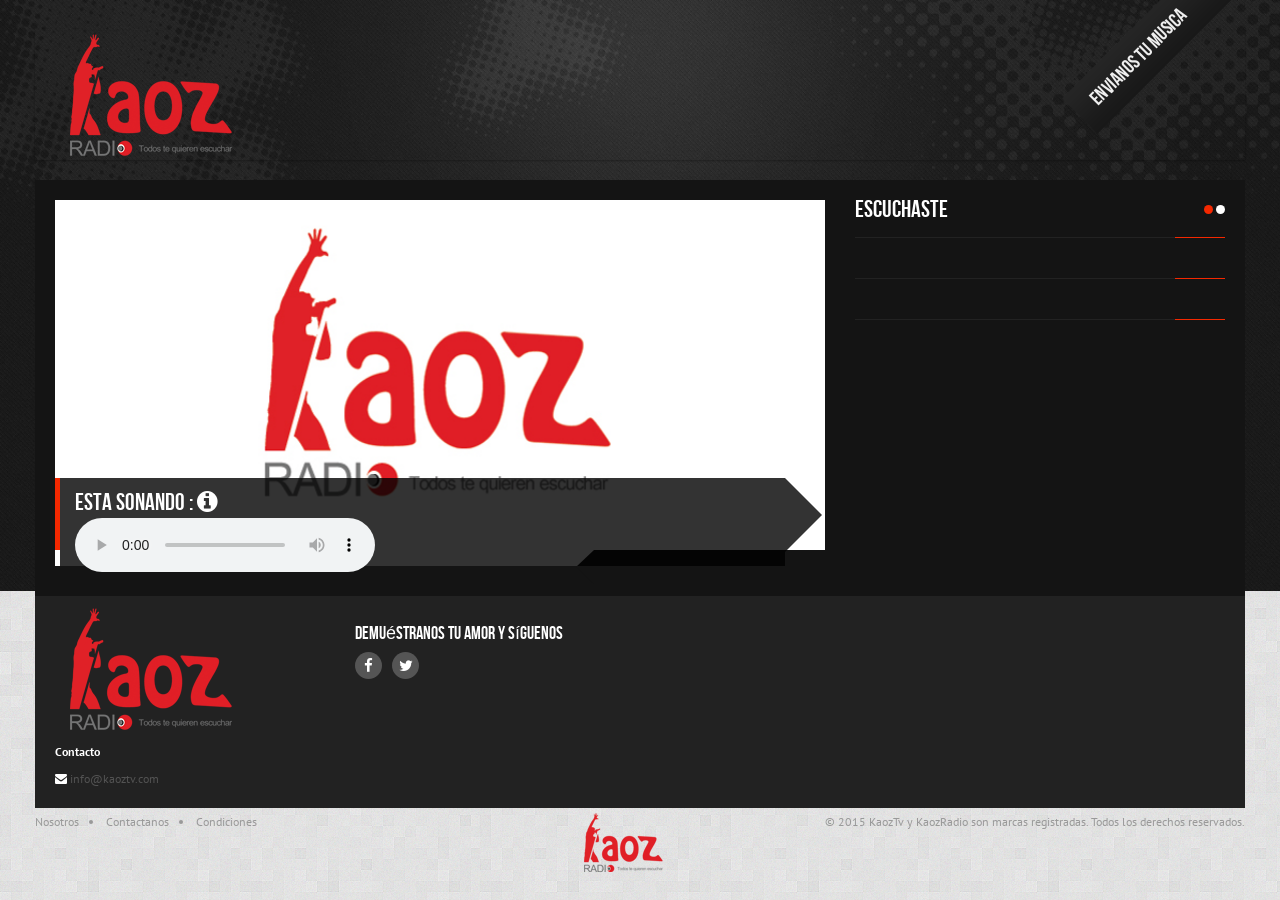
<file: index.html>
<!DOCTYPE html>
<!--[if IE 8]>    <html class="no-js ie8 ie" lang="en"> <![endif]-->
<!--[if IE 9]>    <html class="no-js ie9 ie" lang="en"> <![endif]-->
<!--[if gt IE 9]><!--> <html class="no-js" lang="en"> <!--<![endif]--><head>
		<meta charset="utf-8">
		<title>KaozRadio</title>
		<meta name="description" content="">
		<meta name="author" content="">
		<meta name="robots" content="index, follow">
		<meta name="viewport" content="width=device-width, initial-scale=1.0">
		
		<!-- Styles -->
		<link rel="stylesheet" href="css/frenzy-red.css">
		<link rel="stylesheet" href="css/stilo.css">
		<link rel="stylesheet" href="css/font-awesome.min.css">
		<!-- Fav and touch icons -->
		<link rel="shortcut icon" href="img/ico/favicon.ico">

		<link rel="apple-touch-icon-precomposed" sizes="114x114" href="img/ico/apple-touch-icon-114-precomposed.png">
		<link rel="apple-touch-icon-precomposed" sizes="72x72" href="img/ico/apple-touch-icon-72-precomposed.png">
		<link rel="apple-touch-icon-precomposed" href="img/ico/apple-touch-icon-57-precomposed.png">
		
		<!-- JS Libs -->
		
		<script>window.jQuery || document.write('<script src="js/libs/jquery.js"><\/script>')</script>

		<script src="js/libs/modernizr.js"></script>
		<script src="js/libs/selectivizr-min.js"></script>
		
		<script src="js/bootstrap/bootstrap.js"></script>
		<script src="js/plugins/slides.jquery.js"></script>
		<script src="js/plugins/camera.min.js"></script>
		<script src="js/custom.js"></script>

	</head>
	<body>
		<div id="bg"><img src="img/assets/bg/halftone.png" alt="background image" /></div>

		<!--///////////////////////////// Header Area //////////////////////////////////-->

		<!-- Header Start -->
		<header class="header">
			<div class="container visible-desktop">
				<div class="row">
					<div class="span12" role="navigation" id="topnav">
						<div class="topnav">
							<div class="pull-left">
							</div>
						</div>
					</div>
				</div>
			</div>
			<div id="nav" class="container">
				<div class="row">
					<div class="span10">
						<img src="img/assets/logo.png" alt="Kaozradio" width="199" height="129">
					</div>
					<div class="span2" id="menuPrincipal">
						<nav id="responsive-nav" class="hidden-desktop">
							<div class="collapse-menu">
								<a href="#" class="brand">KaozRadio</a>
								<form class="search">
									<input class="input-medium" type="text" placeholder="Search&hellip;">
								</form>
							<span class="collapse-trigger icon awe-chevron-down"></span>
							</div>
							<ul class="first-level dropdown-nav">
								<li><a href="#enviarMusica" data-toggle="modal">Envianos tu musica</a>
								
								</li>
							</ul>
						</nav>
						<nav id="main-navigation" class="visible-desktop">
							<ul class="first-level">
								<li><a href="#enviarMusica" data-toggle="modal">Envianos tu musica</a>
									
								</li>							
							</ul>
						</nav>
					</div>
			  </div>
			</div>
		</header>
		<!-- Header End -->

		<!--///////////////////////////// Slider Area //////////////////////////////////-->

		<!-- Main Slider Start -->
		<div class="container hidden-phone" id="slideshow">
			<section id="slider" class="row">
				<div class="span8">
					<!-- Begin Slider -->
					<div id="slidejs">
						<!-- Slide items -->
						<div class="slides-container">	
							<div class="slide-outer span8">
								<div class="slide-inner" id="imgCancion"></div>
							
								<div class="slide-caption">
									<div class="caption-inner">
										<div class="caption-after"></div>
										<div class="caption">
											Esta sonando : <span id="recargaCancion"></span> <span id="nombreCancion"></span>
											<span id="masInfo" class="mano"><i class="awe-info-sign"></i></span>
											<br>
											<span>
												<audio controls autoplay preload="auto">
													<source src="http://192.198.83.230:9888/;stream.mp3" type="audio/mp3">
													Your browser does not support the audio element.
												</audio>
											</span>
										</div>
									</div>
								</div>
							</div>
						</div>
					</div>
					<!-- End Slider -->
				</div>
				<!-- End Span8 -->

				<!-- Begin Span4 Carousel Slider --> 
				<div class="span4 carousel-widget visible-desktop" id="slider-widget">
					<div class="widget-header">
						<h3 class="widget-heading">Escuchaste</h3>
					</div>
					<div class="widget-content carousel slide" id="carousel-widget">
						<ol class="carousel-indicators">
							<li class="active" data-slide-to="0" data-target="#carousel-widget"></li>
							<li data-slide-to="1" data-target="#carousel-widget"></li>
						</ol>
						<!-- Begin Carousel Inner -->
						<div class="carousel-inner">
							<!-- Begin Slide Section / Carousel Item -->
							<div class="slide-section active item">
								<div class="separator"></div>
							    <div class="slide-item media" id="thumb1"></div>

								<div class="separator"></div>

								<div class="slide-item media" id="thumb2"></div>
								
								<div class="separator"></div>

								<div class="slide-item media" id="thumb3"></div>
							</div>
							<!-- End Slide Section / Carousel Item -->
							<!-- =================================================================== -->
							<!-- =================================================================== -->
							<!-- Begin Slide Section / Carousel Item -->
							<div class="slide-section item">
								<div class="separator"></div>
							    <div class="slide-item media" id="thumb4"></div>

								<div class="separator"></div>

								<div class="slide-item media" id="thumb5"></div>
								
								<div class="separator"></div>

								<div class="slide-item media" id="thumb6"></div>
							</div>
							<!-- End Slide Section / Carousel Item -->
							
						</div>
						<!-- End Carousel Inner -->
					
					</div>
				</div>
				<!-- End Span 4 Carousel Slider -->
			</section>
		</div>
		<!-- Main Slider End -->

		<!--///////////////////////////// End Slider Area //////////////////////////////////-->

		<!--///////////////////////////// Main Content Area //////////////////////////////////-->

		<!-- Main Content Wrapper Start -->
		<div class="container" role="main" id="infoBanda">
			
			<div id="content" class="span10">
					<div class="post-lists">
						<article class="latest-article">
							<div class="btn btn-mini btn-danger" id="cerrarInfoBanda">Cerrar</div>
							<!--<div class="article-thumbnail">
								<a href="#" title="Thumbnail"><img src="img/assets/slideshow/thumbnail-big.png" alt="Image"/></a>
							</div>-->
							<div class="article-content">
								<div class="article-header">
									<h3><a href="#" title="Title" id="bandaSeleccion"></a></h3>
								</div>
								<div class="article-excerpt">
									<p>
									Canción : <span id="cancionSelecciona"></span>
									</p>
									<p>Álbum : <span id="albumSelecciona"></span></p>
									<p>Año : <span id="anioSelecciona"></span></p>
									<p>País : <span id="paisSelecciona"></span></p>
									<p>Contacto : <span id="contactoSelecciona"></span>   <span id="abreLink" class="alert alert-error"></span></p>
								</div>
							</div>
						</article>
					</div>
				</div>
		</div>
		<!-- Main Content Wrapper End -->

		<!--///////////////////////////// Footer Area //////////////////////////////////-->

		<!-- Footer Start -->
		<footer class="footer">
			<div class="container footer-container">
				<section class="row">
					

					<div class="span3 footer-extra">
						<div class="footer-box">
							<!--<h4>Nosotros</h4>-->
							<p><a href="#"><img src="img/assets/logo.png" alt="Frenzy" ></a></p>
							<!--<p class="color"><em>Responsive HTML template build on Twitter Bootstrap and LESSCSS.</em></p>
							<address>
								<p><strong>Frenzy, Inc.</strong></p>
								<p><span class="awe-home"></span> 999 Folsom Ave, Suite 111</p>
								<p><span class="awe-map-marker"></span> San Francisco, CA 94107</p>
								<p><span class="awe-phone"></span><abbr title="Phone"> P:</abbr> (123) 456-7890</p>
							</address>-->
							
							<address>
								<p><strong>Contacto</strong></p>
								<p><span class="awe-envelope-alt"></span><a href="mailto:#"> info@kaoztv.com</a></p>
							</address>
						</div>
					</div>
					<div class="span2 footer-extra">
						<div class="footer-box">
							
						</div>
						<div class="footer-box">
							<h4>Demuéstranos tu amor y síguenos</h4>
							<ul class="social-media">
								<li><a href="https://www.facebook.com/kaoztvface" target="_blank"><span class="awe-facebook"></span></a></li>
								<li><a href="https://twitter.com/kaoztv" target="_blank"><span class="awe-twitter"></span></a></li>
								<!--<li><a href="#"><span class="awe-pinterest"></span></a></li>
								<li><a href="#"><span class="awe-google-plus"></span></a></li>
								<li><a href="#"><span class="awe-linkedin"></span></a></li>-->
							</ul>
						</div>
					</div>
				</section>
				
			</div>
			<div class="container" role="navigation">
				<section class="row">
					<div class="footer-menu">
						<ul>
							<li><a href="#" title="link">Nosotros</a></li>
							<li><a href="#" title="link">Contactanos</a></li>
							<li><a href="#" title="link">Condiciones</a></li>
						</ul>
					</div>
					<div class="footer-logo visible-desktop">
						<a href="#" title="Frenzy">KaozRadio</a>
					</div>
					<div class="copyright">
						<p>&copy; 2015 KaozTv y KaozRadio son marcas registradas. Todos los derechos reservados.						</p>
				  </div>
			  </section>
			</div>
		</footer>
		<!-- Footer End -->

 
<!-- Modal -->
<div id="enviarMusica" class="modal hide fade" tabindex="-1" role="dialog" aria-labelledby="signInModalLabel" aria-hidden="true">
    <div class="modal-header">
    	<button type="button" class="close" data-dismiss="modal" aria-hidden="true">×</button>
    	<h3 id="signInModalLabel">Envíanos tu música</h3>
    </div>
	<div class="modal-body" id="cuerpoModal">
		<form id="contactoCancion" name="contactoCancion">
			<p><input type="email" class="span3" name="email" id="email" placeholder="Email" required ></p>
			<p><span class="btn btn-primary" id="botonEnviaContacto">Enviar</span>
			
			</p>
		</form>
	</div>
	<div class="modal-footer">
		<button class="btn" data-dismiss="modal" aria-hidden="true">Cerrar</button>
	</div>
</div>

	</body>
	

	<style type="text/css">
	#imgCancion{
		background: #f00 url(img/kaoz-logo-chico2.png);
		background-size: 100% 100%;
		background-repeat: no-repeat;
		width: 100%;
		height: 100%;
	}
	</style>
	<script type="text/javascript" src="js/script.js"></script>
	<script type="text/javascript">
	$('#botonEnviaContacto').live('click',function() {
		var datos = $('#contactoCancion').serialize();
		var pagina= 'termycond.php';
		var div = 'cuerpoModal';
		enviaDatos(pagina,div,datos);
	});
	$('#enviarMusica').on('hidden', function () {
    	$('#cuerpoModal').html('<form id="contactoCancion" name="contactoCancion"><p><input type="email" class="span3" name="email" id="email" placeholder="Email" required ></p><p><span class="btn btn-primary" id="botonEnviaContacto">Enviar</span></p></form>');
	});
	</script>
</html>
</file>
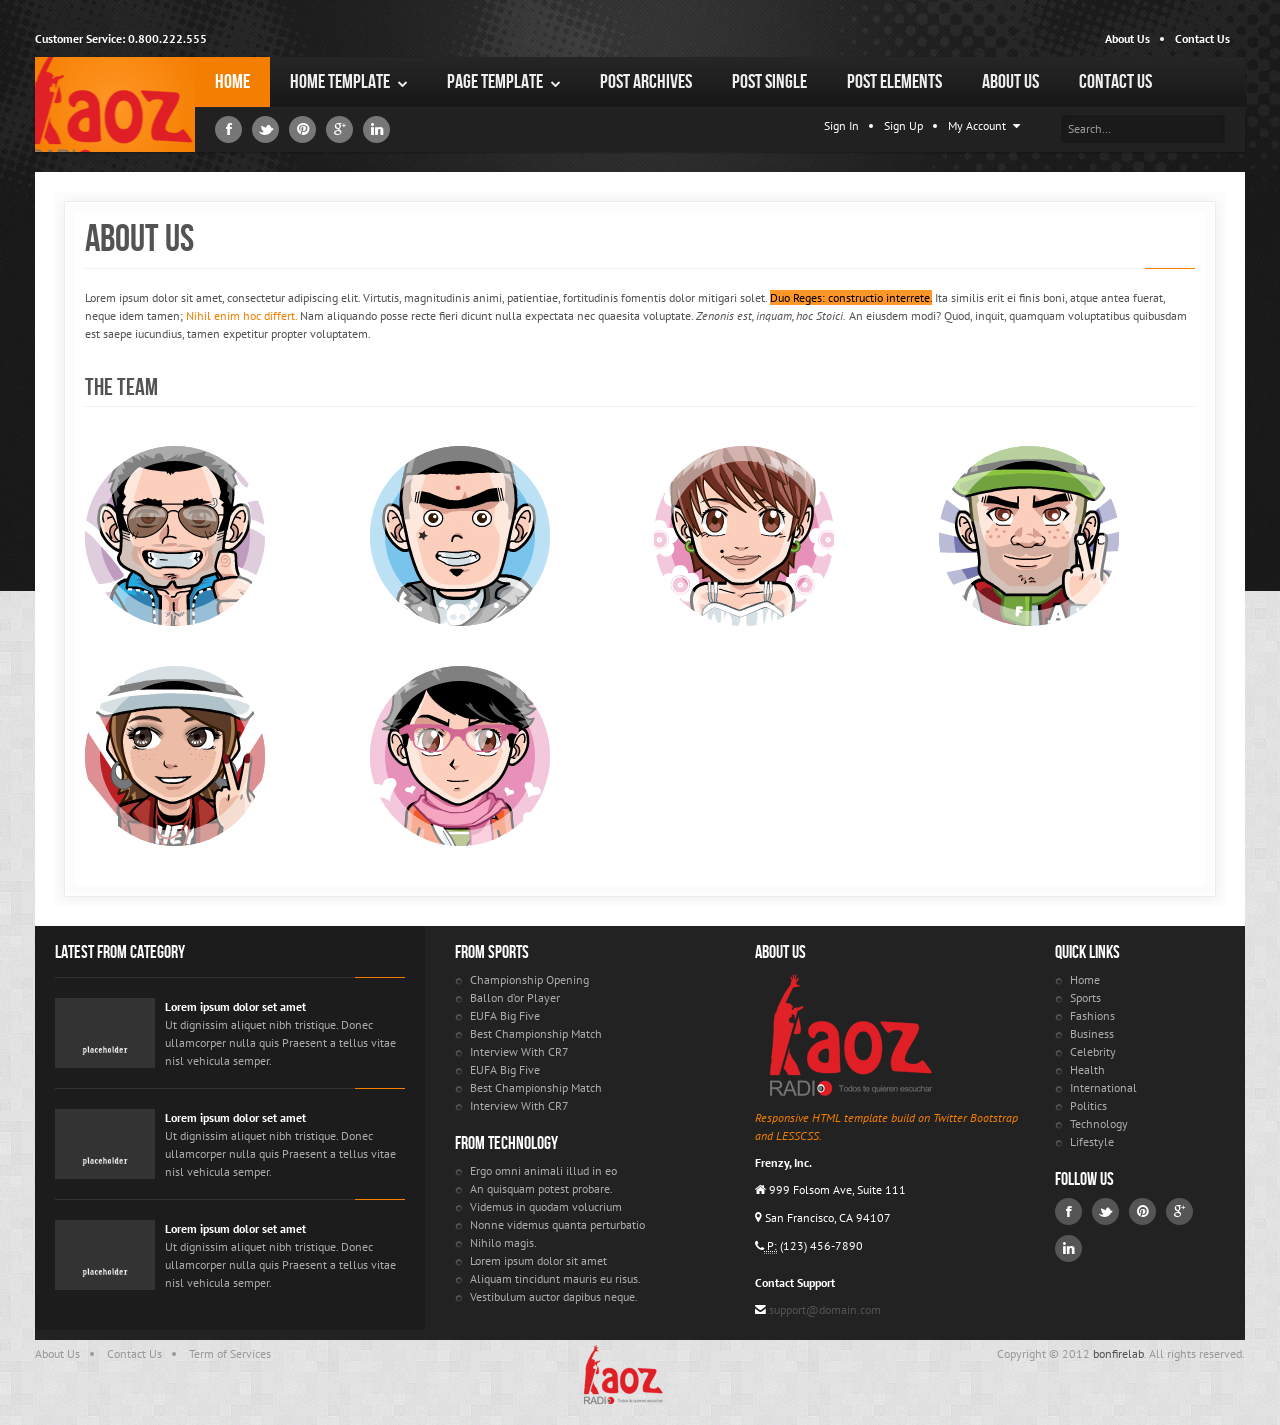
<file: about.html>
<!DOCTYPE html>
<!--[if IE 8]>    <html class="no-js ie8 ie" lang="en"> <![endif]-->
<!--[if IE 9]>    <html class="no-js ie9 ie" lang="en"> <![endif]-->
<!--[if gt IE 9]><!--> <html class="no-js" lang="en"> <!--<![endif]-->

	<head>
		<meta charset="utf-8">
		<title>About | Frenzy Responsive HTML Template</title>
		<meta name="description" content="">
		<meta name="author" content="bonfirelab | www.bonfirelab.com">
		<meta name="robots" content="index, follow">
		<meta name="viewport" content="width=device-width, initial-scale=1.0">
		
		<!-- Styles -->
		<link rel="stylesheet" href="css/frenzy-orange.css">
		
		<!-- Fav and touch icons -->
		<link rel="shortcut icon" href="img/ico/favicon.ico">

		<link rel="apple-touch-icon-precomposed" sizes="114x114" href="img/ico/apple-touch-icon-114-precomposed.png">
		<link rel="apple-touch-icon-precomposed" sizes="72x72" href="img/ico/apple-touch-icon-72-precomposed.png">
		<link rel="apple-touch-icon-precomposed" href="img/ico/apple-touch-icon-57-precomposed.png">
		
		<!-- JS Libs -->
		
		<script>window.jQuery || document.write('<script src="js/libs/jquery.js"><\/script>')</script>

		<script src="js/libs/modernizr.js"></script>
		<script src="js/libs/selectivizr-min.js"></script>
		
		<script src="js/bootstrap/bootstrap.js"></script>
		<script src="js/plugins/slides.jquery.js"></script>
		<script src="js/custom.js"></script>

	</head>
	<body>
		<div id="bg"><img src="img/assets/bg/halftone.png" alt="background image" /></div>

		<!--///////////////////////////// Header Area //////////////////////////////////-->

		<!-- Header Start -->
		<header class="header">
			<div class="container visible-desktop">
				<div class="row">
					<div class="span12" role="navigation" id="topnav">
						<!-- top nav -->
						<div class="topnav">
							<div class="pull-left">
								<span>Customer Service: 0.800.222.555</span>
							</div>
							<ul class="pull-right">
								<li><a href="#">About Us</a></li>
								<li><a href="#">Contact Us</a></li>
							</ul>
						</div>
					</div>
				</div>
			</div>
			<div id="nav" class="container">
				<div class="row">
				<!-- Logo & Navigation -->
					<div class="span12" role="navigation" id="mainnav">
					<!-- Site Logo -->
					<h1 id="logo" class="visible-desktop"><a href="#">Frenzy</a></h1>

					<!-- Navigation Start -->
					<nav id="responsive-nav" class="hidden-desktop">
						<div class="collapse-menu">
							<a href="#" class="brand">Frenzy</a>
							<form class="search">
								<input class="input-medium" type="text" placeholder="Search&hellip;">
							</form>
							<ul class="user-menu">
								<li><a href="#">Sign In</a></li>
								<li><a href="#">Sign Up</a></li>
								<li class="dropdown">
								    <a class="dropdown-toggle" data-toggle="dropdown" href="#">My Account 
								    	<span class="awe-caret-down icon-white"></span></a>
								    <ul class="dropdown-menu">
									    <li><a href="#"><span class="awe-dashboard"></span> Dashboard</a></li>
								    	<li><a href="#"><span class="awe-user"></span> Profile</a></li>
								    	<li><a href="#"><span class="awe-cog"></span> Settings</a></li>
								    	<li><a href="#"><span class="awe-signout"></span> Sign Out</a></li>
								    </ul>
								</li>
							</ul>
							<span class="collapse-trigger icon awe-chevron-down"></span>
						</div>
						<ul class="first-level dropdown-nav">
							<li><a href="index.html">Home</a></li>
							<li><a href="#">Home Template <span class="pull-right icon awe-chevron-down"></span></a>
								<ul class="second-level">
									<li><a href="index.html">Home - SliderJS</a></li>
									<li><a href="index2.html">Home - CameraSlider</a></li>
									<li><a href="index3.html">Home - Carousel</a></li>
								</ul>
							</li>
							<li><a href="#">Page Template<span class="pull-right icon awe-chevron-down"></span></a>
								<ul class="second-level">
									<li><a href="page-leftsidebar.html">Page - Left Sidebar</a></li>
									<li><a href="page-rightsidebar.html">Page - Right Sidebar</a></li>
									<li><a href="page-fullwidth.html">Page - Fullwidth</a></li>
<li><a href="gallery.html">Gallery</a></li>
<li><a href="404.html">404 Error</a></li>

									<li><a href="#">Third Level<span class="pull-right icon awe-chevron-down"></span></a>
										<ul class="third-level">
											<li><a href="#">Third Level</a></li>
											<li><a href="#">Third Level</a></li>
											<li><a href="#">Third Level</a></li>
											<li><a href="#">Third Level</a></li>
										</ul>
									</li>
								</ul>
							</li>
							<li><a href="post.html">Post Archives</a></li>
							<li><a href="post-single.html">Post Single</a></li>
							<li><a href="elements.html">Post Elements</a></li>
							<li><a href="about.html">About Us</a></li>
							<li><a href="contact.html">Contact Us</a></li>
						</ul>
					</nav>
					<nav id="main-navigation" class="visible-desktop">
						<ul class="first-level">
							<li class="current"><a href="index.html">Home</a></li>
							<li><a href="#">Home Template <span class="icon awe-chevron-down"></span></a>
								<ul class="second-level">
									<li><a href="index.html">Home - SliderJS</a></li>
									<li><a href="index2.html">Home - CameraSlider</a></li>
									<li><a href="index3.html">Home - Carousel</a></li>
								</ul>
							</li>
							<li><a href="#">Page Template <span class="icon awe-chevron-down"></span></a>
								<ul class="second-level">
									<li><a href="page-leftsidebar.html">Page - Left Sidebar</a></li>
									<li><a href="page-rightsidebar.html">Page - Right Sidebar</a></li>
									<li><a href="page-fullwidth.html">Page - Fullwidth</a></li>
<li><a href="gallery.html">Gallery</a></li>
<li><a href="404.html">404 Error</a></li>

									<li><a href="#">Third Level<span class="pull-right icon awe-chevron-right"></span></a>
										<ul class="third-level">
											<li><a href="#">Third Level</a></li>
											<li><a href="#">Third Level</a></li>
											<li><a href="#">Third Level</a></li>
											<li><a href="#">Third Level</a></li>
										</ul>
									</li>
								</ul>
							</li>
							<li><a href="post.html">Post Archives</a></li>
							<li><a href="post-single.html">Post Single</a></li>
							<li><a href="elements.html">Post Elements</a></li>
							<li><a href="about.html">About Us</a></li>
							<li><a href="contact.html">Contact Us</a></li>
							
						</ul>
					</nav>
					<nav id="secondary-navigation" class="visible-desktop">
						<div class="social-media">
							<ul>
								<li><a href="#"><span class="awe-facebook"></span></a></li>
								<li><a href="#"><span class="awe-twitter"></span></a></li>
								<li><a href="#"><span class="awe-pinterest"></span></a></li>
								<li><a href="#"><span class="awe-google-plus"></span></a></li>
								<li><a href="#"><span class="awe-linkedin"></span></a></li>
							</ul>
						</div>
						<div class="pull-right">
							<ul>
								<li>
									<ul>
										<li><a href="#">Sign In</a></li>
										<li><a href="#">Sign Up</a></li>
										<li class="dropdown">
										    <a class="dropdown-toggle" data-toggle="dropdown" href="#">My Account 
										    	<span class="awe-caret-down icon-white"></span></a>
										    <ul class="dropdown-menu">
											    <li><a href="#"><span class="awe-dashboard"></span> Dashboard</a></li>
										    	<li><a href="#"><span class="awe-user"></span> Profile</a></li>
										    	<li><a href="#"><span class="awe-cog"></span> Settings</a></li>
										    	<li><a href="#"><span class="awe-signout"></span> Sign Out</a></li>
										    </ul>
										</li>
									</ul>
								</li>
								<li>
									<form class="search">
										<input class="input-medium" type="text" placeholder="Search&hellip;">
									</form>
								</li>
							</ul>
						</div>
					</nav>
					<!-- Navigation End -->
					</div>
				</div>
			</div>
		</header>
		<!-- Header End -->



		<!--///////////////////////////// Main Content Area //////////////////////////////////-->

		<!-- Main Content Wrapper Start -->
		<div class="container" role="main">
			<!-- Main Content -->
			<section id="main-content" class="row">
							
				<div id="content" class="span12">
				  
					<div class="post-single" id="post">
						<div class="content-outer">
							<div class="content-inner">
								<article>
									<div class="article-header">
										<h1 class="title">About Us</h1>
										
										<div class="separator"></div>
									</div>
									
									<div class="article-content">

										<p>Lorem ipsum dolor sit amet, consectetur adipiscing elit. Virtutis, magnitudinis animi, patientiae, fortitudinis fomentis dolor mitigari solet. <mark>Duo Reges: constructio interrete.</mark> Ita similis erit ei finis boni, atque antea fuerat, neque idem tamen; <a href='http://loripsum.net/' target='_blank'>Nihil enim hoc differt.</a> Nam aliquando posse recte fieri dicunt nulla expectata nec quaesita voluptate. <i>Zenonis est, inquam, hoc Stoici.</i> An eiusdem modi? Quod, inquit, quamquam voluptatibus quibusdam est saepe iucundius, tamen expetitur propter voluptatem. </p>
										

										<h3 class="post-lead">The Team</h3>
										
										<div class="team row-fluid">

											<div class="member span4">
												<div class="member-thumbnail">
													<a href="#">
														<img src="img/assets/avatar/avatar-1.png" alt="avatar" />
													</a>
												</div>
												<ul class="member-menu">
													<li class="path-wrapper">
														<span class="overlay"></span>
														<div class="member-data">
															<h3>John Doe</h3>
															<div class="position">Chief Executive Officer</div>
														</div>
														<ul class="path">
															<li class="email-menu menu top-right"><span class="ent-mail"></span></li>
															<li class="home-menu menu right"><span class="ent-house"></span></li>
															<li class="social-menu menu bottom-right"><span class="ent-twitter"></span></li>
														</ul>
													</li>
												</ul>
											</div>

											<div class="member span4">
												<div class="member-thumbnail">
													<a href="#">
														<img src="img/assets/avatar/avatar-2.png" alt="avatar" />
													</a>
												</div>
												<ul class="member-menu">
													<li class="path-wrapper">
														<span class="overlay"></span>
														<div class="member-data">
															<h3>Jimmy Doe</h3>
															<div class="position">Writer</div>
														</div>
														<ul class="path">
															<li class="email-menu menu top-right"><span class="ent-mail"></span></li>
															<li class="home-menu menu right"><span class="ent-house"></span></li>
															<li class="social-menu menu bottom-right"><span class="ent-twitter"></span></li>
														</ul>
													</li>
												</ul>
											</div>

											<div class="member span4">
												<div class="member-thumbnail">
													<a href="#">
														<img src="img/assets/avatar/avatar-3.png" alt="avatar" />
													</a>
												</div>
												<ul class="member-menu">
													<li class="path-wrapper">
														<span class="overlay"></span>
														<div class="member-data">
															<h3>Mary Doe</h3>
															<div class="position">Public Relationship</div>
														</div>
														<ul class="path">
															<li class="email-menu menu top-right"><span class="ent-mail"></span></li>
															<li class="home-menu menu right"><span class="ent-house"></span></li>
															<li class="social-menu menu bottom-right"><span class="ent-twitter"></span></li>
														</ul>
													</li>
												</ul>
											</div>

											<div class="member span4">
												<div class="member-thumbnail">
													<a href="#">
														<img src="img/assets/avatar/avatar-4.png" alt="avatar" />
													</a>
												</div>
												<ul class="member-menu">
													<li class="path-wrapper">
														<span class="overlay"></span>
														<div class="member-data">
															<h3>Mark Doe</h3>
															<div class="position">Marketing</div>
														</div>
														<ul class="path">
															<li class="email-menu menu top-right"><span class="ent-mail"></span></li>
															<li class="home-menu menu right"><span class="ent-house"></span></li>
															<li class="social-menu menu bottom-right"><span class="ent-twitter"></span></li>
														</ul>
													</li>
												</ul>
											</div>

											<div class="member span4">
												<div class="member-thumbnail">
													<a href="#">
														<img src="img/assets/avatar/avatar-5.png" alt="avatar" />
													</a>
												</div>
												<ul class="member-menu">
													<li class="path-wrapper">
														<span class="overlay"></span>
														<div class="member-data">
															<h3>Mary Doe</h3>
															<div class="position">Creative Director</div>
														</div>
														<ul class="path">
															<li class="email-menu menu top-right"><span class="ent-mail"></span></li>
															<li class="home-menu menu right"><span class="ent-house"></span></li>
															<li class="social-menu menu bottom-right"><span class="ent-twitter"></span></li>
														</ul>
													</li>
												</ul>
											</div>

											<div class="member span4">
												<div class="member-thumbnail">
													<a href="#">
														<img src="img/assets/avatar/avatar-6.png" alt="avatar" />
													</a>
												</div>
												<ul class="member-menu">
													<li class="path-wrapper">
														<span class="overlay"></span>
														<div class="member-data">
															<h3>Mark Doe</h3>
															<div class="position">Exceutive's Assistant</div>
														</div>
														<ul class="path">
															<li class="email-menu menu top-right"><span class="ent-mail"></span></li>
															<li class="home-menu menu right"><span class="ent-house"></span></li>
															<li class="social-menu menu bottom-right"><span class="ent-twitter"></span></li>
														</ul>
													</li>
												</ul>
											</div>

										</div>




									</div>
									

								</article>

								
							</div>

							<!-- content inner -->
						</div>
						<!-- content outer -->
					</div>
				    
				</div>
				
			</section>
			<!-- End Main Content -->

		</div>
		<!-- Main Content Wrapper End -->

		<!--///////////////////////////// Footer Area //////////////////////////////////-->

		<!-- Footer Start -->
		<footer class="footer">
			<div class="container footer-container">
				<section class="row">
					<div class="span4 visible-desktop">
						<div class="row footer-left">
							
							<!-- Begin Span4 Carousel Slider --> 
							<div class="span4 carousel-widget">								
								<div class="widget-header">
									<h4 class="widget-heading">Latest From Category</h4>
								</div>
								<div class="widget-content carousel slide" id="carousel-widget2">
									<!-- Begin Carousel Inner -->
									<div class="carousel-inner">
										<!-- Begin Slide Section / Carousel Item -->
										<div class="slide-section active item">
											<div class="separator"></div>
										    <div class="slide-item media">
											    <a class="pull-left media-thumbnail" href="#">
											    	<img class="media-object" src="img/assets/slideshow/thumbnail-square.png" alt="thumbnail" />
											    </a>
											    <div class="media-body">
												    <h4 class="media-heading"><a href="#">Lorem ipsum dolor set amet</a></h4>
													<p>Ut dignissim aliquet nibh tristique. Donec ullamcorper nulla quis 
													Praesent a tellus vitae nisl vehicula semper.
													</p> 
											    </div>
											</div>

											<div class="separator"></div>

											<div class="slide-item media">
											    <a class="pull-left media-thumbnail" href="#">
											    	<img class="media-object" src="img/assets/slideshow/thumbnail-square.png" alt="thumbnail" />
											    </a>
											    <div class="media-body">
												    <h4 class="media-heading"><a href="#">Lorem ipsum dolor set amet</a></h4>
													<p>Ut dignissim aliquet nibh tristique. Donec ullamcorper nulla quis 
													Praesent a tellus vitae nisl vehicula semper.
													</p> 
											    </div>
											</div>
											
											<div class="separator"></div>

											<div class="slide-item media">
											    <a class="pull-left media-thumbnail" href="#">
											    	<img class="media-object" src="img/assets/slideshow/thumbnail-square.png" alt="thumbnail" />
											    </a>
											    <div class="media-body">
												    <h4 class="media-heading"><a href="#">Lorem ipsum dolor set amet</a></h4>
													<p>Ut dignissim aliquet nibh tristique. Donec ullamcorper nulla quis 
													Praesent a tellus vitae nisl vehicula semper.
													</p> 
											    </div>
											</div>
										</div>
										<!-- End Slide Section / Carousel Item -->
										<!-- =================================================================== -->
										<!-- Begin Slide Section / Carousel Item -->
										<div class="slide-section item">
											<div class="separator"></div>
										    <div class="slide-item media">
											    <a class="pull-left media-thumbnail" href="#">
											    	<img class="media-object" src="img/assets/slideshow/thumbnail-square.png" alt="thumbnail" />
											    </a>
											    <div class="media-body">
												    <h4 class="media-heading"><a href="#">Lorem ipsum dolor set amet</a></h4>
													<p>Ut dignissim aliquet nibh tristique. Donec ullamcorper nulla quis 
													Praesent a tellus vitae nisl vehicula semper.
													</p> 
											    </div>
											</div>

											<div class="separator"></div>

											<div class="slide-item media">
											    <a class="pull-left media-thumbnail" href="#">
											    	<img class="media-object" src="img/assets/slideshow/thumbnail-square.png" alt="thumbnail" />
											    </a>
											    <div class="media-body">
												    <h4 class="media-heading"><a href="#">Lorem ipsum dolor set amet</a></h4>
													<p>Ut dignissim aliquet nibh tristique. Donec ullamcorper nulla quis 
													Praesent a tellus vitae nisl vehicula semper.
													</p> 
											    </div>
											</div>
											
											<div class="separator"></div>

											<div class="slide-item media">
											    <a class="pull-left media-thumbnail" href="#">
											    	<img class="media-object" src="img/assets/slideshow/thumbnail-square.png" alt="thumbnail" />
											    </a>
											    <div class="media-body">
												    <h4 class="media-heading"><a href="#">Lorem ipsum dolor set amet</a></h4>
													<p>Ut dignissim aliquet nibh tristique. Donec ullamcorper nulla quis 
													Praesent a tellus vitae nisl vehicula semper.
													</p> 
											    </div>
											</div>
										</div>
										<!-- End Slide Section / Carousel Item -->
										<!-- =================================================================== -->
										<!-- Begin Slide Section / Carousel Item -->
										<div class="slide-section item">
											<div class="separator"></div>
										    <div class="slide-item media">
											    <a class="pull-left media-thumbnail" href="#">
											    	<img class="media-object" src="img/assets/slideshow/thumbnail-square.png" alt="thumbnail" />
											    </a>
											    <div class="media-body">
												    <h4 class="media-heading"><a href="#">Lorem ipsum dolor set amet</a></h4>
													<p>Ut dignissim aliquet nibh tristique. Donec ullamcorper nulla quis 
													Praesent a tellus vitae nisl vehicula semper.
													</p> 
											    </div>
											</div>

											<div class="separator"></div>

											<div class="slide-item media">
											    <a class="pull-left media-thumbnail" href="#">
											    	<img class="media-object" src="img/assets/slideshow/thumbnail-square.png" alt="thumbnail" />
											    </a>
											    <div class="media-body">
												    <h4 class="media-heading"><a href="#">Lorem ipsum dolor set amet</a></h4>
													<p>Ut dignissim aliquet nibh tristique. Donec ullamcorper nulla quis 
													Praesent a tellus vitae nisl vehicula semper.
													</p> 
											    </div>
											</div>
											
											<div class="separator"></div>

											<div class="slide-item media">
											    <a class="pull-left media-thumbnail" href="#">
											    	<img class="media-object" src="img/assets/slideshow/thumbnail-square.png" alt="thumbnail" />
											    </a>
											    <div class="media-body">
												    <h4 class="media-heading"><a href="#">Lorem ipsum dolor set amet</a></h4>
													<p>Ut dignissim aliquet nibh tristique. Donec ullamcorper nulla quis 
													Praesent a tellus vitae nisl vehicula semper.
													</p> 
											    </div>
											</div>
										</div>
										<!-- End Slide Section / Carousel Item -->
										
									</div>
									<!-- End Carousel Inner -->
								
								</div>
							</div>
							<!-- End Span 4 Carousel Slider -->
						</div>
					</div>

					<div class="span3 footer-extra">
						<div class="footer-box">
							<h4>From Sports</h4>
							<ul>
								<li><a class="" href="#">Championship Opening</a></li>
								<li><a href="#">Ballon d’or Player</a></li>
								<li><a href="#">EUFA Big Five</a></li>
								<li><a href="#">Best Championship Match</a></li>
								<li><a href="#">Interview With CR7</a></li>
								<li><a href="#">EUFA Big Five</a></li>
								<li><a href="#">Best Championship Match</a></li>
								<li><a href="#">Interview With CR7</a></li>
							</ul>
						</div>
						<div class="footer-box">
							<h4>From Technology</h4>
							<ul>
								<li><a href="#">Ergo omni animali illud in eo</a></li>
								<li><a href="#">An quisquam potest probare.</a></li>
								<li><a href="#">Videmus in quodam volucrium</a></li>
								<li><a href="#">Nonne videmus quanta perturbatio</a></li>
								<li><a href="#">Nihilo magis.</a></li>
								<li><a href="#">Lorem ipsum dolor sit amet</a></li>
							    <li><a href="#">Aliquam tincidunt mauris eu risus.</a></li>
							    <li><a href="#">Vestibulum auctor dapibus neque.</a></li>
							</ul>
						</div>
					</div>
					<div class="span3 footer-extra">
						<div class="footer-box">
							<h4>About Us</h4>
							<p><a href="#"><img src="img/assets/logo.png" alt="Frenzy" ></a></p>
							<p class="color"><em>Responsive HTML template build on Twitter Bootstrap and LESSCSS.</em></p>
							<address>
								<p><strong>Frenzy, Inc.</strong></p>
								<p><span class="awe-home"></span> 999 Folsom Ave, Suite 111</p>
								<p><span class="awe-map-marker"></span> San Francisco, CA 94107</p>
								<p><span class="awe-phone"></span><abbr title="Phone"> P:</abbr> (123) 456-7890</p>
							</address>
							
							<address>
								<p><strong>Contact Support</strong></p>
								<p><span class="awe-envelope-alt"></span><a href="mailto:#"> support@domain.com</a></p>
							</address>
						</div>
					</div>
					<div class="span2 footer-extra">
						<div class="footer-box">
							<h4>Quick Links</h4>
							<ul>
								<li><a href="#">Home</a></li>
								<li><a href="#">Sports</a></li>
								<li><a href="#">Fashions</a></li>
								<li><a href="#">Business</a></li>
								<li><a href="#">Celebrity</a></li>
								<li><a href="#">Health</a></li>
								<li><a href="#">International</a></li>
								<li><a href="#">Politics</a></li>
								<li><a href="#">Technology</a></li>
								<li><a href="#">Lifestyle</a></li>
							</ul>
						</div>
						<div class="footer-box">
							<h4>Follow Us</h4>
							<ul class="social-media">
								<li><a href="#"><span class="awe-facebook"></span></a></li>
								<li><a href="#"><span class="awe-twitter"></span></a></li>
								<li><a href="#"><span class="awe-pinterest"></span></a></li>
								<li><a href="#"><span class="awe-google-plus"></span></a></li>
								<li><a href="#"><span class="awe-linkedin"></span></a></li>
							</ul>
						</div>
					</div>
				</section>
				
			</div>
			<div class="container" role="navigation" id="footer-nav">
				<section class="row">
					<div class="footer-menu">
						<ul>
							<li><a href="#" title="link">About Us</a></li>
							<li><a href="#" title="link">Contact Us</a></li>
							<li><a href="#" title="link">Term of Services</a></li>
						</ul>
					</div>
					<div class="footer-logo visible-desktop">
						<a href="#" title="Frenzy">Frenzy</a>
					</div>
					<div class="copyright">
						<p>Copyright &copy; 2012 <a href="http://bonfirelab.com" title="bonfirelab.com">bonfirelab</a>. All rights reserved.
						</p>
					</div>
				</section>
			</div>
		</footer>
		<!-- Footer End -->


	</body>
</html>
</file>
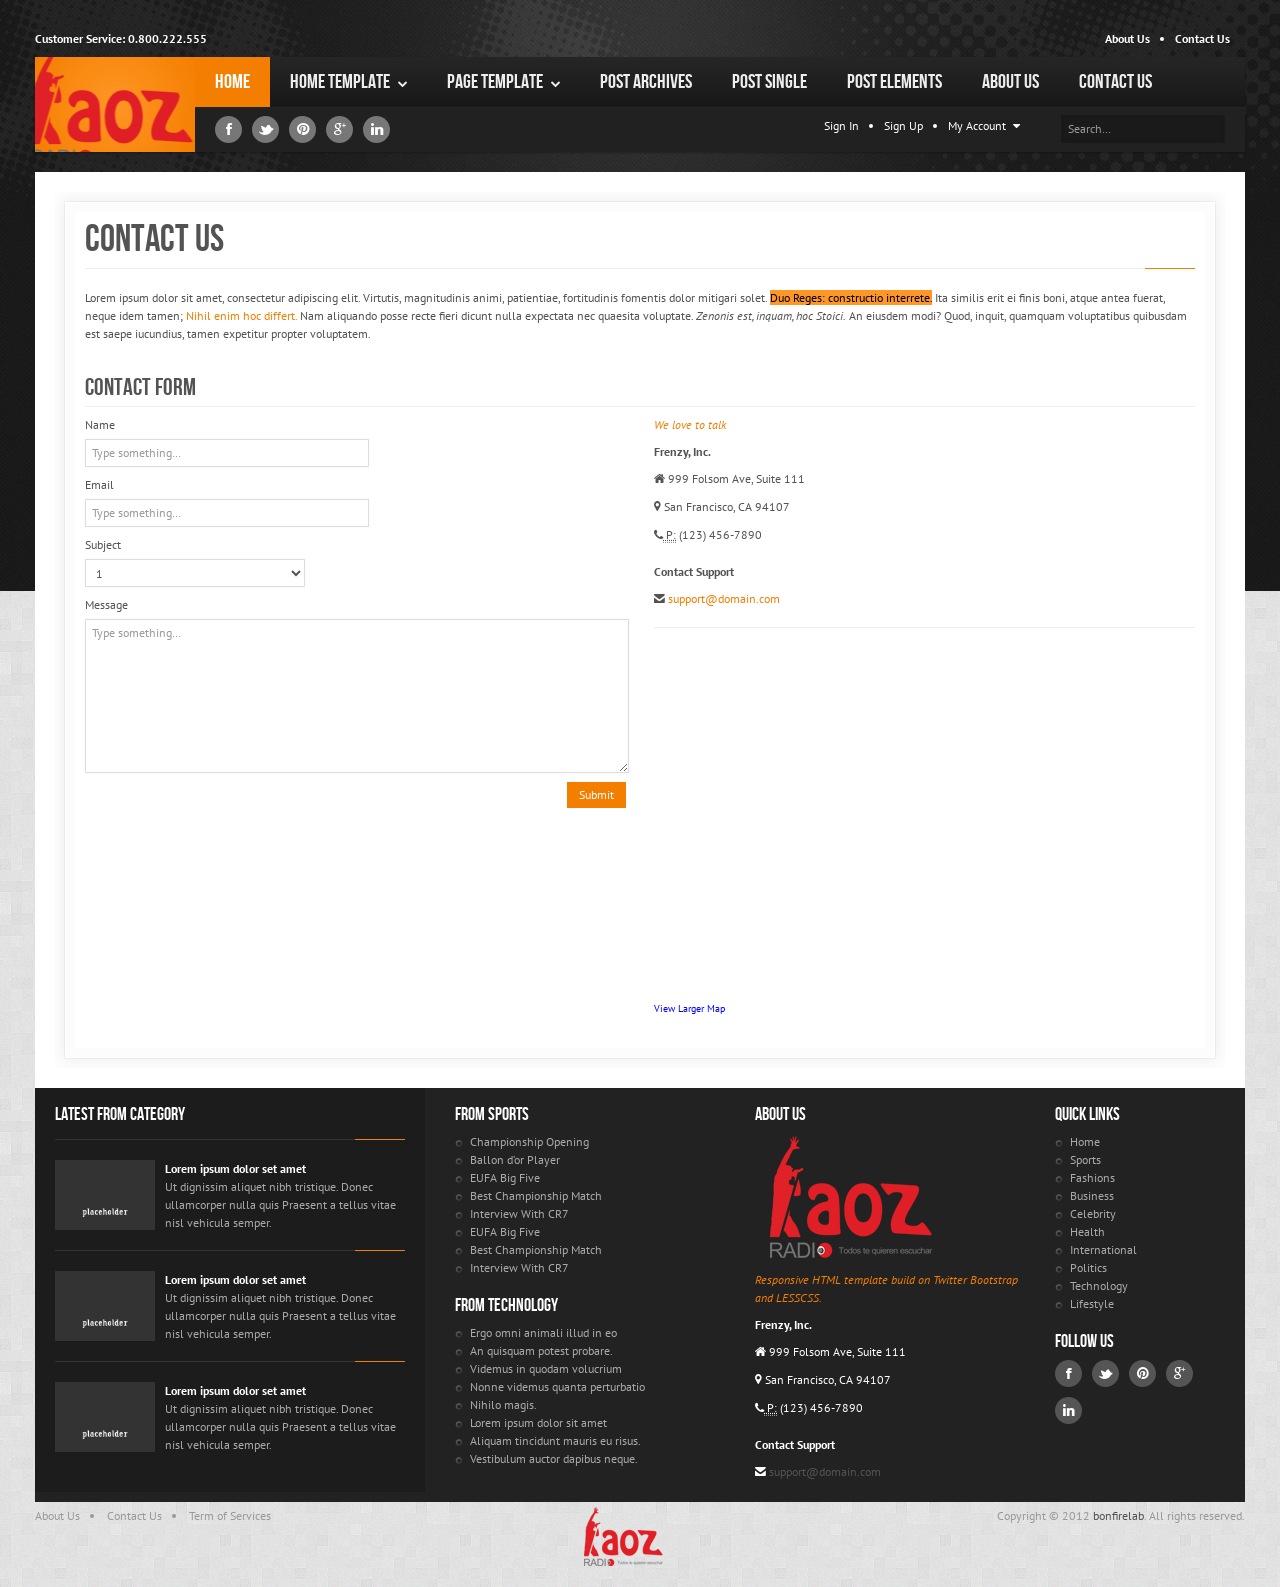
<file: contact.html>
<!DOCTYPE html>
<!--[if IE 8]>    <html class="no-js ie8 ie" lang="en"> <![endif]-->
<!--[if IE 9]>    <html class="no-js ie9 ie" lang="en"> <![endif]-->
<!--[if gt IE 9]><!--> <html class="no-js" lang="en"> <!--<![endif]-->

	<head>
		<meta charset="utf-8">
		<title>Contact | Frenzy Responsive HTML Template</title>
		<meta name="description" content="">
		<meta name="author" content="bonfirelab | www.bonfirelab.com">
		<meta name="robots" content="index, follow">
		<meta name="viewport" content="width=device-width, initial-scale=1.0">
		
		<!-- Styles -->
		<link rel="stylesheet" href="css/frenzy-orange.css">
		
		<!-- Fav and touch icons -->
		<link rel="shortcut icon" href="img/ico/favicon.ico">

		<link rel="apple-touch-icon-precomposed" sizes="114x114" href="img/ico/apple-touch-icon-114-precomposed.png">
		<link rel="apple-touch-icon-precomposed" sizes="72x72" href="img/ico/apple-touch-icon-72-precomposed.png">
		<link rel="apple-touch-icon-precomposed" href="img/ico/apple-touch-icon-57-precomposed.png">
		
		<!-- JS Libs -->
		
		<script>window.jQuery || document.write('<script src="js/libs/jquery.js"><\/script>')</script>

		<script src="js/libs/modernizr.js"></script>
		<script src="js/libs/selectivizr-min.js"></script>
		
		<script src="js/bootstrap/bootstrap.js"></script>
		<script src="js/plugins/slides.jquery.js"></script>
		<script src="js/custom.js"></script>

	</head>
	<body>
		<div id="bg"><img src="img/assets/bg/halftone.png" alt="background image" /></div>

		<!--///////////////////////////// Header Area //////////////////////////////////-->

		<!-- Header Start -->
		<header class="header">
			<div class="container visible-desktop">
				<div class="row">
					<div class="span12" role="navigation" id="topnav">
						<!-- top nav -->
						<div class="topnav">
							<div class="pull-left">
								<span>Customer Service: 0.800.222.555</span>
							</div>
							<ul class="pull-right">
								<li><a href="#">About Us</a></li>
								<li><a href="#">Contact Us</a></li>
							</ul>
						</div>
					</div>
				</div>
			</div>
			<div id="nav" class="container">
				<div class="row">
				<!-- Logo & Navigation -->
					<div class="span12" role="navigation" id="mainnav">
					<!-- Site Logo -->
					<h1 id="logo" class="visible-desktop"><a href="#">Frenzy</a></h1>

					<!-- Navigation Start -->
					<nav id="responsive-nav" class="hidden-desktop">
						<div class="collapse-menu">
							<a href="#" class="brand">Frenzy</a>
							<form class="search">
								<input class="input-medium" type="text" placeholder="Search&hellip;">
							</form>
							<ul class="user-menu">
								<li><a href="#">Sign In</a></li>
								<li><a href="#">Sign Up</a></li>
								<li class="dropdown">
								    <a class="dropdown-toggle" data-toggle="dropdown" href="#">My Account 
								    	<span class="awe-caret-down icon-white"></span></a>
								    <ul class="dropdown-menu">
									    <li><a href="#"><span class="awe-dashboard"></span> Dashboard</a></li>
								    	<li><a href="#"><span class="awe-user"></span> Profile</a></li>
								    	<li><a href="#"><span class="awe-cog"></span> Settings</a></li>
								    	<li><a href="#"><span class="awe-signout"></span> Sign Out</a></li>
								    </ul>
								</li>
							</ul>
							<span class="collapse-trigger icon awe-chevron-down"></span>
						</div>
						<ul class="first-level dropdown-nav">
							<li><a href="index.html">Home</a></li>
							<li><a href="#">Home Template <span class="pull-right icon awe-chevron-down"></span></a>
								<ul class="second-level">
									<li><a href="index.html">Home - SliderJS</a></li>
									<li><a href="index2.html">Home - CameraSlider</a></li>
									<li><a href="index3.html">Home - Carousel</a></li>
								</ul>
							</li>
							<li><a href="#">Page Template<span class="pull-right icon awe-chevron-down"></span></a>
								<ul class="second-level">
									<li><a href="page-leftsidebar.html">Page - Left Sidebar</a></li>
									<li><a href="page-rightsidebar.html">Page - Right Sidebar</a></li>
									<li><a href="page-fullwidth.html">Page - Fullwidth</a></li>
<li><a href="gallery.html">Gallery</a></li>
<li><a href="404.html">404 Error</a></li>

									<li><a href="#">Third Level<span class="pull-right icon awe-chevron-down"></span></a>
										<ul class="third-level">
											<li><a href="#">Third Level</a></li>
											<li><a href="#">Third Level</a></li>
											<li><a href="#">Third Level</a></li>
											<li><a href="#">Third Level</a></li>
										</ul>
									</li>
								</ul>
							</li>
							<li><a href="post.html">Post Archives</a></li>
							<li><a href="post-single.html">Post Single</a></li>
							<li><a href="elements.html">Post Elements</a></li>
							<li><a href="about.html">About Us</a></li>
							<li><a href="contact.html">Contact Us</a></li>
						</ul>
					</nav>
					<nav id="main-navigation" class="visible-desktop">
						<ul class="first-level">
							<li class="current"><a href="index.html">Home</a></li>
							<li><a href="#">Home Template <span class="icon awe-chevron-down"></span></a>
								<ul class="second-level">
									<li><a href="index.html">Home - SliderJS</a></li>
									<li><a href="index2.html">Home - CameraSlider</a></li>
									<li><a href="index3.html">Home - Carousel</a></li>
								</ul>
							</li>
							<li><a href="#">Page Template <span class="icon awe-chevron-down"></span></a>
								<ul class="second-level">
									<li><a href="page-leftsidebar.html">Page - Left Sidebar</a></li>
									<li><a href="page-rightsidebar.html">Page - Right Sidebar</a></li>
									<li><a href="page-fullwidth.html">Page - Fullwidth</a></li>
<li><a href="gallery.html">Gallery</a></li>
<li><a href="404.html">404 Error</a></li>

									<li><a href="#">Third Level<span class="pull-right icon awe-chevron-right"></span></a>
										<ul class="third-level">
											<li><a href="#">Third Level</a></li>
											<li><a href="#">Third Level</a></li>
											<li><a href="#">Third Level</a></li>
											<li><a href="#">Third Level</a></li>
										</ul>
									</li>
								</ul>
							</li>
							<li><a href="post.html">Post Archives</a></li>
							<li><a href="post-single.html">Post Single</a></li>
							<li><a href="elements.html">Post Elements</a></li>
							<li><a href="about.html">About Us</a></li>
							<li><a href="contact.html">Contact Us</a></li>
							
						</ul>
					</nav>
					<nav id="secondary-navigation" class="visible-desktop">
						<div class="social-media">
							<ul>
								<li><a href="#"><span class="awe-facebook"></span></a></li>
								<li><a href="#"><span class="awe-twitter"></span></a></li>
								<li><a href="#"><span class="awe-pinterest"></span></a></li>
								<li><a href="#"><span class="awe-google-plus"></span></a></li>
								<li><a href="#"><span class="awe-linkedin"></span></a></li>
							</ul>
						</div>
						<div class="pull-right">
							<ul>
								<li>
									<ul>
										<li><a href="#">Sign In</a></li>
										<li><a href="#">Sign Up</a></li>
										<li class="dropdown">
										    <a class="dropdown-toggle" data-toggle="dropdown" href="#">My Account 
										    	<span class="awe-caret-down icon-white"></span></a>
										    <ul class="dropdown-menu">
											    <li><a href="#"><span class="awe-dashboard"></span> Dashboard</a></li>
										    	<li><a href="#"><span class="awe-user"></span> Profile</a></li>
										    	<li><a href="#"><span class="awe-cog"></span> Settings</a></li>
										    	<li><a href="#"><span class="awe-signout"></span> Sign Out</a></li>
										    </ul>
										</li>
									</ul>
								</li>
								<li>
									<form class="search">
										<input class="input-medium" type="text" placeholder="Search&hellip;">
									</form>
								</li>
							</ul>
						</div>
					</nav>
					<!-- Navigation End -->
					</div>
				</div>
			</div>
		</header>
		<!-- Header End -->



		<!--///////////////////////////// Main Content Area //////////////////////////////////-->

		<!-- Main Content Wrapper Start -->
		<div class="container" role="main">
			<!-- Main Content -->
			<section id="main-content" class="row">
							
				<div id="content" class="span12">
				  
					<div class="post-single" id="post">
						<div class="content-outer">
							<div class="content-inner">
								<article>
									<div class="article-header">
										<h1 class="title">Contact Us</h1>
										
										<div class="separator"></div>
									</div>
									
									<div class="article-content">

										<p>Lorem ipsum dolor sit amet, consectetur adipiscing elit. Virtutis, magnitudinis animi, patientiae, fortitudinis fomentis dolor mitigari solet. <mark>Duo Reges: constructio interrete.</mark> Ita similis erit ei finis boni, atque antea fuerat, neque idem tamen; <a href='http://loripsum.net/' target='_blank'>Nihil enim hoc differt.</a> Nam aliquando posse recte fieri dicunt nulla expectata nec quaesita voluptate. <i>Zenonis est, inquam, hoc Stoici.</i> An eiusdem modi? Quod, inquit, quamquam voluptatibus quibusdam est saepe iucundius, tamen expetitur propter voluptatem. </p>
										

										<h3 class="post-lead">Contact Form</h3>
										<div class="row-fluid">

											<div class="span6">
												<form method="post" action="mail.php" >
												    <fieldset>
												    	<label>Name</label>
												    	<input type="text" name="contact_name" class="input-xlarge" placeholder="Type something…">
												    </fieldset>

												    <fieldset>
												    	<label>Email</label>
												    	<input type="email" name="contact_email" class="input-xlarge" placeholder="Type something…">
												    </fieldset>

												    <fieldset>
												    	<label>Subject</label>
												    	<select name="contact_subject">
														    <option value="1">1</option>
														    <option value="2">2</option>
														    <option value="3">3</option>
														    <option value="4">4</option>
														    <option value="5">5</option>
														</select>
												    </fieldset>

												    <fieldset>
												    	<label>Message</label>
												    	<textarea name="contact_messages" rows="8" class="input-xxlarge" placeholder="Type something…"></textarea>
												    </fieldset>

												   
												    <button type="submit" class="pull-right btn btn-flat">Submit</button>
												    <input type="hidden" name="send_email" id="send_email" value="true" />
											    </form>
											</div>

											<div class="span6">
												<p class="color"><em>We love to talk</em></p>
												<address>
													<p><strong>Frenzy, Inc.</strong></p>
													<p><span class="awe-home"></span> 999 Folsom Ave, Suite 111</p>
													<p><span class="awe-map-marker"></span> San Francisco, CA 94107</p>
													<p><span class="awe-phone"></span><abbr title="Phone"> P:</abbr> (123) 456-7890</p>
												</address>
												
												<address>
													<p><strong>Contact Support</strong></p>
													<p><span class="awe-envelope-alt"></span><a href="mailto:#"> support@domain.com</a></p>
												</address>

												<hr/>

												<iframe width="540" height="350" frameborder="0" scrolling="no" marginheight="0" marginwidth="0" src="http://maps.google.com/?ie=UTF8&amp;ll=37.0625,-95.677068&amp;spn=35.410182,86.044922&amp;t=m&amp;z=4&amp;output=embed"></iframe><br /><small><a href="http://maps.google.com/?ie=UTF8&amp;ll=37.0625,-95.677068&amp;spn=35.410182,86.044922&amp;t=m&amp;z=4&amp;source=embed" style="color:#0000FF;text-align:left">View Larger Map</a></small>
											</div>
										</div>
									</div>
									

								</article>

								
							</div>

							<!-- content inner -->
						</div>
						<!-- content outer -->
					</div>
				    
				</div>
				
			</section>
			<!-- End Main Content -->

		</div>
		<!-- Main Content Wrapper End -->

		<!--///////////////////////////// Footer Area //////////////////////////////////-->

		<!-- Footer Start -->
		<footer class="footer">
			<div class="container footer-container">
				<section class="row">
					<div class="span4 visible-desktop">
						<div class="row footer-left">
							
							<!-- Begin Span4 Carousel Slider --> 
							<div class="span4 carousel-widget">								
								<div class="widget-header">
									<h4 class="widget-heading">Latest From Category</h4>
								</div>
								<div class="widget-content carousel slide" id="carousel-widget2">
									<!-- Begin Carousel Inner -->
									<div class="carousel-inner">
										<!-- Begin Slide Section / Carousel Item -->
										<div class="slide-section active item">
											<div class="separator"></div>
										    <div class="slide-item media">
											    <a class="pull-left media-thumbnail" href="#">
											    	<img class="media-object" src="img/assets/slideshow/thumbnail-square.png" alt="thumbnail" />
											    </a>
											    <div class="media-body">
												    <h4 class="media-heading"><a href="#">Lorem ipsum dolor set amet</a></h4>
													<p>Ut dignissim aliquet nibh tristique. Donec ullamcorper nulla quis 
													Praesent a tellus vitae nisl vehicula semper.
													</p> 
											    </div>
											</div>

											<div class="separator"></div>

											<div class="slide-item media">
											    <a class="pull-left media-thumbnail" href="#">
											    	<img class="media-object" src="img/assets/slideshow/thumbnail-square.png" alt="thumbnail" />
											    </a>
											    <div class="media-body">
												    <h4 class="media-heading"><a href="#">Lorem ipsum dolor set amet</a></h4>
													<p>Ut dignissim aliquet nibh tristique. Donec ullamcorper nulla quis 
													Praesent a tellus vitae nisl vehicula semper.
													</p> 
											    </div>
											</div>
											
											<div class="separator"></div>

											<div class="slide-item media">
											    <a class="pull-left media-thumbnail" href="#">
											    	<img class="media-object" src="img/assets/slideshow/thumbnail-square.png" alt="thumbnail" />
											    </a>
											    <div class="media-body">
												    <h4 class="media-heading"><a href="#">Lorem ipsum dolor set amet</a></h4>
													<p>Ut dignissim aliquet nibh tristique. Donec ullamcorper nulla quis 
													Praesent a tellus vitae nisl vehicula semper.
													</p> 
											    </div>
											</div>
										</div>
										<!-- End Slide Section / Carousel Item -->
										<!-- =================================================================== -->
										<!-- Begin Slide Section / Carousel Item -->
										<div class="slide-section item">
											<div class="separator"></div>
										    <div class="slide-item media">
											    <a class="pull-left media-thumbnail" href="#">
											    	<img class="media-object" src="img/assets/slideshow/thumbnail-square.png" alt="thumbnail" />
											    </a>
											    <div class="media-body">
												    <h4 class="media-heading"><a href="#">Lorem ipsum dolor set amet</a></h4>
													<p>Ut dignissim aliquet nibh tristique. Donec ullamcorper nulla quis 
													Praesent a tellus vitae nisl vehicula semper.
													</p> 
											    </div>
											</div>

											<div class="separator"></div>

											<div class="slide-item media">
											    <a class="pull-left media-thumbnail" href="#">
											    	<img class="media-object" src="img/assets/slideshow/thumbnail-square.png" alt="thumbnail" />
											    </a>
											    <div class="media-body">
												    <h4 class="media-heading"><a href="#">Lorem ipsum dolor set amet</a></h4>
													<p>Ut dignissim aliquet nibh tristique. Donec ullamcorper nulla quis 
													Praesent a tellus vitae nisl vehicula semper.
													</p> 
											    </div>
											</div>
											
											<div class="separator"></div>

											<div class="slide-item media">
											    <a class="pull-left media-thumbnail" href="#">
											    	<img class="media-object" src="img/assets/slideshow/thumbnail-square.png" alt="thumbnail" />
											    </a>
											    <div class="media-body">
												    <h4 class="media-heading"><a href="#">Lorem ipsum dolor set amet</a></h4>
													<p>Ut dignissim aliquet nibh tristique. Donec ullamcorper nulla quis 
													Praesent a tellus vitae nisl vehicula semper.
													</p> 
											    </div>
											</div>
										</div>
										<!-- End Slide Section / Carousel Item -->
										<!-- =================================================================== -->
										<!-- Begin Slide Section / Carousel Item -->
										<div class="slide-section item">
											<div class="separator"></div>
										    <div class="slide-item media">
											    <a class="pull-left media-thumbnail" href="#">
											    	<img class="media-object" src="img/assets/slideshow/thumbnail-square.png" alt="thumbnail" />
											    </a>
											    <div class="media-body">
												    <h4 class="media-heading"><a href="#">Lorem ipsum dolor set amet</a></h4>
													<p>Ut dignissim aliquet nibh tristique. Donec ullamcorper nulla quis 
													Praesent a tellus vitae nisl vehicula semper.
													</p> 
											    </div>
											</div>

											<div class="separator"></div>

											<div class="slide-item media">
											    <a class="pull-left media-thumbnail" href="#">
											    	<img class="media-object" src="img/assets/slideshow/thumbnail-square.png" alt="thumbnail" />
											    </a>
											    <div class="media-body">
												    <h4 class="media-heading"><a href="#">Lorem ipsum dolor set amet</a></h4>
													<p>Ut dignissim aliquet nibh tristique. Donec ullamcorper nulla quis 
													Praesent a tellus vitae nisl vehicula semper.
													</p> 
											    </div>
											</div>
											
											<div class="separator"></div>

											<div class="slide-item media">
											    <a class="pull-left media-thumbnail" href="#">
											    	<img class="media-object" src="img/assets/slideshow/thumbnail-square.png" alt="thumbnail" />
											    </a>
											    <div class="media-body">
												    <h4 class="media-heading"><a href="#">Lorem ipsum dolor set amet</a></h4>
													<p>Ut dignissim aliquet nibh tristique. Donec ullamcorper nulla quis 
													Praesent a tellus vitae nisl vehicula semper.
													</p> 
											    </div>
											</div>
										</div>
										<!-- End Slide Section / Carousel Item -->
										
									</div>
									<!-- End Carousel Inner -->
								
								</div>
							</div>
							<!-- End Span 4 Carousel Slider -->
						</div>
					</div>

					<div class="span3 footer-extra">
						<div class="footer-box">
							<h4>From Sports</h4>
							<ul>
								<li><a class="" href="#">Championship Opening</a></li>
								<li><a href="#">Ballon d’or Player</a></li>
								<li><a href="#">EUFA Big Five</a></li>
								<li><a href="#">Best Championship Match</a></li>
								<li><a href="#">Interview With CR7</a></li>
								<li><a href="#">EUFA Big Five</a></li>
								<li><a href="#">Best Championship Match</a></li>
								<li><a href="#">Interview With CR7</a></li>
							</ul>
						</div>
						<div class="footer-box">
							<h4>From Technology</h4>
							<ul>
								<li><a href="#">Ergo omni animali illud in eo</a></li>
								<li><a href="#">An quisquam potest probare.</a></li>
								<li><a href="#">Videmus in quodam volucrium</a></li>
								<li><a href="#">Nonne videmus quanta perturbatio</a></li>
								<li><a href="#">Nihilo magis.</a></li>
								<li><a href="#">Lorem ipsum dolor sit amet</a></li>
							    <li><a href="#">Aliquam tincidunt mauris eu risus.</a></li>
							    <li><a href="#">Vestibulum auctor dapibus neque.</a></li>
							</ul>
						</div>
					</div>
					<div class="span3 footer-extra">
						<div class="footer-box">
							<h4>About Us</h4>
							<p><a href="#"><img src="img/assets/logo.png" alt="Frenzy" ></a></p>
							<p class="color"><em>Responsive HTML template build on Twitter Bootstrap and LESSCSS.</em></p>
							<address>
								<p><strong>Frenzy, Inc.</strong></p>
								<p><span class="awe-home"></span> 999 Folsom Ave, Suite 111</p>
								<p><span class="awe-map-marker"></span> San Francisco, CA 94107</p>
								<p><span class="awe-phone"></span><abbr title="Phone"> P:</abbr> (123) 456-7890</p>
							</address>
							
							<address>
								<p><strong>Contact Support</strong></p>
								<p><span class="awe-envelope-alt"></span><a href="mailto:#"> support@domain.com</a></p>
							</address>
						</div>
					</div>
					<div class="span2 footer-extra">
						<div class="footer-box">
							<h4>Quick Links</h4>
							<ul>
								<li><a href="#">Home</a></li>
								<li><a href="#">Sports</a></li>
								<li><a href="#">Fashions</a></li>
								<li><a href="#">Business</a></li>
								<li><a href="#">Celebrity</a></li>
								<li><a href="#">Health</a></li>
								<li><a href="#">International</a></li>
								<li><a href="#">Politics</a></li>
								<li><a href="#">Technology</a></li>
								<li><a href="#">Lifestyle</a></li>
							</ul>
						</div>
						<div class="footer-box">
							<h4>Follow Us</h4>
							<ul class="social-media">
								<li><a href="#"><span class="awe-facebook"></span></a></li>
								<li><a href="#"><span class="awe-twitter"></span></a></li>
								<li><a href="#"><span class="awe-pinterest"></span></a></li>
								<li><a href="#"><span class="awe-google-plus"></span></a></li>
								<li><a href="#"><span class="awe-linkedin"></span></a></li>
							</ul>
						</div>
					</div>
				</section>
				
			</div>
			<div class="container" role="navigation" id="footer-nav">
				<section class="row">
					<div class="footer-menu">
						<ul>
							<li><a href="#" title="link">About Us</a></li>
							<li><a href="#" title="link">Contact Us</a></li>
							<li><a href="#" title="link">Term of Services</a></li>
						</ul>
					</div>
					<div class="footer-logo visible-desktop">
						<a href="#" title="Frenzy">Frenzy</a>
					</div>
					<div class="copyright">
						<p>Copyright &copy; 2012 <a href="http://bonfirelab.com" title="bonfirelab.com">bonfirelab</a>. All rights reserved.
						</p>
					</div>
				</section>
			</div>
		</footer>
		<!-- Footer End -->


	</body>
</html>
</file>
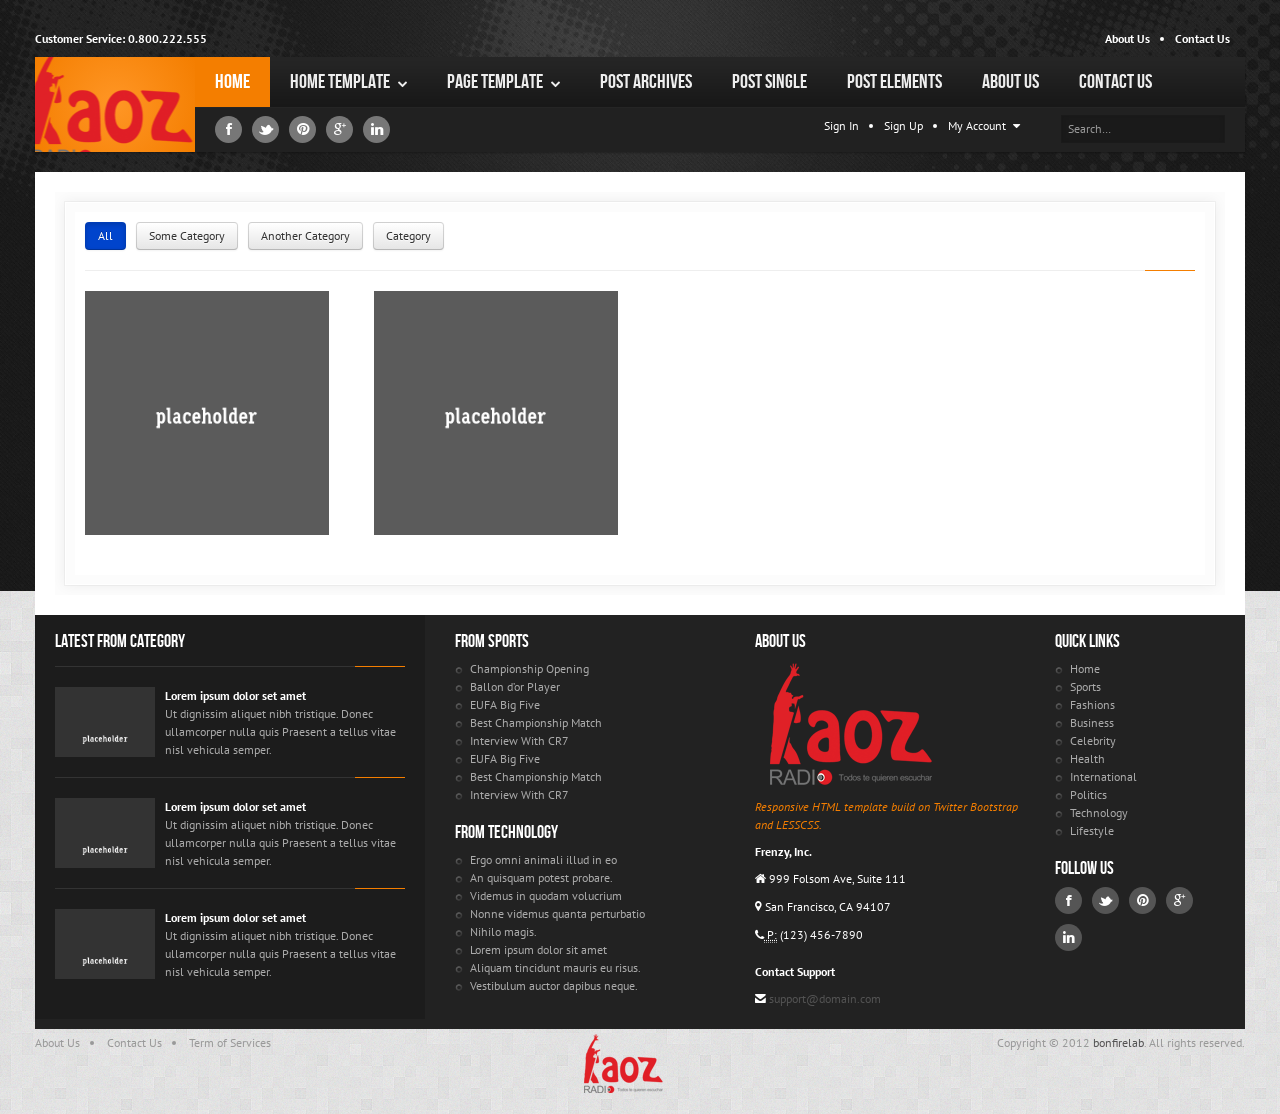
<file: gallery.html>
<!DOCTYPE html>
<!--[if IE 8]>    <html class="no-js ie8 ie" lang="en"> <![endif]-->
<!--[if IE 9]>    <html class="no-js ie9 ie" lang="en"> <![endif]-->
<!--[if gt IE 9]><!--> <html class="no-js" lang="en"> <!--<![endif]-->

	<head>
		<meta charset="utf-8">
		<title>Gallery | Frenzy Responsive HTML Template</title>
		<meta name="description" content="">
		<meta name="author" content="bonfirelab | www.bonfirelab.com">
		<meta name="robots" content="index, follow">
		<meta name="viewport" content="width=device-width, initial-scale=1.0">
		
		<!-- Styles -->
		<link rel="stylesheet" href="css/frenzy-orange.css">
		
		<!-- Fav and touch icons -->
		<link rel="shortcut icon" href="img/ico/favicon.ico">

		<link rel="apple-touch-icon-precomposed" sizes="114x114" href="img/ico/apple-touch-icon-114-precomposed.png">
		<link rel="apple-touch-icon-precomposed" sizes="72x72" href="img/ico/apple-touch-icon-72-precomposed.png">
		<link rel="apple-touch-icon-precomposed" href="img/ico/apple-touch-icon-57-precomposed.png">
		<link rel="stylesheet" type="text/css" href="css/plugins/bootstrap-image-gallery.css">
		<!-- JS Libs -->
		
		<script>window.jQuery || document.write('<script src="js/libs/jquery.js"><\/script>')</script>

		<script src="js/libs/modernizr.js"></script>
		<script src="js/libs/selectivizr-min.js"></script>
		
		<script src="js/bootstrap/bootstrap.js"></script>
		<script src="js/plugins/slides.jquery.js"></script>
		<script type="text/javascript" src="js/plugins/load-image.min.js"></script>
		<script type="text/javascript" src="js/bootstrap/bootstrap-image-gallery.min.js"></script>
		<script src="js/custom.js"></script>

	</head>
	<body>
		<div id="bg"><img src="img/assets/bg/halftone.png" alt="background image" /></div>

		<!--///////////////////////////// Header Area //////////////////////////////////-->

		<!-- Header Start -->
		<header class="header">
			<div class="container visible-desktop">
				<div class="row">
					<div class="span12" role="navigation" id="topnav">
						<!-- top nav -->
						<div class="topnav">
							<div class="pull-left">
								<span>Customer Service: 0.800.222.555</span>
							</div>
							<ul class="pull-right">
								<li><a href="#">About Us</a></li>
								<li><a href="#">Contact Us</a></li>
							</ul>
						</div>
					</div>
				</div>
			</div>
			<div id="nav" class="container">
				<div class="row">
				<!-- Logo & Navigation -->
					<div class="span12" role="navigation" id="mainnav">
					<!-- Site Logo -->
					<h1 id="logo" class="visible-desktop"><a href="#">Frenzy</a></h1>

					<!-- Navigation Start -->
					<nav id="responsive-nav" class="hidden-desktop">
						<div class="collapse-menu">
							<a href="#" class="brand">Frenzy</a>
							<form class="search">
								<input class="input-medium" type="text" placeholder="Search&hellip;">
							</form>
							<ul class="user-menu">
								<li><a href="#">Sign In</a></li>
								<li><a href="#">Sign Up</a></li>
								<li class="dropdown">
								    <a class="dropdown-toggle" data-toggle="dropdown" href="#">My Account 
								    	<span class="awe-caret-down icon-white"></span></a>
								    <ul class="dropdown-menu">
									    <li><a href="#"><span class="awe-dashboard"></span> Dashboard</a></li>
								    	<li><a href="#"><span class="awe-user"></span> Profile</a></li>
								    	<li><a href="#"><span class="awe-cog"></span> Settings</a></li>
								    	<li><a href="#"><span class="awe-signout"></span> Sign Out</a></li>
								    </ul>
								</li>
							</ul>
							<span class="collapse-trigger icon awe-chevron-down"></span>
						</div>
						<ul class="first-level dropdown-nav">
							<li><a href="index.html">Home</a></li>
							<li><a href="#">Home Template <span class="pull-right icon awe-chevron-down"></span></a>
								<ul class="second-level">
									<li><a href="index.html">Home - SliderJS</a></li>
									<li><a href="index2.html">Home - CameraSlider</a></li>
									<li><a href="index3.html">Home - Carousel</a></li>
								</ul>
							</li>
							<li><a href="#">Page Template<span class="pull-right icon awe-chevron-down"></span></a>
								<ul class="second-level">
									<li><a href="page-leftsidebar.html">Page - Left Sidebar</a></li>
									<li><a href="page-rightsidebar.html">Page - Right Sidebar</a></li>
									<li><a href="page-fullwidth.html">Page - Fullwidth</a></li>
<li><a href="gallery.html">Gallery</a></li>
<li><a href="404.html">404 Error</a></li>

									<li><a href="#">Third Level<span class="pull-right icon awe-chevron-down"></span></a>
										<ul class="third-level">
											<li><a href="#">Third Level</a></li>
											<li><a href="#">Third Level</a></li>
											<li><a href="#">Third Level</a></li>
											<li><a href="#">Third Level</a></li>
										</ul>
									</li>
								</ul>
							</li>
							<li><a href="post.html">Post Archives</a></li>
							<li><a href="post-single.html">Post Single</a></li>
							<li><a href="elements.html">Post Elements</a></li>
							<li><a href="about.html">About Us</a></li>
							<li><a href="contact.html">Contact Us</a></li>
						</ul>
					</nav>
					<nav id="main-navigation" class="visible-desktop">
						<ul class="first-level">
							<li class="current"><a href="index.html">Home</a></li>
							<li><a href="#">Home Template <span class="icon awe-chevron-down"></span></a>
								<ul class="second-level">
									<li><a href="index.html">Home - SliderJS</a></li>
									<li><a href="index2.html">Home - CameraSlider</a></li>
									<li><a href="index3.html">Home - Carousel</a></li>
								</ul>
							</li>
							<li><a href="#">Page Template <span class="icon awe-chevron-down"></span></a>
								<ul class="second-level">
									<li><a href="page-leftsidebar.html">Page - Left Sidebar</a></li>
									<li><a href="page-rightsidebar.html">Page - Right Sidebar</a></li>
									<li><a href="page-fullwidth.html">Page - Fullwidth</a></li>
<li><a href="gallery.html">Gallery</a></li>
<li><a href="404.html">404 Error</a></li>

									<li><a href="#">Third Level<span class="pull-right icon awe-chevron-right"></span></a>
										<ul class="third-level">
											<li><a href="#">Third Level</a></li>
											<li><a href="#">Third Level</a></li>
											<li><a href="#">Third Level</a></li>
											<li><a href="#">Third Level</a></li>
										</ul>
									</li>
								</ul>
							</li>
							<li><a href="post.html">Post Archives</a></li>
							<li><a href="post-single.html">Post Single</a></li>
							<li><a href="elements.html">Post Elements</a></li>
							<li><a href="about.html">About Us</a></li>
							<li><a href="contact.html">Contact Us</a></li>
							
						</ul>
					</nav>
					<nav id="secondary-navigation" class="visible-desktop">
						<div class="social-media">
							<ul>
								<li><a href="#"><span class="awe-facebook"></span></a></li>
								<li><a href="#"><span class="awe-twitter"></span></a></li>
								<li><a href="#"><span class="awe-pinterest"></span></a></li>
								<li><a href="#"><span class="awe-google-plus"></span></a></li>
								<li><a href="#"><span class="awe-linkedin"></span></a></li>
							</ul>
						</div>
						<div class="pull-right">
							<ul>
								<li>
									<ul>
										<li><a href="#">Sign In</a></li>
										<li><a href="#">Sign Up</a></li>
										<li class="dropdown">
										    <a class="dropdown-toggle" data-toggle="dropdown" href="#">My Account 
										    	<span class="awe-caret-down icon-white"></span></a>
										    <ul class="dropdown-menu">
											    <li><a href="#"><span class="awe-dashboard"></span> Dashboard</a></li>
										    	<li><a href="#"><span class="awe-user"></span> Profile</a></li>
										    	<li><a href="#"><span class="awe-cog"></span> Settings</a></li>
										    	<li><a href="#"><span class="awe-signout"></span> Sign Out</a></li>
										    </ul>
										</li>
									</ul>
								</li>
								<li>
									<form class="search">
										<input class="input-medium" type="text" placeholder="Search&hellip;">
									</form>
								</li>
							</ul>
						</div>
					</nav>
					<!-- Navigation End -->
					</div>
				</div>
			</div>
		</header>
		<!-- Header End -->



		<!--///////////////////////////// Main Content Area //////////////////////////////////-->

		<!-- Main Content Wrapper Start -->
		<div class="container" role="main">
			<!-- Main Content -->
			<section id="main-content" class="row">
							
				<div id="content" class="span12">
				  
					<div class="post-single" id="post">
						<div class="content-outer">
							<div class="content-inner">
								<div id="gallery">

									<ul class="gallery-navigation">
										<li><a href="#" id="all" class="btn btn-primary active">All</a></li>
							            <li><a href="#" id="cat-1" class="btn filter">Some Category</a></li>
							            <li><a href="#" id="cat-2" class="btn filter">Another Category</a></li>
							            <li><a href="#" id="cat-3" class="btn filter">Category</a></li>
									</ul>
									<div class="separator"></div>
									<div id="gallery-list" class="row-fluid" data-toggle="modal-gallery" data-slideshow="5000" data-target="#modal-gallery">
										<!-- #1 -->
									      <a class="gallery-item cat-1" href="img/assets/slideshow/thumbnail-square-big.png" title="Image Title" rel="gallery"><img src="img/assets/slideshow/thumbnail-square-big.png" alt="Thumbnail"></a>

									      <a class="gallery-item cat-1" rel="gallery" href="img/assets/slideshow/thumbnail-square-big.png" title="Image Title"><img src="img/assets/slideshow/thumbnail-square-big.png" alt="Thumbnail"></a>

										
									</div>

								</div>
								
							</div>

							<!-- content inner -->
						</div>
						<!-- content outer -->
					</div>
				    
				</div>
				

			</section>
			<!-- End Main Content -->

		</div>
		<!-- Main Content Wrapper End -->

		<!--///////////////////////////// Footer Area //////////////////////////////////-->

		<!-- Footer Start -->
		<footer class="footer">
			<div class="container footer-container">
				<section class="row">
					<div class="span4 visible-desktop">
						<div class="row footer-left">
							
							<!-- Begin Span4 Carousel Slider --> 
							<div class="span4 carousel-widget">								
								<div class="widget-header">
									<h4 class="widget-heading">Latest From Category</h4>
								</div>
								<div class="widget-content carousel slide" id="carousel-widget2">
									<!-- Begin Carousel Inner -->
									<div class="carousel-inner">
										<!-- Begin Slide Section / Carousel Item -->
										<div class="slide-section active item">
											<div class="separator"></div>
										    <div class="slide-item media">
											    <a class="pull-left media-thumbnail" href="#">
											    	<img class="media-object" src="img/assets/slideshow/thumbnail-square.png" alt="thumbnail" />
											    </a>
											    <div class="media-body">
												    <h4 class="media-heading"><a href="#">Lorem ipsum dolor set amet</a></h4>
													<p>Ut dignissim aliquet nibh tristique. Donec ullamcorper nulla quis 
													Praesent a tellus vitae nisl vehicula semper.
													</p> 
											    </div>
											</div>

											<div class="separator"></div>

											<div class="slide-item media">
											    <a class="pull-left media-thumbnail" href="#">
											    	<img class="media-object" src="img/assets/slideshow/thumbnail-square.png" alt="thumbnail" />
											    </a>
											    <div class="media-body">
												    <h4 class="media-heading"><a href="#">Lorem ipsum dolor set amet</a></h4>
													<p>Ut dignissim aliquet nibh tristique. Donec ullamcorper nulla quis 
													Praesent a tellus vitae nisl vehicula semper.
													</p> 
											    </div>
											</div>
											
											<div class="separator"></div>

											<div class="slide-item media">
											    <a class="pull-left media-thumbnail" href="#">
											    	<img class="media-object" src="img/assets/slideshow/thumbnail-square.png" alt="thumbnail" />
											    </a>
											    <div class="media-body">
												    <h4 class="media-heading"><a href="#">Lorem ipsum dolor set amet</a></h4>
													<p>Ut dignissim aliquet nibh tristique. Donec ullamcorper nulla quis 
													Praesent a tellus vitae nisl vehicula semper.
													</p> 
											    </div>
											</div>
										</div>
										<!-- End Slide Section / Carousel Item -->
										<!-- =================================================================== -->
										<!-- Begin Slide Section / Carousel Item -->
										<div class="slide-section item">
											<div class="separator"></div>
										    <div class="slide-item media">
											    <a class="pull-left media-thumbnail" href="#">
											    	<img class="media-object" src="img/assets/slideshow/thumbnail-square.png" alt="thumbnail" />
											    </a>
											    <div class="media-body">
												    <h4 class="media-heading"><a href="#">Lorem ipsum dolor set amet</a></h4>
													<p>Ut dignissim aliquet nibh tristique. Donec ullamcorper nulla quis 
													Praesent a tellus vitae nisl vehicula semper.
													</p> 
											    </div>
											</div>

											<div class="separator"></div>

											<div class="slide-item media">
											    <a class="pull-left media-thumbnail" href="#">
											    	<img class="media-object" src="img/assets/slideshow/thumbnail-square.png" alt="thumbnail" />
											    </a>
											    <div class="media-body">
												    <h4 class="media-heading"><a href="#">Lorem ipsum dolor set amet</a></h4>
													<p>Ut dignissim aliquet nibh tristique. Donec ullamcorper nulla quis 
													Praesent a tellus vitae nisl vehicula semper.
													</p> 
											    </div>
											</div>
											
											<div class="separator"></div>

											<div class="slide-item media">
											    <a class="pull-left media-thumbnail" href="#">
											    	<img class="media-object" src="img/assets/slideshow/thumbnail-square.png" alt="thumbnail" />
											    </a>
											    <div class="media-body">
												    <h4 class="media-heading"><a href="#">Lorem ipsum dolor set amet</a></h4>
													<p>Ut dignissim aliquet nibh tristique. Donec ullamcorper nulla quis 
													Praesent a tellus vitae nisl vehicula semper.
													</p> 
											    </div>
											</div>
										</div>
										<!-- End Slide Section / Carousel Item -->
										<!-- =================================================================== -->
										<!-- Begin Slide Section / Carousel Item -->
										<div class="slide-section item">
											<div class="separator"></div>
										    <div class="slide-item media">
											    <a class="pull-left media-thumbnail" href="#">
											    	<img class="media-object" src="img/assets/slideshow/thumbnail-square.png" alt="thumbnail" />
											    </a>
											    <div class="media-body">
												    <h4 class="media-heading"><a href="#">Lorem ipsum dolor set amet</a></h4>
													<p>Ut dignissim aliquet nibh tristique. Donec ullamcorper nulla quis 
													Praesent a tellus vitae nisl vehicula semper.
													</p> 
											    </div>
											</div>

											<div class="separator"></div>

											<div class="slide-item media">
											    <a class="pull-left media-thumbnail" href="#">
											    	<img class="media-object" src="img/assets/slideshow/thumbnail-square.png" alt="thumbnail" />
											    </a>
											    <div class="media-body">
												    <h4 class="media-heading"><a href="#">Lorem ipsum dolor set amet</a></h4>
													<p>Ut dignissim aliquet nibh tristique. Donec ullamcorper nulla quis 
													Praesent a tellus vitae nisl vehicula semper.
													</p> 
											    </div>
											</div>
											
											<div class="separator"></div>

											<div class="slide-item media">
											    <a class="pull-left media-thumbnail" href="#">
											    	<img class="media-object" src="img/assets/slideshow/thumbnail-square.png" alt="thumbnail" />
											    </a>
											    <div class="media-body">
												    <h4 class="media-heading"><a href="#">Lorem ipsum dolor set amet</a></h4>
													<p>Ut dignissim aliquet nibh tristique. Donec ullamcorper nulla quis 
													Praesent a tellus vitae nisl vehicula semper.
													</p> 
											    </div>
											</div>
										</div>
										<!-- End Slide Section / Carousel Item -->
										
									</div>
									<!-- End Carousel Inner -->
								
								</div>
							</div>
							<!-- End Span 4 Carousel Slider -->
						</div>
					</div>

					<div class="span3 footer-extra">
						<div class="footer-box">
							<h4>From Sports</h4>
							<ul>
								<li><a class="" href="#">Championship Opening</a></li>
								<li><a href="#">Ballon d’or Player</a></li>
								<li><a href="#">EUFA Big Five</a></li>
								<li><a href="#">Best Championship Match</a></li>
								<li><a href="#">Interview With CR7</a></li>
								<li><a href="#">EUFA Big Five</a></li>
								<li><a href="#">Best Championship Match</a></li>
								<li><a href="#">Interview With CR7</a></li>
							</ul>
						</div>
						<div class="footer-box">
							<h4>From Technology</h4>
							<ul>
								<li><a href="#">Ergo omni animali illud in eo</a></li>
								<li><a href="#">An quisquam potest probare.</a></li>
								<li><a href="#">Videmus in quodam volucrium</a></li>
								<li><a href="#">Nonne videmus quanta perturbatio</a></li>
								<li><a href="#">Nihilo magis.</a></li>
								<li><a href="#">Lorem ipsum dolor sit amet</a></li>
							    <li><a href="#">Aliquam tincidunt mauris eu risus.</a></li>
							    <li><a href="#">Vestibulum auctor dapibus neque.</a></li>
							</ul>
						</div>
					</div>
					<div class="span3 footer-extra">
						<div class="footer-box">
							<h4>About Us</h4>
							<p><a href="#"><img src="img/assets/logo.png" alt="Frenzy" ></a></p>
							<p class="color"><em>Responsive HTML template build on Twitter Bootstrap and LESSCSS.</em></p>
							<address>
								<p><strong>Frenzy, Inc.</strong></p>
								<p><span class="awe-home"></span> 999 Folsom Ave, Suite 111</p>
								<p><span class="awe-map-marker"></span> San Francisco, CA 94107</p>
								<p><span class="awe-phone"></span><abbr title="Phone"> P:</abbr> (123) 456-7890</p>
							</address>
							
							<address>
								<p><strong>Contact Support</strong></p>
								<p><span class="awe-envelope-alt"></span><a href="mailto:#"> support@domain.com</a></p>
							</address>
						</div>
					</div>
					<div class="span2 footer-extra">
						<div class="footer-box">
							<h4>Quick Links</h4>
							<ul>
								<li><a href="#">Home</a></li>
								<li><a href="#">Sports</a></li>
								<li><a href="#">Fashions</a></li>
								<li><a href="#">Business</a></li>
								<li><a href="#">Celebrity</a></li>
								<li><a href="#">Health</a></li>
								<li><a href="#">International</a></li>
								<li><a href="#">Politics</a></li>
								<li><a href="#">Technology</a></li>
								<li><a href="#">Lifestyle</a></li>
							</ul>
						</div>
						<div class="footer-box">
							<h4>Follow Us</h4>
							<ul class="social-media">
								<li><a href="#"><span class="awe-facebook"></span></a></li>
								<li><a href="#"><span class="awe-twitter"></span></a></li>
								<li><a href="#"><span class="awe-pinterest"></span></a></li>
								<li><a href="#"><span class="awe-google-plus"></span></a></li>
								<li><a href="#"><span class="awe-linkedin"></span></a></li>
							</ul>
						</div>
					</div>
				</section>
				
			</div>
			<div class="container" role="navigation" id="footer-nav">
				<section class="row">
					<div class="footer-menu">
						<ul>
							<li><a href="#" title="link">About Us</a></li>
							<li><a href="#" title="link">Contact Us</a></li>
							<li><a href="#" title="link">Term of Services</a></li>
						</ul>
					</div>
					<div class="footer-logo visible-desktop">
						<a href="#" title="Frenzy">Frenzy</a>
					</div>
					<div class="copyright">
						<p>Copyright &copy; 2012 <a href="http://bonfirelab.com" title="bonfirelab.com">bonfirelab</a>. All rights reserved.
						</p>
					</div>
				</section>
			</div>
		</footer>
		<!-- Footer End -->

		<!-- modal-gallery is the modal dialog used for the image gallery -->
		<div id="modal-gallery" class="modal modal-gallery hide fade" tabindex="-1">
		    <div class="modal-header">
		        <a class="close" data-dismiss="modal">&times;</a>
		        <h3 class="modal-title"></h3>
		    </div>
		    <div class="modal-body"><div class="modal-image"></div></div>
		    <div class="modal-footer">
		        <a class="btn btn-primary modal-next">Next <i class="icon-arrow-right icon-white"></i></a>
		        <a class="btn btn-info modal-prev"><i class="icon-arrow-left icon-white"></i> Previous</a>
		        <a class="btn btn-success modal-play modal-slideshow" data-slideshow="5000"><i class="icon-play icon-white"></i> Slideshow</a>
		        <a class="btn modal-download" target="_blank"><i class="icon-download"></i> Download</a>
		    </div>
		</div>
	</body>
</html>
</file>
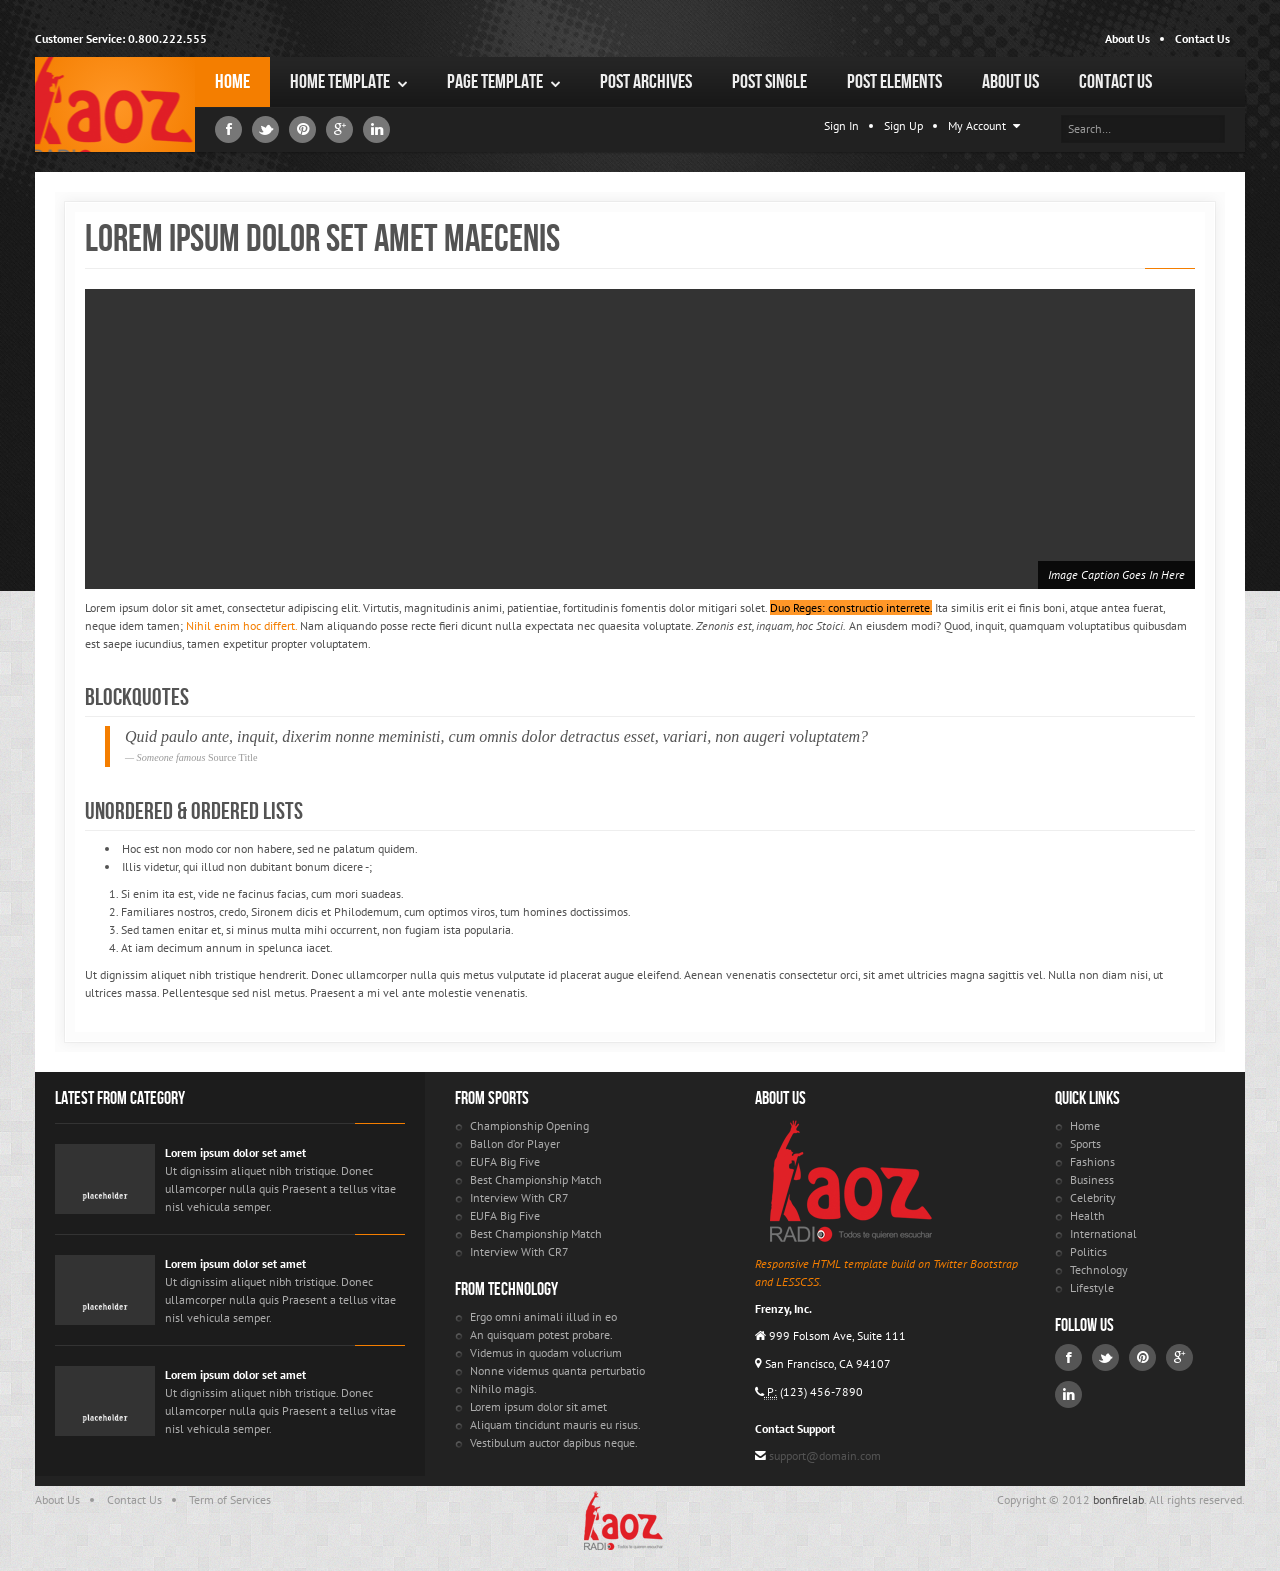
<file: page-fullwidth.html>
<!DOCTYPE html>
<!--[if IE 8]>    <html class="no-js ie8 ie" lang="en"> <![endif]-->
<!--[if IE 9]>    <html class="no-js ie9 ie" lang="en"> <![endif]-->
<!--[if gt IE 9]><!--> <html class="no-js" lang="en"> <!--<![endif]-->

	<head>
		<meta charset="utf-8">
		<title>Full Width | Frenzy Responsive HTML Template</title>
		<meta name="description" content="">
		<meta name="author" content="bonfirelab | www.bonfirelab.com">
		<meta name="robots" content="index, follow">
		<meta name="viewport" content="width=device-width, initial-scale=1.0">
		
		<!-- Styles -->
		<link rel="stylesheet" href="css/frenzy-orange.css">
		
		<!-- Fav and touch icons -->
		<link rel="shortcut icon" href="img/ico/favicon.ico">

		<link rel="apple-touch-icon-precomposed" sizes="114x114" href="img/ico/apple-touch-icon-114-precomposed.png">
		<link rel="apple-touch-icon-precomposed" sizes="72x72" href="img/ico/apple-touch-icon-72-precomposed.png">
		<link rel="apple-touch-icon-precomposed" href="img/ico/apple-touch-icon-57-precomposed.png">
		
		<!-- JS Libs -->
		
		<script>window.jQuery || document.write('<script src="js/libs/jquery.js"><\/script>')</script>

		<script src="js/libs/modernizr.js"></script>
		<script src="js/libs/selectivizr-min.js"></script>
		
		<script src="js/bootstrap/bootstrap.js"></script>
		<script src="js/plugins/slides.jquery.js"></script>
		<script src="js/custom.js"></script>

	</head>
	<body>
		<div id="bg"><img src="img/assets/bg/halftone.png" alt="background image" /></div>

		<!--///////////////////////////// Header Area //////////////////////////////////-->

		<!-- Header Start -->
		<header class="header">
			<div class="container visible-desktop">
				<div class="row">
					<div class="span12" role="navigation" id="topnav">
						<!-- top nav -->
						<div class="topnav">
							<div class="pull-left">
								<span>Customer Service: 0.800.222.555</span>
							</div>
							<ul class="pull-right">
								<li><a href="#">About Us</a></li>
								<li><a href="#">Contact Us</a></li>
							</ul>
						</div>
					</div>
				</div>
			</div>
			<div id="nav" class="container">
				<div class="row">
				<!-- Logo & Navigation -->
					<div class="span12" role="navigation" id="mainnav">
					<!-- Site Logo -->
					<h1 id="logo" class="visible-desktop"><a href="#">Frenzy</a></h1>

					<!-- Navigation Start -->
					<nav id="responsive-nav" class="hidden-desktop">
						<div class="collapse-menu">
							<a href="#" class="brand">Frenzy</a>
							<form class="search">
								<input class="input-medium" type="text" placeholder="Search&hellip;">
							</form>
							<ul class="user-menu">
								<li><a href="#">Sign In</a></li>
								<li><a href="#">Sign Up</a></li>
								<li class="dropdown">
								    <a class="dropdown-toggle" data-toggle="dropdown" href="#">My Account 
								    	<span class="awe-caret-down icon-white"></span></a>
								    <ul class="dropdown-menu">
									    <li><a href="#"><span class="awe-dashboard"></span> Dashboard</a></li>
								    	<li><a href="#"><span class="awe-user"></span> Profile</a></li>
								    	<li><a href="#"><span class="awe-cog"></span> Settings</a></li>
								    	<li><a href="#"><span class="awe-signout"></span> Sign Out</a></li>
								    </ul>
								</li>
							</ul>
							<span class="collapse-trigger icon awe-chevron-down"></span>
						</div>
						<ul class="first-level dropdown-nav">
							<li><a href="index.html">Home</a></li>
							<li><a href="#">Home Template <span class="pull-right icon awe-chevron-down"></span></a>
								<ul class="second-level">
									<li><a href="index.html">Home - SliderJS</a></li>
									<li><a href="index2.html">Home - CameraSlider</a></li>
									<li><a href="index3.html">Home - Carousel</a></li>
								</ul>
							</li>
							<li><a href="#">Page Template<span class="pull-right icon awe-chevron-down"></span></a>
								<ul class="second-level">
									<li><a href="page-leftsidebar.html">Page - Left Sidebar</a></li>
									<li><a href="page-rightsidebar.html">Page - Right Sidebar</a></li>
									<li><a href="page-fullwidth.html">Page - Fullwidth</a></li>
<li><a href="gallery.html">Gallery</a></li>
<li><a href="404.html">404 Error</a></li>

									<li><a href="#">Third Level<span class="pull-right icon awe-chevron-down"></span></a>
										<ul class="third-level">
											<li><a href="#">Third Level</a></li>
											<li><a href="#">Third Level</a></li>
											<li><a href="#">Third Level</a></li>
											<li><a href="#">Third Level</a></li>
										</ul>
									</li>
								</ul>
							</li>
							<li><a href="post.html">Post Archives</a></li>
							<li><a href="post-single.html">Post Single</a></li>
							<li><a href="elements.html">Post Elements</a></li>
							<li><a href="about.html">About Us</a></li>
							<li><a href="contact.html">Contact Us</a></li>
						</ul>
					</nav>
					<nav id="main-navigation" class="visible-desktop">
						<ul class="first-level">
							<li class="current"><a href="index.html">Home</a></li>
							<li><a href="#">Home Template <span class="icon awe-chevron-down"></span></a>
								<ul class="second-level">
									<li><a href="index.html">Home - SliderJS</a></li>
									<li><a href="index2.html">Home - CameraSlider</a></li>
									<li><a href="index3.html">Home - Carousel</a></li>
								</ul>
							</li>
							<li><a href="#">Page Template <span class="icon awe-chevron-down"></span></a>
								<ul class="second-level">
									<li><a href="page-leftsidebar.html">Page - Left Sidebar</a></li>
									<li><a href="page-rightsidebar.html">Page - Right Sidebar</a></li>
									<li><a href="page-fullwidth.html">Page - Fullwidth</a></li>
<li><a href="gallery.html">Gallery</a></li>
<li><a href="404.html">404 Error</a></li>

									<li><a href="#">Third Level<span class="pull-right icon awe-chevron-right"></span></a>
										<ul class="third-level">
											<li><a href="#">Third Level</a></li>
											<li><a href="#">Third Level</a></li>
											<li><a href="#">Third Level</a></li>
											<li><a href="#">Third Level</a></li>
										</ul>
									</li>
								</ul>
							</li>
							<li><a href="post.html">Post Archives</a></li>
							<li><a href="post-single.html">Post Single</a></li>
							<li><a href="elements.html">Post Elements</a></li>
							<li><a href="about.html">About Us</a></li>
							<li><a href="contact.html">Contact Us</a></li>
							
						</ul>
					</nav>
					<nav id="secondary-navigation" class="visible-desktop">
						<div class="social-media">
							<ul>
								<li><a href="#"><span class="awe-facebook"></span></a></li>
								<li><a href="#"><span class="awe-twitter"></span></a></li>
								<li><a href="#"><span class="awe-pinterest"></span></a></li>
								<li><a href="#"><span class="awe-google-plus"></span></a></li>
								<li><a href="#"><span class="awe-linkedin"></span></a></li>
							</ul>
						</div>
						<div class="pull-right">
							<ul>
								<li>
									<ul>
										<li><a href="#">Sign In</a></li>
										<li><a href="#">Sign Up</a></li>
										<li class="dropdown">
										    <a class="dropdown-toggle" data-toggle="dropdown" href="#">My Account 
										    	<span class="awe-caret-down icon-white"></span></a>
										    <ul class="dropdown-menu">
											    <li><a href="#"><span class="awe-dashboard"></span> Dashboard</a></li>
										    	<li><a href="#"><span class="awe-user"></span> Profile</a></li>
										    	<li><a href="#"><span class="awe-cog"></span> Settings</a></li>
										    	<li><a href="#"><span class="awe-signout"></span> Sign Out</a></li>
										    </ul>
										</li>
									</ul>
								</li>
								<li>
									<form class="search">
										<input class="input-medium" type="text" placeholder="Search&hellip;">
									</form>
								</li>
							</ul>
						</div>
					</nav>
					<!-- Navigation End -->
					</div>
				</div>
			</div>
		</header>
		<!-- Header End -->



		<!--///////////////////////////// Main Content Area //////////////////////////////////-->

		<!-- Main Content Wrapper Start -->
		<div class="container" role="main">
			<!-- Main Content -->
			<section id="main-content" class="row">
							
				<div id="content" class="span12">
				  
					<div class="post-single" id="post">
						<div class="content-outer">
							<div class="content-inner">
								<article>
									<div class="article-header">
										<h1 class="title">lorem ipsum dolor set amet maecenis</h1>
										
										<div class="separator"></div>
									</div>
									<div class="article-thumbnail">
										<a href="#"><img src="img/assets/slideshow/thumbnail-big.png" alt="thumbnail" /></a>
										<div class="caption">Image Caption Goes In Here</div>
									</div>
									<div class="article-content">

										<p>Lorem ipsum dolor sit amet, consectetur adipiscing elit. Virtutis, magnitudinis animi, patientiae, fortitudinis fomentis dolor mitigari solet. <mark>Duo Reges: constructio interrete.</mark> Ita similis erit ei finis boni, atque antea fuerat, neque idem tamen; <a href='http://loripsum.net/' target='_blank'>Nihil enim hoc differt.</a> Nam aliquando posse recte fieri dicunt nulla expectata nec quaesita voluptate. <i>Zenonis est, inquam, hoc Stoici.</i> An eiusdem modi? Quod, inquit, quamquam voluptatibus quibusdam est saepe iucundius, tamen expetitur propter voluptatem. </p>
										<h3 class="post-lead">Blockquotes</h3>
										<blockquote>
											<p>Quid paulo ante, inquit, dixerim nonne meministi, cum omnis dolor detractus esset, variari, non augeri voluptatem?</p>
											<small>Someone famous <cite title="Source Title">Source Title</cite></small>
										</blockquote>

										<h3 class="post-lead">Unordered &amp; Ordered Lists</h3>
										
										<ul>
											<li>Hoc est non modo cor non habere, sed ne palatum quidem.</li>
											<li>Illis videtur, qui illud non dubitant bonum dicere -;</li>
										</ul>


										<ol>
											<li>Si enim ita est, vide ne facinus facias, cum mori suadeas.</li>
											<li>Familiares nostros, credo, Sironem dicis et Philodemum, cum optimos viros, tum homines doctissimos.</li>
											<li>Sed tamen enitar et, si minus multa mihi occurrent, non fugiam ista popularia.</li>
											<li>At iam decimum annum in spelunca iacet.</li>
										</ol>
										<p>
											Ut dignissim aliquet nibh tristique hendrerit. Donec ullamcorper nulla quis metus vulputate id placerat augue eleifend. Aenean venenatis consectetur orci, sit amet ultricies magna sagittis vel. Nulla non diam nisi, ut ultrices massa. Pellentesque sed nisl metus. Praesent a mi vel ante molestie venenatis.
										</p>

									</div>
								

								</article>

								
							</div>

							<!-- content inner -->
						</div>
						<!-- content outer -->
					</div>
				    
				</div>
				

			</section>
			<!-- End Main Content -->

		</div>
		<!-- Main Content Wrapper End -->

		<!--///////////////////////////// Footer Area //////////////////////////////////-->

		<!-- Footer Start -->
		<footer class="footer">
			<div class="container footer-container">
				<section class="row">
					<div class="span4 visible-desktop">
						<div class="row footer-left">
							
							<!-- Begin Span4 Carousel Slider --> 
							<div class="span4 carousel-widget">								
								<div class="widget-header">
									<h4 class="widget-heading">Latest From Category</h4>
								</div>
								<div class="widget-content carousel slide" id="carousel-widget2">
									<!-- Begin Carousel Inner -->
									<div class="carousel-inner">
										<!-- Begin Slide Section / Carousel Item -->
										<div class="slide-section active item">
											<div class="separator"></div>
										    <div class="slide-item media">
											    <a class="pull-left media-thumbnail" href="#">
											    	<img class="media-object" src="img/assets/slideshow/thumbnail-square.png" alt="thumbnail" />
											    </a>
											    <div class="media-body">
												    <h4 class="media-heading"><a href="#">Lorem ipsum dolor set amet</a></h4>
													<p>Ut dignissim aliquet nibh tristique. Donec ullamcorper nulla quis 
													Praesent a tellus vitae nisl vehicula semper.
													</p> 
											    </div>
											</div>

											<div class="separator"></div>

											<div class="slide-item media">
											    <a class="pull-left media-thumbnail" href="#">
											    	<img class="media-object" src="img/assets/slideshow/thumbnail-square.png" alt="thumbnail" />
											    </a>
											    <div class="media-body">
												    <h4 class="media-heading"><a href="#">Lorem ipsum dolor set amet</a></h4>
													<p>Ut dignissim aliquet nibh tristique. Donec ullamcorper nulla quis 
													Praesent a tellus vitae nisl vehicula semper.
													</p> 
											    </div>
											</div>
											
											<div class="separator"></div>

											<div class="slide-item media">
											    <a class="pull-left media-thumbnail" href="#">
											    	<img class="media-object" src="img/assets/slideshow/thumbnail-square.png" alt="thumbnail" />
											    </a>
											    <div class="media-body">
												    <h4 class="media-heading"><a href="#">Lorem ipsum dolor set amet</a></h4>
													<p>Ut dignissim aliquet nibh tristique. Donec ullamcorper nulla quis 
													Praesent a tellus vitae nisl vehicula semper.
													</p> 
											    </div>
											</div>
										</div>
										<!-- End Slide Section / Carousel Item -->
										<!-- =================================================================== -->
										<!-- Begin Slide Section / Carousel Item -->
										<div class="slide-section item">
											<div class="separator"></div>
										    <div class="slide-item media">
											    <a class="pull-left media-thumbnail" href="#">
											    	<img class="media-object" src="img/assets/slideshow/thumbnail-square.png" alt="thumbnail" />
											    </a>
											    <div class="media-body">
												    <h4 class="media-heading"><a href="#">Lorem ipsum dolor set amet</a></h4>
													<p>Ut dignissim aliquet nibh tristique. Donec ullamcorper nulla quis 
													Praesent a tellus vitae nisl vehicula semper.
													</p> 
											    </div>
											</div>

											<div class="separator"></div>

											<div class="slide-item media">
											    <a class="pull-left media-thumbnail" href="#">
											    	<img class="media-object" src="img/assets/slideshow/thumbnail-square.png" alt="thumbnail" />
											    </a>
											    <div class="media-body">
												    <h4 class="media-heading"><a href="#">Lorem ipsum dolor set amet</a></h4>
													<p>Ut dignissim aliquet nibh tristique. Donec ullamcorper nulla quis 
													Praesent a tellus vitae nisl vehicula semper.
													</p> 
											    </div>
											</div>
											
											<div class="separator"></div>

											<div class="slide-item media">
											    <a class="pull-left media-thumbnail" href="#">
											    	<img class="media-object" src="img/assets/slideshow/thumbnail-square.png" alt="thumbnail" />
											    </a>
											    <div class="media-body">
												    <h4 class="media-heading"><a href="#">Lorem ipsum dolor set amet</a></h4>
													<p>Ut dignissim aliquet nibh tristique. Donec ullamcorper nulla quis 
													Praesent a tellus vitae nisl vehicula semper.
													</p> 
											    </div>
											</div>
										</div>
										<!-- End Slide Section / Carousel Item -->
										<!-- =================================================================== -->
										<!-- Begin Slide Section / Carousel Item -->
										<div class="slide-section item">
											<div class="separator"></div>
										    <div class="slide-item media">
											    <a class="pull-left media-thumbnail" href="#">
											    	<img class="media-object" src="img/assets/slideshow/thumbnail-square.png" alt="thumbnail" />
											    </a>
											    <div class="media-body">
												    <h4 class="media-heading"><a href="#">Lorem ipsum dolor set amet</a></h4>
													<p>Ut dignissim aliquet nibh tristique. Donec ullamcorper nulla quis 
													Praesent a tellus vitae nisl vehicula semper.
													</p> 
											    </div>
											</div>

											<div class="separator"></div>

											<div class="slide-item media">
											    <a class="pull-left media-thumbnail" href="#">
											    	<img class="media-object" src="img/assets/slideshow/thumbnail-square.png" alt="thumbnail" />
											    </a>
											    <div class="media-body">
												    <h4 class="media-heading"><a href="#">Lorem ipsum dolor set amet</a></h4>
													<p>Ut dignissim aliquet nibh tristique. Donec ullamcorper nulla quis 
													Praesent a tellus vitae nisl vehicula semper.
													</p> 
											    </div>
											</div>
											
											<div class="separator"></div>

											<div class="slide-item media">
											    <a class="pull-left media-thumbnail" href="#">
											    	<img class="media-object" src="img/assets/slideshow/thumbnail-square.png" alt="thumbnail" />
											    </a>
											    <div class="media-body">
												    <h4 class="media-heading"><a href="#">Lorem ipsum dolor set amet</a></h4>
													<p>Ut dignissim aliquet nibh tristique. Donec ullamcorper nulla quis 
													Praesent a tellus vitae nisl vehicula semper.
													</p> 
											    </div>
											</div>
										</div>
										<!-- End Slide Section / Carousel Item -->
										
									</div>
									<!-- End Carousel Inner -->
								
								</div>
							</div>
							<!-- End Span 4 Carousel Slider -->
						</div>
					</div>

					<div class="span3 footer-extra">
						<div class="footer-box">
							<h4>From Sports</h4>
							<ul>
								<li><a class="" href="#">Championship Opening</a></li>
								<li><a href="#">Ballon d’or Player</a></li>
								<li><a href="#">EUFA Big Five</a></li>
								<li><a href="#">Best Championship Match</a></li>
								<li><a href="#">Interview With CR7</a></li>
								<li><a href="#">EUFA Big Five</a></li>
								<li><a href="#">Best Championship Match</a></li>
								<li><a href="#">Interview With CR7</a></li>
							</ul>
						</div>
						<div class="footer-box">
							<h4>From Technology</h4>
							<ul>
								<li><a href="#">Ergo omni animali illud in eo</a></li>
								<li><a href="#">An quisquam potest probare.</a></li>
								<li><a href="#">Videmus in quodam volucrium</a></li>
								<li><a href="#">Nonne videmus quanta perturbatio</a></li>
								<li><a href="#">Nihilo magis.</a></li>
								<li><a href="#">Lorem ipsum dolor sit amet</a></li>
							    <li><a href="#">Aliquam tincidunt mauris eu risus.</a></li>
							    <li><a href="#">Vestibulum auctor dapibus neque.</a></li>
							</ul>
						</div>
					</div>
					<div class="span3 footer-extra">
						<div class="footer-box">
							<h4>About Us</h4>
							<p><a href="#"><img src="img/assets/logo.png" alt="Frenzy" ></a></p>
							<p class="color"><em>Responsive HTML template build on Twitter Bootstrap and LESSCSS.</em></p>
							<address>
								<p><strong>Frenzy, Inc.</strong></p>
								<p><span class="awe-home"></span> 999 Folsom Ave, Suite 111</p>
								<p><span class="awe-map-marker"></span> San Francisco, CA 94107</p>
								<p><span class="awe-phone"></span><abbr title="Phone"> P:</abbr> (123) 456-7890</p>
							</address>
							
							<address>
								<p><strong>Contact Support</strong></p>
								<p><span class="awe-envelope-alt"></span><a href="mailto:#"> support@domain.com</a></p>
							</address>
						</div>
					</div>
					<div class="span2 footer-extra">
						<div class="footer-box">
							<h4>Quick Links</h4>
							<ul>
								<li><a href="#">Home</a></li>
								<li><a href="#">Sports</a></li>
								<li><a href="#">Fashions</a></li>
								<li><a href="#">Business</a></li>
								<li><a href="#">Celebrity</a></li>
								<li><a href="#">Health</a></li>
								<li><a href="#">International</a></li>
								<li><a href="#">Politics</a></li>
								<li><a href="#">Technology</a></li>
								<li><a href="#">Lifestyle</a></li>
							</ul>
						</div>
						<div class="footer-box">
							<h4>Follow Us</h4>
							<ul class="social-media">
								<li><a href="#"><span class="awe-facebook"></span></a></li>
								<li><a href="#"><span class="awe-twitter"></span></a></li>
								<li><a href="#"><span class="awe-pinterest"></span></a></li>
								<li><a href="#"><span class="awe-google-plus"></span></a></li>
								<li><a href="#"><span class="awe-linkedin"></span></a></li>
							</ul>
						</div>
					</div>
				</section>
				
			</div>
			<div class="container" role="navigation" id="footer-nav">
				<section class="row">
					<div class="footer-menu">
						<ul>
							<li><a href="#" title="link">About Us</a></li>
							<li><a href="#" title="link">Contact Us</a></li>
							<li><a href="#" title="link">Term of Services</a></li>
						</ul>
					</div>
					<div class="footer-logo visible-desktop">
						<a href="#" title="Frenzy">Frenzy</a>
					</div>
					<div class="copyright">
						<p>Copyright &copy; 2012 <a href="http://bonfirelab.com" title="bonfirelab.com">bonfirelab</a>. All rights reserved.
						</p>
					</div>
				</section>
			</div>
		</footer>
		<!-- Footer End -->


	</body>
</html>
</file>
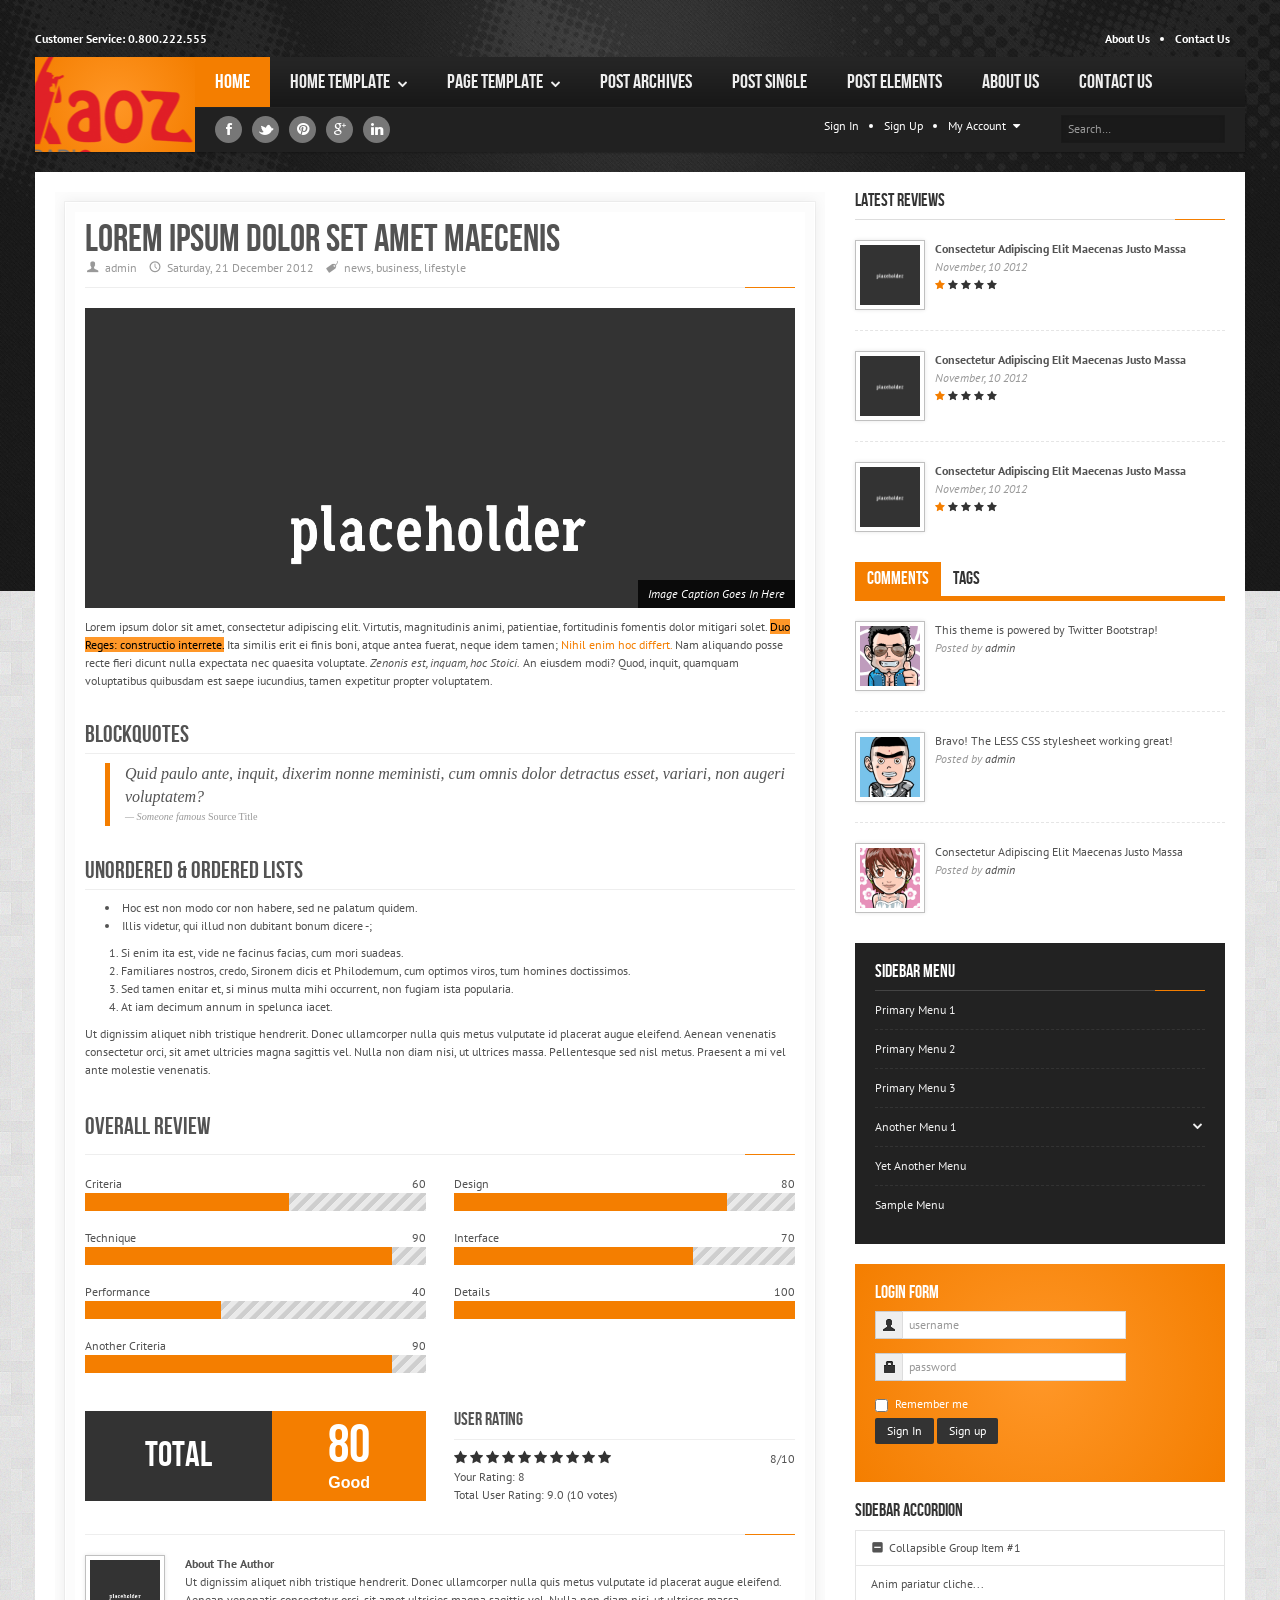
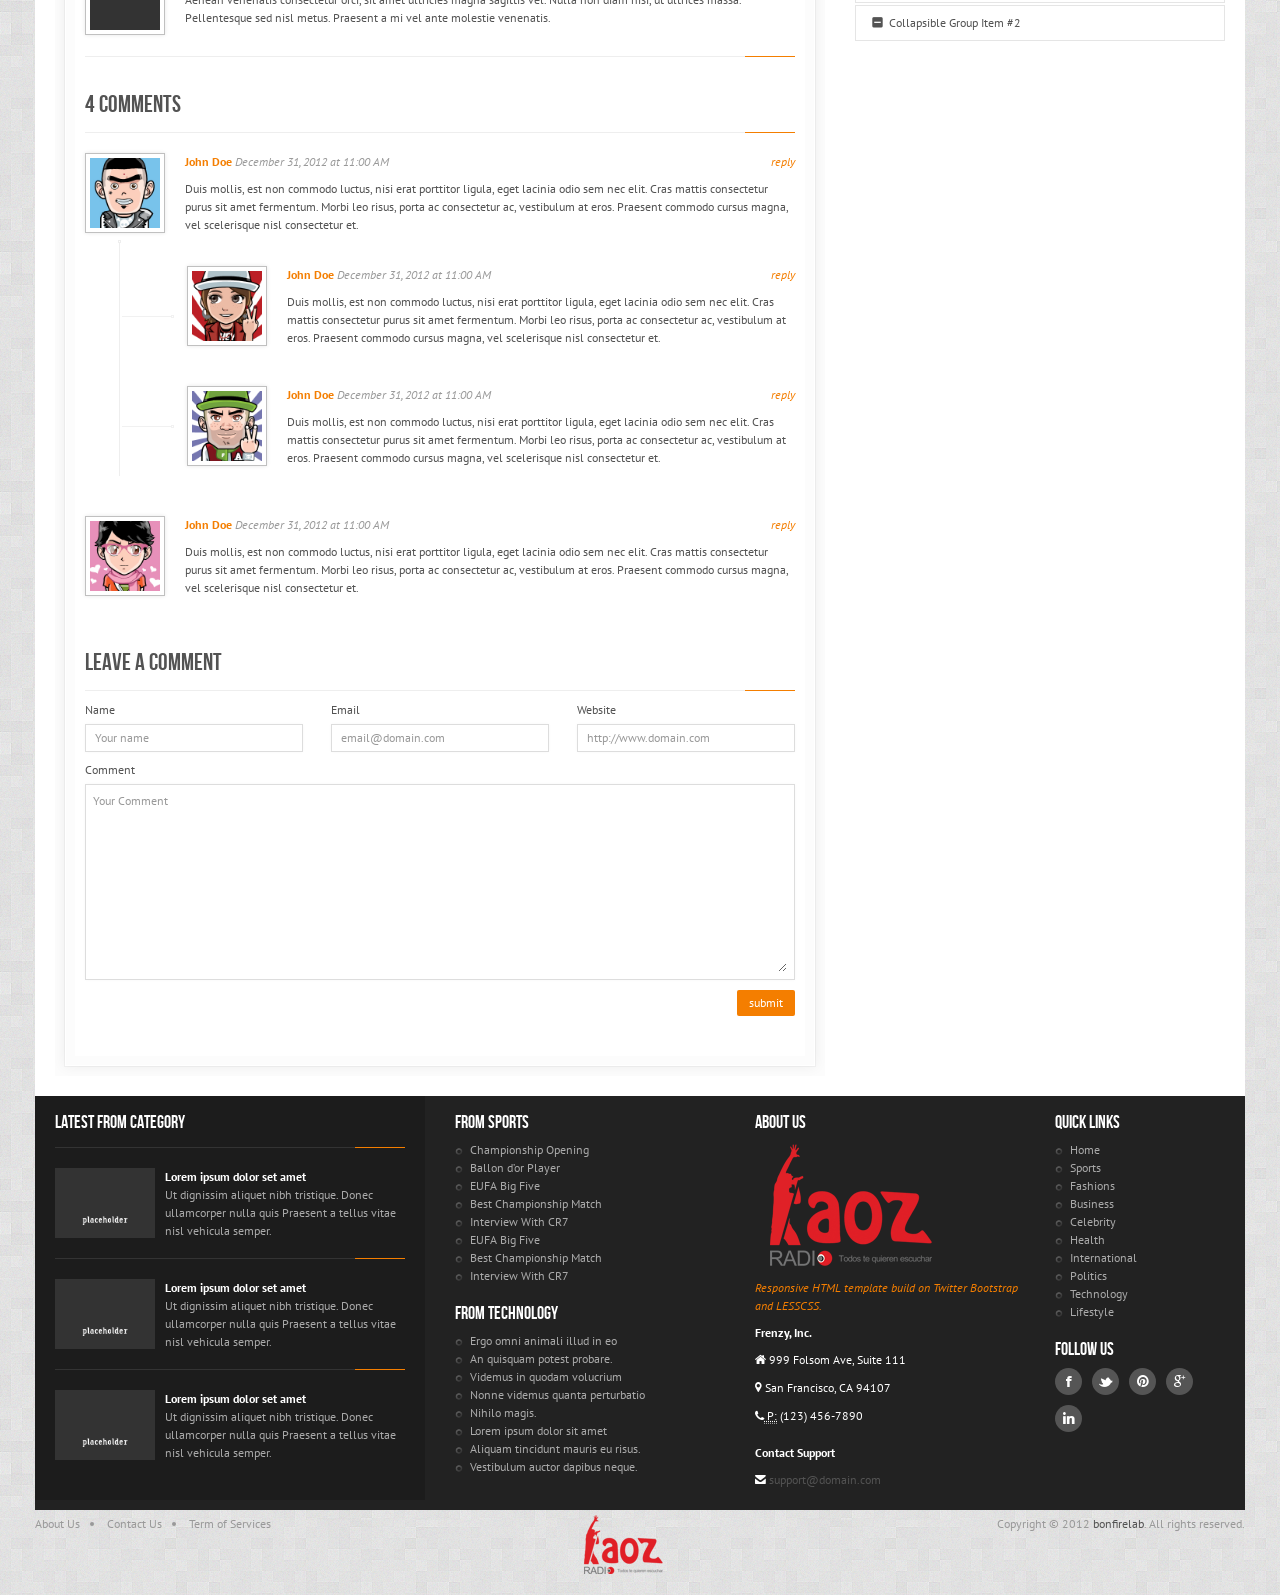
<file: post-single.html>
<!DOCTYPE html>
<!--[if IE 8]>    <html class="no-js ie8 ie" lang="en"> <![endif]-->
<!--[if IE 9]>    <html class="no-js ie9 ie" lang="en"> <![endif]-->
<!--[if gt IE 9]><!--> <html class="no-js" lang="en"> <!--<![endif]-->

	<head>
		<meta charset="utf-8">
		<title>Post Single | Frenzy Responsive HTML Template</title>
		<meta name="description" content="">
		<meta name="author" content="bonfirelab | www.bonfirelab.com">
		<meta name="robots" content="index, follow">
		<meta name="viewport" content="width=device-width, initial-scale=1.0">
		
		<!-- Styles -->
		<link rel="stylesheet" href="css/frenzy-orange.css">
		
		<!-- Fav and touch icons -->
		<link rel="shortcut icon" href="img/ico/favicon.ico">

		<link rel="apple-touch-icon-precomposed" sizes="114x114" href="img/ico/apple-touch-icon-114-precomposed.png">
		<link rel="apple-touch-icon-precomposed" sizes="72x72" href="img/ico/apple-touch-icon-72-precomposed.png">
		<link rel="apple-touch-icon-precomposed" href="img/ico/apple-touch-icon-57-precomposed.png">
		
		<!-- JS Libs -->
		
		<script>window.jQuery || document.write('<script src="js/libs/jquery.js"><\/script>')</script>

		<script src="js/libs/modernizr.js"></script>
		<script src="js/libs/selectivizr-min.js"></script>
		
		<script src="js/bootstrap/bootstrap.js"></script>
		<script src="js/plugins/slides.jquery.js"></script>
		<script src="js/custom.js"></script>

	</head>
	<body>
		<div id="bg"><img src="img/assets/bg/halftone.png" alt="background image" /></div>

		<!--///////////////////////////// Header Area //////////////////////////////////-->

		<!-- Header Start -->
		<header class="header">
			<div class="container visible-desktop">
				<div class="row">
					<div class="span12" role="navigation" id="topnav">
						<!-- top nav -->
						<div class="topnav">
							<div class="pull-left">
								<span>Customer Service: 0.800.222.555</span>
							</div>
							<ul class="pull-right">
								<li><a href="#">About Us</a></li>
								<li><a href="#">Contact Us</a></li>
							</ul>
						</div>
					</div>
				</div>
			</div>
			<div id="nav" class="container">
				<div class="row">
				<!-- Logo & Navigation -->
					<div class="span12" role="navigation" id="mainnav">
					<!-- Site Logo -->
					<h1 id="logo" class="visible-desktop"><a href="#">Frenzy</a></h1>

					<!-- Navigation Start -->
					<nav id="responsive-nav" class="hidden-desktop">
						<div class="collapse-menu">
							<a href="#" class="brand">Frenzy</a>
							<form class="search">
								<input class="input-medium" type="text" placeholder="Search&hellip;">
							</form>
							<ul class="user-menu">
								<li><a href="#">Sign In</a></li>
								<li><a href="#">Sign Up</a></li>
								<li class="dropdown">
								    <a class="dropdown-toggle" data-toggle="dropdown" href="#">My Account 
								    	<span class="awe-caret-down icon-white"></span></a>
								    <ul class="dropdown-menu">
									    <li><a href="#"><span class="awe-dashboard"></span> Dashboard</a></li>
								    	<li><a href="#"><span class="awe-user"></span> Profile</a></li>
								    	<li><a href="#"><span class="awe-cog"></span> Settings</a></li>
								    	<li><a href="#"><span class="awe-signout"></span> Sign Out</a></li>
								    </ul>
								</li>
							</ul>
							<span class="collapse-trigger icon awe-chevron-down"></span>
						</div>
						<ul class="first-level dropdown-nav">
							<li><a href="index.html">Home</a></li>
							<li><a href="#">Home Template <span class="pull-right icon awe-chevron-down"></span></a>
								<ul class="second-level">
									<li><a href="index.html">Home - SliderJS</a></li>
									<li><a href="index2.html">Home - CameraSlider</a></li>
									<li><a href="index3.html">Home - Carousel</a></li>
								</ul>
							</li>
							<li><a href="#">Page Template<span class="pull-right icon awe-chevron-down"></span></a>
								<ul class="second-level">
									<li><a href="page-leftsidebar.html">Page - Left Sidebar</a></li>
									<li><a href="page-rightsidebar.html">Page - Right Sidebar</a></li>
									<li><a href="page-fullwidth.html">Page - Fullwidth</a></li>
<li><a href="gallery.html">Gallery</a></li>
<li><a href="404.html">404 Error</a></li>

									<li><a href="#">Third Level<span class="pull-right icon awe-chevron-down"></span></a>
										<ul class="third-level">
											<li><a href="#">Third Level</a></li>
											<li><a href="#">Third Level</a></li>
											<li><a href="#">Third Level</a></li>
											<li><a href="#">Third Level</a></li>
										</ul>
									</li>
								</ul>
							</li>
							<li><a href="post.html">Post Archives</a></li>
							<li><a href="post-single.html">Post Single</a></li>
							<li><a href="elements.html">Post Elements</a></li>
							<li><a href="about.html">About Us</a></li>
							<li><a href="contact.html">Contact Us</a></li>
						</ul>
					</nav>
					<nav id="main-navigation" class="visible-desktop">
						<ul class="first-level">
							<li class="current"><a href="index.html">Home</a></li>
							<li><a href="#">Home Template <span class="icon awe-chevron-down"></span></a>
								<ul class="second-level">
									<li><a href="index.html">Home - SliderJS</a></li>
									<li><a href="index2.html">Home - CameraSlider</a></li>
									<li><a href="index3.html">Home - Carousel</a></li>
								</ul>
							</li>
							<li><a href="#">Page Template <span class="icon awe-chevron-down"></span></a>
								<ul class="second-level">
									<li><a href="page-leftsidebar.html">Page - Left Sidebar</a></li>
									<li><a href="page-rightsidebar.html">Page - Right Sidebar</a></li>
									<li><a href="page-fullwidth.html">Page - Fullwidth</a></li>
<li><a href="gallery.html">Gallery</a></li>
<li><a href="404.html">404 Error</a></li>

									<li><a href="#">Third Level<span class="pull-right icon awe-chevron-right"></span></a>
										<ul class="third-level">
											<li><a href="#">Third Level</a></li>
											<li><a href="#">Third Level</a></li>
											<li><a href="#">Third Level</a></li>
											<li><a href="#">Third Level</a></li>
										</ul>
									</li>
								</ul>
							</li>
							<li><a href="post.html">Post Archives</a></li>
							<li><a href="post-single.html">Post Single</a></li>
							<li><a href="elements.html">Post Elements</a></li>
							<li><a href="about.html">About Us</a></li>
							<li><a href="contact.html">Contact Us</a></li>
							
						</ul>
					</nav>
					<nav id="secondary-navigation" class="visible-desktop">
						<div class="social-media">
							<ul>
								<li><a href="#"><span class="awe-facebook"></span></a></li>
								<li><a href="#"><span class="awe-twitter"></span></a></li>
								<li><a href="#"><span class="awe-pinterest"></span></a></li>
								<li><a href="#"><span class="awe-google-plus"></span></a></li>
								<li><a href="#"><span class="awe-linkedin"></span></a></li>
							</ul>
						</div>
						<div class="pull-right">
							<ul>
								<li>
									<ul>
										<li><a href="#">Sign In</a></li>
										<li><a href="#">Sign Up</a></li>
										<li class="dropdown">
										    <a class="dropdown-toggle" data-toggle="dropdown" href="#">My Account 
										    	<span class="awe-caret-down icon-white"></span></a>
										    <ul class="dropdown-menu">
											    <li><a href="#"><span class="awe-dashboard"></span> Dashboard</a></li>
										    	<li><a href="#"><span class="awe-user"></span> Profile</a></li>
										    	<li><a href="#"><span class="awe-cog"></span> Settings</a></li>
										    	<li><a href="#"><span class="awe-signout"></span> Sign Out</a></li>
										    </ul>
										</li>
									</ul>
								</li>
								<li>
									<form class="search">
										<input class="input-medium" type="text" placeholder="Search&hellip;">
									</form>
								</li>
							</ul>
						</div>
					</nav>
					<!-- Navigation End -->
					</div>
				</div>
			</div>
		</header>
		<!-- Header End -->



		<!--///////////////////////////// Main Content Area //////////////////////////////////-->

		<!-- Main Content Wrapper Start -->
		<div class="container" role="main">
			<!-- Main Content -->
			<section id="main-content" class="row">
							
				<div id="content" class="span8">
				  
					<div class="post-single" id="post">
						<div class="content-outer">
							<div class="content-inner">
								<article>
									<div class="article-header">
										<h1 class="title">lorem ipsum dolor set amet maecenis</h1>
										<ul class="article-info">
											<li><span class="icon ent-user"></span><a href="#">admin</a></li>
											<li><span class="icon ent-clock"></span>Saturday, 21 December 2012</li>
											<li><span class="icon ent-tag"></span><a href="#">news</a>, <a href="#">business</a>, <a href="#">lifestyle</a></li>
										</ul>
										<div class="separator"></div>
									</div>
									<div class="article-thumbnail">
										<a href="#"><img src="img/assets/slideshow/thumbnail-big.png" alt="thumbnail" /></a>
										<div class="caption">Image Caption Goes In Here</div>
									</div>
									<div class="article-content">

										<p>Lorem ipsum dolor sit amet, consectetur adipiscing elit. Virtutis, magnitudinis animi, patientiae, fortitudinis fomentis dolor mitigari solet. <mark>Duo Reges: constructio interrete.</mark> Ita similis erit ei finis boni, atque antea fuerat, neque idem tamen; <a href='http://loripsum.net/' target='_blank'>Nihil enim hoc differt.</a> Nam aliquando posse recte fieri dicunt nulla expectata nec quaesita voluptate. <i>Zenonis est, inquam, hoc Stoici.</i> An eiusdem modi? Quod, inquit, quamquam voluptatibus quibusdam est saepe iucundius, tamen expetitur propter voluptatem. </p>
										<h3 class="post-lead">Blockquotes</h3>
										<blockquote>
											<p>Quid paulo ante, inquit, dixerim nonne meministi, cum omnis dolor detractus esset, variari, non augeri voluptatem?</p>
											<small>Someone famous <cite title="Source Title">Source Title</cite></small>
										</blockquote>

										<h3 class="post-lead">Unordered &amp; Ordered Lists</h3>
										
										<ul>
											<li>Hoc est non modo cor non habere, sed ne palatum quidem.</li>
											<li>Illis videtur, qui illud non dubitant bonum dicere -;</li>
										</ul>


										<ol>
											<li>Si enim ita est, vide ne facinus facias, cum mori suadeas.</li>
											<li>Familiares nostros, credo, Sironem dicis et Philodemum, cum optimos viros, tum homines doctissimos.</li>
											<li>Sed tamen enitar et, si minus multa mihi occurrent, non fugiam ista popularia.</li>
											<li>At iam decimum annum in spelunca iacet.</li>
										</ol>
										<p>
											Ut dignissim aliquet nibh tristique hendrerit. Donec ullamcorper nulla quis metus vulputate id placerat augue eleifend. Aenean venenatis consectetur orci, sit amet ultricies magna sagittis vel. Nulla non diam nisi, ut ultrices massa. Pellentesque sed nisl metus. Praesent a mi vel ante molestie venenatis.
										</p>

									</div>
									<div class="article-review">
										<h3>Overall Review</h3>
										<div class="separator"></div>
										<div class="review-block">
											<div class="criteria">
												<span class="name">Criteria</span>
										    	<span class="value">60</span>
											    <div class="progress">
											    	<div class="bar" style="width: 60%;"></div>
											    </div>
											</div>

											<div class="criteria">
												<span class="name">Design</span>
										    	<span class="value">80</span>
											    <div class="progress">
											    	<div class="bar" style="width: 80%;"></div>
											    </div>
											</div>

											<div class="criteria">
												<span class="name">Technique</span>
										    	<span class="value">90</span>
											    <div class="progress">
											    	<div class="bar" style="width: 90%;"></div>
											    </div>
											</div>

											<div class="criteria">
												<span class="name">Interface</span>
										    	<span class="value">70</span>
											    <div class="progress">
											    	<div class="bar" style="width: 70%;"></div>
											    </div>
											</div>

											<div class="criteria">
												<span class="name">Performance</span>
										    	<span class="value">40</span>
											    <div class="progress">
											    	<div class="bar" style="width: 40%;"></div>
											    </div>
											</div>

											<div class="criteria">
												<span class="name">Details</span>
										    	<span class="value">100</span>
											    <div class="progress">
											    	<div class="bar" style="width: 100%;"></div>
											    </div>
											</div>

											<div class="criteria">
												<span class="name">Another Criteria</span>
										    	<span class="value">90</span>
											    <div class="progress">
											    	<div class="bar" style="width: 90%;"></div>
											    </div>
											</div>
										</div>
										<div class="review-block">
											<div class="review-total">
												<div class="name">Total</div>
												<div class="total">
													<span class="value">80</span>
													<span class="grade">Good</span>
												</div>
											</div>
											<div class="user-review">
												<h4>User Rating</h4>
												<div class="user-rating">
													<div class="rating-dynamic star-medium">
														<span class="awe-star"></span>
														<span class="awe-star"></span>
														<span class="awe-star"></span>
														<span class="awe-star"></span>
														<span class="awe-star"></span>
														<span class="awe-star"></span>
														<span class="awe-star"></span>
														<span class="awe-star"></span>
														<span class="awe-star"></span>
														<span class="awe-star"></span>
													</div>
													<div class="value">
														8/10
													</div>
												</div>
												<div class="user-overall">
													<span class="entered-rating">Your Rating: 8</span>
													<span class="user-total">Total User Rating: 9.0 (10 votes)</span>
												</div>
											</div>
										</div>
									</div>

									<div class="separator"></div>
									<div class="author">
										<div class="author-avatar image-polaroid">
											<img src="img/assets/slideshow/thumbnail-square.png" alt="thumbnail" />
										</div>
										<div class="author-profile">
											<strong>About The Author</strong>
											<p>Ut dignissim aliquet nibh tristique hendrerit. Donec ullamcorper nulla quis metus vulputate id placerat augue eleifend. Aenean venenatis consectetur orci, sit amet ultricies magna sagittis vel. Nulla non diam nisi, ut ultrices massa. Pellentesque sed nisl metus. Praesent a mi vel ante molestie venenatis.
											</p>

										</div>
									</div>
									<div class="separator"></div>
									<div class="comments">
										<h3>4 Comments</h3>
										<div class="separator"></div>
										<ul class="commentlists">
											<li>
												<div class="comment-author image-polaroid">
													<img src="img/assets/avatar/avatar-2.png" alt="avatar" />
												</div>
												<div class="comment-body">
													<div class="comment-meta">
														<span class="meta-name"><a href="#">John Doe</a></span>
														<span class="meta-date">December 31, 2012 at 11:00 AM</span>
														<div class="reply">
															<a href="#">reply</a>
														</div>
													</div>
													<p>
														Duis mollis, est non commodo luctus, nisi erat porttitor ligula, eget lacinia odio sem nec elit. Cras mattis consectetur purus sit amet fermentum. Morbi leo risus, porta ac consectetur ac, vestibulum at eros. Praesent commodo cursus magna, vel scelerisque nisl consectetur et.
													</p>
												</div>
												<ul class="comment-children">
													<li>
														<div class="comment-author image-polaroid">
															<img src="img/assets/avatar/avatar-5.png" alt="avatar" />
														</div>
														<div class="comment-body">
															<div class="comment-meta">
																<span class="meta-name"><a href="#">John Doe</a></span>
																<span class="meta-date">December 31, 2012 at 11:00 AM</span>
																<div class="reply">
																	<a href="#">reply</a>
																</div>
															</div>
															<p>
																Duis mollis, est non commodo luctus, nisi erat porttitor ligula, eget lacinia odio sem nec elit. Cras mattis consectetur purus sit amet fermentum. Morbi leo risus, porta ac consectetur ac, vestibulum at eros. Praesent commodo cursus magna, vel scelerisque nisl consectetur et.
															</p>
														</div>
													</li>
													<li>
														<div class="comment-author image-polaroid">
															<img src="img/assets/avatar/avatar-4.png" alt="avatar" />
														</div>
														<div class="comment-body">
															<div class="comment-meta">
																<span class="meta-name"><a href="#">John Doe</a></span>
																<span class="meta-date">December 31, 2012 at 11:00 AM</span>
																<div class="reply">
																	<a href="#">reply</a>
																</div>
															</div>
															<p>
																Duis mollis, est non commodo luctus, nisi erat porttitor ligula, eget lacinia odio sem nec elit. Cras mattis consectetur purus sit amet fermentum. Morbi leo risus, porta ac consectetur ac, vestibulum at eros. Praesent commodo cursus magna, vel scelerisque nisl consectetur et.
															</p>
														</div>
													</li>
												</ul>
											</li>
											
											<li>
												<div class="comment-author image-polaroid">
													<img src="img/assets/avatar/avatar-6.png" alt="avatar" />
												</div>
												<div class="comment-body">
													<div class="comment-meta">
														<span class="meta-name"><a href="#">John Doe</a></span>
														<span class="meta-date">December 31, 2012 at 11:00 AM</span>
														<div class="reply">
															<a href="#">reply</a>
														</div>
													</div>
													
													<p>
														Duis mollis, est non commodo luctus, nisi erat porttitor ligula, eget lacinia odio sem nec elit. Cras mattis consectetur purus sit amet fermentum. Morbi leo risus, porta ac consectetur ac, vestibulum at eros. Praesent commodo cursus magna, vel scelerisque nisl consectetur et.
													</p>
												</div>
											</li>
										</ul>
									</div>
									
									<div class="respond">
										<h3>Leave a Comment</h3>
										<div class="separator"></div>

										<form id="commentform">
											<div class="comment-input">
												<div class="control-group">
													<label class="control-label" for="input-name">Name</label>
													<div class="control">
														<div class="input-border">
															<input type="text" id="input-name" placeholder="Your name">
														</div>
													</div>
												</div>
												<div class="control-group">
													<label class="control-label" for="input-email">Email</label>
													<div class="control">
														<div class="input-border">
															<input type="text" id="input-email" placeholder="email@domain.com">
														</div>
													</div>
												</div>
												<div class="control-group">
													<label class="control-label" for="input-homepage">Website</label>
													<div class="control">
														<div class="input-border">
															<input type="text" id="input-homepage" placeholder="http://www.domain.com">
														</div>
													</div>
												</div>
											</div>
											<div class="comment-text">
												<label class="control-label" for="text-comment">Comment</label>
												<div class="control">
													<div class="input-border">
														<textarea rows="10" id="text-comment" placeholder="Your Comment"></textarea>
													</div>
												</div>
											</div>
											<div class="comment-submit">
												<button class="btn" type="submit">submit</button>
											</div>
										</form>
									</div>

								</article>

								
							</div>

							<!-- content inner -->
						</div>
						<!-- content outer -->
					</div>
				    
				</div>
				


				<!-- Sidebar Right -->
				<div id="right-sidebar" class="span4">
					<!-- Latest Review Widget -->
					<div class="sidebar-widget" id="latest-reviews">
						<div class="sidebar-header">
							<h4>Latest Reviews</h4>
							<div class="separator"></div>
						</div>
						<div class="sidebar-content post-widget">
							<ul>
								<li class="sidebar-item">
									<a href="#" class="image-polaroid" title="Title">
										<img src="img/assets/slideshow/thumbnail-square.png" alt="Image" />
									</a>
									<h5><a href="#">Consectetur Adipiscing Elit Maecenas Justo Massa</a></h5>
									<span class="post-date"><em>November, 10 2012</em></span>
									<div class="rating-static star-small rate1">
										<span class="awe-star"></span>
										<span class="awe-star"></span>
										<span class="awe-star"></span>
										<span class="awe-star"></span>
										<span class="awe-star"></span>
									</div>
								</li>
								<li class="sidebar-item">
									<a href="#" class="image-polaroid" title="Title">
										<img src="img/assets/slideshow/thumbnail-square.png" alt="Image" />
									</a>
									<h5><a href="#">Consectetur Adipiscing Elit Maecenas Justo Massa</a></h5>
									<span class="post-date"><em>November, 10 2012</em></span>
									<div class="rating-static star-small rate3">
										<span class="awe-star"></span>
										<span class="awe-star"></span>
										<span class="awe-star"></span>
										<span class="awe-star"></span>
										<span class="awe-star"></span>
									</div>
								</li>
								<li class="sidebar-item">
									<a href="#" class="image-polaroid" title="Title">
										<img src="img/assets/slideshow/thumbnail-square.png" alt="Image" />
									</a>
									<h5><a href="#">Consectetur Adipiscing Elit Maecenas Justo Massa</a></h5>
									<span class="post-date"><em>November, 10 2012</em></span>
									<div class="rating-static star-small rate5">
										<span class="awe-star"></span>
										<span class="awe-star"></span>
										<span class="awe-star"></span>
										<span class="awe-star"></span>
										<span class="awe-star"></span>
									</div>
								</li>
							</ul>
						</div>
					</div>
					<!-- Latest Review Widget -->
					<div class="sidebar-widget" id="sidebar-tabs">
						<div class="sidebar-header">
							<ul class="nav nav-tabs" id="tab1">
								<li class="active"><a href="#comments">Comments</a></li>
								<li><a href="#tags">Tags</a></li>
							</ul>
						</div>
						<div class="sidebar-content tab-content">
								<div class="sidebar-item tab-pane active post-widget" id="comments">
									<ul>
										<li class="sidebar-item">
											<a href="#" class="image-polaroid" title="Title">
												<img src="img/assets/avatar/avatar-1.png" alt="Image" />
											</a>
											<p>
												<a href="#">This theme is powered by Twitter Bootstrap!</a><br/>
												<span class="post-date"><em>Posted by <a href="#">admin</a></em></span>
											</p>
										</li>
										<li class="sidebar-item">
											<a href="#" class="image-polaroid" title="Title">
												<img src="img/assets/avatar/avatar-2.png" alt="Image" />
											</a>
											<p>
												<a href="#">Bravo! The LESS CSS stylesheet working great!</a><br/>
												<span class="post-date"><em>Posted by <a href="#">admin</a></em></span>
											</p>
										</li>
										<li class="sidebar-item">
											<a href="#" class="image-polaroid" title="Title">
												<img src="img/assets/avatar/avatar-3.png" alt="Image" />
											</a>
											<p>
												<a href="#">Consectetur Adipiscing Elit Maecenas Justo Massa</a><br/>
												<span class="post-date"><em>Posted by <a href="#">admin</a></em></span>
											</p>
											
										</li>
									</ul>
								</div>
								<div class="sidebar-item tab-pane tag-widget" id="tags">
									<a href="#">tag</a>
									<a href="#">orange</a>
									<a href="#">blue</a>
									<a href="#">colourful</a>
									<a href="#">green</a>
									<a href="#">lesscss</a>
									<a href="#">puple</a>
									<a href="#">another</a>
									<a href="#">bootstrap</a>
									<a href="#">beautiful</a>
									<a href="#">another tag</a>
								</div>
						</div>
					</div>


					<!-- Sidebar Block Widget -->
					<div class="sidebar-widget sidebar-block">
						<div class="sidebar-header">
							<h4>Sidebar Menu</h4>
							<div class="separator"></div>
						</div>
						<div class="sidebar-content menu-widget">
							<ul>
								<li>
									<a href="#" title="Title">Primary Menu 1</a>
								</li>
								<li>
									<a href="#" title="Title">Primary Menu 2</a>
								</li>
								<li>
									<a href="#" title="Title">Primary Menu 3</a>
								</li>
								<li>
									<a title="Title">Another Menu 1 <span class="pull-right icon awe-chevron-down"></span></a>
									<ul>
										<li>
											<a href="#" title="Title">Sub Menu 1 </a>
										</li>
										<li>
											<a href="#" title="Title">Sub Menu 2</a>
										</li>
									</ul>
								</li>
								<li>
									<a href="#" title="Title">Yet Another Menu</a>
								</li>
								<li>
									<a href="#" title="Title">Sample Menu</a>
								</li>
							</ul>
						</div>
					</div>

					
					<!-- Sidebar Block Widget -->
					<div class="sidebar-widget sidebar-block sidebar-color">
						<div class="sidebar-header">
							<h4>Login Form</h4>
						</div>
						<div class="sidebar-content login-widget">
							<form>
								<div class="input-prepend">
									<span class="add-on "><i class="icon-user"></i></span>
									<input type="email" class="input-large" placeholder="username" />
								</div>
								<div class="input-prepend">
									<span class="add-on "><i class="icon-lock"></i></span>
									<input type="password" class="input-large" placeholder="password" />
								</div>
								<label class="checkbox">
									<input type="checkbox">
									Remember me
								</label>
								<div class="controls">
									<button class="btn signin" type="submit">Sign In</button>
									<button class="btn signup" type="submit">Sign up</button>
								</div>
							</form>
						</div>
					</div>

					<!-- Sidebar Block Widget -->
					<div class="sidebar-widget ">
						<div class="sidebar-header">
							<h4>Sidebar Accordion</h4>
						</div>

						<div class="sidebar-content accordion-widget">
							
							<div class="accordion" id="accordion">
								<div class="accordion-group">
									<div class="accordion-heading">
										<a class="accordion-toggle" data-toggle="collapse" data-parent="#accordion" href="#collapseOne"><span class="icon ent-minus"></span>
											Collapsible Group Item #1
										</a>
									</div>
									<div id="collapseOne" class="accordion-body collapse in">
										<div class="accordion-inner">
											Anim pariatur cliche...
										</div>
									</div>
								</div>

								<div class="accordion-group">
									<div class="accordion-heading">
										<a class="accordion-toggle" data-toggle="collapse" data-parent="#accordion" href="#collapseTwo"><span class="icon ent-minus"></span>
											Collapsible Group Item #2
										</a>
									</div>
									<div id="collapseTwo" class="accordion-body collapse">
										<div class="accordion-inner">
											Anim pariatur cliche...
										</div>
									</div>
								</div>
							</div>

						</div>

					</div>


				</div>
				<!-- Sidebar End -->
			</section>
			<!-- End Main Content -->

		</div>
		<!-- Main Content Wrapper End -->

		<!--///////////////////////////// Footer Area //////////////////////////////////-->

		<!-- Footer Start -->
		<footer class="footer">
			<div class="container footer-container">
				<section class="row">
					<div class="span4 visible-desktop">
						<div class="row footer-left">
							
							<!-- Begin Span4 Carousel Slider --> 
							<div class="span4 carousel-widget">								
								<div class="widget-header">
									<h4 class="widget-heading">Latest From Category</h4>
								</div>
								<div class="widget-content carousel slide" id="carousel-widget2">
									<!-- Begin Carousel Inner -->
									<div class="carousel-inner">
										<!-- Begin Slide Section / Carousel Item -->
										<div class="slide-section active item">
											<div class="separator"></div>
										    <div class="slide-item media">
											    <a class="pull-left media-thumbnail" href="#">
											    	<img class="media-object" src="img/assets/slideshow/thumbnail-square.png" alt="thumbnail" />
											    </a>
											    <div class="media-body">
												    <h4 class="media-heading"><a href="#">Lorem ipsum dolor set amet</a></h4>
													<p>Ut dignissim aliquet nibh tristique. Donec ullamcorper nulla quis 
													Praesent a tellus vitae nisl vehicula semper.
													</p> 
											    </div>
											</div>

											<div class="separator"></div>

											<div class="slide-item media">
											    <a class="pull-left media-thumbnail" href="#">
											    	<img class="media-object" src="img/assets/slideshow/thumbnail-square.png" alt="thumbnail" />
											    </a>
											    <div class="media-body">
												    <h4 class="media-heading"><a href="#">Lorem ipsum dolor set amet</a></h4>
													<p>Ut dignissim aliquet nibh tristique. Donec ullamcorper nulla quis 
													Praesent a tellus vitae nisl vehicula semper.
													</p> 
											    </div>
											</div>
											
											<div class="separator"></div>

											<div class="slide-item media">
											    <a class="pull-left media-thumbnail" href="#">
											    	<img class="media-object" src="img/assets/slideshow/thumbnail-square.png" alt="thumbnail" />
											    </a>
											    <div class="media-body">
												    <h4 class="media-heading"><a href="#">Lorem ipsum dolor set amet</a></h4>
													<p>Ut dignissim aliquet nibh tristique. Donec ullamcorper nulla quis 
													Praesent a tellus vitae nisl vehicula semper.
													</p> 
											    </div>
											</div>
										</div>
										<!-- End Slide Section / Carousel Item -->
										<!-- =================================================================== -->
										<!-- Begin Slide Section / Carousel Item -->
										<div class="slide-section item">
											<div class="separator"></div>
										    <div class="slide-item media">
											    <a class="pull-left media-thumbnail" href="#">
											    	<img class="media-object" src="img/assets/slideshow/thumbnail-square.png" alt="thumbnail" />
											    </a>
											    <div class="media-body">
												    <h4 class="media-heading"><a href="#">Lorem ipsum dolor set amet</a></h4>
													<p>Ut dignissim aliquet nibh tristique. Donec ullamcorper nulla quis 
													Praesent a tellus vitae nisl vehicula semper.
													</p> 
											    </div>
											</div>

											<div class="separator"></div>

											<div class="slide-item media">
											    <a class="pull-left media-thumbnail" href="#">
											    	<img class="media-object" src="img/assets/slideshow/thumbnail-square.png" alt="thumbnail" />
											    </a>
											    <div class="media-body">
												    <h4 class="media-heading"><a href="#">Lorem ipsum dolor set amet</a></h4>
													<p>Ut dignissim aliquet nibh tristique. Donec ullamcorper nulla quis 
													Praesent a tellus vitae nisl vehicula semper.
													</p> 
											    </div>
											</div>
											
											<div class="separator"></div>

											<div class="slide-item media">
											    <a class="pull-left media-thumbnail" href="#">
											    	<img class="media-object" src="img/assets/slideshow/thumbnail-square.png" alt="thumbnail" />
											    </a>
											    <div class="media-body">
												    <h4 class="media-heading"><a href="#">Lorem ipsum dolor set amet</a></h4>
													<p>Ut dignissim aliquet nibh tristique. Donec ullamcorper nulla quis 
													Praesent a tellus vitae nisl vehicula semper.
													</p> 
											    </div>
											</div>
										</div>
										<!-- End Slide Section / Carousel Item -->
										<!-- =================================================================== -->
										<!-- Begin Slide Section / Carousel Item -->
										<div class="slide-section item">
											<div class="separator"></div>
										    <div class="slide-item media">
											    <a class="pull-left media-thumbnail" href="#">
											    	<img class="media-object" src="img/assets/slideshow/thumbnail-square.png" alt="thumbnail" />
											    </a>
											    <div class="media-body">
												    <h4 class="media-heading"><a href="#">Lorem ipsum dolor set amet</a></h4>
													<p>Ut dignissim aliquet nibh tristique. Donec ullamcorper nulla quis 
													Praesent a tellus vitae nisl vehicula semper.
													</p> 
											    </div>
											</div>

											<div class="separator"></div>

											<div class="slide-item media">
											    <a class="pull-left media-thumbnail" href="#">
											    	<img class="media-object" src="img/assets/slideshow/thumbnail-square.png" alt="thumbnail" />
											    </a>
											    <div class="media-body">
												    <h4 class="media-heading"><a href="#">Lorem ipsum dolor set amet</a></h4>
													<p>Ut dignissim aliquet nibh tristique. Donec ullamcorper nulla quis 
													Praesent a tellus vitae nisl vehicula semper.
													</p> 
											    </div>
											</div>
											
											<div class="separator"></div>

											<div class="slide-item media">
											    <a class="pull-left media-thumbnail" href="#">
											    	<img class="media-object" src="img/assets/slideshow/thumbnail-square.png" alt="thumbnail" />
											    </a>
											    <div class="media-body">
												    <h4 class="media-heading"><a href="#">Lorem ipsum dolor set amet</a></h4>
													<p>Ut dignissim aliquet nibh tristique. Donec ullamcorper nulla quis 
													Praesent a tellus vitae nisl vehicula semper.
													</p> 
											    </div>
											</div>
										</div>
										<!-- End Slide Section / Carousel Item -->
										
									</div>
									<!-- End Carousel Inner -->
								
								</div>
							</div>
							<!-- End Span 4 Carousel Slider -->
						</div>
					</div>

					<div class="span3 footer-extra">
						<div class="footer-box">
							<h4>From Sports</h4>
							<ul>
								<li><a class="" href="#">Championship Opening</a></li>
								<li><a href="#">Ballon d’or Player</a></li>
								<li><a href="#">EUFA Big Five</a></li>
								<li><a href="#">Best Championship Match</a></li>
								<li><a href="#">Interview With CR7</a></li>
								<li><a href="#">EUFA Big Five</a></li>
								<li><a href="#">Best Championship Match</a></li>
								<li><a href="#">Interview With CR7</a></li>
							</ul>
						</div>
						<div class="footer-box">
							<h4>From Technology</h4>
							<ul>
								<li><a href="#">Ergo omni animali illud in eo</a></li>
								<li><a href="#">An quisquam potest probare.</a></li>
								<li><a href="#">Videmus in quodam volucrium</a></li>
								<li><a href="#">Nonne videmus quanta perturbatio</a></li>
								<li><a href="#">Nihilo magis.</a></li>
								<li><a href="#">Lorem ipsum dolor sit amet</a></li>
							    <li><a href="#">Aliquam tincidunt mauris eu risus.</a></li>
							    <li><a href="#">Vestibulum auctor dapibus neque.</a></li>
							</ul>
						</div>
					</div>
					<div class="span3 footer-extra">
						<div class="footer-box">
							<h4>About Us</h4>
							<p><a href="#"><img src="img/assets/logo.png" alt="Frenzy" ></a></p>
							<p class="color"><em>Responsive HTML template build on Twitter Bootstrap and LESSCSS.</em></p>
							<address>
								<p><strong>Frenzy, Inc.</strong></p>
								<p><span class="awe-home"></span> 999 Folsom Ave, Suite 111</p>
								<p><span class="awe-map-marker"></span> San Francisco, CA 94107</p>
								<p><span class="awe-phone"></span><abbr title="Phone"> P:</abbr> (123) 456-7890</p>
							</address>
							
							<address>
								<p><strong>Contact Support</strong></p>
								<p><span class="awe-envelope-alt"></span><a href="mailto:#"> support@domain.com</a></p>
							</address>
						</div>
					</div>
					<div class="span2 footer-extra">
						<div class="footer-box">
							<h4>Quick Links</h4>
							<ul>
								<li><a href="#">Home</a></li>
								<li><a href="#">Sports</a></li>
								<li><a href="#">Fashions</a></li>
								<li><a href="#">Business</a></li>
								<li><a href="#">Celebrity</a></li>
								<li><a href="#">Health</a></li>
								<li><a href="#">International</a></li>
								<li><a href="#">Politics</a></li>
								<li><a href="#">Technology</a></li>
								<li><a href="#">Lifestyle</a></li>
							</ul>
						</div>
						<div class="footer-box">
							<h4>Follow Us</h4>
							<ul class="social-media">
								<li><a href="#"><span class="awe-facebook"></span></a></li>
								<li><a href="#"><span class="awe-twitter"></span></a></li>
								<li><a href="#"><span class="awe-pinterest"></span></a></li>
								<li><a href="#"><span class="awe-google-plus"></span></a></li>
								<li><a href="#"><span class="awe-linkedin"></span></a></li>
							</ul>
						</div>
					</div>
				</section>
				
			</div>
			<div class="container" role="navigation" id="footer-nav">
				<section class="row">
					<div class="footer-menu">
						<ul>
							<li><a href="#" title="link">About Us</a></li>
							<li><a href="#" title="link">Contact Us</a></li>
							<li><a href="#" title="link">Term of Services</a></li>
						</ul>
					</div>
					<div class="footer-logo visible-desktop">
						<a href="#" title="Frenzy">Frenzy</a>
					</div>
					<div class="copyright">
						<p>Copyright &copy; 2012 <a href="http://bonfirelab.com" title="bonfirelab.com">bonfirelab</a>. All rights reserved.
						</p>
					</div>
				</section>
			</div>
		</footer>
		<!-- Footer End -->


	</body>
</html>
</file>
<file: css/frenzy-red.css>
@import url(http://fonts.googleapis.com/css?family=Cabin:400,400italic,700,700italic);

@import url(http://fonts.googleapis.com/css?family=PT+Sans:regular,italic,bold);
/* ===================================================================================== */
/*!
 * Bootstrap v2.2.1
 *
 * Copyright 2012 Twitter, Inc
 * Licensed under the Apache License v2.0
 * http://www.apache.org/licenses/LICENSE-2.0
 *
 * Designed and built with all the love in the world @twitter by @mdo and @fat.
 */
article,
aside,
details,
figcaption,
figure,
footer,
header,
hgroup,
nav,
section {
  display: block;
}
audio,
canvas,
video {
  display: inline-block;
  *display: inline;
  *zoom: 1;
}
audio:not([controls]) {
  display: none;
}
html {
  font-size: 100%;
  -webkit-text-size-adjust: 100%;
  -ms-text-size-adjust: 100%;
}
a:focus {
  outline: thin dotted #333;
  outline: 5px auto -webkit-focus-ring-color;
  outline-offset: -2px;
}
a:hover,
a:active {
  outline: 0;
}
sub,
sup {
  position: relative;
  font-size: 75%;
  line-height: 0;
  vertical-align: baseline;
}
sup {
  top: -0.5em;
}
sub {
  bottom: -0.25em;
}
img {
  /* Responsive images (ensure images don't scale beyond their parents) */

  max-width: 100%;
  /* Part 1: Set a maxium relative to the parent */

  width: auto\9;
  /* IE7-8 need help adjusting responsive images */

  height: auto;
  /* Part 2: Scale the height according to the width, otherwise you get stretching */

  vertical-align: middle;
  border: 0;
  -ms-interpolation-mode: bicubic;
}
#map_canvas img,
.google-maps img {
  max-width: none;
}
button,
input,
select,
textarea {
  margin: 0;
  font-size: 100%;
  vertical-align: middle;
}
button,
input {
  *overflow: visible;
  line-height: normal;
}
button::-moz-focus-inner,
input::-moz-focus-inner {
  padding: 0;
  border: 0;
}
button,
html input[type="button"],
input[type="reset"],
input[type="submit"] {
  -webkit-appearance: button;
  cursor: pointer;
}
input[type="search"] {
  -webkit-box-sizing: content-box;
  -moz-box-sizing: content-box;
  box-sizing: content-box;
  -webkit-appearance: textfield;
}
input[type="search"]::-webkit-search-decoration,
input[type="search"]::-webkit-search-cancel-button {
  -webkit-appearance: none;
}
textarea {
  overflow: auto;
  vertical-align: top;
}
.clearfix {
  *zoom: 1;
}
.clearfix:before,
.clearfix:after {
  display: table;
  content: "";
  line-height: 0;
}
.clearfix:after {
  clear: both;
}
.hide-text {
  font: 0/0 a;
  color: transparent;
  text-shadow: none;
  background-color: transparent;
  border: 0;
}
.input-block-level {
  display: block;
  width: 100%;
  min-height: 28px;
  -webkit-box-sizing: border-box;
  -moz-box-sizing: border-box;
  box-sizing: border-box;
}
body {
  margin: 0;
  font-family: "PT Sans", "Helvetica Neue", Arial, sans-serif;
  font-size: 12px;
  line-height: 18px;
  color: #ffffff;
  background-color: #ffffff;
}
a {
  color: #535353;
  text-decoration: none;
}
a:hover {
  color: #f42800;
  text-decoration: underline;
}
.img-rounded {
  -webkit-border-radius: 6px;
  -moz-border-radius: 6px;
  border-radius: 6px;
}
.img-polaroid {
  padding: 4px;
  background-color: #fff;
  border: 1px solid #ccc;
  border: 1px solid rgba(0, 0, 0, 0.2);
  -webkit-box-shadow: 0 1px 3px rgba(0, 0, 0, 0.1);
  -moz-box-shadow: 0 1px 3px rgba(0, 0, 0, 0.1);
  box-shadow: 0 1px 3px rgba(0, 0, 0, 0.1);
}
.img-circle {
  -webkit-border-radius: 500px;
  -moz-border-radius: 500px;
  border-radius: 500px;
}
.row {
  margin-left: -20px;
  *zoom: 1;
}
.row:before,
.row:after {
  display: table;
  content: "";
  line-height: 0;
}
.row:after {
  clear: both;
}
[class*="span"] {
  float: left;
  min-height: 1px;
  margin-left: 20px;
}
.container,
.navbar-static-top .container,
.navbar-fixed-top .container,
.navbar-fixed-bottom .container {
  width: 940px;
}
.span12 {
  width: 940px;
}
.span11 {
  width: 860px;
}
.span10 {
  width: 780px;
}
.span9 {
  width: 700px;
}
.span8 {
  width: 620px;
}
.span7 {
  width: 540px;
}
.span6 {
  width: 460px;
}
.span5 {
  width: 380px;
}
.span4 {
  width: 300px;
}
.span3 {
  width: 220px;
}
.span2 {
  width: 140px;
}
.span1 {
  width: 60px;
}
.offset12 {
  margin-left: 980px;
}
.offset11 {
  margin-left: 900px;
}
.offset10 {
  margin-left: 820px;
}
.offset9 {
  margin-left: 740px;
}
.offset8 {
  margin-left: 660px;
}
.offset7 {
  margin-left: 580px;
}
.offset6 {
  margin-left: 500px;
}
.offset5 {
  margin-left: 420px;
}
.offset4 {
  margin-left: 340px;
}
.offset3 {
  margin-left: 260px;
}
.offset2 {
  margin-left: 180px;
}
.offset1 {
  margin-left: 100px;
}
.row-fluid {
  width: 100%;
  *zoom: 1;
}
.row-fluid:before,
.row-fluid:after {
  display: table;
  content: "";
  line-height: 0;
}
.row-fluid:after {
  clear: both;
}
.row-fluid [class*="span"] {
  display: block;
  width: 100%;
  min-height: 28px;
  -webkit-box-sizing: border-box;
  -moz-box-sizing: border-box;
  box-sizing: border-box;
  float: left;
  margin-left: 2.127659574468085%;
  *margin-left: 2.074468085106383%;
}
.row-fluid [class*="span"]:first-child {
  margin-left: 0;
}
.row-fluid .controls-row [class*="span"] + [class*="span"] {
  margin-left: 2.127659574468085%;
}
.row-fluid .span12 {
  width: 100%;
  *width: 99.94680851063829%;
}
.row-fluid .span11 {
  width: 91.48936170212765%;
  *width: 91.43617021276594%;
}
.row-fluid .span10 {
  width: 82.97872340425532%;
  *width: 82.92553191489361%;
}
.row-fluid .span9 {
  width: 74.46808510638297%;
  *width: 74.41489361702126%;
}
.row-fluid .span8 {
  width: 65.95744680851064%;
  *width: 65.90425531914893%;
}
.row-fluid .span7 {
  width: 57.44680851063829%;
  *width: 57.39361702127659%;
}
.row-fluid .span6 {
  width: 48.93617021276595%;
  *width: 48.88297872340425%;
}
.row-fluid .span5 {
  width: 40.42553191489362%;
  *width: 40.37234042553192%;
}
.row-fluid .span4 {
  width: 31.914893617021278%;
  *width: 31.861702127659576%;
}
.row-fluid .span3 {
  width: 23.404255319148934%;
  *width: 23.351063829787233%;
}
.row-fluid .span2 {
  width: 14.893617021276595%;
  *width: 14.840425531914894%;
}
.row-fluid .span1 {
  width: 6.382978723404255%;
  *width: 6.329787234042553%;
}
.row-fluid .offset12 {
  margin-left: 104.25531914893617%;
  *margin-left: 104.14893617021275%;
}
.row-fluid .offset12:first-child {
  margin-left: 102.12765957446808%;
  *margin-left: 102.02127659574467%;
}
.row-fluid .offset11 {
  margin-left: 95.74468085106382%;
  *margin-left: 95.6382978723404%;
}
.row-fluid .offset11:first-child {
  margin-left: 93.61702127659574%;
  *margin-left: 93.51063829787232%;
}
.row-fluid .offset10 {
  margin-left: 87.23404255319149%;
  *margin-left: 87.12765957446807%;
}
.row-fluid .offset10:first-child {
  margin-left: 85.1063829787234%;
  *margin-left: 84.99999999999999%;
}
.row-fluid .offset9 {
  margin-left: 78.72340425531914%;
  *margin-left: 78.61702127659572%;
}
.row-fluid .offset9:first-child {
  margin-left: 76.59574468085106%;
  *margin-left: 76.48936170212764%;
}
.row-fluid .offset8 {
  margin-left: 70.2127659574468%;
  *margin-left: 70.10638297872339%;
}
.row-fluid .offset8:first-child {
  margin-left: 68.08510638297872%;
  *margin-left: 67.9787234042553%;
}
.row-fluid .offset7 {
  margin-left: 61.70212765957446%;
  *margin-left: 61.59574468085106%;
}
.row-fluid .offset7:first-child {
  margin-left: 59.574468085106375%;
  *margin-left: 59.46808510638297%;
}
.row-fluid .offset6 {
  margin-left: 53.191489361702125%;
  *margin-left: 53.085106382978715%;
}
.row-fluid .offset6:first-child {
  margin-left: 51.063829787234035%;
  *margin-left: 50.95744680851063%;
}
.row-fluid .offset5 {
  margin-left: 44.68085106382979%;
  *margin-left: 44.57446808510638%;
}
.row-fluid .offset5:first-child {
  margin-left: 42.5531914893617%;
  *margin-left: 42.4468085106383%;
}
.row-fluid .offset4 {
  margin-left: 36.170212765957444%;
  *margin-left: 36.06382978723405%;
}
.row-fluid .offset4:first-child {
  margin-left: 34.04255319148936%;
  *margin-left: 33.93617021276596%;
}
.row-fluid .offset3 {
  margin-left: 27.659574468085104%;
  *margin-left: 27.5531914893617%;
}
.row-fluid .offset3:first-child {
  margin-left: 25.53191489361702%;
  *margin-left: 25.425531914893618%;
}
.row-fluid .offset2 {
  margin-left: 19.148936170212764%;
  *margin-left: 19.04255319148936%;
}
.row-fluid .offset2:first-child {
  margin-left: 17.02127659574468%;
  *margin-left: 16.914893617021278%;
}
.row-fluid .offset1 {
  margin-left: 10.638297872340425%;
  *margin-left: 10.53191489361702%;
}
.row-fluid .offset1:first-child {
  margin-left: 8.51063829787234%;
  *margin-left: 8.404255319148938%;
}
[class*="span"].hide,
.row-fluid [class*="span"].hide {
  display: none;
}
[class*="span"].pull-right,
.row-fluid [class*="span"].pull-right {
  float: right;
}
.container {
  margin-right: auto;
  margin-left: auto;
  *zoom: 1;
}
.container:before,
.container:after {
  display: table;
  content: "";
  line-height: 0;
}
.container:after {
  clear: both;
}
.container-fluid {
  padding-right: 20px;
  padding-left: 20px;
  *zoom: 1;
}
.container-fluid:before,
.container-fluid:after {
  display: table;
  content: "";
  line-height: 0;
}
.container-fluid:after {
  clear: both;
}
p {
  margin: 0 0 9px;
}
.lead {
  margin-bottom: 18px;
  font-size: 18px;
  font-weight: 200;
  line-height: 27px;
}
small {
  font-size: 85%;
}
strong {
  font-weight: bold;
}
em {
  font-style: italic;
}
cite {
  font-style: normal;
}
.muted {
  color: #999999;
}
.text-warning {
  color: #c09853;
}
a.text-warning:hover {
  color: #a47e3c;
}
.text-error {
  color: #b94a48;
}
a.text-error:hover {
  color: #953b39;
}
.text-info {
  color: #3a87ad;
}
a.text-info:hover {
  color: #2d6987;
}
.text-success {
  color: #468847;
}
a.text-success:hover {
  color: #356635;
}
h1,
h2,
h3,
h4,
h5,
h6 {
  margin: 9px 0;
  font-family: "BebasNeue", Arial, sans-serif;
  font-weight: normal;
  line-height: 18px;
  color: inherit;
  text-rendering: optimizelegibility;
}
h1 small,
h2 small,
h3 small,
h4 small,
h5 small,
h6 small {
  font-weight: normal;
  line-height: 1;
  color: #999999;
}
h1,
h2,
h3 {
  line-height: 36px;
}
h1 {
  font-size: 38px;
}
h2 {
  font-size: 32px;
}
h3 {
  font-size: 24px;
}
h4 {
  font-size: 18px;
}
h5 {
  font-size: 12px;
}
h6 {
  font-size: 9px;
}
h1 small {
  font-size: 24px;
}
h2 small {
  font-size: 18px;
}
h3 small {
  font-size: 12px;
}
h4 small {
  font-size: 12px;
}
.page-header {
  padding-bottom: 8px;
  margin: 18px 0 27px;
  border-bottom: 1px solid #eeeeee;
}
ul,
ol {
  padding: 0;
  margin: 0 0 9px 25px;
}
ul ul,
ul ol,
ol ol,
ol ul {
  margin-bottom: 0;
}
li {
  line-height: 18px;
}
ul.unstyled,
ol.unstyled {
  margin-left: 0;
  list-style: none;
}
dl {
  margin-bottom: 18px;
}
dt,
dd {
  line-height: 18px;
}
dt {
  font-weight: bold;
}
dd {
  margin-left: 9px;
}
.dl-horizontal {
  *zoom: 1;
}
.dl-horizontal:before,
.dl-horizontal:after {
  display: table;
  content: "";
  line-height: 0;
}
.dl-horizontal:after {
  clear: both;
}
.dl-horizontal dt {
  float: left;
  width: 160px;
  clear: left;
  text-align: right;
  overflow: hidden;
  text-overflow: ellipsis;
  white-space: nowrap;
}
.dl-horizontal dd {
  margin-left: 180px;
}
hr {
  margin: 18px 0;
  border: 0;
  border-top: 1px solid #eeeeee;
  border-bottom: 1px solid #ffffff;
}
abbr[title],
abbr[data-original-title] {
  cursor: help;
  border-bottom: 1px dotted #999999;
}
abbr.initialism {
  font-size: 90%;
  text-transform: uppercase;
}
blockquote {
  padding: 0 0 0 15px;
  margin: 0 0 18px;
  border-left: 5px solid #eeeeee;
}
blockquote p {
  margin-bottom: 0;
  font-size: 16px;
  font-weight: 300;
  line-height: 22.5px;
}
blockquote small {
  display: block;
  line-height: 18px;
  color: #999999;
}
blockquote small:before {
  content: '\2014 \00A0';
}
blockquote.pull-right {
  float: right;
  padding-right: 15px;
  padding-left: 0;
  border-right: 5px solid #eeeeee;
  border-left: 0;
}
blockquote.pull-right p,
blockquote.pull-right small {
  text-align: right;
}
blockquote.pull-right small:before {
  content: '';
}
blockquote.pull-right small:after {
  content: '\00A0 \2014';
}
q:before,
q:after,
blockquote:before,
blockquote:after {
  content: "";
}
address {
  display: block;
  margin-bottom: 18px;
  font-style: normal;
  line-height: 18px;
}
code,
pre {
  padding: 0 3px 2px;
  font-family: Monaco, Menlo, Consolas, "Courier New", monospace;
  font-size: 10px;
  color: #333333;
  -webkit-border-radius: 3px;
  -moz-border-radius: 3px;
  border-radius: 3px;
}
code {
  padding: 2px 4px;
  color: #d14;
  background-color: #f7f7f9;
  border: 1px solid #e1e1e8;
}
pre {
  display: block;
  padding: 8.5px;
  margin: 0 0 9px;
  font-size: 11px;
  line-height: 18px;
  word-break: break-all;
  word-wrap: break-word;
  white-space: pre;
  white-space: pre-wrap;
  background-color: #f5f5f5;
  border: 1px solid #ccc;
  border: 1px solid rgba(0, 0, 0, 0.15);
  -webkit-border-radius: 4px;
  -moz-border-radius: 4px;
  border-radius: 4px;
}
pre.prettyprint {
  margin-bottom: 18px;
}
pre code {
  padding: 0;
  color: inherit;
  background-color: transparent;
  border: 0;
}
.pre-scrollable {
  max-height: 340px;
  overflow-y: scroll;
}
form {
  margin: 0 0 18px;
}
fieldset {
  padding: 0;
  margin: 0;
  border: 0;
}
legend {
  display: block;
  width: 100%;
  padding: 0;
  margin-bottom: 18px;
  font-size: 18px;
  line-height: 36px;
  color: #333333;
  border: 0;
  border-bottom: 1px solid #e5e5e5;
}
legend small {
  font-size: 13.5px;
  color: #999999;
}
label,
input,
button,
select,
textarea {
  font-size: 12px;
  font-weight: normal;
  line-height: 18px;
}
input,
button,
select,
textarea {
  font-family: "PT Sans", "Helvetica Neue", Arial, sans-serif;
}
label {
  display: block;
  margin-bottom: 5px;
}
select,
textarea,
input[type="text"],
input[type="password"],
input[type="datetime"],
input[type="datetime-local"],
input[type="date"],
input[type="month"],
input[type="time"],
input[type="week"],
input[type="number"],
input[type="email"],
input[type="url"],
input[type="search"],
input[type="tel"],
input[type="color"],
.uneditable-input {
  display: inline-block;
  height: 18px;
  padding: 4px 6px;
  margin-bottom: 9px;
  font-size: 12px;
  line-height: 18px;
  color: #555555;
  -webkit-border-radius: 0;
  -moz-border-radius: 0;
  border-radius: 0;
  vertical-align: middle;
}
input,
textarea,
.uneditable-input {
  width: 206px;
}
textarea {
  height: auto;
}
textarea,
input[type="text"],
input[type="password"],
input[type="datetime"],
input[type="datetime-local"],
input[type="date"],
input[type="month"],
input[type="time"],
input[type="week"],
input[type="number"],
input[type="email"],
input[type="url"],
input[type="search"],
input[type="tel"],
input[type="color"],
.uneditable-input {
  background-color: #ffffff;
  border: 1px solid #dddddd;
  -webkit-box-shadow: inset 0 1px 1px rgba(0, 0, 0, 0.075);
  -moz-box-shadow: inset 0 1px 1px rgba(0, 0, 0, 0.075);
  box-shadow: inset 0 1px 1px rgba(0, 0, 0, 0.075);
  -webkit-transition: border linear .2s, box-shadow linear .2s;
  -moz-transition: border linear .2s, box-shadow linear .2s;
  -o-transition: border linear .2s, box-shadow linear .2s;
  transition: border linear .2s, box-shadow linear .2s;
}
textarea:focus,
input[type="text"]:focus,
input[type="password"]:focus,
input[type="datetime"]:focus,
input[type="datetime-local"]:focus,
input[type="date"]:focus,
input[type="month"]:focus,
input[type="time"]:focus,
input[type="week"]:focus,
input[type="number"]:focus,
input[type="email"]:focus,
input[type="url"]:focus,
input[type="search"]:focus,
input[type="tel"]:focus,
input[type="color"]:focus,
.uneditable-input:focus {
  border-color: rgba(82, 168, 236, 0.8);
  outline: 0;
  outline: thin dotted \9;
  /* IE6-9 */

  -webkit-box-shadow: inset 0 1px 1px rgba(0,0,0,.075), 0 0 8px rgba(82,168,236,.6);
  -moz-box-shadow: inset 0 1px 1px rgba(0,0,0,.075), 0 0 8px rgba(82,168,236,.6);
  box-shadow: inset 0 1px 1px rgba(0,0,0,.075), 0 0 8px rgba(82,168,236,.6);
}
input[type="radio"],
input[type="checkbox"] {
  margin: 4px 0 0;
  *margin-top: 0;
  /* IE7 */

  margin-top: 1px \9;
  /* IE8-9 */

  line-height: normal;
  cursor: pointer;
}
input[type="file"],
input[type="image"],
input[type="submit"],
input[type="reset"],
input[type="button"],
input[type="radio"],
input[type="checkbox"] {
  width: auto;
}
select,
input[type="file"] {
  height: 28px;
  /* In IE7, the height of the select element cannot be changed by height, only font-size */

  *margin-top: 4px;
  /* For IE7, add top margin to align select with labels */

  line-height: 28px;
}
select {
  width: 220px;
  border: 1px solid #dddddd;
  background-color: #ffffff;
}
select[multiple],
select[size] {
  height: auto;
}
select:focus,
input[type="file"]:focus,
input[type="radio"]:focus,
input[type="checkbox"]:focus {
  outline: thin dotted #333;
  outline: 5px auto -webkit-focus-ring-color;
  outline-offset: -2px;
}
.uneditable-input,
.uneditable-textarea {
  color: #999999;
  background-color: #fcfcfc;
  border-color: #dddddd;
  -webkit-box-shadow: inset 0 1px 2px rgba(0, 0, 0, 0.025);
  -moz-box-shadow: inset 0 1px 2px rgba(0, 0, 0, 0.025);
  box-shadow: inset 0 1px 2px rgba(0, 0, 0, 0.025);
  cursor: not-allowed;
}
.uneditable-input {
  overflow: hidden;
  white-space: nowrap;
}
.uneditable-textarea {
  width: auto;
  height: auto;
}
input:-moz-placeholder,
textarea:-moz-placeholder {
  color: #999999;
}
input:-ms-input-placeholder,
textarea:-ms-input-placeholder {
  color: #999999;
}
input::-webkit-input-placeholder,
textarea::-webkit-input-placeholder {
  color: #999999;
}
.radio,
.checkbox {
  min-height: 18px;
  padding-left: 20px;
}
.radio input[type="radio"],
.checkbox input[type="checkbox"] {
  float: left;
  margin-left: -20px;
}
.controls > .radio:first-child,
.controls > .checkbox:first-child {
  padding-top: 5px;
}
.radio.inline,
.checkbox.inline {
  display: inline-block;
  padding-top: 5px;
  margin-bottom: 0;
  vertical-align: middle;
}
.radio.inline + .radio.inline,
.checkbox.inline + .checkbox.inline {
  margin-left: 10px;
}
.input-mini {
  width: 60px;
}
.input-small {
  width: 90px;
}
.input-medium {
  width: 150px;
}
.input-large {
  width: 210px;
}
.input-xlarge {
  width: 270px;
}
.input-xxlarge {
  width: 530px;
}
input[class*="span"],
select[class*="span"],
textarea[class*="span"],
.uneditable-input[class*="span"],
.row-fluid input[class*="span"],
.row-fluid select[class*="span"],
.row-fluid textarea[class*="span"],
.row-fluid .uneditable-input[class*="span"] {
  float: none;
  margin-left: 0;
}
.input-append input[class*="span"],
.input-append .uneditable-input[class*="span"],
.input-prepend input[class*="span"],
.input-prepend .uneditable-input[class*="span"],
.row-fluid input[class*="span"],
.row-fluid select[class*="span"],
.row-fluid textarea[class*="span"],
.row-fluid .uneditable-input[class*="span"],
.row-fluid .input-prepend [class*="span"],
.row-fluid .input-append [class*="span"] {
  display: inline-block;
}
input,
textarea,
.uneditable-input {
  margin-left: 0;
}
.controls-row [class*="span"] + [class*="span"] {
  margin-left: 20px;
}
input.span12, textarea.span12, .uneditable-input.span12 {
  width: 926px;
}
input.span11, textarea.span11, .uneditable-input.span11 {
  width: 846px;
}
input.span10, textarea.span10, .uneditable-input.span10 {
  width: 766px;
}
input.span9, textarea.span9, .uneditable-input.span9 {
  width: 686px;
}
input.span8, textarea.span8, .uneditable-input.span8 {
  width: 606px;
}
input.span7, textarea.span7, .uneditable-input.span7 {
  width: 526px;
}
input.span6, textarea.span6, .uneditable-input.span6 {
  width: 446px;
}
input.span5, textarea.span5, .uneditable-input.span5 {
  width: 366px;
}
input.span4, textarea.span4, .uneditable-input.span4 {
  width: 286px;
}
input.span3, textarea.span3, .uneditable-input.span3 {
  width: 206px;
}
input.span2, textarea.span2, .uneditable-input.span2 {
  width: 126px;
}
input.span1, textarea.span1, .uneditable-input.span1 {
  width: 46px;
}
.controls-row {
  *zoom: 1;
}
.controls-row:before,
.controls-row:after {
  display: table;
  content: "";
  line-height: 0;
}
.controls-row:after {
  clear: both;
}
.controls-row [class*="span"],
.row-fluid .controls-row [class*="span"] {
  float: left;
}
.controls-row .checkbox[class*="span"],
.controls-row .radio[class*="span"] {
  padding-top: 5px;
}
input[disabled],
select[disabled],
textarea[disabled],
input[readonly],
select[readonly],
textarea[readonly] {
  cursor: not-allowed;
  background-color: #eeeeee;
}
input[type="radio"][disabled],
input[type="checkbox"][disabled],
input[type="radio"][readonly],
input[type="checkbox"][readonly] {
  background-color: transparent;
}
.control-group.warning > label,
.control-group.warning .help-block,
.control-group.warning .help-inline {
  color: #c09853;
}
.control-group.warning .checkbox,
.control-group.warning .radio,
.control-group.warning input,
.control-group.warning select,
.control-group.warning textarea {
  color: #c09853;
}
.control-group.warning input,
.control-group.warning select,
.control-group.warning textarea {
  border-color: #c09853;
  -webkit-box-shadow: inset 0 1px 1px rgba(0, 0, 0, 0.075);
  -moz-box-shadow: inset 0 1px 1px rgba(0, 0, 0, 0.075);
  box-shadow: inset 0 1px 1px rgba(0, 0, 0, 0.075);
}
.control-group.warning input:focus,
.control-group.warning select:focus,
.control-group.warning textarea:focus {
  border-color: #a47e3c;
  -webkit-box-shadow: inset 0 1px 1px rgba(0, 0, 0, 0.075), 0 0 6px #dbc59e;
  -moz-box-shadow: inset 0 1px 1px rgba(0, 0, 0, 0.075), 0 0 6px #dbc59e;
  box-shadow: inset 0 1px 1px rgba(0, 0, 0, 0.075), 0 0 6px #dbc59e;
}
.control-group.warning .input-prepend .add-on,
.control-group.warning .input-append .add-on {
  color: #c09853;
  background-color: #fcf8e3;
  border-color: #c09853;
}
.control-group.error > label,
.control-group.error .help-block,
.control-group.error .help-inline {
  color: #b94a48;
}
.control-group.error .checkbox,
.control-group.error .radio,
.control-group.error input,
.control-group.error select,
.control-group.error textarea {
  color: #b94a48;
}
.control-group.error input,
.control-group.error select,
.control-group.error textarea {
  border-color: #b94a48;
  -webkit-box-shadow: inset 0 1px 1px rgba(0, 0, 0, 0.075);
  -moz-box-shadow: inset 0 1px 1px rgba(0, 0, 0, 0.075);
  box-shadow: inset 0 1px 1px rgba(0, 0, 0, 0.075);
}
.control-group.error input:focus,
.control-group.error select:focus,
.control-group.error textarea:focus {
  border-color: #953b39;
  -webkit-box-shadow: inset 0 1px 1px rgba(0, 0, 0, 0.075), 0 0 6px #d59392;
  -moz-box-shadow: inset 0 1px 1px rgba(0, 0, 0, 0.075), 0 0 6px #d59392;
  box-shadow: inset 0 1px 1px rgba(0, 0, 0, 0.075), 0 0 6px #d59392;
}
.control-group.error .input-prepend .add-on,
.control-group.error .input-append .add-on {
  color: #b94a48;
  background-color: #f2dede;
  border-color: #b94a48;
}
.control-group.success > label,
.control-group.success .help-block,
.control-group.success .help-inline {
  color: #468847;
}
.control-group.success .checkbox,
.control-group.success .radio,
.control-group.success input,
.control-group.success select,
.control-group.success textarea {
  color: #468847;
}
.control-group.success input,
.control-group.success select,
.control-group.success textarea {
  border-color: #468847;
  -webkit-box-shadow: inset 0 1px 1px rgba(0, 0, 0, 0.075);
  -moz-box-shadow: inset 0 1px 1px rgba(0, 0, 0, 0.075);
  box-shadow: inset 0 1px 1px rgba(0, 0, 0, 0.075);
}
.control-group.success input:focus,
.control-group.success select:focus,
.control-group.success textarea:focus {
  border-color: #356635;
  -webkit-box-shadow: inset 0 1px 1px rgba(0, 0, 0, 0.075), 0 0 6px #7aba7b;
  -moz-box-shadow: inset 0 1px 1px rgba(0, 0, 0, 0.075), 0 0 6px #7aba7b;
  box-shadow: inset 0 1px 1px rgba(0, 0, 0, 0.075), 0 0 6px #7aba7b;
}
.control-group.success .input-prepend .add-on,
.control-group.success .input-append .add-on {
  color: #468847;
  background-color: #dff0d8;
  border-color: #468847;
}
.control-group.info > label,
.control-group.info .help-block,
.control-group.info .help-inline {
  color: #3a87ad;
}
.control-group.info .checkbox,
.control-group.info .radio,
.control-group.info input,
.control-group.info select,
.control-group.info textarea {
  color: #3a87ad;
}
.control-group.info input,
.control-group.info select,
.control-group.info textarea {
  border-color: #3a87ad;
  -webkit-box-shadow: inset 0 1px 1px rgba(0, 0, 0, 0.075);
  -moz-box-shadow: inset 0 1px 1px rgba(0, 0, 0, 0.075);
  box-shadow: inset 0 1px 1px rgba(0, 0, 0, 0.075);
}
.control-group.info input:focus,
.control-group.info select:focus,
.control-group.info textarea:focus {
  border-color: #2d6987;
  -webkit-box-shadow: inset 0 1px 1px rgba(0, 0, 0, 0.075), 0 0 6px #7ab5d3;
  -moz-box-shadow: inset 0 1px 1px rgba(0, 0, 0, 0.075), 0 0 6px #7ab5d3;
  box-shadow: inset 0 1px 1px rgba(0, 0, 0, 0.075), 0 0 6px #7ab5d3;
}
.control-group.info .input-prepend .add-on,
.control-group.info .input-append .add-on {
  color: #3a87ad;
  background-color: #d9edf7;
  border-color: #3a87ad;
}
input:focus:required:invalid,
textarea:focus:required:invalid,
select:focus:required:invalid {
  color: #b94a48;
  border-color: #ee5f5b;
}
input:focus:required:invalid:focus,
textarea:focus:required:invalid:focus,
select:focus:required:invalid:focus {
  border-color: #e9322d;
  -webkit-box-shadow: 0 0 6px #f8b9b7;
  -moz-box-shadow: 0 0 6px #f8b9b7;
  box-shadow: 0 0 6px #f8b9b7;
}
.form-actions {
  padding: 17px 20px 18px;
  margin-top: 18px;
  margin-bottom: 18px;
  background-color: #f5f5f5;
  border-top: 1px solid #e5e5e5;
  *zoom: 1;
}
.form-actions:before,
.form-actions:after {
  display: table;
  content: "";
  line-height: 0;
}
.form-actions:after {
  clear: both;
}
.help-block,
.help-inline {
  color: #ffffff;
}
.help-block {
  display: block;
  margin-bottom: 9px;
}
.help-inline {
  display: inline-block;
  *display: inline;
  /* IE7 inline-block hack */

  *zoom: 1;
  vertical-align: middle;
  padding-left: 5px;
}
.input-append,
.input-prepend {
  margin-bottom: 5px;
  font-size: 0;
  white-space: nowrap;
}
.input-append input,
.input-prepend input,
.input-append select,
.input-prepend select,
.input-append .uneditable-input,
.input-prepend .uneditable-input,
.input-append .dropdown-menu,
.input-prepend .dropdown-menu {
  font-size: 12px;
}
.input-append input,
.input-prepend input,
.input-append select,
.input-prepend select,
.input-append .uneditable-input,
.input-prepend .uneditable-input {
  position: relative;
  margin-bottom: 0;
  *margin-left: 0;
  vertical-align: top;
  -webkit-border-radius: 0 0 0 0;
  -moz-border-radius: 0 0 0 0;
  border-radius: 0 0 0 0;
}
.input-append input:focus,
.input-prepend input:focus,
.input-append select:focus,
.input-prepend select:focus,
.input-append .uneditable-input:focus,
.input-prepend .uneditable-input:focus {
  z-index: 2;
}
.input-append .add-on,
.input-prepend .add-on {
  display: inline-block;
  width: auto;
  height: 18px;
  min-width: 16px;
  padding: 4px 5px;
  font-size: 12px;
  font-weight: normal;
  line-height: 18px;
  text-align: center;
  text-shadow: 0 1px 0 #ffffff;
  background-color: #eeeeee;
  border: 1px solid #ccc;
}
.input-append .add-on,
.input-prepend .add-on,
.input-append .btn,
.input-prepend .btn {
  vertical-align: top;
  -webkit-border-radius: 0;
  -moz-border-radius: 0;
  border-radius: 0;
}
.input-append .active,
.input-prepend .active {
  background-color: #a9dba9;
  border-color: #46a546;
}
.input-prepend .add-on,
.input-prepend .btn {
  margin-right: -1px;
}
.input-prepend .add-on:first-child,
.input-prepend .btn:first-child {
  -webkit-border-radius: 0 0 0 0;
  -moz-border-radius: 0 0 0 0;
  border-radius: 0 0 0 0;
}
.input-append input,
.input-append select,
.input-append .uneditable-input {
  -webkit-border-radius: 0 0 0 0;
  -moz-border-radius: 0 0 0 0;
  border-radius: 0 0 0 0;
}
.input-append input + .btn-group .btn,
.input-append select + .btn-group .btn,
.input-append .uneditable-input + .btn-group .btn {
  -webkit-border-radius: 0 0 0 0;
  -moz-border-radius: 0 0 0 0;
  border-radius: 0 0 0 0;
}
.input-append .add-on,
.input-append .btn,
.input-append .btn-group {
  margin-left: -1px;
}
.input-append .add-on:last-child,
.input-append .btn:last-child {
  -webkit-border-radius: 0 0 0 0;
  -moz-border-radius: 0 0 0 0;
  border-radius: 0 0 0 0;
}
.input-prepend.input-append input,
.input-prepend.input-append select,
.input-prepend.input-append .uneditable-input {
  -webkit-border-radius: 0;
  -moz-border-radius: 0;
  border-radius: 0;
}
.input-prepend.input-append input + .btn-group .btn,
.input-prepend.input-append select + .btn-group .btn,
.input-prepend.input-append .uneditable-input + .btn-group .btn {
  -webkit-border-radius: 0 0 0 0;
  -moz-border-radius: 0 0 0 0;
  border-radius: 0 0 0 0;
}
.input-prepend.input-append .add-on:first-child,
.input-prepend.input-append .btn:first-child {
  margin-right: -1px;
  -webkit-border-radius: 0 0 0 0;
  -moz-border-radius: 0 0 0 0;
  border-radius: 0 0 0 0;
}
.input-prepend.input-append .add-on:last-child,
.input-prepend.input-append .btn:last-child {
  margin-left: -1px;
  -webkit-border-radius: 0 0 0 0;
  -moz-border-radius: 0 0 0 0;
  border-radius: 0 0 0 0;
}
.input-prepend.input-append .btn-group:first-child {
  margin-left: 0;
}
input.search-query {
  padding-right: 14px;
  padding-right: 4px \9;
  padding-left: 14px;
  padding-left: 4px \9;
  /* IE7-8 doesn't have border-radius, so don't indent the padding */

  margin-bottom: 0;
  -webkit-border-radius: 15px;
  -moz-border-radius: 15px;
  border-radius: 15px;
}
/* Allow for input prepend/append in search forms */
.form-search .input-append .search-query,
.form-search .input-prepend .search-query {
  -webkit-border-radius: 0;
  -moz-border-radius: 0;
  border-radius: 0;
}
.form-search .input-append .search-query {
  -webkit-border-radius: 14px 0 0 14px;
  -moz-border-radius: 14px 0 0 14px;
  border-radius: 14px 0 0 14px;
}
.form-search .input-append .btn {
  -webkit-border-radius: 0 14px 14px 0;
  -moz-border-radius: 0 14px 14px 0;
  border-radius: 0 14px 14px 0;
}
.form-search .input-prepend .search-query {
  -webkit-border-radius: 0 14px 14px 0;
  -moz-border-radius: 0 14px 14px 0;
  border-radius: 0 14px 14px 0;
}
.form-search .input-prepend .btn {
  -webkit-border-radius: 14px 0 0 14px;
  -moz-border-radius: 14px 0 0 14px;
  border-radius: 14px 0 0 14px;
}
.form-search input,
.form-inline input,
.form-horizontal input,
.form-search textarea,
.form-inline textarea,
.form-horizontal textarea,
.form-search select,
.form-inline select,
.form-horizontal select,
.form-search .help-inline,
.form-inline .help-inline,
.form-horizontal .help-inline,
.form-search .uneditable-input,
.form-inline .uneditable-input,
.form-horizontal .uneditable-input,
.form-search .input-prepend,
.form-inline .input-prepend,
.form-horizontal .input-prepend,
.form-search .input-append,
.form-inline .input-append,
.form-horizontal .input-append {
  display: inline-block;
  *display: inline;
  /* IE7 inline-block hack */

  *zoom: 1;
  margin-bottom: 0;
  vertical-align: middle;
}
.form-search .hide,
.form-inline .hide,
.form-horizontal .hide {
  display: none;
}
.form-search label,
.form-inline label,
.form-search .btn-group,
.form-inline .btn-group {
  display: inline-block;
}
.form-search .input-append,
.form-inline .input-append,
.form-search .input-prepend,
.form-inline .input-prepend {
  margin-bottom: 0;
}
.form-search .radio,
.form-search .checkbox,
.form-inline .radio,
.form-inline .checkbox {
  padding-left: 0;
  margin-bottom: 0;
  vertical-align: middle;
}
.form-search .radio input[type="radio"],
.form-search .checkbox input[type="checkbox"],
.form-inline .radio input[type="radio"],
.form-inline .checkbox input[type="checkbox"] {
  float: left;
  margin-right: 3px;
  margin-left: 0;
}
.control-group {
  margin-bottom: 9px;
}
legend + .control-group {
  margin-top: 18px;
  -webkit-margin-top-collapse: separate;
}
.form-horizontal .control-group {
  margin-bottom: 18px;
  *zoom: 1;
}
.form-horizontal .control-group:before,
.form-horizontal .control-group:after {
  display: table;
  content: "";
  line-height: 0;
}
.form-horizontal .control-group:after {
  clear: both;
}
.form-horizontal .control-label {
  float: left;
  width: 160px;
  padding-top: 5px;
  text-align: right;
}
.form-horizontal .controls {
  *display: inline-block;
  *padding-left: 20px;
  margin-left: 180px;
  *margin-left: 0;
}
.form-horizontal .controls:first-child {
  *padding-left: 180px;
}
.form-horizontal .help-block {
  margin-bottom: 0;
}
.form-horizontal input + .help-block,
.form-horizontal select + .help-block,
.form-horizontal textarea + .help-block {
  margin-top: 9px;
}
.form-horizontal .form-actions {
  padding-left: 180px;
}
table {
  max-width: 100%;
  background-color: transparent;
  border-collapse: collapse;
  border-spacing: 0;
}
.table {
  width: 100%;
  margin-bottom: 18px;
}
.table th,
.table td {
  padding: 8px;
  line-height: 18px;
  text-align: left;
  vertical-align: top;
  border-top: 1px solid #dddddd;
}
.table th {
  font-weight: bold;
}
.table thead th {
  vertical-align: bottom;
}
.table caption + thead tr:first-child th,
.table caption + thead tr:first-child td,
.table colgroup + thead tr:first-child th,
.table colgroup + thead tr:first-child td,
.table thead:first-child tr:first-child th,
.table thead:first-child tr:first-child td {
  border-top: 0;
}
.table tbody + tbody {
  border-top: 2px solid #dddddd;
}
.table-condensed th,
.table-condensed td {
  padding: 4px 5px;
}
.table-bordered {
  border: 1px solid #dddddd;
  border-collapse: separate;
  *border-collapse: collapse;
  border-left: 0;
  -webkit-border-radius: 4px;
  -moz-border-radius: 4px;
  border-radius: 4px;
}
.table-bordered th,
.table-bordered td {
  border-left: 1px solid #dddddd;
}
.table-bordered caption + thead tr:first-child th,
.table-bordered caption + tbody tr:first-child th,
.table-bordered caption + tbody tr:first-child td,
.table-bordered colgroup + thead tr:first-child th,
.table-bordered colgroup + tbody tr:first-child th,
.table-bordered colgroup + tbody tr:first-child td,
.table-bordered thead:first-child tr:first-child th,
.table-bordered tbody:first-child tr:first-child th,
.table-bordered tbody:first-child tr:first-child td {
  border-top: 0;
}
.table-bordered thead:first-child tr:first-child th:first-child,
.table-bordered tbody:first-child tr:first-child td:first-child {
  -webkit-border-top-left-radius: 4px;
  border-top-left-radius: 4px;
  -moz-border-radius-topleft: 4px;
}
.table-bordered thead:first-child tr:first-child th:last-child,
.table-bordered tbody:first-child tr:first-child td:last-child {
  -webkit-border-top-right-radius: 4px;
  border-top-right-radius: 4px;
  -moz-border-radius-topright: 4px;
}
.table-bordered thead:last-child tr:last-child th:first-child,
.table-bordered tbody:last-child tr:last-child td:first-child,
.table-bordered tfoot:last-child tr:last-child td:first-child {
  -webkit-border-radius: 0 0 0 4px;
  -moz-border-radius: 0 0 0 4px;
  border-radius: 0 0 0 4px;
  -webkit-border-bottom-left-radius: 4px;
  border-bottom-left-radius: 4px;
  -moz-border-radius-bottomleft: 4px;
}
.table-bordered thead:last-child tr:last-child th:last-child,
.table-bordered tbody:last-child tr:last-child td:last-child,
.table-bordered tfoot:last-child tr:last-child td:last-child {
  -webkit-border-bottom-right-radius: 4px;
  border-bottom-right-radius: 4px;
  -moz-border-radius-bottomright: 4px;
}
.table-bordered caption + thead tr:first-child th:first-child,
.table-bordered caption + tbody tr:first-child td:first-child,
.table-bordered colgroup + thead tr:first-child th:first-child,
.table-bordered colgroup + tbody tr:first-child td:first-child {
  -webkit-border-top-left-radius: 4px;
  border-top-left-radius: 4px;
  -moz-border-radius-topleft: 4px;
}
.table-bordered caption + thead tr:first-child th:last-child,
.table-bordered caption + tbody tr:first-child td:last-child,
.table-bordered colgroup + thead tr:first-child th:last-child,
.table-bordered colgroup + tbody tr:first-child td:last-child {
  -webkit-border-top-right-radius: 4px;
  border-top-right-radius: 4px;
  -moz-border-radius-topright: 4px;
}
.table-striped tbody tr:nth-child(odd) td,
.table-striped tbody tr:nth-child(odd) th {
  background-color: #f9f9f9;
}
.table-hover tbody tr:hover td,
.table-hover tbody tr:hover th {
  background-color: #f5f5f5;
}
table td[class*="span"],
table th[class*="span"],
.row-fluid table td[class*="span"],
.row-fluid table th[class*="span"] {
  display: table-cell;
  float: none;
  margin-left: 0;
}
.table td.span1,
.table th.span1 {
  float: none;
  width: 44px;
  margin-left: 0;
}
.table td.span2,
.table th.span2 {
  float: none;
  width: 124px;
  margin-left: 0;
}
.table td.span3,
.table th.span3 {
  float: none;
  width: 204px;
  margin-left: 0;
}
.table td.span4,
.table th.span4 {
  float: none;
  width: 284px;
  margin-left: 0;
}
.table td.span5,
.table th.span5 {
  float: none;
  width: 364px;
  margin-left: 0;
}
.table td.span6,
.table th.span6 {
  float: none;
  width: 444px;
  margin-left: 0;
}
.table td.span7,
.table th.span7 {
  float: none;
  width: 524px;
  margin-left: 0;
}
.table td.span8,
.table th.span8 {
  float: none;
  width: 604px;
  margin-left: 0;
}
.table td.span9,
.table th.span9 {
  float: none;
  width: 684px;
  margin-left: 0;
}
.table td.span10,
.table th.span10 {
  float: none;
  width: 764px;
  margin-left: 0;
}
.table td.span11,
.table th.span11 {
  float: none;
  width: 844px;
  margin-left: 0;
}
.table td.span12,
.table th.span12 {
  float: none;
  width: 924px;
  margin-left: 0;
}
.table tbody tr.success td {
  background-color: #dff0d8;
}
.table tbody tr.error td {
  background-color: #f2dede;
}
.table tbody tr.warning td {
  background-color: #fcf8e3;
}
.table tbody tr.info td {
  background-color: #d9edf7;
}
.table-hover tbody tr.success:hover td {
  background-color: #d0e9c6;
}
.table-hover tbody tr.error:hover td {
  background-color: #ebcccc;
}
.table-hover tbody tr.warning:hover td {
  background-color: #faf2cc;
}
.table-hover tbody tr.info:hover td {
  background-color: #c4e3f3;
}
[class^="icon-"],
[class*=" icon-"] {
  display: inline-block;
  width: 14px;
  height: 14px;
  *margin-right: .3em;
  line-height: 14px;
  vertical-align: text-top;
  background-image: url("../../img/icons/glyphicons-halflings.png");
  background-position: 14px 14px;
  background-repeat: no-repeat;
  margin-top: 1px;
}
/* White icons with optional class, or on hover/active states of certain elements */
.icon-white,
.nav-pills > .active > a > [class^="icon-"],
.nav-pills > .active > a > [class*=" icon-"],
.nav-list > .active > a > [class^="icon-"],
.nav-list > .active > a > [class*=" icon-"],
.navbar-inverse .nav > .active > a > [class^="icon-"],
.navbar-inverse .nav > .active > a > [class*=" icon-"],
.dropdown-menu > li > a:hover > [class^="icon-"],
.dropdown-menu > li > a:hover > [class*=" icon-"],
.dropdown-menu > .active > a > [class^="icon-"],
.dropdown-menu > .active > a > [class*=" icon-"],
.dropdown-submenu:hover > a > [class^="icon-"],
.dropdown-submenu:hover > a > [class*=" icon-"] {
  background-image: url("../../img/icons/glyphicons-halflings-white.png");
}
.icon-glass {
  background-position: 0      0;
}
.icon-music {
  background-position: -24px 0;
}
.icon-search {
  background-position: -48px 0;
}
.icon-envelope {
  background-position: -72px 0;
}
.icon-heart {
  background-position: -96px 0;
}
.icon-star {
  background-position: -120px 0;
}
.icon-star-empty {
  background-position: -144px 0;
}
.icon-user {
  background-position: -168px 0;
}
.icon-film {
  background-position: -192px 0;
}
.icon-th-large {
  background-position: -216px 0;
}
.icon-th {
  background-position: -240px 0;
}
.icon-th-list {
  background-position: -264px 0;
}
.icon-ok {
  background-position: -288px 0;
}
.icon-remove {
  background-position: -312px 0;
}
.icon-zoom-in {
  background-position: -336px 0;
}
.icon-zoom-out {
  background-position: -360px 0;
}
.icon-off {
  background-position: -384px 0;
}
.icon-signal {
  background-position: -408px 0;
}
.icon-cog {
  background-position: -432px 0;
}
.icon-trash {
  background-position: -456px 0;
}
.icon-home {
  background-position: 0 -24px;
}
.icon-file {
  background-position: -24px -24px;
}
.icon-time {
  background-position: -48px -24px;
}
.icon-road {
  background-position: -72px -24px;
}
.icon-download-alt {
  background-position: -96px -24px;
}
.icon-download {
  background-position: -120px -24px;
}
.icon-upload {
  background-position: -144px -24px;
}
.icon-inbox {
  background-position: -168px -24px;
}
.icon-play-circle {
  background-position: -192px -24px;
}
.icon-repeat {
  background-position: -216px -24px;
}
.icon-refresh {
  background-position: -240px -24px;
}
.icon-list-alt {
  background-position: -264px -24px;
}
.icon-lock {
  background-position: -287px -24px;
}
.icon-flag {
  background-position: -312px -24px;
}
.icon-headphones {
  background-position: -336px -24px;
}
.icon-volume-off {
  background-position: -360px -24px;
}
.icon-volume-down {
  background-position: -384px -24px;
}
.icon-volume-up {
  background-position: -408px -24px;
}
.icon-qrcode {
  background-position: -432px -24px;
}
.icon-barcode {
  background-position: -456px -24px;
}
.icon-tag {
  background-position: 0 -48px;
}
.icon-tags {
  background-position: -25px -48px;
}
.icon-book {
  background-position: -48px -48px;
}
.icon-bookmark {
  background-position: -72px -48px;
}
.icon-print {
  background-position: -96px -48px;
}
.icon-camera {
  background-position: -120px -48px;
}
.icon-font {
  background-position: -144px -48px;
}
.icon-bold {
  background-position: -167px -48px;
}
.icon-italic {
  background-position: -192px -48px;
}
.icon-text-height {
  background-position: -216px -48px;
}
.icon-text-width {
  background-position: -240px -48px;
}
.icon-align-left {
  background-position: -264px -48px;
}
.icon-align-center {
  background-position: -288px -48px;
}
.icon-align-right {
  background-position: -312px -48px;
}
.icon-align-justify {
  background-position: -336px -48px;
}
.icon-list {
  background-position: -360px -48px;
}
.icon-indent-left {
  background-position: -384px -48px;
}
.icon-indent-right {
  background-position: -408px -48px;
}
.icon-facetime-video {
  background-position: -432px -48px;
}
.icon-picture {
  background-position: -456px -48px;
}
.icon-pencil {
  background-position: 0 -72px;
}
.icon-map-marker {
  background-position: -24px -72px;
}
.icon-adjust {
  background-position: -48px -72px;
}
.icon-tint {
  background-position: -72px -72px;
}
.icon-edit {
  background-position: -96px -72px;
}
.icon-share {
  background-position: -120px -72px;
}
.icon-check {
  background-position: -144px -72px;
}
.icon-move {
  background-position: -168px -72px;
}
.icon-step-backward {
  background-position: -192px -72px;
}
.icon-fast-backward {
  background-position: -216px -72px;
}
.icon-backward {
  background-position: -240px -72px;
}
.icon-play {
  background-position: -264px -72px;
}
.icon-pause {
  background-position: -288px -72px;
}
.icon-stop {
  background-position: -312px -72px;
}
.icon-forward {
  background-position: -336px -72px;
}
.icon-fast-forward {
  background-position: -360px -72px;
}
.icon-step-forward {
  background-position: -384px -72px;
}
.icon-eject {
  background-position: -408px -72px;
}
.icon-chevron-left {
  background-position: -432px -72px;
}
.icon-chevron-right {
  background-position: -456px -72px;
}
.icon-plus-sign {
  background-position: 0 -96px;
}
.icon-minus-sign {
  background-position: -24px -96px;
}
.icon-remove-sign {
  background-position: -48px -96px;
}
.icon-ok-sign {
  background-position: -72px -96px;
}
.icon-question-sign {
  background-position: -96px -96px;
}
.icon-info-sign {
  background-position: -120px -96px;
}
.icon-screenshot {
  background-position: -144px -96px;
}
.icon-remove-circle {
  background-position: -168px -96px;
}
.icon-ok-circle {
  background-position: -192px -96px;
}
.icon-ban-circle {
  background-position: -216px -96px;
}
.icon-arrow-left {
  background-position: -240px -96px;
}
.icon-arrow-right {
  background-position: -264px -96px;
}
.icon-arrow-up {
  background-position: -289px -96px;
}
.icon-arrow-down {
  background-position: -312px -96px;
}
.icon-share-alt {
  background-position: -336px -96px;
}
.icon-resize-full {
  background-position: -360px -96px;
}
.icon-resize-small {
  background-position: -384px -96px;
}
.icon-plus {
  background-position: -408px -96px;
}
.icon-minus {
  background-position: -433px -96px;
}
.icon-asterisk {
  background-position: -456px -96px;
}
.icon-exclamation-sign {
  background-position: 0 -120px;
}
.icon-gift {
  background-position: -24px -120px;
}
.icon-leaf {
  background-position: -48px -120px;
}
.icon-fire {
  background-position: -72px -120px;
}
.icon-eye-open {
  background-position: -96px -120px;
}
.icon-eye-close {
  background-position: -120px -120px;
}
.icon-warning-sign {
  background-position: -144px -120px;
}
.icon-plane {
  background-position: -168px -120px;
}
.icon-calendar {
  background-position: -192px -120px;
}
.icon-random {
  background-position: -216px -120px;
  width: 16px;
}
.icon-comment {
  background-position: -240px -120px;
}
.icon-magnet {
  background-position: -264px -120px;
}
.icon-chevron-up {
  background-position: -288px -120px;
}
.icon-chevron-down {
  background-position: -313px -119px;
}
.icon-retweet {
  background-position: -336px -120px;
}
.icon-shopping-cart {
  background-position: -360px -120px;
}
.icon-folder-close {
  background-position: -384px -120px;
}
.icon-folder-open {
  background-position: -408px -120px;
  width: 16px;
}
.icon-resize-vertical {
  background-position: -432px -119px;
}
.icon-resize-horizontal {
  background-position: -456px -118px;
}
.icon-hdd {
  background-position: 0 -144px;
}
.icon-bullhorn {
  background-position: -24px -144px;
}
.icon-bell {
  background-position: -48px -144px;
}
.icon-certificate {
  background-position: -72px -144px;
}
.icon-thumbs-up {
  background-position: -96px -144px;
}
.icon-thumbs-down {
  background-position: -120px -144px;
}
.icon-hand-right {
  background-position: -144px -144px;
}
.icon-hand-left {
  background-position: -168px -144px;
}
.icon-hand-up {
  background-position: -192px -144px;
}
.icon-hand-down {
  background-position: -216px -144px;
}
.icon-circle-arrow-right {
  background-position: -240px -144px;
}
.icon-circle-arrow-left {
  background-position: -264px -144px;
}
.icon-circle-arrow-up {
  background-position: -288px -144px;
}
.icon-circle-arrow-down {
  background-position: -312px -144px;
}
.icon-globe {
  background-position: -336px -144px;
}
.icon-wrench {
  background-position: -360px -144px;
}
.icon-tasks {
  background-position: -384px -144px;
}
.icon-filter {
  background-position: -408px -144px;
}
.icon-briefcase {
  background-position: -432px -144px;
}
.icon-fullscreen {
  background-position: -456px -144px;
}
.dropup,
.dropdown {
  position: relative;
}
.dropdown-toggle {
  *margin-bottom: -3px;
}
.dropdown-toggle:active,
.open .dropdown-toggle {
  outline: 0;
}
.caret {
  display: inline-block;
  width: 0;
  height: 0;
  vertical-align: top;
  border-top: 4px solid #000000;
  border-right: 4px solid transparent;
  border-left: 4px solid transparent;
  content: "";
}
.dropdown .caret {
  margin-top: 8px;
  margin-left: 2px;
}
.dropdown-menu {
  position: absolute;
  top: 100%;
  left: 0;
  z-index: 1000;
  display: none;
  float: left;
  min-width: 160px;
  padding: 5px 0;
  margin: 2px 0 0;
  list-style: none;
  background-color: #ffffff;
  border: 1px solid #ccc;
  border: 1px solid rgba(0, 0, 0, 0.2);
  *border-right-width: 2px;
  *border-bottom-width: 2px;
  -webkit-border-radius: 6px;
  -moz-border-radius: 6px;
  border-radius: 6px;
  -webkit-box-shadow: 0 5px 10px rgba(0, 0, 0, 0.2);
  -moz-box-shadow: 0 5px 10px rgba(0, 0, 0, 0.2);
  box-shadow: 0 5px 10px rgba(0, 0, 0, 0.2);
  -webkit-background-clip: padding-box;
  -moz-background-clip: padding;
  background-clip: padding-box;
}
.dropdown-menu.pull-right {
  right: 0;
  left: auto;
}
.dropdown-menu .divider {
  *width: 100%;
  height: 1px;
  margin: 8px 1px;
  *margin: -5px 0 5px;
  overflow: hidden;
  background-color: #e5e5e5;
  border-bottom: 1px solid #ffffff;
}
.dropdown-menu li > a {
  display: block;
  padding: 3px 20px;
  clear: both;
  font-weight: normal;
  line-height: 18px;
  color: #333333;
  white-space: nowrap;
}
.dropdown-menu li > a:hover,
.dropdown-menu li > a:focus,
.dropdown-submenu:hover > a {
  text-decoration: none;
  color: #ffffff;
  background-color: #4e4e4e;
  background-image: -moz-linear-gradient(top, #535353, #464646);
  background-image: -webkit-gradient(linear, 0 0, 0 100%, from(#535353), to(#464646));
  background-image: -webkit-linear-gradient(top, #535353, #464646);
  background-image: -o-linear-gradient(top, #535353, #464646);
  background-image: linear-gradient(to bottom, #535353, #464646);
  background-repeat: repeat-x;
  filter: progid:DXImageTransform.Microsoft.gradient(startColorstr='#ff535353', endColorstr='#ff464646', GradientType=0);
}
.dropdown-menu .active > a,
.dropdown-menu .active > a:hover {
  color: #333333;
  text-decoration: none;
  outline: 0;
  background-color: #4e4e4e;
  background-image: -moz-linear-gradient(top, #535353, #464646);
  background-image: -webkit-gradient(linear, 0 0, 0 100%, from(#535353), to(#464646));
  background-image: -webkit-linear-gradient(top, #535353, #464646);
  background-image: -o-linear-gradient(top, #535353, #464646);
  background-image: linear-gradient(to bottom, #535353, #464646);
  background-repeat: repeat-x;
  filter: progid:DXImageTransform.Microsoft.gradient(startColorstr='#ff535353', endColorstr='#ff464646', GradientType=0);
}
.dropdown-menu .disabled > a,
.dropdown-menu .disabled > a:hover {
  color: #999999;
}
.dropdown-menu .disabled > a:hover {
  text-decoration: none;
  background-color: transparent;
  background-image: none;
  cursor: default;
}
.open {
  *z-index: 1000;
}
.open > .dropdown-menu {
  display: block;
}
.pull-right > .dropdown-menu {
  right: 0;
  left: auto;
}
.dropup .caret,
.navbar-fixed-bottom .dropdown .caret {
  border-top: 0;
  border-bottom: 4px solid #000000;
  content: "";
}
.dropup .dropdown-menu,
.navbar-fixed-bottom .dropdown .dropdown-menu {
  top: auto;
  bottom: 100%;
  margin-bottom: 1px;
}
.dropdown-submenu {
  position: relative;
}
.dropdown-submenu > .dropdown-menu {
  top: 0;
  left: 100%;
  margin-top: -6px;
  margin-left: -1px;
  -webkit-border-radius: 0 6px 6px 6px;
  -moz-border-radius: 0 6px 6px 6px;
  border-radius: 0 6px 6px 6px;
}
.dropdown-submenu:hover > .dropdown-menu {
  display: block;
}
.dropup .dropdown-submenu > .dropdown-menu {
  top: auto;
  bottom: 0;
  margin-top: 0;
  margin-bottom: -2px;
  -webkit-border-radius: 5px 5px 5px 0;
  -moz-border-radius: 5px 5px 5px 0;
  border-radius: 5px 5px 5px 0;
}
.dropdown-submenu > a:after {
  display: block;
  content: " ";
  float: right;
  width: 0;
  height: 0;
  border-color: transparent;
  border-style: solid;
  border-width: 5px 0 5px 5px;
  border-left-color: #cccccc;
  margin-top: 5px;
  margin-right: -10px;
}
.dropdown-submenu:hover > a:after {
  border-left-color: #ffffff;
}
.dropdown-submenu.pull-left {
  float: none;
}
.dropdown-submenu.pull-left > .dropdown-menu {
  left: -100%;
  margin-left: 10px;
  -webkit-border-radius: 6px 0 6px 6px;
  -moz-border-radius: 6px 0 6px 6px;
  border-radius: 6px 0 6px 6px;
}
.dropdown .dropdown-menu .nav-header {
  padding-left: 20px;
  padding-right: 20px;
}
.typeahead {
  margin-top: 2px;
  -webkit-border-radius: 4px;
  -moz-border-radius: 4px;
  border-radius: 4px;
}
.well {
  min-height: 20px;
  padding: 19px;
  margin-bottom: 20px;
  background-color: #f5f5f5;
  border: 1px solid #e3e3e3;
  -webkit-border-radius: 4px;
  -moz-border-radius: 4px;
  border-radius: 4px;
  -webkit-box-shadow: inset 0 1px 1px rgba(0, 0, 0, 0.05);
  -moz-box-shadow: inset 0 1px 1px rgba(0, 0, 0, 0.05);
  box-shadow: inset 0 1px 1px rgba(0, 0, 0, 0.05);
}
.well blockquote {
  border-color: #ddd;
  border-color: rgba(0, 0, 0, 0.15);
}
.well-large {
  padding: 24px;
  -webkit-border-radius: 6px;
  -moz-border-radius: 6px;
  border-radius: 6px;
}
.well-small {
  padding: 9px;
  -webkit-border-radius: 3px;
  -moz-border-radius: 3px;
  border-radius: 3px;
}
.fade {
  opacity: 0;
  -webkit-transition: opacity 0.15s linear;
  -moz-transition: opacity 0.15s linear;
  -o-transition: opacity 0.15s linear;
  transition: opacity 0.15s linear;
}
.fade.in {
  opacity: 1;
}
.collapse {
  position: relative;
  height: 0;
  overflow: hidden;
  -webkit-transition: height 0.35s ease;
  -moz-transition: height 0.35s ease;
  -o-transition: height 0.35s ease;
  transition: height 0.35s ease;
}
.collapse.in {
  height: auto;
}
.close {
  float: right;
  font-size: 20px;
  font-weight: bold;
  line-height: 18px;
  color: #000000;
  text-shadow: 0 1px 0 #ffffff;
  opacity: 0.2;
  filter: alpha(opacity=20);
}
.close:hover {
  color: #000000;
  text-decoration: none;
  cursor: pointer;
  opacity: 0.4;
  filter: alpha(opacity=40);
}
button.close {
  padding: 0;
  cursor: pointer;
  background: transparent;
  border: 0;
  -webkit-appearance: none;
}
.btn {
  display: inline-block;
  *display: inline;
  /* IE7 inline-block hack */

  *zoom: 1;
  padding: 4px 12px;
  margin-bottom: 0;
  font-size: 12px;
  line-height: 18px;
  *line-height: 18px;
  text-align: center;
  vertical-align: middle;
  cursor: pointer;
  color: #333333;
  text-shadow: 0 1px 1px rgba(255, 255, 255, 0.75);
  background-color: #f5f5f5;
  background-image: -moz-linear-gradient(top, #ffffff, #e6e6e6);
  background-image: -webkit-gradient(linear, 0 0, 0 100%, from(#ffffff), to(#e6e6e6));
  background-image: -webkit-linear-gradient(top, #ffffff, #e6e6e6);
  background-image: -o-linear-gradient(top, #ffffff, #e6e6e6);
  background-image: linear-gradient(to bottom, #ffffff, #e6e6e6);
  background-repeat: repeat-x;
  filter: progid:DXImageTransform.Microsoft.gradient(startColorstr='#ffffffff', endColorstr='#ffe6e6e6', GradientType=0);
  border-color: #e6e6e6 #e6e6e6 #bfbfbf;
  border-color: rgba(0, 0, 0, 0.1) rgba(0, 0, 0, 0.1) rgba(0, 0, 0, 0.25);
  *background-color: #e6e6e6;
  /* Darken IE7 buttons by default so they stand out more given they won't have borders */

  filter: progid:DXImageTransform.Microsoft.gradient(enabled = false);
  border: 1px solid #bbbbbb;
  *border: 0;
  border-bottom-color: #a2a2a2;
  -webkit-border-radius: 4px;
  -moz-border-radius: 4px;
  border-radius: 4px;
  *margin-left: .3em;
  -webkit-box-shadow: inset 0 1px 0 rgba(255,255,255,.2), 0 1px 2px rgba(0,0,0,.05);
  -moz-box-shadow: inset 0 1px 0 rgba(255,255,255,.2), 0 1px 2px rgba(0,0,0,.05);
  box-shadow: inset 0 1px 0 rgba(255,255,255,.2), 0 1px 2px rgba(0,0,0,.05);
}
.btn:hover,
.btn:active,
.btn.active,
.btn.disabled,
.btn[disabled] {
  color: #333333;
  background-color: #e6e6e6;
  *background-color: #d9d9d9;
}
.btn:active,
.btn.active {
  background-color: #cccccc \9;
}
.btn:first-child {
  *margin-left: 0;
}
.btn:hover {
  color: #333333;
  text-decoration: none;
  background-color: #e6e6e6;
  *background-color: #d9d9d9;
  /* Buttons in IE7 don't get borders, so darken on hover */

  background-position: 0 -15px;
  -webkit-transition: background-position 0.1s linear;
  -moz-transition: background-position 0.1s linear;
  -o-transition: background-position 0.1s linear;
  transition: background-position 0.1s linear;
}
.btn:focus {
  outline: thin dotted #333;
  outline: 5px auto -webkit-focus-ring-color;
  outline-offset: -2px;
}
.btn.active,
.btn:active {
  background-color: #e6e6e6;
  background-color: #d9d9d9 \9;
  background-image: none;
  outline: 0;
  -webkit-box-shadow: inset 0 2px 4px rgba(0,0,0,.15), 0 1px 2px rgba(0,0,0,.05);
  -moz-box-shadow: inset 0 2px 4px rgba(0,0,0,.15), 0 1px 2px rgba(0,0,0,.05);
  box-shadow: inset 0 2px 4px rgba(0,0,0,.15), 0 1px 2px rgba(0,0,0,.05);
}
.btn.disabled,
.btn[disabled] {
  cursor: default;
  background-color: #e6e6e6;
  background-image: none;
  opacity: 0.65;
  filter: alpha(opacity=65);
  -webkit-box-shadow: none;
  -moz-box-shadow: none;
  box-shadow: none;
}
.btn-large {
  padding: 11px 19px;
  font-size: 15px;
  -webkit-border-radius: 6px;
  -moz-border-radius: 6px;
  border-radius: 6px;
}
.btn-large [class^="icon-"],
.btn-large [class*=" icon-"] {
  margin-top: 2px;
}
.btn-small {
  padding: 2px 10px;
  font-size: 10.2px;
  -webkit-border-radius: 3px;
  -moz-border-radius: 3px;
  border-radius: 3px;
}
.btn-small [class^="icon-"],
.btn-small [class*=" icon-"] {
  margin-top: 0;
}
.btn-mini {
  padding: 1px 6px;
  font-size: 9px;
  -webkit-border-radius: 3px;
  -moz-border-radius: 3px;
  border-radius: 3px;
}
.btn-block {
  display: block;
  width: 100%;
  padding-left: 0;
  padding-right: 0;
  -webkit-box-sizing: border-box;
  -moz-box-sizing: border-box;
  box-sizing: border-box;
}
.btn-block + .btn-block {
  margin-top: 5px;
}
input[type="submit"].btn-block,
input[type="reset"].btn-block,
input[type="button"].btn-block {
  width: 100%;
}
.btn-primary.active,
.btn-warning.active,
.btn-danger.active,
.btn-success.active,
.btn-info.active,
.btn-inverse.active {
  color: rgba(255, 255, 255, 0.75);
}
.btn {
  border-color: #c5c5c5;
  border-color: rgba(0, 0, 0, 0.15) rgba(0, 0, 0, 0.15) rgba(0, 0, 0, 0.25);
}
.btn-primary {
  color: #ffffff;
  text-shadow: 0 -1px 0 rgba(0, 0, 0, 0.25);
  background-color: #006dcc;
  background-image: -moz-linear-gradient(top, #0088cc, #0044cc);
  background-image: -webkit-gradient(linear, 0 0, 0 100%, from(#0088cc), to(#0044cc));
  background-image: -webkit-linear-gradient(top, #0088cc, #0044cc);
  background-image: -o-linear-gradient(top, #0088cc, #0044cc);
  background-image: linear-gradient(to bottom, #0088cc, #0044cc);
  background-repeat: repeat-x;
  filter: progid:DXImageTransform.Microsoft.gradient(startColorstr='#ff0088cc', endColorstr='#ff0044cc', GradientType=0);
  border-color: #0044cc #0044cc #002a80;
  border-color: rgba(0, 0, 0, 0.1) rgba(0, 0, 0, 0.1) rgba(0, 0, 0, 0.25);
  *background-color: #0044cc;
  /* Darken IE7 buttons by default so they stand out more given they won't have borders */

  filter: progid:DXImageTransform.Microsoft.gradient(enabled = false);
}
.btn-primary:hover,
.btn-primary:active,
.btn-primary.active,
.btn-primary.disabled,
.btn-primary[disabled] {
  color: #ffffff;
  background-color: #0044cc;
  *background-color: #003bb3;
}
.btn-primary:active,
.btn-primary.active {
  background-color: #003399 \9;
}
.btn-warning {
  color: #ffffff;
  text-shadow: 0 -1px 0 rgba(0, 0, 0, 0.25);
  background-color: #faa732;
  background-image: -moz-linear-gradient(top, #fbb450, #f89406);
  background-image: -webkit-gradient(linear, 0 0, 0 100%, from(#fbb450), to(#f89406));
  background-image: -webkit-linear-gradient(top, #fbb450, #f89406);
  background-image: -o-linear-gradient(top, #fbb450, #f89406);
  background-image: linear-gradient(to bottom, #fbb450, #f89406);
  background-repeat: repeat-x;
  filter: progid:DXImageTransform.Microsoft.gradient(startColorstr='#fffbb450', endColorstr='#fff89406', GradientType=0);
  border-color: #f89406 #f89406 #ad6704;
  border-color: rgba(0, 0, 0, 0.1) rgba(0, 0, 0, 0.1) rgba(0, 0, 0, 0.25);
  *background-color: #f89406;
  /* Darken IE7 buttons by default so they stand out more given they won't have borders */

  filter: progid:DXImageTransform.Microsoft.gradient(enabled = false);
}
.btn-warning:hover,
.btn-warning:active,
.btn-warning.active,
.btn-warning.disabled,
.btn-warning[disabled] {
  color: #ffffff;
  background-color: #f89406;
  *background-color: #df8505;
}
.btn-warning:active,
.btn-warning.active {
  background-color: #c67605 \9;
}
.btn-danger {
  color: #ffffff;
  text-shadow: 0 -1px 0 rgba(0, 0, 0, 0.25);
  background-color: #da4f49;
  background-image: -moz-linear-gradient(top, #ee5f5b, #bd362f);
  background-image: -webkit-gradient(linear, 0 0, 0 100%, from(#ee5f5b), to(#bd362f));
  background-image: -webkit-linear-gradient(top, #ee5f5b, #bd362f);
  background-image: -o-linear-gradient(top, #ee5f5b, #bd362f);
  background-image: linear-gradient(to bottom, #ee5f5b, #bd362f);
  background-repeat: repeat-x;
  filter: progid:DXImageTransform.Microsoft.gradient(startColorstr='#ffee5f5b', endColorstr='#ffbd362f', GradientType=0);
  border-color: #bd362f #bd362f #802420;
  border-color: rgba(0, 0, 0, 0.1) rgba(0, 0, 0, 0.1) rgba(0, 0, 0, 0.25);
  *background-color: #bd362f;
  /* Darken IE7 buttons by default so they stand out more given they won't have borders */

  filter: progid:DXImageTransform.Microsoft.gradient(enabled = false);
}
.btn-danger:hover,
.btn-danger:active,
.btn-danger.active,
.btn-danger.disabled,
.btn-danger[disabled] {
  color: #ffffff;
  background-color: #bd362f;
  *background-color: #a9302a;
}
.btn-danger:active,
.btn-danger.active {
  background-color: #942a25 \9;
}
.btn-success {
  color: #ffffff;
  text-shadow: 0 -1px 0 rgba(0, 0, 0, 0.25);
  background-color: #5bb75b;
  background-image: -moz-linear-gradient(top, #62c462, #51a351);
  background-image: -webkit-gradient(linear, 0 0, 0 100%, from(#62c462), to(#51a351));
  background-image: -webkit-linear-gradient(top, #62c462, #51a351);
  background-image: -o-linear-gradient(top, #62c462, #51a351);
  background-image: linear-gradient(to bottom, #62c462, #51a351);
  background-repeat: repeat-x;
  filter: progid:DXImageTransform.Microsoft.gradient(startColorstr='#ff62c462', endColorstr='#ff51a351', GradientType=0);
  border-color: #51a351 #51a351 #387038;
  border-color: rgba(0, 0, 0, 0.1) rgba(0, 0, 0, 0.1) rgba(0, 0, 0, 0.25);
  *background-color: #51a351;
  /* Darken IE7 buttons by default so they stand out more given they won't have borders */

  filter: progid:DXImageTransform.Microsoft.gradient(enabled = false);
}
.btn-success:hover,
.btn-success:active,
.btn-success.active,
.btn-success.disabled,
.btn-success[disabled] {
  color: #ffffff;
  background-color: #51a351;
  *background-color: #499249;
}
.btn-success:active,
.btn-success.active {
  background-color: #408140 \9;
}
.btn-info {
  color: #ffffff;
  text-shadow: 0 -1px 0 rgba(0, 0, 0, 0.25);
  background-color: #49afcd;
  background-image: -moz-linear-gradient(top, #5bc0de, #2f96b4);
  background-image: -webkit-gradient(linear, 0 0, 0 100%, from(#5bc0de), to(#2f96b4));
  background-image: -webkit-linear-gradient(top, #5bc0de, #2f96b4);
  background-image: -o-linear-gradient(top, #5bc0de, #2f96b4);
  background-image: linear-gradient(to bottom, #5bc0de, #2f96b4);
  background-repeat: repeat-x;
  filter: progid:DXImageTransform.Microsoft.gradient(startColorstr='#ff5bc0de', endColorstr='#ff2f96b4', GradientType=0);
  border-color: #2f96b4 #2f96b4 #1f6377;
  border-color: rgba(0, 0, 0, 0.1) rgba(0, 0, 0, 0.1) rgba(0, 0, 0, 0.25);
  *background-color: #2f96b4;
  /* Darken IE7 buttons by default so they stand out more given they won't have borders */

  filter: progid:DXImageTransform.Microsoft.gradient(enabled = false);
}
.btn-info:hover,
.btn-info:active,
.btn-info.active,
.btn-info.disabled,
.btn-info[disabled] {
  color: #ffffff;
  background-color: #2f96b4;
  *background-color: #2a85a0;
}
.btn-info:active,
.btn-info.active {
  background-color: #24748c \9;
}
.btn-inverse {
  color: #ffffff;
  text-shadow: 0 -1px 0 rgba(0, 0, 0, 0.25);
  background-color: #363636;
  background-image: -moz-linear-gradient(top, #444444, #222222);
  background-image: -webkit-gradient(linear, 0 0, 0 100%, from(#444444), to(#222222));
  background-image: -webkit-linear-gradient(top, #444444, #222222);
  background-image: -o-linear-gradient(top, #444444, #222222);
  background-image: linear-gradient(to bottom, #444444, #222222);
  background-repeat: repeat-x;
  filter: progid:DXImageTransform.Microsoft.gradient(startColorstr='#ff444444', endColorstr='#ff222222', GradientType=0);
  border-color: #222222 #222222 #000000;
  border-color: rgba(0, 0, 0, 0.1) rgba(0, 0, 0, 0.1) rgba(0, 0, 0, 0.25);
  *background-color: #222222;
  /* Darken IE7 buttons by default so they stand out more given they won't have borders */

  filter: progid:DXImageTransform.Microsoft.gradient(enabled = false);
}
.btn-inverse:hover,
.btn-inverse:active,
.btn-inverse.active,
.btn-inverse.disabled,
.btn-inverse[disabled] {
  color: #ffffff;
  background-color: #222222;
  *background-color: #151515;
}
.btn-inverse:active,
.btn-inverse.active {
  background-color: #080808 \9;
}
button.btn,
input[type="submit"].btn {
  *padding-top: 3px;
  *padding-bottom: 3px;
}
button.btn::-moz-focus-inner,
input[type="submit"].btn::-moz-focus-inner {
  padding: 0;
  border: 0;
}
button.btn.btn-large,
input[type="submit"].btn.btn-large {
  *padding-top: 7px;
  *padding-bottom: 7px;
}
button.btn.btn-small,
input[type="submit"].btn.btn-small {
  *padding-top: 3px;
  *padding-bottom: 3px;
}
button.btn.btn-mini,
input[type="submit"].btn.btn-mini {
  *padding-top: 1px;
  *padding-bottom: 1px;
}
.btn-link,
.btn-link:active,
.btn-link[disabled] {
  background-color: transparent;
  background-image: none;
  -webkit-box-shadow: none;
  -moz-box-shadow: none;
  box-shadow: none;
}
.btn-link {
  border-color: transparent;
  cursor: pointer;
  color: #535353;
  -webkit-border-radius: 0;
  -moz-border-radius: 0;
  border-radius: 0;
}
.btn-link:hover {
  color: #f42800;
  text-decoration: underline;
  background-color: transparent;
}
.btn-link[disabled]:hover {
  color: #333333;
  text-decoration: none;
}
.btn-group {
  position: relative;
  display: inline-block;
  *display: inline;
  /* IE7 inline-block hack */

  *zoom: 1;
  font-size: 0;
  vertical-align: middle;
  white-space: nowrap;
  *margin-left: .3em;
}
.btn-group:first-child {
  *margin-left: 0;
}
.btn-group + .btn-group {
  margin-left: 5px;
}
.btn-toolbar {
  font-size: 0;
  margin-top: 9px;
  margin-bottom: 9px;
}
.btn-toolbar .btn + .btn,
.btn-toolbar .btn-group + .btn,
.btn-toolbar .btn + .btn-group {
  margin-left: 5px;
}
.btn-group > .btn {
  position: relative;
  -webkit-border-radius: 0;
  -moz-border-radius: 0;
  border-radius: 0;
}
.btn-group > .btn + .btn {
  margin-left: -1px;
}
.btn-group > .btn,
.btn-group > .dropdown-menu {
  font-size: 12px;
}
.btn-group > .btn-mini {
  font-size: 11px;
}
.btn-group > .btn-small {
  font-size: 12px;
}
.btn-group > .btn-large {
  font-size: 16px;
}
.btn-group > .btn:first-child {
  margin-left: 0;
  -webkit-border-top-left-radius: 4px;
  -moz-border-radius-topleft: 4px;
  border-top-left-radius: 4px;
  -webkit-border-bottom-left-radius: 4px;
  -moz-border-radius-bottomleft: 4px;
  border-bottom-left-radius: 4px;
}
.btn-group > .btn:last-child,
.btn-group > .dropdown-toggle {
  -webkit-border-top-right-radius: 4px;
  -moz-border-radius-topright: 4px;
  border-top-right-radius: 4px;
  -webkit-border-bottom-right-radius: 4px;
  -moz-border-radius-bottomright: 4px;
  border-bottom-right-radius: 4px;
}
.btn-group > .btn.large:first-child {
  margin-left: 0;
  -webkit-border-top-left-radius: 6px;
  -moz-border-radius-topleft: 6px;
  border-top-left-radius: 6px;
  -webkit-border-bottom-left-radius: 6px;
  -moz-border-radius-bottomleft: 6px;
  border-bottom-left-radius: 6px;
}
.btn-group > .btn.large:last-child,
.btn-group > .large.dropdown-toggle {
  -webkit-border-top-right-radius: 6px;
  -moz-border-radius-topright: 6px;
  border-top-right-radius: 6px;
  -webkit-border-bottom-right-radius: 6px;
  -moz-border-radius-bottomright: 6px;
  border-bottom-right-radius: 6px;
}
.btn-group > .btn:hover,
.btn-group > .btn:focus,
.btn-group > .btn:active,
.btn-group > .btn.active {
  z-index: 2;
}
.btn-group .dropdown-toggle:active,
.btn-group.open .dropdown-toggle {
  outline: 0;
}
.btn-group > .btn + .dropdown-toggle {
  padding-left: 8px;
  padding-right: 8px;
  -webkit-box-shadow: inset 1px 0 0 rgba(255,255,255,.125), inset 0 1px 0 rgba(255,255,255,.2), 0 1px 2px rgba(0,0,0,.05);
  -moz-box-shadow: inset 1px 0 0 rgba(255,255,255,.125), inset 0 1px 0 rgba(255,255,255,.2), 0 1px 2px rgba(0,0,0,.05);
  box-shadow: inset 1px 0 0 rgba(255,255,255,.125), inset 0 1px 0 rgba(255,255,255,.2), 0 1px 2px rgba(0,0,0,.05);
  *padding-top: 5px;
  *padding-bottom: 5px;
}
.btn-group > .btn-mini + .dropdown-toggle {
  padding-left: 5px;
  padding-right: 5px;
  *padding-top: 2px;
  *padding-bottom: 2px;
}
.btn-group > .btn-small + .dropdown-toggle {
  *padding-top: 5px;
  *padding-bottom: 4px;
}
.btn-group > .btn-large + .dropdown-toggle {
  padding-left: 12px;
  padding-right: 12px;
  *padding-top: 7px;
  *padding-bottom: 7px;
}
.btn-group.open .dropdown-toggle {
  background-image: none;
  -webkit-box-shadow: inset 0 2px 4px rgba(0,0,0,.15), 0 1px 2px rgba(0,0,0,.05);
  -moz-box-shadow: inset 0 2px 4px rgba(0,0,0,.15), 0 1px 2px rgba(0,0,0,.05);
  box-shadow: inset 0 2px 4px rgba(0,0,0,.15), 0 1px 2px rgba(0,0,0,.05);
}
.btn-group.open .btn.dropdown-toggle {
  background-color: #e6e6e6;
}
.btn-group.open .btn-primary.dropdown-toggle {
  background-color: #0044cc;
}
.btn-group.open .btn-warning.dropdown-toggle {
  background-color: #f89406;
}
.btn-group.open .btn-danger.dropdown-toggle {
  background-color: #bd362f;
}
.btn-group.open .btn-success.dropdown-toggle {
  background-color: #51a351;
}
.btn-group.open .btn-info.dropdown-toggle {
  background-color: #2f96b4;
}
.btn-group.open .btn-inverse.dropdown-toggle {
  background-color: #222222;
}
.btn .caret {
  margin-top: 8px;
  margin-left: 0;
}
.btn-mini .caret,
.btn-small .caret,
.btn-large .caret {
  margin-top: 6px;
}
.btn-large .caret {
  border-left-width: 5px;
  border-right-width: 5px;
  border-top-width: 5px;
}
.dropup .btn-large .caret {
  border-bottom-width: 5px;
}
.btn-primary .caret,
.btn-warning .caret,
.btn-danger .caret,
.btn-info .caret,
.btn-success .caret,
.btn-inverse .caret {
  border-top-color: #ffffff;
  border-bottom-color: #ffffff;
}
.btn-group-vertical {
  display: inline-block;
  *display: inline;
  /* IE7 inline-block hack */

  *zoom: 1;
}
.btn-group-vertical .btn {
  display: block;
  float: none;
  width: 100%;
  -webkit-border-radius: 0;
  -moz-border-radius: 0;
  border-radius: 0;
}
.btn-group-vertical .btn + .btn {
  margin-left: 0;
  margin-top: -1px;
}
.btn-group-vertical .btn:first-child {
  -webkit-border-radius: 4px 4px 0 0;
  -moz-border-radius: 4px 4px 0 0;
  border-radius: 4px 4px 0 0;
}
.btn-group-vertical .btn:last-child {
  -webkit-border-radius: 0 0 4px 4px;
  -moz-border-radius: 0 0 4px 4px;
  border-radius: 0 0 4px 4px;
}
.btn-group-vertical .btn-large:first-child {
  -webkit-border-radius: 6px 6px 0 0;
  -moz-border-radius: 6px 6px 0 0;
  border-radius: 6px 6px 0 0;
}
.btn-group-vertical .btn-large:last-child {
  -webkit-border-radius: 0 0 6px 6px;
  -moz-border-radius: 0 0 6px 6px;
  border-radius: 0 0 6px 6px;
}
.alert {
  padding: 8px 35px 8px 14px;
  margin-bottom: 18px;
  text-shadow: 0 1px 0 rgba(255, 255, 255, 0.5);
  background-color: #fcf8e3;
  border: 1px solid #fbeed5;
  -webkit-border-radius: 4px;
  -moz-border-radius: 4px;
  border-radius: 4px;
  color: #c09853;
}
.alert h4 {
  margin: 0;
}
.alert .close {
  position: relative;
  top: -2px;
  right: -21px;
  line-height: 18px;
}
.alert-success {
  background-color: #dff0d8;
  border-color: #d6e9c6;
  color: #468847;
}
.alert-danger,
.alert-error {
  background-color: #f2dede;
  border-color: #eed3d7;
  color: #b94a48;
}
.alert-info {
  background-color: #d9edf7;
  border-color: #bce8f1;
  color: #3a87ad;
}
.alert-block {
  padding-top: 14px;
  padding-bottom: 14px;
}
.alert-block > p,
.alert-block > ul {
  margin-bottom: 0;
}
.alert-block p + p {
  margin-top: 5px;
}
.nav {
  margin-left: 0;
  margin-bottom: 18px;
  list-style: none;
}
.nav > li > a {
  display: block;
}
.nav > li > a:hover {
  text-decoration: none;
  background-color: #eeeeee;
}
.nav > .pull-right {
  float: right;
}
.nav-header {
  display: block;
  padding: 3px 15px;
  font-size: 11px;
  font-weight: bold;
  line-height: 18px;
  color: #999999;
  text-shadow: 0 1px 0 rgba(255, 255, 255, 0.5);
  text-transform: uppercase;
}
.nav li + .nav-header {
  margin-top: 9px;
}
.nav-list {
  padding-left: 15px;
  padding-right: 15px;
  margin-bottom: 0;
}
.nav-list > li > a,
.nav-list .nav-header {
  margin-left: -15px;
  margin-right: -15px;
  text-shadow: 0 1px 0 rgba(255, 255, 255, 0.5);
}
.nav-list > li > a {
  padding: 3px 15px;
}
.nav-list > .active > a,
.nav-list > .active > a:hover {
  color: #ffffff;
  text-shadow: 0 -1px 0 rgba(0, 0, 0, 0.2);
  background-color: #535353;
}
.nav-list [class^="icon-"],
.nav-list [class*=" icon-"] {
  margin-right: 2px;
}
.nav-list .divider {
  *width: 100%;
  height: 1px;
  margin: 8px 1px;
  *margin: -5px 0 5px;
  overflow: hidden;
  background-color: #e5e5e5;
  border-bottom: 1px solid #ffffff;
}
.nav-tabs,
.nav-pills {
  *zoom: 1;
}
.nav-tabs:before,
.nav-pills:before,
.nav-tabs:after,
.nav-pills:after {
  display: table;
  content: "";
  line-height: 0;
}
.nav-tabs:after,
.nav-pills:after {
  clear: both;
}
.nav-tabs > li,
.nav-pills > li {
  float: left;
}
.nav-tabs > li > a,
.nav-pills > li > a {
  padding-right: 12px;
  padding-left: 12px;
  margin-right: 2px;
  line-height: 14px;
}
.nav-tabs {
  border-bottom: 1px solid #ddd;
}
.nav-tabs > li {
  margin-bottom: -1px;
}
.nav-tabs > li > a {
  padding-top: 8px;
  padding-bottom: 8px;
  line-height: 18px;
  border: 1px solid transparent;
  -webkit-border-radius: 4px 4px 0 0;
  -moz-border-radius: 4px 4px 0 0;
  border-radius: 4px 4px 0 0;
}
.nav-tabs > li > a:hover {
  border-color: #eeeeee #eeeeee #dddddd;
}
.nav-tabs > .active > a,
.nav-tabs > .active > a:hover {
  color: #555555;
  background-color: #ffffff;
  border: 1px solid #ddd;
  border-bottom-color: transparent;
  cursor: default;
}
.nav-pills > li > a {
  padding-top: 8px;
  padding-bottom: 8px;
  margin-top: 2px;
  margin-bottom: 2px;
  -webkit-border-radius: 5px;
  -moz-border-radius: 5px;
  border-radius: 5px;
}
.nav-pills > .active > a,
.nav-pills > .active > a:hover {
  color: #ffffff;
  background-color: #535353;
}
.nav-stacked > li {
  float: none;
}
.nav-stacked > li > a {
  margin-right: 0;
}
.nav-tabs.nav-stacked {
  border-bottom: 0;
}
.nav-tabs.nav-stacked > li > a {
  border: 1px solid #ddd;
  -webkit-border-radius: 0;
  -moz-border-radius: 0;
  border-radius: 0;
}
.nav-tabs.nav-stacked > li:first-child > a {
  -webkit-border-top-right-radius: 4px;
  -moz-border-radius-topright: 4px;
  border-top-right-radius: 4px;
  -webkit-border-top-left-radius: 4px;
  -moz-border-radius-topleft: 4px;
  border-top-left-radius: 4px;
}
.nav-tabs.nav-stacked > li:last-child > a {
  -webkit-border-bottom-right-radius: 4px;
  -moz-border-radius-bottomright: 4px;
  border-bottom-right-radius: 4px;
  -webkit-border-bottom-left-radius: 4px;
  -moz-border-radius-bottomleft: 4px;
  border-bottom-left-radius: 4px;
}
.nav-tabs.nav-stacked > li > a:hover {
  border-color: #ddd;
  z-index: 2;
}
.nav-pills.nav-stacked > li > a {
  margin-bottom: 3px;
}
.nav-pills.nav-stacked > li:last-child > a {
  margin-bottom: 1px;
}
.nav-tabs .dropdown-menu {
  -webkit-border-radius: 0 0 6px 6px;
  -moz-border-radius: 0 0 6px 6px;
  border-radius: 0 0 6px 6px;
}
.nav-pills .dropdown-menu {
  -webkit-border-radius: 6px;
  -moz-border-radius: 6px;
  border-radius: 6px;
}
.nav .dropdown-toggle .caret {
  border-top-color: #535353;
  border-bottom-color: #535353;
  margin-top: 6px;
}
.nav .dropdown-toggle:hover .caret {
  border-top-color: #f42800;
  border-bottom-color: #f42800;
}
/* move down carets for tabs */
.nav-tabs .dropdown-toggle .caret {
  margin-top: 8px;
}
.nav .active .dropdown-toggle .caret {
  border-top-color: #fff;
  border-bottom-color: #fff;
}
.nav-tabs .active .dropdown-toggle .caret {
  border-top-color: #555555;
  border-bottom-color: #555555;
}
.nav > .dropdown.active > a:hover {
  cursor: pointer;
}
.nav-tabs .open .dropdown-toggle,
.nav-pills .open .dropdown-toggle,
.nav > li.dropdown.open.active > a:hover {
  color: #ffffff;
  background-color: #999999;
  border-color: #999999;
}
.nav li.dropdown.open .caret,
.nav li.dropdown.open.active .caret,
.nav li.dropdown.open a:hover .caret {
  border-top-color: #ffffff;
  border-bottom-color: #ffffff;
  opacity: 1;
  filter: alpha(opacity=100);
}
.tabs-stacked .open > a:hover {
  border-color: #999999;
}
.tabbable {
  *zoom: 1;
}
.tabbable:before,
.tabbable:after {
  display: table;
  content: "";
  line-height: 0;
}
.tabbable:after {
  clear: both;
}
.tab-content {
  overflow: auto;
}
.tabs-below > .nav-tabs,
.tabs-right > .nav-tabs,
.tabs-left > .nav-tabs {
  border-bottom: 0;
}
.tab-content > .tab-pane,
.pill-content > .pill-pane {
  display: none;
}
.tab-content > .active,
.pill-content > .active {
  display: block;
}
.tabs-below > .nav-tabs {
  border-top: 1px solid #ddd;
}
.tabs-below > .nav-tabs > li {
  margin-top: -1px;
  margin-bottom: 0;
}
.tabs-below > .nav-tabs > li > a {
  -webkit-border-radius: 0 0 4px 4px;
  -moz-border-radius: 0 0 4px 4px;
  border-radius: 0 0 4px 4px;
}
.tabs-below > .nav-tabs > li > a:hover {
  border-bottom-color: transparent;
  border-top-color: #ddd;
}
.tabs-below > .nav-tabs > .active > a,
.tabs-below > .nav-tabs > .active > a:hover {
  border-color: transparent #ddd #ddd #ddd;
}
.tabs-left > .nav-tabs > li,
.tabs-right > .nav-tabs > li {
  float: none;
}
.tabs-left > .nav-tabs > li > a,
.tabs-right > .nav-tabs > li > a {
  min-width: 74px;
  margin-right: 0;
  margin-bottom: 3px;
}
.tabs-left > .nav-tabs {
  float: left;
  margin-right: 19px;
  border-right: 1px solid #ddd;
}
.tabs-left > .nav-tabs > li > a {
  margin-right: -1px;
  -webkit-border-radius: 4px 0 0 4px;
  -moz-border-radius: 4px 0 0 4px;
  border-radius: 4px 0 0 4px;
}
.tabs-left > .nav-tabs > li > a:hover {
  border-color: #eeeeee #dddddd #eeeeee #eeeeee;
}
.tabs-left > .nav-tabs .active > a,
.tabs-left > .nav-tabs .active > a:hover {
  border-color: #ddd transparent #ddd #ddd;
  *border-right-color: #ffffff;
}
.tabs-right > .nav-tabs {
  float: right;
  margin-left: 19px;
  border-left: 1px solid #ddd;
}
.tabs-right > .nav-tabs > li > a {
  margin-left: -1px;
  -webkit-border-radius: 0 4px 4px 0;
  -moz-border-radius: 0 4px 4px 0;
  border-radius: 0 4px 4px 0;
}
.tabs-right > .nav-tabs > li > a:hover {
  border-color: #eeeeee #eeeeee #eeeeee #dddddd;
}
.tabs-right > .nav-tabs .active > a,
.tabs-right > .nav-tabs .active > a:hover {
  border-color: #ddd #ddd #ddd transparent;
  *border-left-color: #ffffff;
}
.nav > .disabled > a {
  color: #999999;
}
.nav > .disabled > a:hover {
  text-decoration: none;
  background-color: transparent;
  cursor: default;
}
.navbar {
  overflow: visible;
  margin-bottom: 18px;
  color: #ffffff;
  *position: relative;
  *z-index: 2;
}
.navbar-inner {
  min-height: 40px;
  padding-left: 20px;
  padding-right: 20px;
  background-color: #fafafa;
  background-image: -moz-linear-gradient(top, #ffffff, #f2f2f2);
  background-image: -webkit-gradient(linear, 0 0, 0 100%, from(#ffffff), to(#f2f2f2));
  background-image: -webkit-linear-gradient(top, #ffffff, #f2f2f2);
  background-image: -o-linear-gradient(top, #ffffff, #f2f2f2);
  background-image: linear-gradient(to bottom, #ffffff, #f2f2f2);
  background-repeat: repeat-x;
  filter: progid:DXImageTransform.Microsoft.gradient(startColorstr='#ffffffff', endColorstr='#fff2f2f2', GradientType=0);
  border: 1px solid #d4d4d4;
  -webkit-border-radius: 4px;
  -moz-border-radius: 4px;
  border-radius: 4px;
  -webkit-box-shadow: 0 1px 4px rgba(0, 0, 0, 0.065);
  -moz-box-shadow: 0 1px 4px rgba(0, 0, 0, 0.065);
  box-shadow: 0 1px 4px rgba(0, 0, 0, 0.065);
  *zoom: 1;
}
.navbar-inner:before,
.navbar-inner:after {
  display: table;
  content: "";
  line-height: 0;
}
.navbar-inner:after {
  clear: both;
}
.navbar .container {
  width: auto;
}
.nav-collapse.collapse {
  height: auto;
  overflow: visible;
}
.navbar .brand {
  float: left;
  display: block;
  padding: 11px 20px 11px;
  margin-left: -20px;
  font-size: 20px;
  font-weight: 200;
  color: #ffffff;
  text-shadow: 0 1px 0 #ffffff;
}
.navbar .brand:hover {
  text-decoration: none;
}
.navbar-text {
  margin-bottom: 0;
  line-height: 40px;
}
.navbar-link {
  color: #ffffff;
}
.navbar-link:hover {
  color: #ffffff;
}
.navbar .divider-vertical {
  height: 40px;
  margin: 0 9px;
  border-left: 1px solid #f2f2f2;
  border-right: 1px solid #ffffff;
}
.navbar .btn,
.navbar .btn-group {
  margin-top: 5px;
}
.navbar .btn-group .btn,
.navbar .input-prepend .btn,
.navbar .input-append .btn {
  margin-top: 0;
}
.navbar-form {
  margin-bottom: 0;
  *zoom: 1;
}
.navbar-form:before,
.navbar-form:after {
  display: table;
  content: "";
  line-height: 0;
}
.navbar-form:after {
  clear: both;
}
.navbar-form input,
.navbar-form select,
.navbar-form .radio,
.navbar-form .checkbox {
  margin-top: 5px;
}
.navbar-form input,
.navbar-form select,
.navbar-form .btn {
  display: inline-block;
  margin-bottom: 0;
}
.navbar-form input[type="image"],
.navbar-form input[type="checkbox"],
.navbar-form input[type="radio"] {
  margin-top: 3px;
}
.navbar-form .input-append,
.navbar-form .input-prepend {
  margin-top: 6px;
  white-space: nowrap;
}
.navbar-form .input-append input,
.navbar-form .input-prepend input {
  margin-top: 0;
}
.navbar-search {
  position: relative;
  float: left;
  margin-top: 5px;
  margin-bottom: 0;
}
.navbar-search .search-query {
  margin-bottom: 0;
  padding: 4px 14px;
  font-family: "Helvetica Neue", Helvetica, Arial, sans-serif;
  font-size: 13px;
  font-weight: normal;
  line-height: 1;
  -webkit-border-radius: 15px;
  -moz-border-radius: 15px;
  border-radius: 15px;
}
.navbar-static-top {
  position: static;
  margin-bottom: 0;
}
.navbar-static-top .navbar-inner {
  -webkit-border-radius: 0;
  -moz-border-radius: 0;
  border-radius: 0;
}
.navbar-fixed-top,
.navbar-fixed-bottom {
  position: fixed;
  right: 0;
  left: 0;
  z-index: 1030;
  margin-bottom: 0;
}
.navbar-fixed-top .navbar-inner,
.navbar-static-top .navbar-inner {
  border-width: 0 0 1px;
}
.navbar-fixed-bottom .navbar-inner {
  border-width: 1px 0 0;
}
.navbar-fixed-top .navbar-inner,
.navbar-fixed-bottom .navbar-inner {
  padding-left: 0;
  padding-right: 0;
  -webkit-border-radius: 0;
  -moz-border-radius: 0;
  border-radius: 0;
}
.navbar-static-top .container,
.navbar-fixed-top .container,
.navbar-fixed-bottom .container {
  width: 940px;
}
.navbar-fixed-top {
  top: 0;
}
.navbar-fixed-top .navbar-inner,
.navbar-static-top .navbar-inner {
  -webkit-box-shadow: 0 1px 10px rgba(0,0,0,.1);
  -moz-box-shadow: 0 1px 10px rgba(0,0,0,.1);
  box-shadow: 0 1px 10px rgba(0,0,0,.1);
}
.navbar-fixed-bottom {
  bottom: 0;
}
.navbar-fixed-bottom .navbar-inner {
  -webkit-box-shadow: 0 -1px 10px rgba(0,0,0,.1);
  -moz-box-shadow: 0 -1px 10px rgba(0,0,0,.1);
  box-shadow: 0 -1px 10px rgba(0,0,0,.1);
}
.navbar .nav {
  position: relative;
  left: 0;
  display: block;
  float: left;
  margin: 0 10px 0 0;
}
.navbar .nav.pull-right {
  float: right;
  margin-right: 0;
}
.navbar .nav > li {
  float: left;
}
.navbar .nav > li > a {
  float: none;
  padding: 11px 15px 11px;
  color: #ffffff;
  text-decoration: none;
  text-shadow: 0 1px 0 #ffffff;
}
.navbar .nav .dropdown-toggle .caret {
  margin-top: 8px;
}
.navbar .nav > li > a:focus,
.navbar .nav > li > a:hover {
  background-color: transparent;
  color: #ffffff;
  text-decoration: none;
}
.navbar .nav > .active > a,
.navbar .nav > .active > a:hover,
.navbar .nav > .active > a:focus {
  color: #555555;
  text-decoration: none;
  background-color: #e5e5e5;
  -webkit-box-shadow: inset 0 3px 8px rgba(0, 0, 0, 0.125);
  -moz-box-shadow: inset 0 3px 8px rgba(0, 0, 0, 0.125);
  box-shadow: inset 0 3px 8px rgba(0, 0, 0, 0.125);
}
.navbar .btn-navbar {
  display: none;
  float: right;
  padding: 7px 10px;
  margin-left: 5px;
  margin-right: 5px;
  color: #ffffff;
  text-shadow: 0 -1px 0 rgba(0, 0, 0, 0.25);
  background-color: #ededed;
  background-image: -moz-linear-gradient(top, #f2f2f2, #e5e5e5);
  background-image: -webkit-gradient(linear, 0 0, 0 100%, from(#f2f2f2), to(#e5e5e5));
  background-image: -webkit-linear-gradient(top, #f2f2f2, #e5e5e5);
  background-image: -o-linear-gradient(top, #f2f2f2, #e5e5e5);
  background-image: linear-gradient(to bottom, #f2f2f2, #e5e5e5);
  background-repeat: repeat-x;
  filter: progid:DXImageTransform.Microsoft.gradient(startColorstr='#fff2f2f2', endColorstr='#ffe5e5e5', GradientType=0);
  border-color: #e5e5e5 #e5e5e5 #bfbfbf;
  border-color: rgba(0, 0, 0, 0.1) rgba(0, 0, 0, 0.1) rgba(0, 0, 0, 0.25);
  *background-color: #e5e5e5;
  /* Darken IE7 buttons by default so they stand out more given they won't have borders */

  filter: progid:DXImageTransform.Microsoft.gradient(enabled = false);
  -webkit-box-shadow: inset 0 1px 0 rgba(255,255,255,.1), 0 1px 0 rgba(255,255,255,.075);
  -moz-box-shadow: inset 0 1px 0 rgba(255,255,255,.1), 0 1px 0 rgba(255,255,255,.075);
  box-shadow: inset 0 1px 0 rgba(255,255,255,.1), 0 1px 0 rgba(255,255,255,.075);
}
.navbar .btn-navbar:hover,
.navbar .btn-navbar:active,
.navbar .btn-navbar.active,
.navbar .btn-navbar.disabled,
.navbar .btn-navbar[disabled] {
  color: #ffffff;
  background-color: #e5e5e5;
  *background-color: #d9d9d9;
}
.navbar .btn-navbar:active,
.navbar .btn-navbar.active {
  background-color: #cccccc \9;
}
.navbar .btn-navbar .icon-bar {
  display: block;
  width: 18px;
  height: 2px;
  background-color: #f5f5f5;
  -webkit-border-radius: 1px;
  -moz-border-radius: 1px;
  border-radius: 1px;
  -webkit-box-shadow: 0 1px 0 rgba(0, 0, 0, 0.25);
  -moz-box-shadow: 0 1px 0 rgba(0, 0, 0, 0.25);
  box-shadow: 0 1px 0 rgba(0, 0, 0, 0.25);
}
.btn-navbar .icon-bar + .icon-bar {
  margin-top: 3px;
}
.navbar .nav > li > .dropdown-menu:before {
  content: '';
  display: inline-block;
  border-left: 7px solid transparent;
  border-right: 7px solid transparent;
  border-bottom: 7px solid #ccc;
  border-bottom-color: rgba(0, 0, 0, 0.2);
  position: absolute;
  top: -7px;
  left: 9px;
}
.navbar .nav > li > .dropdown-menu:after {
  content: '';
  display: inline-block;
  border-left: 6px solid transparent;
  border-right: 6px solid transparent;
  border-bottom: 6px solid #ffffff;
  position: absolute;
  top: -6px;
  left: 10px;
}
.navbar-fixed-bottom .nav > li > .dropdown-menu:before {
  border-top: 7px solid #ccc;
  border-top-color: rgba(0, 0, 0, 0.2);
  border-bottom: 0;
  bottom: -7px;
  top: auto;
}
.navbar-fixed-bottom .nav > li > .dropdown-menu:after {
  border-top: 6px solid #ffffff;
  border-bottom: 0;
  bottom: -6px;
  top: auto;
}
.navbar .nav li.dropdown.open > .dropdown-toggle,
.navbar .nav li.dropdown.active > .dropdown-toggle,
.navbar .nav li.dropdown.open.active > .dropdown-toggle {
  background-color: #e5e5e5;
  color: #555555;
}
.navbar .nav li.dropdown > .dropdown-toggle .caret {
  border-top-color: #ffffff;
  border-bottom-color: #ffffff;
}
.navbar .nav li.dropdown.open > .dropdown-toggle .caret,
.navbar .nav li.dropdown.active > .dropdown-toggle .caret,
.navbar .nav li.dropdown.open.active > .dropdown-toggle .caret {
  border-top-color: #555555;
  border-bottom-color: #555555;
}
.navbar .pull-right > li > .dropdown-menu,
.navbar .nav > li > .dropdown-menu.pull-right {
  left: auto;
  right: 0;
}
.navbar .pull-right > li > .dropdown-menu:before,
.navbar .nav > li > .dropdown-menu.pull-right:before {
  left: auto;
  right: 12px;
}
.navbar .pull-right > li > .dropdown-menu:after,
.navbar .nav > li > .dropdown-menu.pull-right:after {
  left: auto;
  right: 13px;
}
.navbar .pull-right > li > .dropdown-menu .dropdown-menu,
.navbar .nav > li > .dropdown-menu.pull-right .dropdown-menu {
  left: auto;
  right: 100%;
  margin-left: 0;
  margin-right: -1px;
  -webkit-border-radius: 6px 0 6px 6px;
  -moz-border-radius: 6px 0 6px 6px;
  border-radius: 6px 0 6px 6px;
}
.navbar-inverse {
  color: #999999;
}
.navbar-inverse .navbar-inner {
  background-color: #1b1b1b;
  background-image: -moz-linear-gradient(top, #222222, #111111);
  background-image: -webkit-gradient(linear, 0 0, 0 100%, from(#222222), to(#111111));
  background-image: -webkit-linear-gradient(top, #222222, #111111);
  background-image: -o-linear-gradient(top, #222222, #111111);
  background-image: linear-gradient(to bottom, #222222, #111111);
  background-repeat: repeat-x;
  filter: progid:DXImageTransform.Microsoft.gradient(startColorstr='#ff222222', endColorstr='#ff111111', GradientType=0);
  border-color: #252525;
}
.navbar-inverse .brand,
.navbar-inverse .nav > li > a {
  color: #999999;
  text-shadow: 0 -1px 0 rgba(0, 0, 0, 0.25);
}
.navbar-inverse .brand:hover,
.navbar-inverse .nav > li > a:hover {
  color: #ffffff;
}
.navbar-inverse .nav > li > a:focus,
.navbar-inverse .nav > li > a:hover {
  background-color: transparent;
  color: #ffffff;
}
.navbar-inverse .nav .active > a,
.navbar-inverse .nav .active > a:hover,
.navbar-inverse .nav .active > a:focus {
  color: #ffffff;
  background-color: #111111;
}
.navbar-inverse .navbar-link {
  color: #999999;
}
.navbar-inverse .navbar-link:hover {
  color: #ffffff;
}
.navbar-inverse .divider-vertical {
  border-left-color: #111111;
  border-right-color: #222222;
}
.navbar-inverse .nav li.dropdown.open > .dropdown-toggle,
.navbar-inverse .nav li.dropdown.active > .dropdown-toggle,
.navbar-inverse .nav li.dropdown.open.active > .dropdown-toggle {
  background-color: #111111;
  color: #ffffff;
}
.navbar-inverse .nav li.dropdown > .dropdown-toggle .caret {
  border-top-color: #999999;
  border-bottom-color: #999999;
}
.navbar-inverse .nav li.dropdown.open > .dropdown-toggle .caret,
.navbar-inverse .nav li.dropdown.active > .dropdown-toggle .caret,
.navbar-inverse .nav li.dropdown.open.active > .dropdown-toggle .caret {
  border-top-color: #ffffff;
  border-bottom-color: #ffffff;
}
.navbar-inverse .navbar-search .search-query {
  color: #ffffff;
  background-color: #515151;
  border-color: #111111;
  -webkit-box-shadow: inset 0 1px 2px rgba(0,0,0,.1), 0 1px 0 rgba(255,255,255,.15);
  -moz-box-shadow: inset 0 1px 2px rgba(0,0,0,.1), 0 1px 0 rgba(255,255,255,.15);
  box-shadow: inset 0 1px 2px rgba(0,0,0,.1), 0 1px 0 rgba(255,255,255,.15);
  -webkit-transition: none;
  -moz-transition: none;
  -o-transition: none;
  transition: none;
}
.navbar-inverse .navbar-search .search-query:-moz-placeholder {
  color: #cccccc;
}
.navbar-inverse .navbar-search .search-query:-ms-input-placeholder {
  color: #cccccc;
}
.navbar-inverse .navbar-search .search-query::-webkit-input-placeholder {
  color: #cccccc;
}
.navbar-inverse .navbar-search .search-query:focus,
.navbar-inverse .navbar-search .search-query.focused {
  padding: 5px 15px;
  color: #333333;
  text-shadow: 0 1px 0 #ffffff;
  background-color: #ffffff;
  border: 0;
  -webkit-box-shadow: 0 0 3px rgba(0, 0, 0, 0.15);
  -moz-box-shadow: 0 0 3px rgba(0, 0, 0, 0.15);
  box-shadow: 0 0 3px rgba(0, 0, 0, 0.15);
  outline: 0;
}
.navbar-inverse .btn-navbar {
  color: #ffffff;
  text-shadow: 0 -1px 0 rgba(0, 0, 0, 0.25);
  background-color: #0e0e0e;
  background-image: -moz-linear-gradient(top, #151515, #040404);
  background-image: -webkit-gradient(linear, 0 0, 0 100%, from(#151515), to(#040404));
  background-image: -webkit-linear-gradient(top, #151515, #040404);
  background-image: -o-linear-gradient(top, #151515, #040404);
  background-image: linear-gradient(to bottom, #151515, #040404);
  background-repeat: repeat-x;
  filter: progid:DXImageTransform.Microsoft.gradient(startColorstr='#ff151515', endColorstr='#ff040404', GradientType=0);
  border-color: #040404 #040404 #000000;
  border-color: rgba(0, 0, 0, 0.1) rgba(0, 0, 0, 0.1) rgba(0, 0, 0, 0.25);
  *background-color: #040404;
  /* Darken IE7 buttons by default so they stand out more given they won't have borders */

  filter: progid:DXImageTransform.Microsoft.gradient(enabled = false);
}
.navbar-inverse .btn-navbar:hover,
.navbar-inverse .btn-navbar:active,
.navbar-inverse .btn-navbar.active,
.navbar-inverse .btn-navbar.disabled,
.navbar-inverse .btn-navbar[disabled] {
  color: #ffffff;
  background-color: #040404;
  *background-color: #000000;
}
.navbar-inverse .btn-navbar:active,
.navbar-inverse .btn-navbar.active {
  background-color: #000000 \9;
}
.breadcrumb {
  padding: 8px 15px;
  margin: 0 0 18px;
  list-style: none;
  background-color: #f5f5f5;
  -webkit-border-radius: 4px;
  -moz-border-radius: 4px;
  border-radius: 4px;
}
.breadcrumb li {
  display: inline-block;
  *display: inline;
  /* IE7 inline-block hack */

  *zoom: 1;
  text-shadow: 0 1px 0 #ffffff;
}
.breadcrumb .divider {
  padding: 0 5px;
  color: #ccc;
}
.breadcrumb .active {
  color: #999999;
}
.pagination {
  margin: 18px 0;
}
.pagination ul {
  display: inline-block;
  *display: inline;
  /* IE7 inline-block hack */

  *zoom: 1;
  margin-left: 0;
  margin-bottom: 0;
  -webkit-border-radius: 4px;
  -moz-border-radius: 4px;
  border-radius: 4px;
  -webkit-box-shadow: 0 1px 2px rgba(0, 0, 0, 0.05);
  -moz-box-shadow: 0 1px 2px rgba(0, 0, 0, 0.05);
  box-shadow: 0 1px 2px rgba(0, 0, 0, 0.05);
}
.pagination ul > li {
  display: inline;
}
.pagination ul > li > a,
.pagination ul > li > span {
  float: left;
  padding: 4px 12px;
  line-height: 18px;
  text-decoration: none;
  background-color: #ffffff;
  border: 1px solid #dddddd;
  border-left-width: 0;
}
.pagination ul > li > a:hover,
.pagination ul > .active > a,
.pagination ul > .active > span {
  background-color: #f5f5f5;
}
.pagination ul > .active > a,
.pagination ul > .active > span {
  color: #999999;
  cursor: default;
}
.pagination ul > .disabled > span,
.pagination ul > .disabled > a,
.pagination ul > .disabled > a:hover {
  color: #999999;
  background-color: transparent;
  cursor: default;
}
.pagination ul > li:first-child > a,
.pagination ul > li:first-child > span {
  border-left-width: 1px;
  -webkit-border-top-left-radius: 4px;
  -moz-border-radius-topleft: 4px;
  border-top-left-radius: 4px;
  -webkit-border-bottom-left-radius: 4px;
  -moz-border-radius-bottomleft: 4px;
  border-bottom-left-radius: 4px;
}
.pagination ul > li:last-child > a,
.pagination ul > li:last-child > span {
  -webkit-border-top-right-radius: 4px;
  -moz-border-radius-topright: 4px;
  border-top-right-radius: 4px;
  -webkit-border-bottom-right-radius: 4px;
  -moz-border-radius-bottomright: 4px;
  border-bottom-right-radius: 4px;
}
.pagination-centered {
  text-align: center;
}
.pagination-right {
  text-align: right;
}
.pagination-large ul > li > a,
.pagination-large ul > li > span {
  padding: 11px 19px;
  font-size: 15px;
}
.pagination-large ul > li:first-child > a,
.pagination-large ul > li:first-child > span {
  -webkit-border-top-left-radius: 6px;
  -moz-border-radius-topleft: 6px;
  border-top-left-radius: 6px;
  -webkit-border-bottom-left-radius: 6px;
  -moz-border-radius-bottomleft: 6px;
  border-bottom-left-radius: 6px;
}
.pagination-large ul > li:last-child > a,
.pagination-large ul > li:last-child > span {
  -webkit-border-top-right-radius: 6px;
  -moz-border-radius-topright: 6px;
  border-top-right-radius: 6px;
  -webkit-border-bottom-right-radius: 6px;
  -moz-border-radius-bottomright: 6px;
  border-bottom-right-radius: 6px;
}
.pagination-mini ul > li:first-child > a,
.pagination-small ul > li:first-child > a,
.pagination-mini ul > li:first-child > span,
.pagination-small ul > li:first-child > span {
  -webkit-border-top-left-radius: 3px;
  -moz-border-radius-topleft: 3px;
  border-top-left-radius: 3px;
  -webkit-border-bottom-left-radius: 3px;
  -moz-border-radius-bottomleft: 3px;
  border-bottom-left-radius: 3px;
}
.pagination-mini ul > li:last-child > a,
.pagination-small ul > li:last-child > a,
.pagination-mini ul > li:last-child > span,
.pagination-small ul > li:last-child > span {
  -webkit-border-top-right-radius: 3px;
  -moz-border-radius-topright: 3px;
  border-top-right-radius: 3px;
  -webkit-border-bottom-right-radius: 3px;
  -moz-border-radius-bottomright: 3px;
  border-bottom-right-radius: 3px;
}
.pagination-small ul > li > a,
.pagination-small ul > li > span {
  padding: 2px 10px;
  font-size: 10.2px;
}
.pagination-mini ul > li > a,
.pagination-mini ul > li > span {
  padding: 1px 6px;
  font-size: 9px;
}
.pager {
  margin: 18px 0;
  list-style: none;
  text-align: center;
  *zoom: 1;
}
.pager:before,
.pager:after {
  display: table;
  content: "";
  line-height: 0;
}
.pager:after {
  clear: both;
}
.pager li {
  display: inline;
}
.pager li > a,
.pager li > span {
  display: inline-block;
  padding: 5px 14px;
  background-color: #fff;
  border: 1px solid #ddd;
  -webkit-border-radius: 15px;
  -moz-border-radius: 15px;
  border-radius: 15px;
}
.pager li > a:hover {
  text-decoration: none;
  background-color: #f5f5f5;
}
.pager .next > a,
.pager .next > span {
  float: right;
}
.pager .previous > a,
.pager .previous > span {
  float: left;
}
.pager .disabled > a,
.pager .disabled > a:hover,
.pager .disabled > span {
  color: #999999;
  background-color: #fff;
  cursor: default;
}
.modal-backdrop {
  position: fixed;
  top: 0;
  right: 0;
  bottom: 0;
  left: 0;
  z-index: 1040;
  background-color: #000000;
}
.modal-backdrop.fade {
  opacity: 0;
}
.modal-backdrop,
.modal-backdrop.fade.in {
  opacity: 0.8;
  filter: alpha(opacity=80);
}
.modal {
  position: fixed;
  top: 50%;
  left: 50%;
  z-index: 1050;
  width: 560px;
  margin: -250px 0 0 -280px;
  background-color: #ffffff;
  border: 1px solid #999;
  border: 1px solid rgba(0, 0, 0, 0.3);
  *border: 1px solid #999;
  /* IE6-7 */

  -webkit-box-shadow: 0 3px 7px rgba(0, 0, 0, 0.3);
  -moz-box-shadow: 0 3px 7px rgba(0, 0, 0, 0.3);
  box-shadow: 0 3px 7px rgba(0, 0, 0, 0.3);
  -webkit-background-clip: padding-box;
  -moz-background-clip: padding-box;
  background-clip: padding-box;
  outline: none;
}
.modal.fade {
  -webkit-transition: opacity .3s linear, top .3s ease-out;
  -moz-transition: opacity .3s linear, top .3s ease-out;
  -o-transition: opacity .3s linear, top .3s ease-out;
  transition: opacity .3s linear, top .3s ease-out;
  top: -25%;
}
.modal.fade.in {
  top: 50%;
}
.modal-header {
  padding: 9px 15px;
  border-bottom: 1px solid #eee;
}
.modal-header .close {
  margin-top: 2px;
}
.modal-header h3 {
  margin: 0;
  line-height: 30px;
}
.modal-body {
  overflow-y: auto;
  max-height: 400px;
  padding: 15px;
  color: #000000;
}
.modal-form {
  margin-bottom: 0;
}
.modal-footer {
  padding: 14px 15px 15px;
  margin-bottom: 0;
  text-align: right;
  background-color: #f5f5f5;
  border-top: 1px solid #ddd;
  -webkit-box-shadow: inset 0 1px 0 #ffffff;
  -moz-box-shadow: inset 0 1px 0 #ffffff;
  box-shadow: inset 0 1px 0 #ffffff;
  *zoom: 1;
}
.modal-footer:before,
.modal-footer:after {
  display: table;
  content: "";
  line-height: 0;
}
.modal-footer:after {
  clear: both;
}
.modal-footer .btn + .btn {
  margin-left: 5px;
  margin-bottom: 0;
}
.modal-footer .btn-group .btn + .btn {
  margin-left: -1px;
}
.modal-footer .btn-block + .btn-block {
  margin-left: 0;
}
.tooltip {
  position: absolute;
  z-index: 1030;
  display: block;
  visibility: visible;
  padding: 5px;
  font-size: 11px;
  opacity: 0;
  filter: alpha(opacity=0);
}
.tooltip.in {
  opacity: 0.8;
  filter: alpha(opacity=80);
}
.tooltip.top {
  margin-top: -3px;
}
.tooltip.right {
  margin-left: 3px;
}
.tooltip.bottom {
  margin-top: 3px;
}
.tooltip.left {
  margin-left: -3px;
}
.tooltip-inner {
  max-width: 200px;
  padding: 3px 8px;
  color: #ffffff;
  text-align: center;
  text-decoration: none;
  background-color: #000000;
  -webkit-border-radius: 4px;
  -moz-border-radius: 4px;
  border-radius: 4px;
}
.tooltip-arrow {
  position: absolute;
  width: 0;
  height: 0;
  border-color: transparent;
  border-style: solid;
}
.tooltip.top .tooltip-arrow {
  bottom: 0;
  left: 50%;
  margin-left: -5px;
  border-width: 5px 5px 0;
  border-top-color: #000000;
}
.tooltip.right .tooltip-arrow {
  top: 50%;
  left: 0;
  margin-top: -5px;
  border-width: 5px 5px 5px 0;
  border-right-color: #000000;
}
.tooltip.left .tooltip-arrow {
  top: 50%;
  right: 0;
  margin-top: -5px;
  border-width: 5px 0 5px 5px;
  border-left-color: #000000;
}
.tooltip.bottom .tooltip-arrow {
  top: 0;
  left: 50%;
  margin-left: -5px;
  border-width: 0 5px 5px;
  border-bottom-color: #000000;
}
.popover {
  position: absolute;
  top: 0;
  left: 0;
  z-index: 1010;
  display: none;
  width: 236px;
  padding: 1px;
  background-color: #ffffff;
  -webkit-background-clip: padding-box;
  -moz-background-clip: padding;
  background-clip: padding-box;
  border: 1px solid #ccc;
  border: 1px solid rgba(0, 0, 0, 0.2);
  -webkit-border-radius: 6px;
  -moz-border-radius: 6px;
  border-radius: 6px;
  -webkit-box-shadow: 0 5px 10px rgba(0, 0, 0, 0.2);
  -moz-box-shadow: 0 5px 10px rgba(0, 0, 0, 0.2);
  box-shadow: 0 5px 10px rgba(0, 0, 0, 0.2);
}
.popover.top {
  margin-top: -10px;
}
.popover.right {
  margin-left: 10px;
}
.popover.bottom {
  margin-top: 10px;
}
.popover.left {
  margin-left: -10px;
}
.popover-title {
  margin: 0;
  padding: 8px 14px;
  font-size: 14px;
  font-weight: normal;
  line-height: 18px;
  background-color: #f7f7f7;
  border-bottom: 1px solid #ebebeb;
  -webkit-border-radius: 5px 5px 0 0;
  -moz-border-radius: 5px 5px 0 0;
  border-radius: 5px 5px 0 0;
}
.popover-content {
  padding: 9px 14px;
}
.popover-content p,
.popover-content ul,
.popover-content ol {
  margin-bottom: 0;
}
.popover .arrow,
.popover .arrow:after {
  position: absolute;
  display: inline-block;
  width: 0;
  height: 0;
  border-color: transparent;
  border-style: solid;
}
.popover .arrow:after {
  content: "";
  z-index: -1;
}
.popover.top .arrow {
  bottom: -10px;
  left: 50%;
  margin-left: -10px;
  border-width: 10px 10px 0;
  border-top-color: #ffffff;
}
.popover.top .arrow:after {
  border-width: 11px 11px 0;
  border-top-color: rgba(0, 0, 0, 0.25);
  bottom: -1px;
  left: -11px;
}
.popover.right .arrow {
  top: 50%;
  left: -10px;
  margin-top: -10px;
  border-width: 10px 10px 10px 0;
  border-right-color: #ffffff;
}
.popover.right .arrow:after {
  border-width: 11px 11px 11px 0;
  border-right-color: rgba(0, 0, 0, 0.25);
  bottom: -11px;
  left: -1px;
}
.popover.bottom .arrow {
  top: -10px;
  left: 50%;
  margin-left: -10px;
  border-width: 0 10px 10px;
  border-bottom-color: #ffffff;
}
.popover.bottom .arrow:after {
  border-width: 0 11px 11px;
  border-bottom-color: rgba(0, 0, 0, 0.25);
  top: -1px;
  left: -11px;
}
.popover.left .arrow {
  top: 50%;
  right: -10px;
  margin-top: -10px;
  border-width: 10px 0 10px 10px;
  border-left-color: #ffffff;
}
.popover.left .arrow:after {
  border-width: 11px 0 11px 11px;
  border-left-color: rgba(0, 0, 0, 0.25);
  bottom: -11px;
  right: -1px;
}
.thumbnails {
  margin-left: -20px;
  list-style: none;
  *zoom: 1;
}
.thumbnails:before,
.thumbnails:after {
  display: table;
  content: "";
  line-height: 0;
}
.thumbnails:after {
  clear: both;
}
.row-fluid .thumbnails {
  margin-left: 0;
}
.thumbnails > li {
  float: left;
  margin-bottom: 18px;
  margin-left: 20px;
}
.thumbnail {
  display: block;
  padding: 4px;
  line-height: 18px;
  border: 1px solid #ddd;
  -webkit-border-radius: 4px;
  -moz-border-radius: 4px;
  border-radius: 4px;
  -webkit-box-shadow: 0 1px 3px rgba(0, 0, 0, 0.055);
  -moz-box-shadow: 0 1px 3px rgba(0, 0, 0, 0.055);
  box-shadow: 0 1px 3px rgba(0, 0, 0, 0.055);
  -webkit-transition: all 0.2s ease-in-out;
  -moz-transition: all 0.2s ease-in-out;
  -o-transition: all 0.2s ease-in-out;
  transition: all 0.2s ease-in-out;
}
a.thumbnail:hover {
  border-color: #535353;
  -webkit-box-shadow: 0 1px 4px rgba(0, 105, 214, 0.25);
  -moz-box-shadow: 0 1px 4px rgba(0, 105, 214, 0.25);
  box-shadow: 0 1px 4px rgba(0, 105, 214, 0.25);
}
.thumbnail > img {
  display: block;
  max-width: 100%;
  margin-left: auto;
  margin-right: auto;
}
.thumbnail .caption {
  padding: 9px;
  color: #555555;
}
.media,
.media-body {
  overflow: hidden;
  *overflow: visible;
  zoom: 1;
}
.media,
.media .media {
  margin-top: 15px;
}
.media:first-child {
  margin-top: 0;
}
.media-object {
  display: block;
}
.media-heading {
  margin: 0 0 5px;
}
.media .pull-left {
  margin-right: 10px;
}
.media .pull-right {
  margin-left: 10px;
}
.media-list {
  margin-left: 0;
  list-style: none;
}
.label,
.badge {
  display: inline-block;
  padding: 2px 4px;
  font-size: 10.152px;
  font-weight: bold;
  line-height: 14px;
  color: #ffffff;
  vertical-align: baseline;
  white-space: nowrap;
  text-shadow: 0 -1px 0 rgba(0, 0, 0, 0.25);
  background-color: #999999;
}
.label {
  -webkit-border-radius: 3px;
  -moz-border-radius: 3px;
  border-radius: 3px;
}
.badge {
  padding-left: 9px;
  padding-right: 9px;
  -webkit-border-radius: 9px;
  -moz-border-radius: 9px;
  border-radius: 9px;
}
a.label:hover,
a.badge:hover {
  color: #ffffff;
  text-decoration: none;
  cursor: pointer;
}
.label-important,
.badge-important {
  background-color: #b94a48;
}
.label-important[href],
.badge-important[href] {
  background-color: #953b39;
}
.label-warning,
.badge-warning {
  background-color: #f89406;
}
.label-warning[href],
.badge-warning[href] {
  background-color: #c67605;
}
.label-success,
.badge-success {
  background-color: #468847;
}
.label-success[href],
.badge-success[href] {
  background-color: #356635;
}
.label-info,
.badge-info {
  background-color: #3a87ad;
}
.label-info[href],
.badge-info[href] {
  background-color: #2d6987;
}
.label-inverse,
.badge-inverse {
  background-color: #333333;
}
.label-inverse[href],
.badge-inverse[href] {
  background-color: #1a1a1a;
}
.btn .label,
.btn .badge {
  position: relative;
  top: -1px;
}
.btn-mini .label,
.btn-mini .badge {
  top: 0;
}
@-webkit-keyframes progress-bar-stripes {
  from {
    background-position: 40px 0;
  }
  to {
    background-position: 0 0;
  }
}
@-moz-keyframes progress-bar-stripes {
  from {
    background-position: 40px 0;
  }
  to {
    background-position: 0 0;
  }
}
@-ms-keyframes progress-bar-stripes {
  from {
    background-position: 40px 0;
  }
  to {
    background-position: 0 0;
  }
}
@-o-keyframes progress-bar-stripes {
  from {
    background-position: 0 0;
  }
  to {
    background-position: 40px 0;
  }
}
@keyframes progress-bar-stripes {
  from {
    background-position: 40px 0;
  }
  to {
    background-position: 0 0;
  }
}
.progress {
  overflow: hidden;
  height: 18px;
  margin-bottom: 18px;
  background-color: #f7f7f7;
  background-image: -moz-linear-gradient(top, #f5f5f5, #f9f9f9);
  background-image: -webkit-gradient(linear, 0 0, 0 100%, from(#f5f5f5), to(#f9f9f9));
  background-image: -webkit-linear-gradient(top, #f5f5f5, #f9f9f9);
  background-image: -o-linear-gradient(top, #f5f5f5, #f9f9f9);
  background-image: linear-gradient(to bottom, #f5f5f5, #f9f9f9);
  background-repeat: repeat-x;
  filter: progid:DXImageTransform.Microsoft.gradient(startColorstr='#fff5f5f5', endColorstr='#fff9f9f9', GradientType=0);
  -webkit-box-shadow: inset 0 1px 2px rgba(0, 0, 0, 0.1);
  -moz-box-shadow: inset 0 1px 2px rgba(0, 0, 0, 0.1);
  box-shadow: inset 0 1px 2px rgba(0, 0, 0, 0.1);
  -webkit-border-radius: 4px;
  -moz-border-radius: 4px;
  border-radius: 4px;
}
.progress .bar {
  width: 0%;
  height: 100%;
  color: #ffffff;
  float: left;
  font-size: 12px;
  text-align: center;
  text-shadow: 0 -1px 0 rgba(0, 0, 0, 0.25);
  background-color: #0e90d2;
  background-image: -moz-linear-gradient(top, #149bdf, #0480be);
  background-image: -webkit-gradient(linear, 0 0, 0 100%, from(#149bdf), to(#0480be));
  background-image: -webkit-linear-gradient(top, #149bdf, #0480be);
  background-image: -o-linear-gradient(top, #149bdf, #0480be);
  background-image: linear-gradient(to bottom, #149bdf, #0480be);
  background-repeat: repeat-x;
  filter: progid:DXImageTransform.Microsoft.gradient(startColorstr='#ff149bdf', endColorstr='#ff0480be', GradientType=0);
  -webkit-box-shadow: inset 0 -1px 0 rgba(0, 0, 0, 0.15);
  -moz-box-shadow: inset 0 -1px 0 rgba(0, 0, 0, 0.15);
  box-shadow: inset 0 -1px 0 rgba(0, 0, 0, 0.15);
  -webkit-box-sizing: border-box;
  -moz-box-sizing: border-box;
  box-sizing: border-box;
  -webkit-transition: width 0.6s ease;
  -moz-transition: width 0.6s ease;
  -o-transition: width 0.6s ease;
  transition: width 0.6s ease;
}
.progress .bar + .bar {
  -webkit-box-shadow: inset 1px 0 0 rgba(0,0,0,.15), inset 0 -1px 0 rgba(0,0,0,.15);
  -moz-box-shadow: inset 1px 0 0 rgba(0,0,0,.15), inset 0 -1px 0 rgba(0,0,0,.15);
  box-shadow: inset 1px 0 0 rgba(0,0,0,.15), inset 0 -1px 0 rgba(0,0,0,.15);
}
.progress-striped .bar {
  background-color: #149bdf;
  background-image: -webkit-gradient(linear, 0 100%, 100% 0, color-stop(0.25, rgba(255, 255, 255, 0.15)), color-stop(0.25, transparent), color-stop(0.5, transparent), color-stop(0.5, rgba(255, 255, 255, 0.15)), color-stop(0.75, rgba(255, 255, 255, 0.15)), color-stop(0.75, transparent), to(transparent));
  background-image: -webkit-linear-gradient(45deg, rgba(255, 255, 255, 0.15) 25%, transparent 25%, transparent 50%, rgba(255, 255, 255, 0.15) 50%, rgba(255, 255, 255, 0.15) 75%, transparent 75%, transparent);
  background-image: -moz-linear-gradient(45deg, rgba(255, 255, 255, 0.15) 25%, transparent 25%, transparent 50%, rgba(255, 255, 255, 0.15) 50%, rgba(255, 255, 255, 0.15) 75%, transparent 75%, transparent);
  background-image: -o-linear-gradient(45deg, rgba(255, 255, 255, 0.15) 25%, transparent 25%, transparent 50%, rgba(255, 255, 255, 0.15) 50%, rgba(255, 255, 255, 0.15) 75%, transparent 75%, transparent);
  background-image: linear-gradient(45deg, rgba(255, 255, 255, 0.15) 25%, transparent 25%, transparent 50%, rgba(255, 255, 255, 0.15) 50%, rgba(255, 255, 255, 0.15) 75%, transparent 75%, transparent);
  -webkit-background-size: 40px 40px;
  -moz-background-size: 40px 40px;
  -o-background-size: 40px 40px;
  background-size: 40px 40px;
}
.progress.active .bar {
  -webkit-animation: progress-bar-stripes 2s linear infinite;
  -moz-animation: progress-bar-stripes 2s linear infinite;
  -ms-animation: progress-bar-stripes 2s linear infinite;
  -o-animation: progress-bar-stripes 2s linear infinite;
  animation: progress-bar-stripes 2s linear infinite;
}
.progress-danger .bar,
.progress .bar-danger {
  background-color: #dd514c;
  background-image: -moz-linear-gradient(top, #ee5f5b, #c43c35);
  background-image: -webkit-gradient(linear, 0 0, 0 100%, from(#ee5f5b), to(#c43c35));
  background-image: -webkit-linear-gradient(top, #ee5f5b, #c43c35);
  background-image: -o-linear-gradient(top, #ee5f5b, #c43c35);
  background-image: linear-gradient(to bottom, #ee5f5b, #c43c35);
  background-repeat: repeat-x;
  filter: progid:DXImageTransform.Microsoft.gradient(startColorstr='#ffee5f5b', endColorstr='#ffc43c35', GradientType=0);
}
.progress-danger.progress-striped .bar,
.progress-striped .bar-danger {
  background-color: #ee5f5b;
  background-image: -webkit-gradient(linear, 0 100%, 100% 0, color-stop(0.25, rgba(255, 255, 255, 0.15)), color-stop(0.25, transparent), color-stop(0.5, transparent), color-stop(0.5, rgba(255, 255, 255, 0.15)), color-stop(0.75, rgba(255, 255, 255, 0.15)), color-stop(0.75, transparent), to(transparent));
  background-image: -webkit-linear-gradient(45deg, rgba(255, 255, 255, 0.15) 25%, transparent 25%, transparent 50%, rgba(255, 255, 255, 0.15) 50%, rgba(255, 255, 255, 0.15) 75%, transparent 75%, transparent);
  background-image: -moz-linear-gradient(45deg, rgba(255, 255, 255, 0.15) 25%, transparent 25%, transparent 50%, rgba(255, 255, 255, 0.15) 50%, rgba(255, 255, 255, 0.15) 75%, transparent 75%, transparent);
  background-image: -o-linear-gradient(45deg, rgba(255, 255, 255, 0.15) 25%, transparent 25%, transparent 50%, rgba(255, 255, 255, 0.15) 50%, rgba(255, 255, 255, 0.15) 75%, transparent 75%, transparent);
  background-image: linear-gradient(45deg, rgba(255, 255, 255, 0.15) 25%, transparent 25%, transparent 50%, rgba(255, 255, 255, 0.15) 50%, rgba(255, 255, 255, 0.15) 75%, transparent 75%, transparent);
}
.progress-success .bar,
.progress .bar-success {
  background-color: #5eb95e;
  background-image: -moz-linear-gradient(top, #62c462, #57a957);
  background-image: -webkit-gradient(linear, 0 0, 0 100%, from(#62c462), to(#57a957));
  background-image: -webkit-linear-gradient(top, #62c462, #57a957);
  background-image: -o-linear-gradient(top, #62c462, #57a957);
  background-image: linear-gradient(to bottom, #62c462, #57a957);
  background-repeat: repeat-x;
  filter: progid:DXImageTransform.Microsoft.gradient(startColorstr='#ff62c462', endColorstr='#ff57a957', GradientType=0);
}
.progress-success.progress-striped .bar,
.progress-striped .bar-success {
  background-color: #62c462;
  background-image: -webkit-gradient(linear, 0 100%, 100% 0, color-stop(0.25, rgba(255, 255, 255, 0.15)), color-stop(0.25, transparent), color-stop(0.5, transparent), color-stop(0.5, rgba(255, 255, 255, 0.15)), color-stop(0.75, rgba(255, 255, 255, 0.15)), color-stop(0.75, transparent), to(transparent));
  background-image: -webkit-linear-gradient(45deg, rgba(255, 255, 255, 0.15) 25%, transparent 25%, transparent 50%, rgba(255, 255, 255, 0.15) 50%, rgba(255, 255, 255, 0.15) 75%, transparent 75%, transparent);
  background-image: -moz-linear-gradient(45deg, rgba(255, 255, 255, 0.15) 25%, transparent 25%, transparent 50%, rgba(255, 255, 255, 0.15) 50%, rgba(255, 255, 255, 0.15) 75%, transparent 75%, transparent);
  background-image: -o-linear-gradient(45deg, rgba(255, 255, 255, 0.15) 25%, transparent 25%, transparent 50%, rgba(255, 255, 255, 0.15) 50%, rgba(255, 255, 255, 0.15) 75%, transparent 75%, transparent);
  background-image: linear-gradient(45deg, rgba(255, 255, 255, 0.15) 25%, transparent 25%, transparent 50%, rgba(255, 255, 255, 0.15) 50%, rgba(255, 255, 255, 0.15) 75%, transparent 75%, transparent);
}
.progress-info .bar,
.progress .bar-info {
  background-color: #4bb1cf;
  background-image: -moz-linear-gradient(top, #5bc0de, #339bb9);
  background-image: -webkit-gradient(linear, 0 0, 0 100%, from(#5bc0de), to(#339bb9));
  background-image: -webkit-linear-gradient(top, #5bc0de, #339bb9);
  background-image: -o-linear-gradient(top, #5bc0de, #339bb9);
  background-image: linear-gradient(to bottom, #5bc0de, #339bb9);
  background-repeat: repeat-x;
  filter: progid:DXImageTransform.Microsoft.gradient(startColorstr='#ff5bc0de', endColorstr='#ff339bb9', GradientType=0);
}
.progress-info.progress-striped .bar,
.progress-striped .bar-info {
  background-color: #5bc0de;
  background-image: -webkit-gradient(linear, 0 100%, 100% 0, color-stop(0.25, rgba(255, 255, 255, 0.15)), color-stop(0.25, transparent), color-stop(0.5, transparent), color-stop(0.5, rgba(255, 255, 255, 0.15)), color-stop(0.75, rgba(255, 255, 255, 0.15)), color-stop(0.75, transparent), to(transparent));
  background-image: -webkit-linear-gradient(45deg, rgba(255, 255, 255, 0.15) 25%, transparent 25%, transparent 50%, rgba(255, 255, 255, 0.15) 50%, rgba(255, 255, 255, 0.15) 75%, transparent 75%, transparent);
  background-image: -moz-linear-gradient(45deg, rgba(255, 255, 255, 0.15) 25%, transparent 25%, transparent 50%, rgba(255, 255, 255, 0.15) 50%, rgba(255, 255, 255, 0.15) 75%, transparent 75%, transparent);
  background-image: -o-linear-gradient(45deg, rgba(255, 255, 255, 0.15) 25%, transparent 25%, transparent 50%, rgba(255, 255, 255, 0.15) 50%, rgba(255, 255, 255, 0.15) 75%, transparent 75%, transparent);
  background-image: linear-gradient(45deg, rgba(255, 255, 255, 0.15) 25%, transparent 25%, transparent 50%, rgba(255, 255, 255, 0.15) 50%, rgba(255, 255, 255, 0.15) 75%, transparent 75%, transparent);
}
.progress-warning .bar,
.progress .bar-warning {
  background-color: #faa732;
  background-image: -moz-linear-gradient(top, #fbb450, #f89406);
  background-image: -webkit-gradient(linear, 0 0, 0 100%, from(#fbb450), to(#f89406));
  background-image: -webkit-linear-gradient(top, #fbb450, #f89406);
  background-image: -o-linear-gradient(top, #fbb450, #f89406);
  background-image: linear-gradient(to bottom, #fbb450, #f89406);
  background-repeat: repeat-x;
  filter: progid:DXImageTransform.Microsoft.gradient(startColorstr='#fffbb450', endColorstr='#fff89406', GradientType=0);
}
.progress-warning.progress-striped .bar,
.progress-striped .bar-warning {
  background-color: #fbb450;
  background-image: -webkit-gradient(linear, 0 100%, 100% 0, color-stop(0.25, rgba(255, 255, 255, 0.15)), color-stop(0.25, transparent), color-stop(0.5, transparent), color-stop(0.5, rgba(255, 255, 255, 0.15)), color-stop(0.75, rgba(255, 255, 255, 0.15)), color-stop(0.75, transparent), to(transparent));
  background-image: -webkit-linear-gradient(45deg, rgba(255, 255, 255, 0.15) 25%, transparent 25%, transparent 50%, rgba(255, 255, 255, 0.15) 50%, rgba(255, 255, 255, 0.15) 75%, transparent 75%, transparent);
  background-image: -moz-linear-gradient(45deg, rgba(255, 255, 255, 0.15) 25%, transparent 25%, transparent 50%, rgba(255, 255, 255, 0.15) 50%, rgba(255, 255, 255, 0.15) 75%, transparent 75%, transparent);
  background-image: -o-linear-gradient(45deg, rgba(255, 255, 255, 0.15) 25%, transparent 25%, transparent 50%, rgba(255, 255, 255, 0.15) 50%, rgba(255, 255, 255, 0.15) 75%, transparent 75%, transparent);
  background-image: linear-gradient(45deg, rgba(255, 255, 255, 0.15) 25%, transparent 25%, transparent 50%, rgba(255, 255, 255, 0.15) 50%, rgba(255, 255, 255, 0.15) 75%, transparent 75%, transparent);
}
.accordion {
  margin-bottom: 18px;
}
.accordion-group {
  margin-bottom: 2px;
  border: 1px solid #e5e5e5;
  -webkit-border-radius: 4px;
  -moz-border-radius: 4px;
  border-radius: 4px;
}
.accordion-heading {
  border-bottom: 0;
}
.accordion-heading .accordion-toggle {
  display: block;
  padding: 8px 15px;
}
.accordion-toggle {
  cursor: pointer;
}
.accordion-inner {
  padding: 9px 15px;
  border-top: 1px solid #e5e5e5;
}
.carousel {
  position: relative;
  margin-bottom: 18px;
  line-height: 1;
}
.carousel-inner {
  overflow: hidden;
  width: 100%;
  position: relative;
}
.carousel-inner > .item {
  display: none;
  position: relative;
  -webkit-transition: 0.6s ease-in-out left;
  -moz-transition: 0.6s ease-in-out left;
  -o-transition: 0.6s ease-in-out left;
  transition: 0.6s ease-in-out left;
}
.carousel-inner > .item > img,
.carousel-inner > .item > a > img {
  display: block;
  line-height: 1;
}
.carousel-inner > .active,
.carousel-inner > .next,
.carousel-inner > .prev {
  display: block;
}
.carousel-inner > .active {
  left: 0;
}
.carousel-inner > .next,
.carousel-inner > .prev {
  position: absolute;
  top: 0;
  width: 100%;
}
.carousel-inner > .next {
  left: 100%;
}
.carousel-inner > .prev {
  left: -100%;
}
.carousel-inner > .next.left,
.carousel-inner > .prev.right {
  left: 0;
}
.carousel-inner > .active.left {
  left: -100%;
}
.carousel-inner > .active.right {
  left: 100%;
}
.carousel-control {
  position: absolute;
  top: 40%;
  left: 15px;
  width: 40px;
  height: 40px;
  margin-top: -20px;
  font-size: 60px;
  font-weight: 100;
  line-height: 30px;
  color: #ffffff;
  text-align: center;
  background: #222222;
  border: 3px solid #ffffff;
  -webkit-border-radius: 23px;
  -moz-border-radius: 23px;
  border-radius: 23px;
  opacity: 0.5;
  filter: alpha(opacity=50);
}
.carousel-control.right {
  left: auto;
  right: 15px;
}
.carousel-control:hover,
.carousel-control:focus {
  color: #ffffff;
  text-decoration: none;
  opacity: 0.9;
  filter: alpha(opacity=90);
}
.carousel-indicators {
  position: absolute;
  top: 15px;
  right: 15px;
  z-index: 5;
  margin: 0;
  list-style: none;
}
.carousel-indicators li {
  display: block;
  float: left;
  width: 10px;
  height: 10px;
  margin-left: 5px;
  text-indent: -999px;
  background-color: #ccc;
  background-color: rgba(255, 255, 255, 0.25);
  border-radius: 5px;
}
.carousel-indicators .active {
  background-color: #fff;
}
.carousel-caption {
  position: absolute;
  left: 0;
  right: 0;
  bottom: 0;
  padding: 15px;
  background: #333333;
  background: rgba(0, 0, 0, 0.75);
}
.carousel-caption h4,
.carousel-caption p {
  color: #ffffff;
  line-height: 18px;
}
.carousel-caption h4 {
  margin: 0 0 5px;
}
.carousel-caption p {
  margin-bottom: 0;
}
.hero-unit {
  padding: 60px;
  margin-bottom: 30px;
  font-size: 18px;
  font-weight: 200;
  line-height: 27px;
  color: inherit;
  background-color: #eeeeee;
  -webkit-border-radius: 6px;
  -moz-border-radius: 6px;
  border-radius: 6px;
}
.hero-unit h1 {
  margin-bottom: 0;
  font-size: 60px;
  line-height: 1;
  color: inherit;
  letter-spacing: -1px;
}
.hero-unit li {
  line-height: 27px;
}
.pull-right {
  float: right;
}
.pull-left {
  float: left;
}
.hide {
  display: none;
}
.show {
  display: block;
}
.invisible {
  visibility: hidden;
}
.affix {
  position: fixed;
}
@media (max-width: 767px) {
  body {
    padding-left: 20px;
    padding-right: 20px;
  }
  .navbar-fixed-top,
  .navbar-fixed-bottom,
  .navbar-static-top {
    margin-left: -20px;
    margin-right: -20px;
  }
  .container-fluid {
    padding: 0;
  }
  .dl-horizontal dt {
    float: none;
    clear: none;
    width: auto;
    text-align: left;
  }
  .dl-horizontal dd {
    margin-left: 0;
  }
  .container {
    width: auto;
  }
  .row-fluid {
    width: 100%;
  }
  .row,
  .thumbnails {
    margin-left: 0;
  }
  .thumbnails > li {
    float: none;
    margin-left: 0;
  }
  [class*="span"],
  .uneditable-input[class*="span"],
  .row-fluid [class*="span"] {
    float: none;
    display: block;
    width: 100%;
    margin-left: 0;
    -webkit-box-sizing: border-box;
    -moz-box-sizing: border-box;
    box-sizing: border-box;
  }
  .span12,
  .row-fluid .span12 {
    width: 100%;
    -webkit-box-sizing: border-box;
    -moz-box-sizing: border-box;
    box-sizing: border-box;
  }
  .row-fluid [class*="offset"]:first-child {
    margin-left: 0;
  }
  .input-large,
  .input-xlarge,
  .input-xxlarge,
  input[class*="span"],
  select[class*="span"],
  textarea[class*="span"],
  .uneditable-input {
    display: block;
    width: 100%;
    min-height: 28px;
    -webkit-box-sizing: border-box;
    -moz-box-sizing: border-box;
    box-sizing: border-box;
  }
  .input-prepend input,
  .input-append input,
  .input-prepend input[class*="span"],
  .input-append input[class*="span"] {
    display: inline-block;
    width: auto;
  }
  .controls-row [class*="span"] + [class*="span"] {
    margin-left: 0;
  }
  .modal {
    position: fixed;
    top: 20px;
    left: 20px;
    right: 20px;
    width: auto;
    margin: 0;
  }
  .modal.fade {
    top: -100px;
  }
  .modal.fade.in {
    top: 20px;
  }
}
@media (max-width: 480px) {
  .nav-collapse {
    -webkit-transform: translate3d(0, 0, 0);
  }
  .page-header h1 small {
    display: block;
    line-height: 18px;
  }
  input[type="checkbox"],
  input[type="radio"] {
    border: 1px solid #ccc;
  }
  .form-horizontal .control-label {
    float: none;
    width: auto;
    padding-top: 0;
    text-align: left;
  }
  .form-horizontal .controls {
    margin-left: 0;
  }
  .form-horizontal .control-list {
    padding-top: 0;
  }
  .form-horizontal .form-actions {
    padding-left: 10px;
    padding-right: 10px;
  }
  .media .pull-left,
  .media .pull-right {
    float: none;
    display: block;
    margin-bottom: 10px;
  }
  .media-object {
    margin-right: 0;
    margin-left: 0;
  }
  .modal {
    top: 10px;
    left: 10px;
    right: 10px;
  }
  .modal-header .close {
    padding: 10px;
    margin: -10px;
  }
  .carousel-caption {
    position: static;
  }
}
@media (min-width: 768px) and (max-width: 979px) {
  .row {
    margin-left: -20px;
    *zoom: 1;
  }
  .row:before,
  .row:after {
    display: table;
    content: "";
    line-height: 0;
  }
  .row:after {
    clear: both;
  }
  [class*="span"] {
    float: left;
    min-height: 1px;
    margin-left: 20px;
  }
  .container,
  .navbar-static-top .container,
  .navbar-fixed-top .container,
  .navbar-fixed-bottom .container {
    width: 676px;
  }
  .span12 {
    width: 676px;
  }
  .span11 {
    width: 618px;
  }
  .span10 {
    width: 560px;
  }
  .span9 {
    width: 502px;
  }
  .span8 {
    width: 444px;
  }
  .span7 {
    width: 386px;
  }
  .span6 {
    width: 328px;
  }
  .span5 {
    width: 270px;
  }
  .span4 {
    width: 212px;
  }
  .span3 {
    width: 154px;
  }
  .span2 {
    width: 96px;
  }
  .span1 {
    width: 38px;
  }
  .offset12 {
    margin-left: 716px;
  }
  .offset11 {
    margin-left: 658px;
  }
  .offset10 {
    margin-left: 600px;
  }
  .offset9 {
    margin-left: 542px;
  }
  .offset8 {
    margin-left: 484px;
  }
  .offset7 {
    margin-left: 426px;
  }
  .offset6 {
    margin-left: 368px;
  }
  .offset5 {
    margin-left: 310px;
  }
  .offset4 {
    margin-left: 252px;
  }
  .offset3 {
    margin-left: 194px;
  }
  .offset2 {
    margin-left: 136px;
  }
  .offset1 {
    margin-left: 78px;
  }
  .row-fluid {
    width: 100%;
    *zoom: 1;
  }
  .row-fluid:before,
  .row-fluid:after {
    display: table;
    content: "";
    line-height: 0;
  }
  .row-fluid:after {
    clear: both;
  }
  .row-fluid [class*="span"] {
    display: block;
    width: 100%;
    min-height: 28px;
    -webkit-box-sizing: border-box;
    -moz-box-sizing: border-box;
    box-sizing: border-box;
    float: left;
    margin-left: 2.9585798816568047%;
    *margin-left: 2.9053883922951025%;
  }
  .row-fluid [class*="span"]:first-child {
    margin-left: 0;
  }
  .row-fluid .controls-row [class*="span"] + [class*="span"] {
    margin-left: 2.9585798816568047%;
  }
  .row-fluid .span12 {
    width: 100%;
    *width: 99.94680851063829%;
  }
  .row-fluid .span11 {
    width: 91.42011834319527%;
    *width: 91.36692685383356%;
  }
  .row-fluid .span10 {
    width: 82.84023668639053%;
    *width: 82.78704519702882%;
  }
  .row-fluid .span9 {
    width: 74.2603550295858%;
    *width: 74.20716354022409%;
  }
  .row-fluid .span8 {
    width: 65.68047337278107%;
    *width: 65.62728188341936%;
  }
  .row-fluid .span7 {
    width: 57.100591715976336%;
    *width: 57.047400226614634%;
  }
  .row-fluid .span6 {
    width: 48.5207100591716%;
    *width: 48.4675185698099%;
  }
  .row-fluid .span5 {
    width: 39.94082840236686%;
    *width: 39.88763691300516%;
  }
  .row-fluid .span4 {
    width: 31.36094674556213%;
    *width: 31.30775525620043%;
  }
  .row-fluid .span3 {
    width: 22.781065088757398%;
    *width: 22.727873599395696%;
  }
  .row-fluid .span2 {
    width: 14.201183431952662%;
    *width: 14.147991942590961%;
  }
  .row-fluid .span1 {
    width: 5.621301775147929%;
    *width: 5.568110285786227%;
  }
  .row-fluid .offset12 {
    margin-left: 105.9171597633136%;
    *margin-left: 105.81077678459019%;
  }
  .row-fluid .offset12:first-child {
    margin-left: 102.9585798816568%;
    *margin-left: 102.85219690293339%;
  }
  .row-fluid .offset11 {
    margin-left: 97.33727810650888%;
    *margin-left: 97.23089512778546%;
  }
  .row-fluid .offset11:first-child {
    margin-left: 94.37869822485207%;
    *margin-left: 94.27231524612866%;
  }
  .row-fluid .offset10 {
    margin-left: 88.75739644970413%;
    *margin-left: 88.65101347098071%;
  }
  .row-fluid .offset10:first-child {
    margin-left: 85.79881656804733%;
    *margin-left: 85.69243358932391%;
  }
  .row-fluid .offset9 {
    margin-left: 80.1775147928994%;
    *margin-left: 80.07113181417598%;
  }
  .row-fluid .offset9:first-child {
    margin-left: 77.2189349112426%;
    *margin-left: 77.11255193251918%;
  }
  .row-fluid .offset8 {
    margin-left: 71.59763313609467%;
    *margin-left: 71.49125015737125%;
  }
  .row-fluid .offset8:first-child {
    margin-left: 68.63905325443787%;
    *margin-left: 68.53267027571445%;
  }
  .row-fluid .offset7 {
    margin-left: 63.01775147928994%;
    *margin-left: 62.911368500566546%;
  }
  .row-fluid .offset7:first-child {
    margin-left: 60.05917159763314%;
    *margin-left: 59.952788618909736%;
  }
  .row-fluid .offset6 {
    margin-left: 54.43786982248521%;
    *margin-left: 54.3314868437618%;
  }
  .row-fluid .offset6:first-child {
    margin-left: 51.4792899408284%;
    *margin-left: 51.372906962105%;
  }
  .row-fluid .offset5 {
    margin-left: 45.85798816568047%;
    *margin-left: 45.75160518695707%;
  }
  .row-fluid .offset5:first-child {
    margin-left: 42.899408284023664%;
    *margin-left: 42.79302530530026%;
  }
  .row-fluid .offset4 {
    margin-left: 37.27810650887574%;
    *margin-left: 37.17172353015234%;
  }
  .row-fluid .offset4:first-child {
    margin-left: 34.319526627218934%;
    *margin-left: 34.21314364849553%;
  }
  .row-fluid .offset3 {
    margin-left: 28.698224852071007%;
    *margin-left: 28.591841873347605%;
  }
  .row-fluid .offset3:first-child {
    margin-left: 25.739644970414204%;
    *margin-left: 25.6332619916908%;
  }
  .row-fluid .offset2 {
    margin-left: 20.11834319526627%;
    *margin-left: 20.011960216542867%;
  }
  .row-fluid .offset2:first-child {
    margin-left: 17.159763313609467%;
    *margin-left: 17.053380334886064%;
  }
  .row-fluid .offset1 {
    margin-left: 11.538461538461538%;
    *margin-left: 11.432078559738134%;
  }
  .row-fluid .offset1:first-child {
    margin-left: 8.579881656804734%;
    *margin-left: 8.47349867808133%;
  }
  input,
  textarea,
  .uneditable-input {
    margin-left: 0;
  }
  .controls-row [class*="span"] + [class*="span"] {
    margin-left: 20px;
  }
  input.span12, textarea.span12, .uneditable-input.span12 {
    width: 662px;
  }
  input.span11, textarea.span11, .uneditable-input.span11 {
    width: 604px;
  }
  input.span10, textarea.span10, .uneditable-input.span10 {
    width: 546px;
  }
  input.span9, textarea.span9, .uneditable-input.span9 {
    width: 488px;
  }
  input.span8, textarea.span8, .uneditable-input.span8 {
    width: 430px;
  }
  input.span7, textarea.span7, .uneditable-input.span7 {
    width: 372px;
  }
  input.span6, textarea.span6, .uneditable-input.span6 {
    width: 314px;
  }
  input.span5, textarea.span5, .uneditable-input.span5 {
    width: 256px;
  }
  input.span4, textarea.span4, .uneditable-input.span4 {
    width: 198px;
  }
  input.span3, textarea.span3, .uneditable-input.span3 {
    width: 140px;
  }
  input.span2, textarea.span2, .uneditable-input.span2 {
    width: 82px;
  }
  input.span1, textarea.span1, .uneditable-input.span1 {
    width: 24px;
  }
}
@media (min-width: 1200px) {
  .row {
    margin-left: -30px;
    *zoom: 1;
  }
  .row:before,
  .row:after {
    display: table;
    content: "";
    line-height: 0;
  }
  .row:after {
    clear: both;
  }
  [class*="span"] {
    float: left;
    min-height: 1px;
    margin-left: 30px;
  }
  .container,
  .navbar-static-top .container,
  .navbar-fixed-top .container,
  .navbar-fixed-bottom .container {
    width: 1170px;
  }
  .span12 {
    width: 1170px;
  }
  .span11 {
    width: 1070px;
  }
  .span10 {
    width: 970px;
  }
  .span9 {
    width: 870px;
  }
  .span8 {
    width: 770px;
  }
  .span7 {
    width: 670px;
  }
  .span6 {
    width: 570px;
  }
  .span5 {
    width: 470px;
  }
  .span4 {
    width: 370px;
  }
  .span3 {
    width: 270px;
  }
  .span2 {
    width: 170px;
  }
  .span1 {
    width: 70px;
  }
  .offset12 {
    margin-left: 1230px;
  }
  .offset11 {
    margin-left: 1130px;
  }
  .offset10 {
    margin-left: 1030px;
  }
  .offset9 {
    margin-left: 930px;
  }
  .offset8 {
    margin-left: 830px;
  }
  .offset7 {
    margin-left: 730px;
  }
  .offset6 {
    margin-left: 630px;
  }
  .offset5 {
    margin-left: 530px;
  }
  .offset4 {
    margin-left: 430px;
  }
  .offset3 {
    margin-left: 330px;
  }
  .offset2 {
    margin-left: 230px;
  }
  .offset1 {
    margin-left: 130px;
  }
  .row-fluid {
    width: 100%;
    *zoom: 1;
  }
  .row-fluid:before,
  .row-fluid:after {
    display: table;
    content: "";
    line-height: 0;
  }
  .row-fluid:after {
    clear: both;
  }
  .row-fluid [class*="span"] {
    display: block;
    width: 100%;
    min-height: 28px;
    -webkit-box-sizing: border-box;
    -moz-box-sizing: border-box;
    box-sizing: border-box;
    float: left;
    margin-left: 2.564102564102564%;
    *margin-left: 2.5109110747408616%;
  }
  .row-fluid [class*="span"]:first-child {
    margin-left: 0;
  }
  .row-fluid .controls-row [class*="span"] + [class*="span"] {
    margin-left: 2.564102564102564%;
  }
  .row-fluid .span12 {
    width: 100%;
    *width: 99.94680851063829%;
  }
  .row-fluid .span11 {
    width: 91.45299145299145%;
    *width: 91.39979996362975%;
  }
  .row-fluid .span10 {
    width: 82.90598290598291%;
    *width: 82.8527914166212%;
  }
  .row-fluid .span9 {
    width: 74.35897435897436%;
    *width: 74.30578286961266%;
  }
  .row-fluid .span8 {
    width: 65.81196581196582%;
    *width: 65.75877432260411%;
  }
  .row-fluid .span7 {
    width: 57.26495726495726%;
    *width: 57.21176577559556%;
  }
  .row-fluid .span6 {
    width: 48.717948717948715%;
    *width: 48.664757228587014%;
  }
  .row-fluid .span5 {
    width: 40.17094017094017%;
    *width: 40.11774868157847%;
  }
  .row-fluid .span4 {
    width: 31.623931623931625%;
    *width: 31.570740134569924%;
  }
  .row-fluid .span3 {
    width: 23.076923076923077%;
    *width: 23.023731587561375%;
  }
  .row-fluid .span2 {
    width: 14.52991452991453%;
    *width: 14.476723040552828%;
  }
  .row-fluid .span1 {
    width: 5.982905982905983%;
    *width: 5.929714493544281%;
  }
  .row-fluid .offset12 {
    margin-left: 105.12820512820512%;
    *margin-left: 105.02182214948171%;
  }
  .row-fluid .offset12:first-child {
    margin-left: 102.56410256410257%;
    *margin-left: 102.45771958537915%;
  }
  .row-fluid .offset11 {
    margin-left: 96.58119658119658%;
    *margin-left: 96.47481360247316%;
  }
  .row-fluid .offset11:first-child {
    margin-left: 94.01709401709402%;
    *margin-left: 93.91071103837061%;
  }
  .row-fluid .offset10 {
    margin-left: 88.03418803418803%;
    *margin-left: 87.92780505546462%;
  }
  .row-fluid .offset10:first-child {
    margin-left: 85.47008547008548%;
    *margin-left: 85.36370249136206%;
  }
  .row-fluid .offset9 {
    margin-left: 79.48717948717949%;
    *margin-left: 79.38079650845607%;
  }
  .row-fluid .offset9:first-child {
    margin-left: 76.92307692307693%;
    *margin-left: 76.81669394435352%;
  }
  .row-fluid .offset8 {
    margin-left: 70.94017094017094%;
    *margin-left: 70.83378796144753%;
  }
  .row-fluid .offset8:first-child {
    margin-left: 68.37606837606839%;
    *margin-left: 68.26968539734497%;
  }
  .row-fluid .offset7 {
    margin-left: 62.393162393162385%;
    *margin-left: 62.28677941443899%;
  }
  .row-fluid .offset7:first-child {
    margin-left: 59.82905982905982%;
    *margin-left: 59.72267685033642%;
  }
  .row-fluid .offset6 {
    margin-left: 53.84615384615384%;
    *margin-left: 53.739770867430444%;
  }
  .row-fluid .offset6:first-child {
    margin-left: 51.28205128205128%;
    *margin-left: 51.175668303327875%;
  }
  .row-fluid .offset5 {
    margin-left: 45.299145299145295%;
    *margin-left: 45.1927623204219%;
  }
  .row-fluid .offset5:first-child {
    margin-left: 42.73504273504273%;
    *margin-left: 42.62865975631933%;
  }
  .row-fluid .offset4 {
    margin-left: 36.75213675213675%;
    *margin-left: 36.645753773413354%;
  }
  .row-fluid .offset4:first-child {
    margin-left: 34.18803418803419%;
    *margin-left: 34.081651209310785%;
  }
  .row-fluid .offset3 {
    margin-left: 28.205128205128204%;
    *margin-left: 28.0987452264048%;
  }
  .row-fluid .offset3:first-child {
    margin-left: 25.641025641025642%;
    *margin-left: 25.53464266230224%;
  }
  .row-fluid .offset2 {
    margin-left: 19.65811965811966%;
    *margin-left: 19.551736679396257%;
  }
  .row-fluid .offset2:first-child {
    margin-left: 17.094017094017094%;
    *margin-left: 16.98763411529369%;
  }
  .row-fluid .offset1 {
    margin-left: 11.11111111111111%;
    *margin-left: 11.004728132387708%;
  }
  .row-fluid .offset1:first-child {
    margin-left: 8.547008547008547%;
    *margin-left: 8.440625568285142%;
  }
  input,
  textarea,
  .uneditable-input {
    margin-left: 0;
  }
  .controls-row [class*="span"] + [class*="span"] {
    margin-left: 30px;
  }
  input.span12, textarea.span12, .uneditable-input.span12 {
    width: 1156px;
  }
  input.span11, textarea.span11, .uneditable-input.span11 {
    width: 1056px;
  }
  input.span10, textarea.span10, .uneditable-input.span10 {
    width: 956px;
  }
  input.span9, textarea.span9, .uneditable-input.span9 {
    width: 856px;
  }
  input.span8, textarea.span8, .uneditable-input.span8 {
    width: 756px;
  }
  input.span7, textarea.span7, .uneditable-input.span7 {
    width: 656px;
  }
  input.span6, textarea.span6, .uneditable-input.span6 {
    width: 556px;
  }
  input.span5, textarea.span5, .uneditable-input.span5 {
    width: 456px;
  }
  input.span4, textarea.span4, .uneditable-input.span4 {
    width: 356px;
  }
  input.span3, textarea.span3, .uneditable-input.span3 {
    width: 256px;
  }
  input.span2, textarea.span2, .uneditable-input.span2 {
    width: 156px;
  }
  input.span1, textarea.span1, .uneditable-input.span1 {
    width: 56px;
  }
  .thumbnails {
    margin-left: -30px;
  }
  .thumbnails > li {
    margin-left: 30px;
  }
  .row-fluid .thumbnails {
    margin-left: 0;
  }
}
@media (max-width: 979px) {
  body {
    padding-top: 0;
  }
  .navbar-fixed-top,
  .navbar-fixed-bottom {
    position: static;
  }
  .navbar-fixed-top {
    margin-bottom: 18px;
  }
  .navbar-fixed-bottom {
    margin-top: 18px;
  }
  .navbar-fixed-top .navbar-inner,
  .navbar-fixed-bottom .navbar-inner {
    padding: 5px;
  }
  .navbar .container {
    width: auto;
    padding: 0;
  }
  .navbar .brand {
    padding-left: 10px;
    padding-right: 10px;
    margin: 0 0 0 -5px;
  }
  .nav-collapse {
    clear: both;
  }
  .nav-collapse .nav {
    float: none;
    margin: 0 0 9px;
  }
  .nav-collapse .nav > li {
    float: none;
  }
  .nav-collapse .nav > li > a {
    margin-bottom: 2px;
  }
  .nav-collapse .nav > .divider-vertical {
    display: none;
  }
  .nav-collapse .nav .nav-header {
    color: #ffffff;
    text-shadow: none;
  }
  .nav-collapse .nav > li > a,
  .nav-collapse .dropdown-menu a {
    padding: 9px 15px;
    font-weight: bold;
    color: #ffffff;
    -webkit-border-radius: 3px;
    -moz-border-radius: 3px;
    border-radius: 3px;
  }
  .nav-collapse .btn {
    padding: 4px 10px 4px;
    font-weight: normal;
    -webkit-border-radius: 4px;
    -moz-border-radius: 4px;
    border-radius: 4px;
  }
  .nav-collapse .dropdown-menu li + li a {
    margin-bottom: 2px;
  }
  .nav-collapse .nav > li > a:hover,
  .nav-collapse .dropdown-menu a:hover {
    background-color: #f2f2f2;
  }
  .navbar-inverse .nav-collapse .nav > li > a,
  .navbar-inverse .nav-collapse .dropdown-menu a {
    color: #999999;
  }
  .navbar-inverse .nav-collapse .nav > li > a:hover,
  .navbar-inverse .nav-collapse .dropdown-menu a:hover {
    background-color: #111111;
  }
  .nav-collapse.in .btn-group {
    margin-top: 5px;
    padding: 0;
  }
  .nav-collapse .dropdown-menu {
    position: static;
    top: auto;
    left: auto;
    float: none;
    display: none;
    max-width: none;
    margin: 0 15px;
    padding: 0;
    background-color: transparent;
    border: none;
    -webkit-border-radius: 0;
    -moz-border-radius: 0;
    border-radius: 0;
    -webkit-box-shadow: none;
    -moz-box-shadow: none;
    box-shadow: none;
  }
  .nav-collapse .open > .dropdown-menu {
    display: block;
  }
  .nav-collapse .dropdown-menu:before,
  .nav-collapse .dropdown-menu:after {
    display: none;
  }
  .nav-collapse .dropdown-menu .divider {
    display: none;
  }
  .nav-collapse .nav > li > .dropdown-menu:before,
  .nav-collapse .nav > li > .dropdown-menu:after {
    display: none;
  }
  .nav-collapse .navbar-form,
  .nav-collapse .navbar-search {
    float: none;
    padding: 9px 15px;
    margin: 9px 0;
    border-top: 1px solid #f2f2f2;
    border-bottom: 1px solid #f2f2f2;
    -webkit-box-shadow: inset 0 1px 0 rgba(255,255,255,.1), 0 1px 0 rgba(255,255,255,.1);
    -moz-box-shadow: inset 0 1px 0 rgba(255,255,255,.1), 0 1px 0 rgba(255,255,255,.1);
    box-shadow: inset 0 1px 0 rgba(255,255,255,.1), 0 1px 0 rgba(255,255,255,.1);
  }
  .navbar-inverse .nav-collapse .navbar-form,
  .navbar-inverse .nav-collapse .navbar-search {
    border-top-color: #111111;
    border-bottom-color: #111111;
  }
  .navbar .nav-collapse .nav.pull-right {
    float: none;
    margin-left: 0;
  }
  .nav-collapse,
  .nav-collapse.collapse {
    overflow: hidden;
    height: 0;
  }
  .navbar .btn-navbar {
    display: block;
  }
  .navbar-static .navbar-inner {
    padding-left: 10px;
    padding-right: 10px;
  }
}
@media (min-width: 980px) {
  .nav-collapse.collapse {
    height: auto !important;
    overflow: visible !important;
  }
}
.hidden {
  display: none;
  visibility: hidden;
}
.visible-phone {
  display: none !important;
}
.visible-tablet {
  display: none !important;
}
.hidden-desktop {
  display: none !important;
}
.visible-desktop {
  display: inherit !important;
}
@media (min-width: 768px) and (max-width: 979px) {
  .hidden-desktop {
    display: inherit !important;
  }
  .visible-desktop {
    display: none !important ;
  }
  .visible-tablet {
    display: inherit !important;
  }
  .hidden-tablet {
    display: none !important;
  }
}
@media (max-width: 767px) {
  .hidden-desktop {
    display: inherit !important;
  }
  .visible-desktop {
    display: none !important;
  }
  .visible-phone {
    display: inherit !important;
  }
  .hidden-phone {
    display: none !important;
  }
}
/*  Font Awesome
    the iconic font designed for use with Twitter Bootstrap
    -------------------------------------------------------
    The full suite of pictographic icons, examples, and documentation
    can be found at: http://fortawesome.github.com/Font-Awesome/

    License
    -------------------------------------------------------
    The Font Awesome webfont, CSS, and LESS files are licensed under CC BY 3.0:
    http://creativecommons.org/licenses/by/3.0/ A mention of
    'Font Awesome - http://fortawesome.github.com/Font-Awesome' in human-readable
    source code is considered acceptable attribution (most common on the web).
    If human readable source code is not available to the end user, a mention in
    an 'About' or 'Credits' screen is considered acceptable (most common in desktop
    or mobile software).

    Contact
    -------------------------------------------------------
    Email: dave@davegandy.com
    Twitter: http://twitter.com/fortaweso_me
    Work: Lead Product Designer @ http://kyruus.com

    */
@font-face {
  font-family: 'FontAwesome';
  src: url('fonts/fontawesome-webfont.eot');
  src: url('fonts/fontawesome-webfont.eot?#iefix') format('embedded-opentype'), url('fonts/fontawesome-webfont.woff') format('woff'), url('fonts/fontawesome-webfont.ttf') format('truetype'), url('fonts/fontawesome-webfont.svg#FontAwesome') format('svg');
  font-weight: normal;
  font-style: normal;
}
/*  Font Awesome styles
    ------------------------------------------------------- */
[class^="awe-"]:before,
[class*=" awe-"]:before {
  font-family: FontAwesome;
  font-weight: normal;
  font-style: normal;
  display: inline-block;
  text-decoration: inherit;
}
a [class^="awe-"],
a [class*=" awe-"] {
  display: inline-block;
  text-decoration: inherit;
}
/* makes the font 33% larger relative to the icon container */
.awe-large:before {
  vertical-align: middle;
  font-size: 1.3333333333333333em;
}
.btn [class^="awe-"],
.nav-tabs [class^="awe-"],
.btn [class*=" awe-"],
.nav-tabs [class*=" awe-"] {
  /* keeps button heights with and without icons the same */

  line-height: .9em;
}
li [class^="awe-"],
li [class*=" awe-"] {
  display: inline-block;
  width: 1.25em;
  text-align: center;
}
li .awe-large:before,
li .awe-large:before {
  /* 1.5 increased font size for awe-large * 1.25 width */

  width: 1.875em;
}
ul.icons {
  list-style-type: none;
  margin-left: 2em;
  text-indent: -0.8em;
}
ul.icons li [class^="awe-"],
ul.icons li [class*=" awe-"] {
  width: .8em;
}
ul.icons li .awe-large:before,
ul.icons li .awe-large:before {
  /* 1.5 increased font size for awe-large * 1.25 width */

  vertical-align: initial;
}
/*  Font Awesome uses the Unicode Private Use Area (PUA) to ensure screen
    readers do not read off random characters that represent icons */
.awe-glass:before {
  content: "\f000";
}
.awe-music:before {
  content: "\f001";
}
.awe-search:before {
  content: "\f002";
}
.awe-envelope:before {
  content: "\f003";
}
.awe-heart:before {
  content: "\f004";
}
.awe-star:before {
  content: "\f005";
}
.awe-star-empty:before {
  content: "\f006";
}
.awe-user:before {
  content: "\f007";
}
.awe-film:before {
  content: "\f008";
}
.awe-th-large:before {
  content: "\f009";
}
.awe-th:before {
  content: "\f00a";
}
.awe-th-list:before {
  content: "\f00b";
}
.awe-ok:before {
  content: "\f00c";
}
.awe-remove:before {
  content: "\f00d";
}
.awe-zoom-in:before {
  content: "\f00e";
}
.awe-zoom-out:before {
  content: "\f010";
}
.awe-off:before {
  content: "\f011";
}
.awe-signal:before {
  content: "\f012";
}
.awe-cog:before {
  content: "\f013";
}
.awe-trash:before {
  content: "\f014";
}
.awe-home:before {
  content: "\f015";
}
.awe-file:before {
  content: "\f016";
}
.awe-time:before {
  content: "\f017";
}
.awe-road:before {
  content: "\f018";
}
.awe-download-alt:before {
  content: "\f019";
}
.awe-download:before {
  content: "\f01a";
}
.awe-upload:before {
  content: "\f01b";
}
.awe-inbox:before {
  content: "\f01c";
}
.awe-play-circle:before {
  content: "\f01d";
}
.awe-repeat:before {
  content: "\f01e";
}
/* \f020 doesn't work in Safari. all shifted one down */
.awe-refresh:before {
  content: "\f021";
}
.awe-list-alt:before {
  content: "\f022";
}
.awe-lock:before {
  content: "\f023";
}
.awe-flag:before {
  content: "\f024";
}
.awe-headphones:before {
  content: "\f025";
}
.awe-volume-off:before {
  content: "\f026";
}
.awe-volume-down:before {
  content: "\f027";
}
.awe-volume-up:before {
  content: "\f028";
}
.awe-qrcode:before {
  content: "\f029";
}
.awe-barcode:before {
  content: "\f02a";
}
.awe-tag:before {
  content: "\f02b";
}
.awe-tags:before {
  content: "\f02c";
}
.awe-book:before {
  content: "\f02d";
}
.awe-bookmark:before {
  content: "\f02e";
}
.awe-print:before {
  content: "\f02f";
}
.awe-camera:before {
  content: "\f030";
}
.awe-font:before {
  content: "\f031";
}
.awe-bold:before {
  content: "\f032";
}
.awe-italic:before {
  content: "\f033";
}
.awe-text-height:before {
  content: "\f034";
}
.awe-text-width:before {
  content: "\f035";
}
.awe-align-left:before {
  content: "\f036";
}
.awe-align-center:before {
  content: "\f037";
}
.awe-align-right:before {
  content: "\f038";
}
.awe-align-justify:before {
  content: "\f039";
}
.awe-list:before {
  content: "\f03a";
}
.awe-indent-left:before {
  content: "\f03b";
}
.awe-indent-right:before {
  content: "\f03c";
}
.awe-facetime-video:before {
  content: "\f03d";
}
.awe-picture:before {
  content: "\f03e";
}
.awe-pencil:before {
  content: "\f040";
}
.awe-map-marker:before {
  content: "\f041";
}
.awe-adjust:before {
  content: "\f042";
}
.awe-tint:before {
  content: "\f043";
}
.awe-edit:before {
  content: "\f044";
}
.awe-share:before {
  content: "\f045";
}
.awe-check:before {
  content: "\f046";
}
.awe-move:before {
  content: "\f047";
}
.awe-step-backward:before {
  content: "\f048";
}
.awe-fast-backward:before {
  content: "\f049";
}
.awe-backward:before {
  content: "\f04a";
}
.awe-play:before {
  content: "\f04b";
}
.awe-pause:before {
  content: "\f04c";
}
.awe-stop:before {
  content: "\f04d";
}
.awe-forward:before {
  content: "\f04e";
}
.awe-fast-forward:before {
  content: "\f050";
}
.awe-step-forward:before {
  content: "\f051";
}
.awe-eject:before {
  content: "\f052";
}
.awe-chevron-left:before {
  content: "\f053";
}
.awe-chevron-right:before {
  content: "\f054";
}
.awe-plus-sign:before {
  content: "\f055";
}
.awe-minus-sign:before {
  content: "\f056";
}
.awe-remove-sign:before {
  content: "\f057";
}
.awe-ok-sign:before {
  content: "\f058";
}
.awe-question-sign:before {
  content: "\f059";
}
.awe-info-sign:before {
  content: "\f05a";
}
.awe-screenshot:before {
  content: "\f05b";
}
.awe-remove-circle:before {
  content: "\f05c";
}
.awe-ok-circle:before {
  content: "\f05d";
}
.awe-ban-circle:before {
  content: "\f05e";
}
.awe-arrow-left:before {
  content: "\f060";
}
.awe-arrow-right:before {
  content: "\f061";
}
.awe-arrow-up:before {
  content: "\f062";
}
.awe-arrow-down:before {
  content: "\f063";
}
.awe-share-alt:before {
  content: "\f064";
}
.awe-resize-full:before {
  content: "\f065";
}
.awe-resize-small:before {
  content: "\f066";
}
.awe-plus:before {
  content: "\f067";
}
.awe-minus:before {
  content: "\f068";
}
.awe-asterisk:before {
  content: "\f069";
}
.awe-exclamation-sign:before {
  content: "\f06a";
}
.awe-gift:before {
  content: "\f06b";
}
.awe-leaf:before {
  content: "\f06c";
}
.awe-fire:before {
  content: "\f06d";
}
.awe-eye-open:before {
  content: "\f06e";
}
.awe-eye-close:before {
  content: "\f070";
}
.awe-warning-sign:before {
  content: "\f071";
}
.awe-plane:before {
  content: "\f072";
}
.awe-calendar:before {
  content: "\f073";
}
.awe-random:before {
  content: "\f074";
}
.awe-comment:before {
  content: "\f075";
}
.awe-magnet:before {
  content: "\f076";
}
.awe-chevron-up:before {
  content: "\f077";
}
.awe-chevron-down:before {
  content: "\f078";
}
.awe-retweet:before {
  content: "\f079";
}
.awe-shopping-cart:before {
  content: "\f07a";
}
.awe-folder-close:before {
  content: "\f07b";
}
.awe-folder-open:before {
  content: "\f07c";
}
.awe-resize-vertical:before {
  content: "\f07d";
}
.awe-resize-horizontal:before {
  content: "\f07e";
}
.awe-bar-chart:before {
  content: "\f080";
}
.awe-twitter-sign:before {
  content: "\f081";
}
.awe-facebook-sign:before {
  content: "\f082";
}
.awe-camera-retro:before {
  content: "\f083";
}
.awe-key:before {
  content: "\f084";
}
.awe-cogs:before {
  content: "\f085";
}
.awe-comments:before {
  content: "\f086";
}
.awe-thumbs-up:before {
  content: "\f087";
}
.awe-thumbs-down:before {
  content: "\f088";
}
.awe-star-half:before {
  content: "\f089";
}
.awe-heart-empty:before {
  content: "\f08a";
}
.awe-signout:before {
  content: "\f08b";
}
.awe-linkedin-sign:before {
  content: "\f08c";
}
.awe-pushpin:before {
  content: "\f08d";
}
.awe-external-link:before {
  content: "\f08e";
}
.awe-signin:before {
  content: "\f090";
}
.awe-trophy:before {
  content: "\f091";
}
.awe-github-sign:before {
  content: "\f092";
}
.awe-upload-alt:before {
  content: "\f093";
}
.awe-lemon:before {
  content: "\f094";
}
.awe-phone:before {
  content: "\f095";
}
.awe-check-empty:before {
  content: "\f096";
}
.awe-bookmark-empty:before {
  content: "\f097";
}
.awe-phone-sign:before {
  content: "\f098";
}
.awe-twitter:before {
  content: "\f099";
}
.awe-facebook:before {
  content: "\f09a";
}
.awe-github:before {
  content: "\f09b";
}
.awe-unlock:before {
  content: "\f09c";
}
.awe-credit-card:before {
  content: "\f09d";
}
.awe-rss:before {
  content: "\f09e";
}
.awe-hdd:before {
  content: "\f0a0";
}
.awe-bullhorn:before {
  content: "\f0a1";
}
.awe-bell:before {
  content: "\f0a2";
}
.awe-certificate:before {
  content: "\f0a3";
}
.awe-hand-right:before {
  content: "\f0a4";
}
.awe-hand-left:before {
  content: "\f0a5";
}
.awe-hand-up:before {
  content: "\f0a6";
}
.awe-hand-down:before {
  content: "\f0a7";
}
.awe-circle-arrow-left:before {
  content: "\f0a8";
}
.awe-circle-arrow-right:before {
  content: "\f0a9";
}
.awe-circle-arrow-up:before {
  content: "\f0aa";
}
.awe-circle-arrow-down:before {
  content: "\f0ab";
}
.awe-globe:before {
  content: "\f0ac";
}
.awe-wrench:before {
  content: "\f0ad";
}
.awe-tasks:before {
  content: "\f0ae";
}
.awe-filter:before {
  content: "\f0b0";
}
.awe-briefcase:before {
  content: "\f0b1";
}
.awe-fullscreen:before {
  content: "\f0b2";
}
.awe-group:before {
  content: "\f0c0";
}
.awe-link:before {
  content: "\f0c1";
}
.awe-cloud:before {
  content: "\f0c2";
}
.awe-beaker:before {
  content: "\f0c3";
}
.awe-cut:before {
  content: "\f0c4";
}
.awe-copy:before {
  content: "\f0c5";
}
.awe-paper-clip:before {
  content: "\f0c6";
}
.awe-save:before {
  content: "\f0c7";
}
.awe-sign-blank:before {
  content: "\f0c8";
}
.awe-reorder:before {
  content: "\f0c9";
}
.awe-list-ul:before {
  content: "\f0ca";
}
.awe-list-ol:before {
  content: "\f0cb";
}
.awe-strikethrough:before {
  content: "\f0cc";
}
.awe-underline:before {
  content: "\f0cd";
}
.awe-table:before {
  content: "\f0ce";
}
.awe-magic:before {
  content: "\f0d0";
}
.awe-truck:before {
  content: "\f0d1";
}
.awe-pinterest:before {
  content: "\f0d2";
}
.awe-pinterest-sign:before {
  content: "\f0d3";
}
.awe-google-plus-sign:before {
  content: "\f0d4";
}
.awe-google-plus:before {
  content: "\f0d5";
}
.awe-money:before {
  content: "\f0d6";
}
.awe-caret-down:before {
  content: "\f0d7";
}
.awe-caret-up:before {
  content: "\f0d8";
}
.awe-caret-left:before {
  content: "\f0d9";
}
.awe-caret-right:before {
  content: "\f0da";
}
.awe-columns:before {
  content: "\f0db";
}
.awe-sort:before {
  content: "\f0dc";
}
.awe-sort-down:before {
  content: "\f0dd";
}
.awe-sort-up:before {
  content: "\f0de";
}
.awe-envelope-alt:before {
  content: "\f0e0";
}
.awe-linkedin:before {
  content: "\f0e1";
}
.awe-undo:before {
  content: "\f0e2";
}
.awe-legal:before {
  content: "\f0e3";
}
.awe-dashboard:before {
  content: "\f0e4";
}
.awe-comment-alt:before {
  content: "\f0e5";
}
.awe-comments-alt:before {
  content: "\f0e6";
}
.awe-bolt:before {
  content: "\f0e7";
}
.awe-sitemap:before {
  content: "\f0e8";
}
.awe-umbrella:before {
  content: "\f0e9";
}
.awe-paste:before {
  content: "\f0ea";
}
.awe-user-md:before {
  content: "\f200";
}
[class^="awe-"],
[class*=" awe-"] {
  font-family: FontAwesome;
  font-style: normal;
  font-weight: normal;
}
.btn.dropdown-toggle [class^="awe-"],
.btn.dropdown-toggle [class*=" awe-"] {
  /* keeps button heights with and without icons the same */

  line-height: 1.4em;
}
.awe-large {
  font-size: 1.3333em;
}
.awe-glass {
  *zoom: expression( this.runtimeStyle['zoom'] = '1', this.innerHTML = '&#xf000;&nbsp;');
}
.awe-music {
  *zoom: expression( this.runtimeStyle['zoom'] = '1', this.innerHTML = '&#xf001;&nbsp;');
}
.awe-search {
  *zoom: expression( this.runtimeStyle['zoom'] = '1', this.innerHTML = '&#xf002;&nbsp;');
}
.awe-envelope {
  *zoom: expression( this.runtimeStyle['zoom'] = '1', this.innerHTML = '&#xf003;&nbsp;');
}
.awe-heart {
  *zoom: expression( this.runtimeStyle['zoom'] = '1', this.innerHTML = '&#xf004;&nbsp;');
}
.awe-star {
  *zoom: expression( this.runtimeStyle['zoom'] = '1', this.innerHTML = '&#xf005;&nbsp;');
}
.awe-star-empty {
  *zoom: expression( this.runtimeStyle['zoom'] = '1', this.innerHTML = '&#xf006;&nbsp;');
}
.awe-user {
  *zoom: expression( this.runtimeStyle['zoom'] = '1', this.innerHTML = '&#xf007;&nbsp;');
}
.awe-film {
  *zoom: expression( this.runtimeStyle['zoom'] = '1', this.innerHTML = '&#xf008;&nbsp;');
}
.awe-th-large {
  *zoom: expression( this.runtimeStyle['zoom'] = '1', this.innerHTML = '&#xf009;&nbsp;');
}
.awe-th {
  *zoom: expression( this.runtimeStyle['zoom'] = '1', this.innerHTML = '&#xf00a;&nbsp;');
}
.awe-th-list {
  *zoom: expression( this.runtimeStyle['zoom'] = '1', this.innerHTML = '&#xf00b;&nbsp;');
}
.awe-ok {
  *zoom: expression( this.runtimeStyle['zoom'] = '1', this.innerHTML = '&#xf00c;&nbsp;');
}
.awe-remove {
  *zoom: expression( this.runtimeStyle['zoom'] = '1', this.innerHTML = '&#xf00d;&nbsp;');
}
.awe-zoom-in {
  *zoom: expression( this.runtimeStyle['zoom'] = '1', this.innerHTML = '&#xf00e;&nbsp;');
}
.awe-zoom-out {
  *zoom: expression( this.runtimeStyle['zoom'] = '1', this.innerHTML = '&#xf010;&nbsp;');
}
.awe-off {
  *zoom: expression( this.runtimeStyle['zoom'] = '1', this.innerHTML = '&#xf011;&nbsp;');
}
.awe-signal {
  *zoom: expression( this.runtimeStyle['zoom'] = '1', this.innerHTML = '&#xf012;&nbsp;');
}
.awe-cog {
  *zoom: expression( this.runtimeStyle['zoom'] = '1', this.innerHTML = '&#xf013;&nbsp;');
}
.awe-trash {
  *zoom: expression( this.runtimeStyle['zoom'] = '1', this.innerHTML = '&#xf014;&nbsp;');
}
.awe-home {
  *zoom: expression( this.runtimeStyle['zoom'] = '1', this.innerHTML = '&#xf015;&nbsp;');
}
.awe-file {
  *zoom: expression( this.runtimeStyle['zoom'] = '1', this.innerHTML = '&#xf016;&nbsp;');
}
.awe-time {
  *zoom: expression( this.runtimeStyle['zoom'] = '1', this.innerHTML = '&#xf017;&nbsp;');
}
.awe-road {
  *zoom: expression( this.runtimeStyle['zoom'] = '1', this.innerHTML = '&#xf018;&nbsp;');
}
.awe-download-alt {
  *zoom: expression( this.runtimeStyle['zoom'] = '1', this.innerHTML = '&#xf019;&nbsp;');
}
.awe-download {
  *zoom: expression( this.runtimeStyle['zoom'] = '1', this.innerHTML = '&#xf01a;&nbsp;');
}
.awe-upload {
  *zoom: expression( this.runtimeStyle['zoom'] = '1', this.innerHTML = '&#xf01b;&nbsp;');
}
.awe-inbox {
  *zoom: expression( this.runtimeStyle['zoom'] = '1', this.innerHTML = '&#xf01c;&nbsp;');
}
.awe-play-circle {
  *zoom: expression( this.runtimeStyle['zoom'] = '1', this.innerHTML = '&#xf01d;&nbsp;');
}
.awe-repeat {
  *zoom: expression( this.runtimeStyle['zoom'] = '1', this.innerHTML = '&#xf01e;&nbsp;');
}
.awe-refresh {
  *zoom: expression( this.runtimeStyle['zoom'] = '1', this.innerHTML = '&#xf021;&nbsp;');
}
.awe-list-alt {
  *zoom: expression( this.runtimeStyle['zoom'] = '1', this.innerHTML = '&#xf022;&nbsp;');
}
.awe-lock {
  *zoom: expression( this.runtimeStyle['zoom'] = '1', this.innerHTML = '&#xf023;&nbsp;');
}
.awe-flag {
  *zoom: expression( this.runtimeStyle['zoom'] = '1', this.innerHTML = '&#xf024;&nbsp;');
}
.awe-headphones {
  *zoom: expression( this.runtimeStyle['zoom'] = '1', this.innerHTML = '&#xf025;&nbsp;');
}
.awe-volume-off {
  *zoom: expression( this.runtimeStyle['zoom'] = '1', this.innerHTML = '&#xf026;&nbsp;');
}
.awe-volume-down {
  *zoom: expression( this.runtimeStyle['zoom'] = '1', this.innerHTML = '&#xf027;&nbsp;');
}
.awe-volume-up {
  *zoom: expression( this.runtimeStyle['zoom'] = '1', this.innerHTML = '&#xf028;&nbsp;');
}
.awe-qrcode {
  *zoom: expression( this.runtimeStyle['zoom'] = '1', this.innerHTML = '&#xf029;&nbsp;');
}
.awe-barcode {
  *zoom: expression( this.runtimeStyle['zoom'] = '1', this.innerHTML = '&#xf02a;&nbsp;');
}
.awe-tag {
  *zoom: expression( this.runtimeStyle['zoom'] = '1', this.innerHTML = '&#xf02b;&nbsp;');
}
.awe-tags {
  *zoom: expression( this.runtimeStyle['zoom'] = '1', this.innerHTML = '&#xf02c;&nbsp;');
}
.awe-book {
  *zoom: expression( this.runtimeStyle['zoom'] = '1', this.innerHTML = '&#xf02d;&nbsp;');
}
.awe-bookmark {
  *zoom: expression( this.runtimeStyle['zoom'] = '1', this.innerHTML = '&#xf02e;&nbsp;');
}
.awe-print {
  *zoom: expression( this.runtimeStyle['zoom'] = '1', this.innerHTML = '&#xf02f;&nbsp;');
}
.awe-camera {
  *zoom: expression( this.runtimeStyle['zoom'] = '1', this.innerHTML = '&#xf030;&nbsp;');
}
.awe-font {
  *zoom: expression( this.runtimeStyle['zoom'] = '1', this.innerHTML = '&#xf031;&nbsp;');
}
.awe-bold {
  *zoom: expression( this.runtimeStyle['zoom'] = '1', this.innerHTML = '&#xf032;&nbsp;');
}
.awe-italic {
  *zoom: expression( this.runtimeStyle['zoom'] = '1', this.innerHTML = '&#xf033;&nbsp;');
}
.awe-text-height {
  *zoom: expression( this.runtimeStyle['zoom'] = '1', this.innerHTML = '&#xf034;&nbsp;');
}
.awe-text-width {
  *zoom: expression( this.runtimeStyle['zoom'] = '1', this.innerHTML = '&#xf035;&nbsp;');
}
.awe-align-left {
  *zoom: expression( this.runtimeStyle['zoom'] = '1', this.innerHTML = '&#xf036;&nbsp;');
}
.awe-align-center {
  *zoom: expression( this.runtimeStyle['zoom'] = '1', this.innerHTML = '&#xf037;&nbsp;');
}
.awe-align-right {
  *zoom: expression( this.runtimeStyle['zoom'] = '1', this.innerHTML = '&#xf038;&nbsp;');
}
.awe-align-justify {
  *zoom: expression( this.runtimeStyle['zoom'] = '1', this.innerHTML = '&#xf039;&nbsp;');
}
.awe-list {
  *zoom: expression( this.runtimeStyle['zoom'] = '1', this.innerHTML = '&#xf03a;&nbsp;');
}
.awe-indent-left {
  *zoom: expression( this.runtimeStyle['zoom'] = '1', this.innerHTML = '&#xf03b;&nbsp;');
}
.awe-indent-right {
  *zoom: expression( this.runtimeStyle['zoom'] = '1', this.innerHTML = '&#xf03c;&nbsp;');
}
.awe-facetime-video {
  *zoom: expression( this.runtimeStyle['zoom'] = '1', this.innerHTML = '&#xf03d;&nbsp;');
}
.awe-picture {
  *zoom: expression( this.runtimeStyle['zoom'] = '1', this.innerHTML = '&#xf03e;&nbsp;');
}
.awe-pencil {
  *zoom: expression( this.runtimeStyle['zoom'] = '1', this.innerHTML = '&#xf040;&nbsp;');
}
.awe-map-marker {
  *zoom: expression( this.runtimeStyle['zoom'] = '1', this.innerHTML = '&#xf041;&nbsp;');
}
.awe-adjust {
  *zoom: expression( this.runtimeStyle['zoom'] = '1', this.innerHTML = '&#xf042;&nbsp;');
}
.awe-tint {
  *zoom: expression( this.runtimeStyle['zoom'] = '1', this.innerHTML = '&#xf043;&nbsp;');
}
.awe-edit {
  *zoom: expression( this.runtimeStyle['zoom'] = '1', this.innerHTML = '&#xf044;&nbsp;');
}
.awe-share {
  *zoom: expression( this.runtimeStyle['zoom'] = '1', this.innerHTML = '&#xf045;&nbsp;');
}
.awe-check {
  *zoom: expression( this.runtimeStyle['zoom'] = '1', this.innerHTML = '&#xf046;&nbsp;');
}
.awe-move {
  *zoom: expression( this.runtimeStyle['zoom'] = '1', this.innerHTML = '&#xf047;&nbsp;');
}
.awe-step-backward {
  *zoom: expression( this.runtimeStyle['zoom'] = '1', this.innerHTML = '&#xf048;&nbsp;');
}
.awe-fast-backward {
  *zoom: expression( this.runtimeStyle['zoom'] = '1', this.innerHTML = '&#xf049;&nbsp;');
}
.awe-backward {
  *zoom: expression( this.runtimeStyle['zoom'] = '1', this.innerHTML = '&#xf04a;&nbsp;');
}
.awe-play {
  *zoom: expression( this.runtimeStyle['zoom'] = '1', this.innerHTML = '&#xf04b;&nbsp;');
}
.awe-pause {
  *zoom: expression( this.runtimeStyle['zoom'] = '1', this.innerHTML = '&#xf04c;&nbsp;');
}
.awe-stop {
  *zoom: expression( this.runtimeStyle['zoom'] = '1', this.innerHTML = '&#xf04d;&nbsp;');
}
.awe-forward {
  *zoom: expression( this.runtimeStyle['zoom'] = '1', this.innerHTML = '&#xf04e;&nbsp;');
}
.awe-fast-forward {
  *zoom: expression( this.runtimeStyle['zoom'] = '1', this.innerHTML = '&#xf050;&nbsp;');
}
.awe-step-forward {
  *zoom: expression( this.runtimeStyle['zoom'] = '1', this.innerHTML = '&#xf051;&nbsp;');
}
.awe-eject {
  *zoom: expression( this.runtimeStyle['zoom'] = '1', this.innerHTML = '&#xf052;&nbsp;');
}
.awe-chevron-left {
  *zoom: expression( this.runtimeStyle['zoom'] = '1', this.innerHTML = '&#xf053;&nbsp;');
}
.awe-chevron-right {
  *zoom: expression( this.runtimeStyle['zoom'] = '1', this.innerHTML = '&#xf054;&nbsp;');
}
.awe-plus-sign {
  *zoom: expression( this.runtimeStyle['zoom'] = '1', this.innerHTML = '&#xf055;&nbsp;');
}
.awe-minus-sign {
  *zoom: expression( this.runtimeStyle['zoom'] = '1', this.innerHTML = '&#xf056;&nbsp;');
}
.awe-remove-sign {
  *zoom: expression( this.runtimeStyle['zoom'] = '1', this.innerHTML = '&#xf057;&nbsp;');
}
.awe-ok-sign {
  *zoom: expression( this.runtimeStyle['zoom'] = '1', this.innerHTML = '&#xf058;&nbsp;');
}
.awe-question-sign {
  *zoom: expression( this.runtimeStyle['zoom'] = '1', this.innerHTML = '&#xf059;&nbsp;');
}
.awe-info-sign {
  *zoom: expression( this.runtimeStyle['zoom'] = '1', this.innerHTML = '&#xf05a;&nbsp;');
}
.awe-screenshot {
  *zoom: expression( this.runtimeStyle['zoom'] = '1', this.innerHTML = '&#xf05b;&nbsp;');
}
.awe-remove-circle {
  *zoom: expression( this.runtimeStyle['zoom'] = '1', this.innerHTML = '&#xf05c;&nbsp;');
}
.awe-ok-circle {
  *zoom: expression( this.runtimeStyle['zoom'] = '1', this.innerHTML = '&#xf05d;&nbsp;');
}
.awe-ban-circle {
  *zoom: expression( this.runtimeStyle['zoom'] = '1', this.innerHTML = '&#xf05e;&nbsp;');
}
.awe-arrow-left {
  *zoom: expression( this.runtimeStyle['zoom'] = '1', this.innerHTML = '&#xf060;&nbsp;');
}
.awe-arrow-right {
  *zoom: expression( this.runtimeStyle['zoom'] = '1', this.innerHTML = '&#xf061;&nbsp;');
}
.awe-arrow-up {
  *zoom: expression( this.runtimeStyle['zoom'] = '1', this.innerHTML = '&#xf062;&nbsp;');
}
.awe-arrow-down {
  *zoom: expression( this.runtimeStyle['zoom'] = '1', this.innerHTML = '&#xf063;&nbsp;');
}
.awe-share-alt {
  *zoom: expression( this.runtimeStyle['zoom'] = '1', this.innerHTML = '&#xf064;&nbsp;');
}
.awe-resize-full {
  *zoom: expression( this.runtimeStyle['zoom'] = '1', this.innerHTML = '&#xf065;&nbsp;');
}
.awe-resize-small {
  *zoom: expression( this.runtimeStyle['zoom'] = '1', this.innerHTML = '&#xf066;&nbsp;');
}
.awe-plus {
  *zoom: expression( this.runtimeStyle['zoom'] = '1', this.innerHTML = '&#xf067;&nbsp;');
}
.awe-minus {
  *zoom: expression( this.runtimeStyle['zoom'] = '1', this.innerHTML = '&#xf068;&nbsp;');
}
.awe-asterisk {
  *zoom: expression( this.runtimeStyle['zoom'] = '1', this.innerHTML = '&#xf069;&nbsp;');
}
.awe-exclamation-sign {
  *zoom: expression( this.runtimeStyle['zoom'] = '1', this.innerHTML = '&#xf06a;&nbsp;');
}
.awe-gift {
  *zoom: expression( this.runtimeStyle['zoom'] = '1', this.innerHTML = '&#xf06b;&nbsp;');
}
.awe-leaf {
  *zoom: expression( this.runtimeStyle['zoom'] = '1', this.innerHTML = '&#xf06c;&nbsp;');
}
.awe-fire {
  *zoom: expression( this.runtimeStyle['zoom'] = '1', this.innerHTML = '&#xf06d;&nbsp;');
}
.awe-eye-open {
  *zoom: expression( this.runtimeStyle['zoom'] = '1', this.innerHTML = '&#xf06e;&nbsp;');
}
.awe-eye-close {
  *zoom: expression( this.runtimeStyle['zoom'] = '1', this.innerHTML = '&#xf070;&nbsp;');
}
.awe-warning-sign {
  *zoom: expression( this.runtimeStyle['zoom'] = '1', this.innerHTML = '&#xf071;&nbsp;');
}
.awe-plane {
  *zoom: expression( this.runtimeStyle['zoom'] = '1', this.innerHTML = '&#xf072;&nbsp;');
}
.awe-calendar {
  *zoom: expression( this.runtimeStyle['zoom'] = '1', this.innerHTML = '&#xf073;&nbsp;');
}
.awe-random {
  *zoom: expression( this.runtimeStyle['zoom'] = '1', this.innerHTML = '&#xf074;&nbsp;');
}
.awe-comment {
  *zoom: expression( this.runtimeStyle['zoom'] = '1', this.innerHTML = '&#xf075;&nbsp;');
}
.awe-magnet {
  *zoom: expression( this.runtimeStyle['zoom'] = '1', this.innerHTML = '&#xf076;&nbsp;');
}
.awe-chevron-up {
  *zoom: expression( this.runtimeStyle['zoom'] = '1', this.innerHTML = '&#xf077;&nbsp;');
}
.awe-chevron-down {
  *zoom: expression( this.runtimeStyle['zoom'] = '1', this.innerHTML = '&#xf078;&nbsp;');
}
.awe-retweet {
  *zoom: expression( this.runtimeStyle['zoom'] = '1', this.innerHTML = '&#xf079;&nbsp;');
}
.awe-shopping-cart {
  *zoom: expression( this.runtimeStyle['zoom'] = '1', this.innerHTML = '&#xf07a;&nbsp;');
}
.awe-folder-close {
  *zoom: expression( this.runtimeStyle['zoom'] = '1', this.innerHTML = '&#xf07b;&nbsp;');
}
.awe-folder-open {
  *zoom: expression( this.runtimeStyle['zoom'] = '1', this.innerHTML = '&#xf07c;&nbsp;');
}
.awe-resize-vertical {
  *zoom: expression( this.runtimeStyle['zoom'] = '1', this.innerHTML = '&#xf07d;&nbsp;');
}
.awe-resize-horizontal {
  *zoom: expression( this.runtimeStyle['zoom'] = '1', this.innerHTML = '&#xf07e;&nbsp;');
}
.awe-bar-chart {
  *zoom: expression( this.runtimeStyle['zoom'] = '1', this.innerHTML = '&#xf080;&nbsp;');
}
.awe-twitter-sign {
  *zoom: expression( this.runtimeStyle['zoom'] = '1', this.innerHTML = '&#xf081;&nbsp;');
}
.awe-facebook-sign {
  *zoom: expression( this.runtimeStyle['zoom'] = '1', this.innerHTML = '&#xf082;&nbsp;');
}
.awe-camera-retro {
  *zoom: expression( this.runtimeStyle['zoom'] = '1', this.innerHTML = '&#xf083;&nbsp;');
}
.awe-key {
  *zoom: expression( this.runtimeStyle['zoom'] = '1', this.innerHTML = '&#xf084;&nbsp;');
}
.awe-cogs {
  *zoom: expression( this.runtimeStyle['zoom'] = '1', this.innerHTML = '&#xf085;&nbsp;');
}
.awe-comments {
  *zoom: expression( this.runtimeStyle['zoom'] = '1', this.innerHTML = '&#xf086;&nbsp;');
}
.awe-thumbs-up {
  *zoom: expression( this.runtimeStyle['zoom'] = '1', this.innerHTML = '&#xf087;&nbsp;');
}
.awe-thumbs-down {
  *zoom: expression( this.runtimeStyle['zoom'] = '1', this.innerHTML = '&#xf088;&nbsp;');
}
.awe-star-half {
  *zoom: expression( this.runtimeStyle['zoom'] = '1', this.innerHTML = '&#xf089;&nbsp;');
}
.awe-heart-empty {
  *zoom: expression( this.runtimeStyle['zoom'] = '1', this.innerHTML = '&#xf08a;&nbsp;');
}
.awe-signout {
  *zoom: expression( this.runtimeStyle['zoom'] = '1', this.innerHTML = '&#xf08b;&nbsp;');
}
.awe-linkedin-sign {
  *zoom: expression( this.runtimeStyle['zoom'] = '1', this.innerHTML = '&#xf08c;&nbsp;');
}
.awe-pushpin {
  *zoom: expression( this.runtimeStyle['zoom'] = '1', this.innerHTML = '&#xf08d;&nbsp;');
}
.awe-external-link {
  *zoom: expression( this.runtimeStyle['zoom'] = '1', this.innerHTML = '&#xf08e;&nbsp;');
}
.awe-signin {
  *zoom: expression( this.runtimeStyle['zoom'] = '1', this.innerHTML = '&#xf090;&nbsp;');
}
.awe-trophy {
  *zoom: expression( this.runtimeStyle['zoom'] = '1', this.innerHTML = '&#xf091;&nbsp;');
}
.awe-github-sign {
  *zoom: expression( this.runtimeStyle['zoom'] = '1', this.innerHTML = '&#xf092;&nbsp;');
}
.awe-upload-alt {
  *zoom: expression( this.runtimeStyle['zoom'] = '1', this.innerHTML = '&#xf093;&nbsp;');
}
.awe-lemon {
  *zoom: expression( this.runtimeStyle['zoom'] = '1', this.innerHTML = '&#xf094;&nbsp;');
}
.awe-phone {
  *zoom: expression( this.runtimeStyle['zoom'] = '1', this.innerHTML = '&#xf095;&nbsp;');
}
.awe-check-empty {
  *zoom: expression( this.runtimeStyle['zoom'] = '1', this.innerHTML = '&#xf096;&nbsp;');
}
.awe-bookmark-empty {
  *zoom: expression( this.runtimeStyle['zoom'] = '1', this.innerHTML = '&#xf097;&nbsp;');
}
.awe-phone-sign {
  *zoom: expression( this.runtimeStyle['zoom'] = '1', this.innerHTML = '&#xf098;&nbsp;');
}
.awe-twitter {
  *zoom: expression( this.runtimeStyle['zoom'] = '1', this.innerHTML = '&#xf099;&nbsp;');
}
.awe-facebook {
  *zoom: expression( this.runtimeStyle['zoom'] = '1', this.innerHTML = '&#xf09a;&nbsp;');
}
.awe-github {
  *zoom: expression( this.runtimeStyle['zoom'] = '1', this.innerHTML = '&#xf09b;&nbsp;');
}
.awe-unlock {
  *zoom: expression( this.runtimeStyle['zoom'] = '1', this.innerHTML = '&#xf09c;&nbsp;');
}
.awe-credit-card {
  *zoom: expression( this.runtimeStyle['zoom'] = '1', this.innerHTML = '&#xf09d;&nbsp;');
}
.awe-rss {
  *zoom: expression( this.runtimeStyle['zoom'] = '1', this.innerHTML = '&#xf09e;&nbsp;');
}
.awe-hdd {
  *zoom: expression( this.runtimeStyle['zoom'] = '1', this.innerHTML = '&#xf0a0;&nbsp;');
}
.awe-bullhorn {
  *zoom: expression( this.runtimeStyle['zoom'] = '1', this.innerHTML = '&#xf0a1;&nbsp;');
}
.awe-bell {
  *zoom: expression( this.runtimeStyle['zoom'] = '1', this.innerHTML = '&#xf0a2;&nbsp;');
}
.awe-certificate {
  *zoom: expression( this.runtimeStyle['zoom'] = '1', this.innerHTML = '&#xf0a3;&nbsp;');
}
.awe-hand-right {
  *zoom: expression( this.runtimeStyle['zoom'] = '1', this.innerHTML = '&#xf0a4;&nbsp;');
}
.awe-hand-left {
  *zoom: expression( this.runtimeStyle['zoom'] = '1', this.innerHTML = '&#xf0a5;&nbsp;');
}
.awe-hand-up {
  *zoom: expression( this.runtimeStyle['zoom'] = '1', this.innerHTML = '&#xf0a6;&nbsp;');
}
.awe-hand-down {
  *zoom: expression( this.runtimeStyle['zoom'] = '1', this.innerHTML = '&#xf0a7;&nbsp;');
}
.awe-circle-arrow-left {
  *zoom: expression( this.runtimeStyle['zoom'] = '1', this.innerHTML = '&#xf0a8;&nbsp;');
}
.awe-circle-arrow-right {
  *zoom: expression( this.runtimeStyle['zoom'] = '1', this.innerHTML = '&#xf0a9;&nbsp;');
}
.awe-circle-arrow-up {
  *zoom: expression( this.runtimeStyle['zoom'] = '1', this.innerHTML = '&#xf0aa;&nbsp;');
}
.awe-circle-arrow-down {
  *zoom: expression( this.runtimeStyle['zoom'] = '1', this.innerHTML = '&#xf0ab;&nbsp;');
}
.awe-globe {
  *zoom: expression( this.runtimeStyle['zoom'] = '1', this.innerHTML = '&#xf0ac;&nbsp;');
}
.awe-wrench {
  *zoom: expression( this.runtimeStyle['zoom'] = '1', this.innerHTML = '&#xf0ad;&nbsp;');
}
.awe-tasks {
  *zoom: expression( this.runtimeStyle['zoom'] = '1', this.innerHTML = '&#xf0ae;&nbsp;');
}
.awe-filter {
  *zoom: expression( this.runtimeStyle['zoom'] = '1', this.innerHTML = '&#xf0b0;&nbsp;');
}
.awe-briefcase {
  *zoom: expression( this.runtimeStyle['zoom'] = '1', this.innerHTML = '&#xf0b1;&nbsp;');
}
.awe-fullscreen {
  *zoom: expression( this.runtimeStyle['zoom'] = '1', this.innerHTML = '&#xf0b2;&nbsp;');
}
.awe-group {
  *zoom: expression( this.runtimeStyle['zoom'] = '1', this.innerHTML = '&#xf0c0;&nbsp;');
}
.awe-link {
  *zoom: expression( this.runtimeStyle['zoom'] = '1', this.innerHTML = '&#xf0c1;&nbsp;');
}
.awe-cloud {
  *zoom: expression( this.runtimeStyle['zoom'] = '1', this.innerHTML = '&#xf0c2;&nbsp;');
}
.awe-beaker {
  *zoom: expression( this.runtimeStyle['zoom'] = '1', this.innerHTML = '&#xf0c3;&nbsp;');
}
.awe-cut {
  *zoom: expression( this.runtimeStyle['zoom'] = '1', this.innerHTML = '&#xf0c4;&nbsp;');
}
.awe-copy {
  *zoom: expression( this.runtimeStyle['zoom'] = '1', this.innerHTML = '&#xf0c5;&nbsp;');
}
.awe-paper-clip {
  *zoom: expression( this.runtimeStyle['zoom'] = '1', this.innerHTML = '&#xf0c6;&nbsp;');
}
.awe-save {
  *zoom: expression( this.runtimeStyle['zoom'] = '1', this.innerHTML = '&#xf0c7;&nbsp;');
}
.awe-sign-blank {
  *zoom: expression( this.runtimeStyle['zoom'] = '1', this.innerHTML = '&#xf0c8;&nbsp;');
}
.awe-reorder {
  *zoom: expression( this.runtimeStyle['zoom'] = '1', this.innerHTML = '&#xf0c9;&nbsp;');
}
.awe-list-ul {
  *zoom: expression( this.runtimeStyle['zoom'] = '1', this.innerHTML = '&#xf0ca;&nbsp;');
}
.awe-list-ol {
  *zoom: expression( this.runtimeStyle['zoom'] = '1', this.innerHTML = '&#xf0cb;&nbsp;');
}
.awe-strikethrough {
  *zoom: expression( this.runtimeStyle['zoom'] = '1', this.innerHTML = '&#xf0cc;&nbsp;');
}
.awe-underline {
  *zoom: expression( this.runtimeStyle['zoom'] = '1', this.innerHTML = '&#xf0cd;&nbsp;');
}
.awe-table {
  *zoom: expression( this.runtimeStyle['zoom'] = '1', this.innerHTML = '&#xf0ce;&nbsp;');
}
.awe-magic {
  *zoom: expression( this.runtimeStyle['zoom'] = '1', this.innerHTML = '&#xf0d0;&nbsp;');
}
.awe-truck {
  *zoom: expression( this.runtimeStyle['zoom'] = '1', this.innerHTML = '&#xf0d1;&nbsp;');
}
.awe-pinterest {
  *zoom: expression( this.runtimeStyle['zoom'] = '1', this.innerHTML = '&#xf0d2;&nbsp;');
}
.awe-pinterest-sign {
  *zoom: expression( this.runtimeStyle['zoom'] = '1', this.innerHTML = '&#xf0d3;&nbsp;');
}
.awe-google-plus-sign {
  *zoom: expression( this.runtimeStyle['zoom'] = '1', this.innerHTML = '&#xf0d4;&nbsp;');
}
.awe-google-plus {
  *zoom: expression( this.runtimeStyle['zoom'] = '1', this.innerHTML = '&#xf0d5;&nbsp;');
}
.awe-money {
  *zoom: expression( this.runtimeStyle['zoom'] = '1', this.innerHTML = '&#xf0d6;&nbsp;');
}
.awe-caret-down {
  *zoom: expression( this.runtimeStyle['zoom'] = '1', this.innerHTML = '&#xf0d7;&nbsp;');
}
.awe-caret-up {
  *zoom: expression( this.runtimeStyle['zoom'] = '1', this.innerHTML = '&#xf0d8;&nbsp;');
}
.awe-caret-left {
  *zoom: expression( this.runtimeStyle['zoom'] = '1', this.innerHTML = '&#xf0d9;&nbsp;');
}
.awe-caret-right {
  *zoom: expression( this.runtimeStyle['zoom'] = '1', this.innerHTML = '&#xf0da;&nbsp;');
}
.awe-columns {
  *zoom: expression( this.runtimeStyle['zoom'] = '1', this.innerHTML = '&#xf0db;&nbsp;');
}
.awe-sort {
  *zoom: expression( this.runtimeStyle['zoom'] = '1', this.innerHTML = '&#xf0dc;&nbsp;');
}
.awe-sort-down {
  *zoom: expression( this.runtimeStyle['zoom'] = '1', this.innerHTML = '&#xf0dd;&nbsp;');
}
.awe-sort-up {
  *zoom: expression( this.runtimeStyle['zoom'] = '1', this.innerHTML = '&#xf0de;&nbsp;');
}
.awe-envelope-alt {
  *zoom: expression( this.runtimeStyle['zoom'] = '1', this.innerHTML = '&#xf0e0;&nbsp;');
}
.awe-linkedin {
  *zoom: expression( this.runtimeStyle['zoom'] = '1', this.innerHTML = '&#xf0e1;&nbsp;');
}
.awe-undo {
  *zoom: expression( this.runtimeStyle['zoom'] = '1', this.innerHTML = '&#xf0e2;&nbsp;');
}
.awe-legal {
  *zoom: expression( this.runtimeStyle['zoom'] = '1', this.innerHTML = '&#xf0e3;&nbsp;');
}
.awe-dashboard {
  *zoom: expression( this.runtimeStyle['zoom'] = '1', this.innerHTML = '&#xf0e4;&nbsp;');
}
.awe-comment-alt {
  *zoom: expression( this.runtimeStyle['zoom'] = '1', this.innerHTML = '&#xf0e5;&nbsp;');
}
.awe-comments-alt {
  *zoom: expression( this.runtimeStyle['zoom'] = '1', this.innerHTML = '&#xf0e6;&nbsp;');
}
.awe-bolt {
  *zoom: expression( this.runtimeStyle['zoom'] = '1', this.innerHTML = '&#xf0e7;&nbsp;');
}
.awe-sitemap {
  *zoom: expression( this.runtimeStyle['zoom'] = '1', this.innerHTML = '&#xf0e8;&nbsp;');
}
.awe-umbrella {
  *zoom: expression( this.runtimeStyle['zoom'] = '1', this.innerHTML = '&#xf0e9;&nbsp;');
}
.awe-paste {
  *zoom: expression( this.runtimeStyle['zoom'] = '1', this.innerHTML = '&#xf0ea;&nbsp;');
}
.awe-user-md {
  *zoom: expression( this.runtimeStyle['zoom'] = '1', this.innerHTML = '&#xf200;&nbsp;');
}
@font-face {
  font-family: 'Typicons';
  src: url('fonts/typicons-regular-webfont.eot');
  src: url('fonts/typicons-regular-webfont.eot?#iefix') format('embedded-opentype'), url('fonts/typicons-regular-webfont.woff') format('woff'), url('fonts/typicons-regular-webfont.ttf') format('truetype'), url('fonts/typicons-regular-webfont.svg#TypiconsRegular') format('svg');
  font-weight: normal;
  font-style: normal;
}
[class^="typ-"]:before,
[class*=" typ-"]:before {
  font-family: "Typicons";
  font-style: normal;
  display: inline-block;
  text-decoration: inherit;
  position: relative;
  top: 2px;
}
a [class^="typ-"],
a [class*=" typ-"] {
  display: inline-block;
  text-decoration: inherit;
}
/* makes the font 33% larger relative to the icon container */
.typ-large:before {
  vertical-align: middle;
  font-size: 1.3333333333333333em;
}
.btn [class^="typ-"],
.nav-tabs [class^="typ-"],
.btn [class*=" typ-"],
.nav-tabs [class*=" typ-"] {
  /* keeps button heights with and without icons the same */

  line-height: .9em;
}
li [class^="typ-"],
li [class*=" typ-"] {
  display: inline-block;
  width: 1.25em;
  text-align: center;
}
li .typ-large:before,
li .typ-large:before {
  /* 1.5 increased font size for awe-large * 1.25 width */

  width: 1.875em;
}
ul.icons {
  list-style-type: none;
  margin-left: 2em;
  text-indent: -0.8em;
}
ul.icons li [class^="typ-"],
ul.icons li [class*=" typ-"] {
  width: .8em;
}
ul.icons li .typ-large:before,
ul.icons li .typ-large:before {
  /* 1.5 increased font size for awe-large * 1.25 width */

  vertical-align: initial;
}
.typ-location:before {
  content: "A";
}
.typ-phone:before {
  content: "B";
}
.typ-home:before {
  content: "C";
}
.typ-camera:before {
  content: "D";
}
.typ-left:before {
  content: "E";
}
.typ-right:before {
  content: "F";
}
.typ-up:before {
  content: "G";
}
.typ-down:before {
  content: "H";
}
.typ-refresh:before {
  content: "I";
}
.typ-sync:before {
  content: "J";
}
.typ-loop:before {
  content: "K";
}
.typ-repeat:before {
  content: "L";
}
.typ-shuffle:before {
  content: "M";
}
.typ-rss:before {
  content: "N";
}
.typ-cog:before {
  content: "O";
}
.typ-spanner:before {
  content: "P";
}
.typ-barChart:before {
  content: "Q";
}
.typ-pieChart:before {
  content: "R";
}
.typ-lineChart:before {
  content: "S";
}
.typ-views:before {
  content: "T";
}
.typ-zoomIn:before {
  content: "V";
}
.typ-zoomOut:before {
  content: "U";
}
.typ-export:before {
  content: "W";
}
.typ-user:before {
  content: "X";
}
.typ-group:before {
  content: "Y";
}
.typ-microphone:before {
  content: "Z";
}
.typ-globe:before {
  content: "a";
}
.typ-thumbsUp:before {
  content: "b";
}
.typ-thumbsDown:before {
  content: "c";
}
.typ-tag:before {
  content: "d";
}
.typ-tab:before {
  content: "e";
}
.typ-warning:before {
  content: "f";
}
.typ-tick:before {
  content: "g";
}
.typ-beta:before {
  content: "h";
}
.typ-unlock:before {
  content: "i";
}
.typ-lock:before {
  content: "j";
}
.typ-eject:before {
  content: "k";
}
.typ-move:before {
  content: "l";
}
.typ-expand:before {
  content: "m";
}
.typ-cancel:before {
  content: "n";
}
.typ-power:before {
  content: "o";
}
.typ-compass:before {
  content: "p";
}
.typ-radar:before {
  content: "q";
}
.typ-directions:before {
  content: "r";
}
.typ-pin:before {
  content: "s";
}
.typ-mute:before {
  content: "t";
}
.typ-volume:before {
  content: "u";
}
.typ-world:before {
  content: "v";
}
.typ-write:before {
  content: "w";
}
.typ-minus:before {
  content: "x";
}
.typ-equals:before {
  content: "y";
}
.typ-feed:before {
  content: "z";
}
.typ-batteryNone:before {
  content: "0";
}
.typ-batteryLow:before {
  content: "1";
}
.typ-batteryMid:before {
  content: "2";
}
.typ-batteryHigh:before {
  content: "3";
}
.typ-batteryPower:before {
  content: "4";
}
.typ-plus:before {
  content: "5";
}
.typ-times:before {
  content: "6";
}
.typ-next:before {
  content: "7";
}
.typ-previous:before {
  content: "8";
}
.typ-edit:before {
  content: "9";
}
.typ-cut:before {
  content: "'";
}
.typ-anchor:before {
  content: "(";
}
.typ-bookmark:before {
  content: ")";
}
.typ-music:before {
  content: "*";
}
.typ-puzzle:before {
  content: "+";
}
.typ-archive:before {
  content: ",";
}
.typ-mobile:before {
  content: "-";
}
.typ-contrast:before {
  content: ".";
}
.typ-brightness:before {
  content: "/";
}
.typ-flag:before {
  content: "{";
}
.typ-info:before {
  content: "|";
}
.typ-unknown:before {
  content: "}";
}
.typ-chat:before {
  content: "~";
}
.typ-mail:before {
  content: "[";
}
.typ-message:before {
  content: "\005C";
}
.typ-delete:before {
  content: "]";
}
.typ-backspace:before {
  content: "^";
}
.typ-infinity:before {
  content: "_";
}
.typ-key:before {
  content: "$";
}
.typ-time:before {
  content: "%";
}
.typ-grid:before {
  content: "\0022";
}
.typ-list:before {
  content: "\0023";
}
.typ-heart:before {
  content: ";";
}
.typ-star:before {
  content: " =";
}
.typ-back:before {
  content: "?";
}
.typ-forward:before {
  content: "@";
}
@font-face {
  font-family: 'Entypo';
  src: url('fonts/Entypo.eot');
  src: url('fonts/Entypo.eot?#iefix') format('embedded-opentype'), url('fonts/Entypo.woff') format('woff'), url('fonts/Entypo.ttf') format('truetype'), url('fonts/Entypo.svg#Entypo') format('svg');
  font-weight: normal;
  font-style: normal;
}
/* Use the following CSS code if you want to use data attributes for inserting your icons */
[data-ent]:before {
  font-family: 'Entypo';
  content: attr(data-ent);
  speak: none;
  font-weight: normal;
  -webkit-font-smoothing: antialiased;
}
/* Use the following CSS code if you want to have a class per icon */
[class^="ent-"]:before,
[class*=" ent-"]:before {
  font-family: 'Entypo';
  font-style: normal;
  speak: none;
  font-weight: normal;
  -webkit-font-smoothing: antialiased;
  display: inline-block;
}
a [class^="ent-"],
a [class*=" ent-"] {
  display: inline-block;
  text-decoration: inherit;
}
/* makes the font 33% larger relative to the icon container */
.ent-large:before {
  vertical-align: middle;
  font-size: 1.3333333333333333em;
}
.btn [class^="ent-"],
.nav-tabs [class^="ent-"],
.btn [class*=" ent-"],
.nav-tabs [class*=" ent-"] {
  /* keeps button heights with and without icons the same */

  line-height: .9em;
}
li [class^="ent-"],
li [class*=" ent-"] {
  display: inline-block;
  width: 1.25em;
  text-align: center;
}
li .ent-large:before,
li .ent-large:before {
  width: 1.875em;
}
ul.icons {
  list-style-type: none;
  margin-left: 2em;
  text-indent: -0.8em;
}
ul.icons li [class^="ent-"],
ul.icons li [class*=" ent-"] {
  width: .8em;
}
ul.icons li .ent-large:before,
ul.icons li .ent-large:before {
  vertical-align: initial;
}
.ent-phone:before {
  content: "\e000";
}
.ent-mobile:before {
  content: "\e001";
}
.ent-mouse:before {
  content: "\e002";
}
.ent-directions:before {
  content: "\e003";
}
.ent-mail:before {
  content: "\e004";
}
.ent-paperplane:before {
  content: "\e005";
}
.ent-pencil:before {
  content: "\e006";
}
.ent-feather:before {
  content: "\e007";
}
.ent-paperclip:before {
  content: "\e008";
}
.ent-drawer:before {
  content: "\e009";
}
.ent-reply:before {
  content: "\e00a";
}
.ent-reply-all:before {
  content: "\e00b";
}
.ent-forward:before {
  content: "\e00c";
}
.ent-user:before {
  content: "\e00d";
}
.ent-users:before {
  content: "\e00e";
}
.ent-user-add:before {
  content: "\e00f";
}
.ent-vcard:before {
  content: "\e010";
}
.ent-export:before {
  content: "\e011";
}
.ent-location:before {
  content: "\e012";
}
.ent-map:before {
  content: "\e013";
}
.ent-compass:before {
  content: "\e014";
}
.ent-location-2:before {
  content: "\e015";
}
.ent-target:before {
  content: "\e016";
}
.ent-share:before {
  content: "\e017";
}
.ent-sharable:before {
  content: "\e018";
}
.ent-heart:before {
  content: "\e019";
}
.ent-heart-2:before {
  content: "\e01a";
}
.ent-star:before {
  content: "\e01b";
}
.ent-star-2:before {
  content: "\e01c";
}
.ent-thumbs-up:before {
  content: "\e01d";
}
.ent-thumbs-down:before {
  content: "\e01e";
}
.ent-chat:before {
  content: "\e01f";
}
.ent-comment:before {
  content: "\e020";
}
.ent-quote:before {
  content: "\e021";
}
.ent-house:before {
  content: "\e022";
}
.ent-popup:before {
  content: "\e023";
}
.ent-search:before {
  content: "\e024";
}
.ent-flashlight:before {
  content: "\e025";
}
.ent-printer:before {
  content: "\e026";
}
.ent-bell:before {
  content: "\e027";
}
.ent-link:before {
  content: "\e028";
}
.ent-flag:before {
  content: "\e029";
}
.ent-cog:before {
  content: "\e02a";
}
.ent-tools:before {
  content: "\e02b";
}
.ent-trophy:before {
  content: "\e02c";
}
.ent-tag:before {
  content: "\e02d";
}
.ent-camera:before {
  content: "\e02e";
}
.ent-megaphone:before {
  content: "\e02f";
}
.ent-moon:before {
  content: "\e030";
}
.ent-palette:before {
  content: "\e031";
}
.ent-leaf:before {
  content: "\e032";
}
.ent-music:before {
  content: "\e033";
}
.ent-music-2:before {
  content: "\e034";
}
.ent-new:before {
  content: "\e035";
}
.ent-graduation:before {
  content: "\e036";
}
.ent-book:before {
  content: "\e037";
}
.ent-newspaper:before {
  content: "\e038";
}
.ent-bag:before {
  content: "\e039";
}
.ent-airplane:before {
  content: "\e03a";
}
.ent-lifebuoy:before {
  content: "\e03b";
}
.ent-eye:before {
  content: "\e03c";
}
.ent-clock:before {
  content: "\e03d";
}
.ent-microphone:before {
  content: "\e03e";
}
.ent-calendar:before {
  content: "\e03f";
}
.ent-bolt:before {
  content: "\e040";
}
.ent-thunder:before {
  content: "\e041";
}
.ent-droplet:before {
  content: "\e042";
}
.ent-cd:before {
  content: "\e043";
}
.ent-briefcase:before {
  content: "\e044";
}
.ent-air:before {
  content: "\e045";
}
.ent-hourglass:before {
  content: "\e046";
}
.ent-gauge:before {
  content: "\e047";
}
.ent-language:before {
  content: "\e048";
}
.ent-network:before {
  content: "\e049";
}
.ent-key:before {
  content: "\e04a";
}
.ent-battery:before {
  content: "\e04b";
}
.ent-bucket:before {
  content: "\e04c";
}
.ent-magnet:before {
  content: "\e04d";
}
.ent-drive:before {
  content: "\e04e";
}
.ent-cup:before {
  content: "\e04f";
}
.ent-rocket:before {
  content: "\e050";
}
.ent-brush:before {
  content: "\e051";
}
.ent-suitcase:before {
  content: "\e052";
}
.ent-cone:before {
  content: "\e053";
}
.ent-earth:before {
  content: "\e054";
}
.ent-keyboard:before {
  content: "\e055";
}
.ent-browser:before {
  content: "\e056";
}
.ent-publish:before {
  content: "\e057";
}
.ent-progress-3:before {
  content: "\e058";
}
.ent-progress-2:before {
  content: "\e059";
}
.ent-brogress-1:before {
  content: "\e05a";
}
.ent-progress-0:before {
  content: "\e05b";
}
.ent-sun:before {
  content: "\e05c";
}
.ent-sun-2:before {
  content: "\e05d";
}
.ent-adjust:before {
  content: "\e05e";
}
.ent-code:before {
  content: "\e05f";
}
.ent-screen:before {
  content: "\e060";
}
.ent-infinity:before {
  content: "\e061";
}
.ent-light-bulb:before {
  content: "\e062";
}
.ent-credit-card:before {
  content: "\e063";
}
.ent-database:before {
  content: "\e064";
}
.ent-voicemail:before {
  content: "\e065";
}
.ent-clipboard:before {
  content: "\e066";
}
.ent-cart:before {
  content: "\e067";
}
.ent-box:before {
  content: "\e068";
}
.ent-ticket:before {
  content: "\e069";
}
.ent-rss:before {
  content: "\e06a";
}
.ent-signal:before {
  content: "\e06b";
}
.ent-thermometer:before {
  content: "\e06c";
}
.ent-droplets:before {
  content: "\e06d";
}
.ent-untitled:before {
  content: "\e06e";
}
.ent-statistics:before {
  content: "\e06f";
}
.ent-pie:before {
  content: "\e070";
}
.ent-bars:before {
  content: "\e071";
}
.ent-graph:before {
  content: "\e072";
}
.ent-lock:before {
  content: "\e073";
}
.ent-lock-open:before {
  content: "\e074";
}
.ent-logout:before {
  content: "\e075";
}
.ent-login:before {
  content: "\e076";
}
.ent-checkmark:before {
  content: "\e077";
}
.ent-cross:before {
  content: "\e078";
}
.ent-minus:before {
  content: "\e079";
}
.ent-plus:before {
  content: "\e07a";
}
.ent-cross-2:before {
  content: "\e07b";
}
.ent-minus-2:before {
  content: "\e07c";
}
.ent-plus-2:before {
  content: "\e07d";
}
.ent-cross-3:before {
  content: "\e07e";
}
.ent-minus-3:before {
  content: "\e07f";
}
.ent-plus-3:before {
  content: "\e080";
}
.ent-erase:before {
  content: "\e081";
}
.ent-blocked:before {
  content: "\e082";
}
.ent-info:before {
  content: "\e083";
}
.ent-info-2:before {
  content: "\e084";
}
.ent-question:before {
  content: "\e085";
}
.ent-help:before {
  content: "\e086";
}
.ent-warning:before {
  content: "\e087";
}
.ent-cycle:before {
  content: "\e088";
}
.ent-cw:before {
  content: "\e089";
}
.ent-ccw:before {
  content: "\e08a";
}
.ent-shuffle:before {
  content: "\e08b";
}
.ent-arrow:before {
  content: "\e08c";
}
.ent-arrow-2:before {
  content: "\e08d";
}
.ent-retweet:before {
  content: "\e08e";
}
.ent-loop:before {
  content: "\e08f";
}
.ent-history:before {
  content: "\e090";
}
.ent-back:before {
  content: "\e091";
}
.ent-switch:before {
  content: "\e092";
}
.ent-list:before {
  content: "\e093";
}
.ent-add-to-list:before {
  content: "\e094";
}
.ent-layout:before {
  content: "\e095";
}
.ent-list-2:before {
  content: "\e096";
}
.ent-text:before {
  content: "\e097";
}
.ent-text-2:before {
  content: "\e098";
}
.ent-document:before {
  content: "\e099";
}
.ent-docs:before {
  content: "\e09a";
}
.ent-landscape:before {
  content: "\e09b";
}
.ent-pictures:before {
  content: "\e09c";
}
.ent-video:before {
  content: "\e09d";
}
.ent-music-3:before {
  content: "\e09e";
}
.ent-folder:before {
  content: "\e09f";
}
.ent-archive:before {
  content: "\e0a0";
}
.ent-trash:before {
  content: "\e0a1";
}
.ent-upload:before {
  content: "\e0a2";
}
.ent-download:before {
  content: "\e0a3";
}
.ent-disk:before {
  content: "\e0a4";
}
.ent-install:before {
  content: "\e0a5";
}
.ent-cloud:before {
  content: "\e0a6";
}
.ent-upload-2:before {
  content: "\e0a7";
}
.ent-bookmark:before {
  content: "\e0a8";
}
.ent-bookmarks:before {
  content: "\e0a9";
}
.ent-book-2:before {
  content: "\e0aa";
}
.ent-play:before {
  content: "\e0ab";
}
.ent-pause:before {
  content: "\e0ac";
}
.ent-record:before {
  content: "\e0ad";
}
.ent-stop:before {
  content: "\e0ae";
}
.ent-next:before {
  content: "\e0af";
}
.ent-previous:before {
  content: "\e0b0";
}
.ent-first:before {
  content: "\e0b1";
}
.ent-last:before {
  content: "\e0b2";
}
.ent-resize-enlarge:before {
  content: "\e0b3";
}
.ent-resize-shrink:before {
  content: "\e0b4";
}
.ent-volume:before {
  content: "\e0b5";
}
.ent-sound:before {
  content: "\e0b6";
}
.ent-mute:before {
  content: "\e0b7";
}
.ent-flow-cascade:before {
  content: "\e0b8";
}
.ent-flow-branch:before {
  content: "\e0b9";
}
.ent-flow-tree:before {
  content: "\e0ba";
}
.ent-flow-line:before {
  content: "\e0bb";
}
.ent-flow-parallel:before {
  content: "\e0bc";
}
.ent-arrow-left:before {
  content: "\e0bd";
}
.ent-arrow-down:before {
  content: "\e0be";
}
.ent-arrow-up--upload:before {
  content: "\e0bf";
}
.ent-arrow-right:before {
  content: "\e0c0";
}
.ent-arrow-left-2:before {
  content: "\e0c1";
}
.ent-arrow-down-2:before {
  content: "\e0c2";
}
.ent-arrow-up:before {
  content: "\e0c3";
}
.ent-arrow-right-2:before {
  content: "\e0c4";
}
.ent-arrow-left-3:before {
  content: "\e0c5";
}
.ent-arrow-down-3:before {
  content: "\e0c6";
}
.ent-arrow-up-2:before {
  content: "\e0c7";
}
.ent-arrow-right-3:before {
  content: "\e0c8";
}
.ent-arrow-left-4:before {
  content: "\e0c9";
}
.ent-arrow-down-4:before {
  content: "\e0ca";
}
.ent-arrow-up-3:before {
  content: "\e0cb";
}
.ent-arrow-right-4:before {
  content: "\e0cc";
}
.ent-arrow-left-5:before {
  content: "\e0cd";
}
.ent-arrow-down-5:before {
  content: "\e0ce";
}
.ent-arrow-up-4:before {
  content: "\e0cf";
}
.ent-arrow-right-5:before {
  content: "\e0d0";
}
.ent-arrow-left-6:before {
  content: "\e0d1";
}
.ent-arrow-down-6:before {
  content: "\e0d2";
}
.ent-arrow-up-5:before {
  content: "\e0d3";
}
.ent-arrow-right-6:before {
  content: "\e0d4";
}
.ent-arrow-left-7:before {
  content: "\e0d5";
}
.ent-arrow-down-7:before {
  content: "\e0d6";
}
.ent-arrow-up-6:before {
  content: "\e0d7";
}
.ent-untitled-2:before {
  content: "\e0d8";
}
.ent-arrow-left-8:before {
  content: "\e0d9";
}
.ent-arrow-down-8:before {
  content: "\e0da";
}
.ent-arrow-up-7:before {
  content: "\e0db";
}
.ent-arrow-right-7:before {
  content: "\e0dc";
}
.ent-menu:before {
  content: "\e0dd";
}
.ent-ellipsis:before {
  content: "\e0de";
}
.ent-dots:before {
  content: "\e0df";
}
.ent-dot:before {
  content: "\e0e0";
}
.ent-cc:before {
  content: "\e0e1";
}
.ent-cc-by:before {
  content: "\e0e2";
}
.ent-cc-nc:before {
  content: "\e0e3";
}
.ent-cc-nc-eu:before {
  content: "\e0e4";
}
.ent-cc-nc-jp:before {
  content: "\e0e5";
}
.ent-cc-sa:before {
  content: "\e0e6";
}
.ent-cc-nd:before {
  content: "\e0e7";
}
.ent-cc-pd:before {
  content: "\e0e8";
}
.ent-cc-zero:before {
  content: "\e0e9";
}
.ent-cc-share:before {
  content: "\e0ea";
}
.ent-cc-share-2:before {
  content: "\e0eb";
}
.ent-daniel-bruce:before {
  content: "\e0ec";
}
.ent-daniel-bruce-2:before {
  content: "\e0ed";
}
.ent-github:before {
  content: "\e0ee";
}
.ent-github-2:before {
  content: "\e0ef";
}
.ent-flickr:before {
  content: "\e0f0";
}
.ent-flickr-2:before {
  content: "\e0f1";
}
.ent-vimeo:before {
  content: "\e0f2";
}
.ent-vimeo-2:before {
  content: "\e0f3";
}
.ent-twitter:before {
  content: "\e0f4";
}
.ent-twitter-2:before {
  content: "\e0f5";
}
.ent-facebook:before {
  content: "\e0f6";
}
.ent-facebook-2:before {
  content: "\e0f7";
}
.ent-facebook-3:before {
  content: "\e0f8";
}
.ent-googleplus:before {
  content: "\e0f9";
}
.ent-googleplus-2:before {
  content: "\e0fa";
}
.ent-pinterest:before {
  content: "\e0fb";
}
.ent-pinterest-2:before {
  content: "\e0fc";
}
.ent-tumblr:before {
  content: "\e0fd";
}
.ent-tumblr-2:before {
  content: "\e0fe";
}
.ent-linkedin:before {
  content: "\e0ff";
}
.ent-linkedin-2:before {
  content: "\e100";
}
.ent-dribbble:before {
  content: "\e101";
}
.ent-dribbble-2:before {
  content: "\e102";
}
.ent-stumbleupon:before {
  content: "\e103";
}
.ent-stumbleupon-2:before {
  content: "\e104";
}
.ent-lastfm:before {
  content: "\e105";
}
.ent-lastfm-2:before {
  content: "\e106";
}
.ent-rdio:before {
  content: "\e107";
}
.ent-rdio-2:before {
  content: "\e108";
}
.ent-spotify:before {
  content: "\e109";
}
.ent-spotify-2:before {
  content: "\e10a";
}
.ent-qq:before {
  content: "\e10b";
}
.ent-instagram:before {
  content: "\e10c";
}
.ent-dropbox:before {
  content: "\e10d";
}
.ent-evernote:before {
  content: "\e10e";
}
.ent-flattr:before {
  content: "\e10f";
}
.ent-skype:before {
  content: "\e110";
}
.ent-skype-2:before {
  content: "\e111";
}
.ent-renren:before {
  content: "\e112";
}
.ent-sina-weibo:before {
  content: "\e113";
}
.ent-paypal:before {
  content: "\e114";
}
.ent-picasa:before {
  content: "\e115";
}
.ent-soundcloud:before {
  content: "\e116";
}
.ent-mixi:before {
  content: "\e117";
}
.ent-behance:before {
  content: "\e118";
}
.ent-circles:before {
  content: "\e119";
}
.ent-vk:before {
  content: "\e11a";
}
.ent-smashing:before {
  content: "\e11b";
}
/*  Template font styles
    ------------------------------------------------------- */
@font-face {
  font-family: 'BebasNeue';
  src: url('fonts/BebasNeue-webfont.eot');
  src: url('fonts/BebasNeue-webfont.eot?#iefix') format('embedded-opentype'), url('fonts/BebasNeue-webfont.woff') format('woff'), url('fonts/BebasNeue-webfont.ttf') format('truetype'), url('fonts/BebasNeue-webfont.svg#BebasNeue') format('svg');
  font-weight: normal;
  font-style: normal;
}
.bebasNeue {
  font-family: 'BebasNeue';
}
/* ===================================================================================== */
.image-polaroid {
  -webkit-box-shadow: 0 0 4px rgba(0, 0, 0, 0.1);
  -moz-box-shadow: 0 0 4px rgba(0, 0, 0, 0.1);
  box-shadow: 0 0 4px rgba(0, 0, 0, 0.1);
  border: 1px solid #c0c0c0;
  padding: 4px;
  -webkit-transition: all 0.2s linear;
  -moz-transition: all 0.2s linear;
  -o-transition: all 0.2s linear;
  transition: all 0.2s linear;
}
.image-polaroid:hover {
  border: 1px solid #b0b0b0;
  -webkit-box-shadow: 0 0 4px rgba(0, 0, 0, 0.2);
  -moz-box-shadow: 0 0 4px rgba(0, 0, 0, 0.2);
  box-shadow: 0 0 4px rgba(0, 0, 0, 0.2);
  -webkit-transition: all 0.2s linear;
  -moz-transition: all 0.2s linear;
  -o-transition: all 0.2s linear;
  transition: all 0.2s linear;
}
.rating-dynamic {
  unicode-bidi: bidi-override;
  direction: rtl;
  float: left;
}
.rate10 > span:nth-child(-n+1) {
  color: #f42800;
}
.rate9 > span:nth-child(-n+1) {
  color: #f42800;
}
.rate8 > span:nth-child(-n+1) {
  color: #f42800;
}
.rate7 > span:nth-child(-n+1) {
  color: #f42800;
}
.rate6 > span:nth-child(-n+1) {
  color: #f42800;
}
.rate5 > span:nth-child(-n+1) {
  color: #f42800;
}
.rate4 > span:nth-child(-n+1) {
  color: #f42800;
}
.rate3 > span:nth-child(-n+1) {
  color: #f42800;
}
.rate2 > span:nth-child(-n+1) {
  color: #f42800;
}
.rate1 > span:nth-child(-n+1) {
  color: #f42800;
}
.star-small > span {
  cursor: pointer;
  position: relative;
  font-size: 12px;
  margin: 0px;
  padding: 0px;
  display: inline-block;
  width: auto;
  color: #333333;
}
.star-small.rating-dynamic > span:hover:before,
.star-small.rating-dynamic > span:hover ~ span:before {
  color: #f42800;
}
.star-medium > span {
  cursor: pointer;
  position: relative;
  font-size: 16px;
  margin: 0px;
  padding: 0px;
  display: inline-block;
  width: auto;
  color: #333333;
}
.star-medium.rating-dynamic > span:hover:before,
.star-medium.rating-dynamic > span:hover ~ span:before {
  color: #f42800;
}
.star-large > span {
  cursor: pointer;
  position: relative;
  font-size: 15px;
  margin: 0px;
  padding: 0px;
  display: inline-block;
  width: auto;
  color: #333333;
}
.star-large.rating-dynamic > span:hover:before,
.star-large.rating-dynamic > span:hover ~ span:before {
  color: #f42800;
}
/*=====================================================================================

	Table of Contents
	---------------------------------------------
	
	 1.  Global Setup
	 2.  Header & Navigation
	 3.  Container Role Slider 
	 4.  Carousel 
	 5.  Container Role Main 
	 6.  Sidebar Widget 
	 7.  Footer 
	 8.  Comment List & Form 
	 9.  Article Review 
	10.  Miscellaneous 
	11.  Typography
	12.  Media Queries

	----------------------------------------------

=====================================================================================*/
/* ===================================================================================== */
/* Global Setup
/* ===================================================================================== */
body {
  background: url("../img/assets/bg/pattern/bg-brightsquare.png") repeat 0 0;
}
body .container {
  padding: 0 20px;
}
body #bg img {
  position: absolute;
  top: 0;
  left: 0;
  display: block;
  max-width: 100%;
  width: 100%;
  height: auto;
  z-index: -1000;
}
p.color {
  color: #f42800;
}
/* ===================================================================================== */
/* Header & Navigation
/* ===================================================================================== */
header {
  margin-top: 30px;
  margin-bottom: 20px;
}
header .topnav {
  color: #fff;
  text-shadow: 0px 1px 1px rgba(0, 0, 0, 0.2);
  font-weight: 700;
  *zoom: 1;
}
header .topnav:before,
header .topnav:after {
  display: table;
  content: "";
  line-height: 0;
}
header .topnav:after {
  clear: both;
}
header .topnav ul {
  margin-right: -40px;
}
header .topnav ul li {
  float: left;
  list-style: outside disc;
  padding-right: 15px;
}
header .topnav ul li:first-child {
  margin-right: 10px;
  list-style: none;
}
header .topnav ul li > a {
  color: #ffffff;
}
header .topnav ul li > a:hover {
  color: #f42800;
}
header #topnav,
header #mainnav {
  margin: 0;
}
header > #nav {
  -webkit-box-shadow: 0px 1px 2px rgba(0, 0, 0, 0.3);
  -moz-box-shadow: 0px 1px 2px rgba(0, 0, 0, 0.3);
  box-shadow: 0px 1px 2px rgba(0, 0, 0, 0.3);
}
header h1#logo {
  display: block;
  float: left;
  margin: 0;
  width: 245px;
  height: 94px;
  /*background-color: #f42800;
  background-image: -webkit-gradient(radial, center center, 0, center center, 460, from(#ff4925), to(#f42800));
  background-image: -webkit-radial-gradient(circle, #ff4925, #f42800);
  background-image: -moz-radial-gradient(circle, #ff4925, #f42800);
  background-image: -o-radial-gradient(circle, #ff4925, #f42800);*/
  background-repeat: no-repeat;
}
header h1#logo a {
  display: block;
  background: url("../img/assets/logo.png") no-repeat center center transparent;
  font: 0/0 a;
  color: transparent;
  text-shadow: none;
  background-color: transparent;
  border: 0;
  width: 73%;
  height: 123%;
}
header nav {
  width: auto;
  margin-right: -40px;
}
header nav#responsive-nav {
  *zoom: 1;
  background: #1c1c1c;
  min-height: 40px;
}
header nav#responsive-nav:before,
header nav#responsive-nav:after {
  display: table;
  content: "";
  line-height: 0;
}
header nav#responsive-nav:after {
  clear: both;
}
header nav#responsive-nav .collapse-menu {
  *zoom: 1;
  font-size: 24px;
  font-family: "BebasNeue", Arial, sans-serif;
  width: auto;
}
header nav#responsive-nav .collapse-menu:before,
header nav#responsive-nav .collapse-menu:after {
  display: table;
  content: "";
  line-height: 0;
}
header nav#responsive-nav .collapse-menu:after {
  clear: both;
}
header nav#responsive-nav .collapse-menu a.brand {
  text-decoration: none;
  padding: 13.333333333333334px 20px;
  color: #ffffff;
  float: left;
}
header nav#responsive-nav .collapse-menu .active {
  float: left;
  font-size: 11px;
  font-family: "PT Sans", "Helvetica Neue", Arial, sans-serif;
  vertical-align: bottom;
  margin-top: 13.333333333333334px;
  color: #555555;
}
header nav#responsive-nav .collapse-menu .active:hover {
  color: #f42800;
}
header nav#responsive-nav .collapse-menu form.search {
  float: left;
  margin: 10px 0 0 0;
}
header nav#responsive-nav .collapse-menu form.search input {
  font-size: 12px -1 !important;
  height: 16px !important;
  background: #333333;
  color: #eeeeee;
  width: 100%;
}
header nav#responsive-nav .collapse-menu span.icon {
  float: right;
  font-size: 12px;
  margin: 10px 20px;
  cursor: pointer;
  background: #333333;
  padding: 2px 6px 0 6px;
  -webkit-border-radius: 2px;
  -moz-border-radius: 2px;
  border-radius: 2px;
}
header nav#responsive-nav .collapse-menu span.icon:hover {
  background: #f42800;
  color: #222222;
}
header nav#responsive-nav ul.dropdown-nav {
  display: none;
  margin: 0;
  padding: 0;
  list-style: none;
  padding: 10px;
  border-bottom: 1px solid #222222;
}
header nav#responsive-nav ul.dropdown-nav li {
  position: relative;
  border-bottom: 1px dotted #222222;
}
header nav#responsive-nav ul.dropdown-nav li a {
  color: #ffffff;
  padding: 5px 10px;
  font-size: 12px;
  font-family: "BebasNeue", Arial, sans-serif;
  display: block;
  width: auto;
  height: 100%;
}
header nav#responsive-nav ul.dropdown-nav li a:hover {
  text-decoration: none;
  background: #f42800;
  -webkit-transition: all 0.2s ease-in-out;
  -moz-transition: all 0.2s ease-in-out;
  -o-transition: all 0.2s ease-in-out;
  transition: all 0.2s ease-in-out;
}
header nav#responsive-nav ul.dropdown-nav li ul {
  margin: 0;
  padding: 0;
  list-style: none;
  border: none;
}
header nav#responsive-nav ul.dropdown-nav li:last-child {
  border-bottom: none;
}
header nav#responsive-nav ul.dropdown-nav li .second-level,
header nav#responsive-nav ul.dropdown-nav li .third-level {
  display: none;
  padding-left: 15px;
}
header nav#responsive-nav .user-menu {
  float: left;
  margin-left: 20px;
  margin-top: 10px;
  font-size: 12px;
  font-family: "PT Sans", "Helvetica Neue", Arial, sans-serif;
}
header nav#responsive-nav .user-menu > li {
  float: left;
  margin-left: 20px;
}
header nav#responsive-nav .user-menu > li a {
  text-decoration: none;
}
header nav#responsive-nav .user-menu > li > ul {
  min-width: 100px;
}
header nav#responsive-nav .user-menu > li > ul a {
  padding: 3px 10px;
}
header nav#responsive-nav .user-menu > li > ul a:hover {
  background: none;
  color: #f42800;
}
header nav#main-navigation {
  *zoom: 1;
  height: 50px;
  background: url("../img/assets/main-nav-bg.png") repeat-x;
}
header nav#main-navigation:before,
header nav#main-navigation:after {
  display: table;
  content: "";
  line-height: 0;
}
header nav#main-navigation:after {
  clear: both;
}
header nav#main-navigation ul {
  margin: 0;
  padding: 0;
  list-style: none;
  font-weight: normal;
}
header nav#main-navigation ul > li {
  float: left;
  display: block;
  position: relative;
  line-height: 50px;
}
header nav#main-navigation ul > li > a {
  display: block;
  font-size: 20px;
  font-family: 'BebasNeue';
  padding: 0 20px;
  height: 100%;
  color: #eeeeee !important;
  *zoom: 1;
}
header nav#main-navigation ul > li > a:before,
header nav#main-navigation ul > li > a:after {
  display: table;
  content: "";
  line-height: 0;
}
header nav#main-navigation ul > li > a:after {
  clear: both;
}
header nav#main-navigation ul > li > a > .icon {
  font-size: 12px;
  margin-left: 5px;
  width: 10px;
  height: 10px;
  display: inline;
  line-height: 1px;
}
header nav#main-navigation ul > li:hover > a {
  text-decoration: none;
  background-color: #f42800;
  color: #ffffff !important;
  -webkit-transition: all 0.2s ease;
  -moz-transition: all 0.2s ease;
  -o-transition: all 0.2s ease;
  transition: all 0.2s ease;
}
header nav#main-navigation ul > li:hover > ul {
  visibility: visible;
}
header nav#main-navigation ul > li:hover > ul > li {
  height: 42px;
}
header nav#main-navigation ul > li:hover > ul > li .icon {
  line-height: 42px;
}
header nav#main-navigation ul > li.current > a {
  background-color: #f42800;
  color: #ffffff !important;
}
header nav#main-navigation ul > li ul {
  visibility: hidden;
  -webkit-transition: visibility 0.1s ease 0.1s;
  -moz-transition: visibility 0.1s ease 0.1s;
  -o-transition: visibility 0.1s ease 0.1s;
  transition: visibility 0.1s ease 0.1s;
  position: absolute;
  top: 100%;
  margin: 0;
  min-width: 160px;
  padding: 3px 20px;
  left: 0;
  background-color: #262626;
  z-index: 1000;
  border-top: 2px solid #f42800;
  -webkit-box-shadow: 0px 2px 2px rgba(0, 0, 0, 0.3);
  -moz-box-shadow: 0px 2px 2px rgba(0, 0, 0, 0.3);
  box-shadow: 0px 2px 2px rgba(0, 0, 0, 0.3);
}
header nav#main-navigation ul > li ul li {
  float: none;
  line-height: 42px;
  border-bottom: 1px dotted #515151;
  height: 0px;
  -webkit-transition: height 0.1s ease 0.1s;
  -moz-transition: height 0.1s ease 0.1s;
  -o-transition: height 0.1s ease 0.1s;
  transition: height 0.1s ease 0.1s;
}
header nav#main-navigation ul > li ul li > a {
  font-family: "PT Sans", "Helvetica Neue", Arial, sans-serif;
  font-size: 12px;
  padding: 0;
  *min-width: 100%;
}
header nav#main-navigation ul > li ul li > a:hover {
  color: #f42800 !important;
  background: none;
}
header nav#main-navigation ul > li ul li:hover a {
  background: none !important;
}
header nav#main-navigation ul > li ul li:last-child {
  border-bottom: none;
}
header nav#main-navigation ul > li ul li ul {
  left: 100%;
  top: 0;
}
header nav#secondary-navigation {
  height: 45px;
  background: url("../img/assets/second-nav-bg.png") repeat-x;
}
header nav#secondary-navigation ul {
  padding: 8px 20px;
}
header nav#secondary-navigation ul li {
  float: left;
  list-style: none;
}
header nav#secondary-navigation ul li ul {
  padding: 2px;
}
header nav#secondary-navigation ul li ul li {
  float: left;
  margin-right: 10px;
  list-style: outside disc;
  padding-right: 15px;
  color: #ffffff;
}
header nav#secondary-navigation ul li ul li:first-child {
  list-style: none;
  margin-right: 10px;
}
header nav#secondary-navigation ul li ul li:last-child {
  margin-right: 0;
}
header nav#secondary-navigation ul li ul li a {
  color: #ffffff;
}
header nav#secondary-navigation ul li ul li a:hover {
  color: #f42800;
}
header nav#secondary-navigation ul li ul li.dropdown > a:hover {
  text-decoration: none;
}
header nav#secondary-navigation ul li ul li.dropdown > a > span {
  margin-top: 2px;
}
header nav#secondary-navigation ul li ul li.dropdown > ul.dropdown-menu {
  min-width: 120px;
  -webkit-border-radius: 2px;
  -moz-border-radius: 2px;
  border-radius: 2px;
  border: 0;
  -webkit-box-shadow: 1px 2px 2px rgba(0, 0, 0, 0.3);
  -moz-box-shadow: 1px 2px 2px rgba(0, 0, 0, 0.3);
  box-shadow: 1px 2px 2px rgba(0, 0, 0, 0.3);
  background: #eeeeee;
  padding: 5px 0;
  margin: 0 0 0 10px;
}
header nav#secondary-navigation ul li ul li.dropdown > ul.dropdown-menu > li {
  margin: 0;
  padding: 0;
  list-style: none;
  display: block;
  background: transparent !important;
  float: none;
}
header nav#secondary-navigation ul li ul li.dropdown > ul.dropdown-menu > li > a {
  display: block;
  color: #535353;
  padding: 5px 10px;
  margin: 0;
  background: none !important;
}
header nav#secondary-navigation ul li ul li.dropdown > ul.dropdown-menu > li > a:hover {
  color: #f42800;
}
header nav#secondary-navigation ul li:first-child {
  margin-right: 20px;
}
header nav#secondary-navigation > .social-media {
  float: left;
}
header nav#secondary-navigation > .social-media ul {
  margin: 0;
  padding: 0;
  list-style: none;
  padding: 9px 20px;
}
header nav#secondary-navigation > .social-media ul > li {
  display: block;
  float: left;
  margin: 0 0 0 10px;
  background-color: #777;
  width: 27px;
  height: 27px;
  -webkit-border-radius: 1000px;
  -moz-border-radius: 1000px;
  border-radius: 1000px;
}
header nav#secondary-navigation > .social-media ul > li a {
  font-size: 16px;
  text-align: center;
  display: block;
  line-height: 27px;
  color: #ffffff !important;
  text-decoration: none;
}
header nav#secondary-navigation > .social-media ul > li:first-child {
  margin: 0;
}
header nav#secondary-navigation > .social-media ul > li:hover {
  background-color: #f42800;
  margin-top: -3px;
  -webkit-transition: all 0.2s linear;
  -moz-transition: all 0.2s linear;
  -o-transition: all 0.2s linear;
  transition: all 0.2s linear;
}
form.search {
  margin: 0;
}
form.search input {
  background: #1a1a1a;
  border-color: transparent;
  -webkit-box-shadow: 0 0 4px rgba(0, 0, 0, 0.1) inset;
  -moz-box-shadow: 0 0 4px rgba(0, 0, 0, 0.1) inset;
  box-shadow: 0 0 4px rgba(0, 0, 0, 0.1) inset;
}
form.search input:focus {
  -webkit-box-shadow: 0 0 6px #ff765b;
  -moz-box-shadow: 0 0 6px #ff765b;
  box-shadow: 0 0 6px #ff765b;
  border: 1px solid #f42800;
}
/* ===================================================================================== */
/* Container Role Slider
/* ===================================================================================== */
.container#slideshow {
  background: #141414;
  padding: 20px;
}
.container#slideshow .carousel-container {
  position: relative;
}
.container#slideshow .carousel-container .carousel-indicators {
  position: absolute;
  top: 100%;
  margin-top: -18px;
  right: 70px;
  z-index: 1000;
}
.container#slideshow .carousel-container .carousel-indicators li {
  background: #ffffff;
  cursor: pointer;
}
.container#slideshow .carousel-container .carousel-indicators li:hover {
  background: #333333;
}
.container#slideshow .carousel-container .carousel-indicators li.active {
  background: #f42800;
}
.container#slideshow .carousel-container .carousel-indicators li.active:hover {
  background: #f42800;
}
.container#slideshow #carouselslide {
  width: 100%;
  overflow: hidden;
  margin: 0;
}
.container#slideshow #carouselslide .slide-section {
  max-height: 450px;
}
.container#slideshow #carouselslide .slide-section .carousel-caption {
  background: none;
  padding: 0;
  left: 0px;
  bottom: 100px;
  height: auto;
  width: auto;
  max-height: auto;
}
.container#slideshow #carouselslide .slide-section .carousel-caption h3 {
  padding: 0;
  font-size: 33px;
  float: left;
  padding: 0 12px;
  clear: both;
  margin: 5px 0;
  width: 400px;
  line-height: 48px;
}
.container#slideshow #carouselslide .slide-section .carousel-caption h3 a {
  text-decoration: none;
  color: #ffffff;
  padding: 2px 0;
  background-color: rgba(0, 0, 0, 0.8);
  box-shadow: 12px 0 0 rgba(0, 0, 0, 0.8), -12px 0 0 rgba(0, 0, 0, 0.8);
}
.container#slideshow #carouselslide .slide-section .carousel-caption h3 a:hover {
  color: #f42800;
}
.container#slideshow #carouselslide .slide-section .carousel-caption .carousel-item-category {
  background-color: rgba(0, 0, 0, 0.8);
  padding: 10px;
  float: left;
  clear: both;
}
.container#slideshow #carouselslide .slide-section .carousel-caption .carousel-item-category .icon {
  display: inline-block;
  padding: 0;
}
.container#slideshow #carouselslide .slide-section .carousel-caption .carousel-item-category a {
  color: #999999;
  margin: 0 5px;
  font-size: 14px;
  text-transform: uppercase;
  text-decoration: none;
  display: inline;
}
.container#slideshow #carouselslide .slide-section .carousel-caption .carousel-item-category a:hover {
  color: #ffffff;
}
.container#slideshow #carouselslide .slide-section .carousel-caption p {
  display: block;
  max-width: 600px;
  background-color: rgba(0, 0, 0, 0.8);
  padding: 6px 20px;
}
.container#slideshow #carouselslide .carousel-control {
  opacity: 1;
  filter: alpha(opacity=100);
  width: 25px;
  height: 25px;
  border: none;
  -webkit-border-radius: 0px;
  -moz-border-radius: 0px;
  border-radius: 0px;
  outline: none;
  background-color: #f52900;
  margin-top: 0;
  display: block;
}
.container#slideshow #carouselslide .carousel-control.right {
  right: 0;
  top: 100%;
  margin: -25px 0 0 0;
}
.container#slideshow #carouselslide .carousel-control.left {
  left: 100%;
  top: 100%;
  margin: -25px 0 0 -52px;
}
.container#slideshow #carouselslide .carousel-control .icon {
  width: 100%;
  height: 100%;
  display: block;
  font-size: 12px;
  line-height: 27px;
}
.container#slideshow #carouselslide .carousel-control .icon:hover {
  color: #333333;
}
.container#slideshow #cameraslide {
  height: 376px;
  background: #141414;
  position: relative;
  margin-bottom: 0 !important;
}
.container#slideshow #cameraslide .camera_fakehover {
  height: 376px;
}
.container#slideshow #cameraslide .camera_target {
  height: 366px;
}
.container#slideshow #cameraslide .camera_pag {
  position: absolute;
  right: 0;
  bottom: 33px;
}
.container#slideshow #cameraslide .camera_pag .camera_pag_ul li {
  margin: 0 5px 0 0;
  background: #ffffff;
}
.container#slideshow #cameraslide .camera_pag .camera_pag_ul li.cameracurrent {
  background: #f42800;
}
.container#slideshow #cameraslide .camera_pag .camera_pag_ul li.cameracurrent span {
  background: #8e1700;
}
.container#slideshow #cameraslide .camera_prev,
.container#slideshow #cameraslide .camera_next,
.container#slideshow #cameraslide .camera_play,
.container#slideshow #cameraslide .camera_stop,
.container#slideshow #cameraslide .camera_commands {
  width: 30px;
  height: 30px;
  background: #f42800;
}
.container#slideshow #cameraslide .camera_stop > span,
.container#slideshow #cameraslide .camera_play > span {
  font-size: 18px;
  display: block;
  width: 100%;
  height: 100%;
  line-height: 30px;
  text-align: center;
}
.container#slideshow #cameraslide .camera_stop:hover > span,
.container#slideshow #cameraslide .camera_play:hover > span {
  color: #333333;
}
.container#slideshow #cameraslide .camera_commands {
  right: 32px;
}
.container#slideshow #cameraslide .camera_prev > span,
.container#slideshow #cameraslide .camera_next > span {
  background: none;
  color: #ffffff;
  font-size: 18px;
  display: block;
  width: 100%;
  height: 100%;
  text-align: center;
  line-height: 32px;
}
.container#slideshow #cameraslide .camera_prev:hover > span,
.container#slideshow #cameraslide .camera_next:hover > span {
  color: #333333;
}
.container#slideshow #cameraslide .camera-slide-wrapper {
  height: 100%;
  width: 100%;
}
.container#slideshow #cameraslide .camera_caption {
  height: 72px;
  position: absolute;
  bottom: 0;
  left: 0;
  width: 60%;
  background-color: rgba(0, 0, 0, 0.8);
  border-left: 5px solid #f42800;
}
.container#slideshow #cameraslide .camera_caption > div {
  background: none;
  font-family: "BebasNeue", Arial, sans-serif;
  margin: 0;
  font-weight: normal;
  font-style: normal;
  font-size: 24px;
  line-height: 30px;
  padding: 8px 15px;
}
.container#slideshow #cameraslide .camera_caption > div:after {
  content: '';
  width: 0;
  height: 0;
  position: absolute;
  left: 100%;
  top: 0;
  background: red;
  border-color: rgba(0, 0, 0, 0.8);
  -webkit-background-clip: padding-box;
  -moz-background-clip: padding-box;
  background-clip: padding-box;
  border-top-color: transparent;
  border-bottom-color: transparent;
  border-right-color: transparent;
  border-width: 37px;
  border-style: solid;
}
.container#slideshow #slidejs {
  height: 376px;
  background-color: #141414;
  position: relative;
}
.container#slideshow #slidejs .slides-container {
  width: 100%;
  height: 100%;
}
.container#slideshow #slidejs .slides-container .slides_control {
  height: 376px;
}
.container#slideshow #slidejs .slides-container .slides_control .slide-outer {
  height: 376px;
  margin-left: 0;
}
.container#slideshow #slidejs .slides-container .slides_control .slide-outer .slide-inner {
  overflow: hidden;
  max-height: 366px;
  width: 100%;
}
.container#slideshow #slidejs .slides-container .slides_control .slide-outer .slide-inner a {
  display: block;
  height: auto;
  width: 100%;
}
.container#slideshow #slidejs .slides-container .slides_control .slide-outer .slide-caption {
  height: 72px;
  width: 87%;
  position: absolute;
  top: 278px;
  left: 0;
  padding-right: 50px;
  border-left: 5px solid #f42800;
}
.container#slideshow #slidejs .slides-container .slides_control .slide-outer .slide-caption .caption-inner {
  position: relative;
  height: 100%;
  width: 100%;
  background-color: rgba(0, 0, 0, 0.8);
  padding: 8px 30px 8px 15px;
}
.container#slideshow #slidejs .slides-container .slides_control .slide-outer .slide-caption .caption-inner .caption {
  height: 100%;
  width: 100%;
  font-family: 'BebasNeue';
  font-size: 24px;
  line-height: 30px;
}
.container#slideshow #slidejs .slides-container .slides_control .slide-outer .slide-caption .caption-inner:before {
  content: '';
  display: block;
  width: 0;
  height: 0;
  position: absolute;
  left: 100%;
  top: 0;
  background: red;
  border-color: rgba(0, 0, 0, 0.8);
  -webkit-background-clip: padding-box;
  -moz-background-clip: padding-box;
  background-clip: padding-box;
  border-top-color: transparent;
  border-bottom-color: transparent;
  border-right-color: transparent;
  border-width: 37px;
  border-style: solid;
}
.container#slideshow #slidejs .slide-next,
.container#slideshow #slidejs .slide-prev {
  text-indent: -9999px;
  width: 23px;
  height: 23px;
  display: inline-block;
  background-color: #f42800;
  position: absolute;
  bottom: 36px;
  z-index: 10;
  -webkit-border-radius: 2px;
  -moz-border-radius: 2px;
  border-radius: 2px;
  outline: 0;
  -webkit-box-shadow: 0 0 1px rgba(0, 0, 0, 0.2);
  -moz-box-shadow: 0 0 1px rgba(0, 0, 0, 0.2);
  box-shadow: 0 0 1px rgba(0, 0, 0, 0.2);
}
.container#slideshow #slidejs .slide-next span,
.container#slideshow #slidejs .slide-prev span {
  text-indent: 0 !important;
  display: block;
  float: left;
  width: 100%;
  height: 100%;
  text-align: center;
  line-height: 24px;
  color: #ffffff;
  font-size: 12px -2;
}
.container#slideshow #slidejs .slide-next:hover span,
.container#slideshow #slidejs .slide-prev:hover span {
  color: #333333;
}
.container#slideshow #slidejs .slide-next {
  right: 10px;
}
.container#slideshow #slidejs .slide-prev {
  right: 38px;
}
.container#slideshow #slidejs .slides-paginate {
  position: absolute;
  bottom: 33px;
  right: 70px;
  z-index: 20;
}
.container#slideshow #slidejs .slides-paginate li {
  font: 0/0 a;
  color: transparent;
  text-shadow: none;
  background-color: transparent;
  border: 0;
  width: 11px;
  height: 11px;
  display: inline-block;
  *float: left;
  margin-right: 5px;
}
.container#slideshow #slidejs .slides-paginate li > a {
  width: 100%;
  height: 100%;
  display: block;
  background-color: #ffffff;
  -webkit-border-radius: 1000px;
  -moz-border-radius: 1000px;
  border-radius: 1000px;
  -webkit-box-shadow: 0 0 1px rgba(0, 0, 0, 0.2);
  -moz-box-shadow: 0 0 1px rgba(0, 0, 0, 0.2);
  box-shadow: 0 0 1px rgba(0, 0, 0, 0.2);
}
.container#slideshow #slidejs .slides-paginate li.current a {
  background-color: #f42800;
}
.container#slideshow #slidejs .slides-paginate li.current a:hover {
  background-color: #f42800;
}
.container#slideshow #slidejs .slides-paginate li:hover a {
  background-color: #222222;
}
.container#slideshow .block {
  position: absolute;
  bottom: 10px;
  background: #141414;
  right: 0;
  width: 30%;
  height: 16px;
}
.container#slideshow .block:before {
  content: '';
  width: 0;
  height: 0;
  border-right: 18px solid #141414;
  border-bottom: 17px solid transparent;
  border-top: 17px solid transparent;
  border-left: 17px solid transparent;
  position: absolute;
  top: 0px;
  right: 100%;
}
/* ===================================================================================== */
/* Carousel
/* ===================================================================================== */
.carousel-control {
  opacity: 1;
  filter: alpha(opacity=100);
  width: 25px;
  height: 25px;
  border: none;
  -webkit-border-radius: 0px;
  -moz-border-radius: 0px;
  border-radius: 0px;
  outline: none;
  background-color: #f52900;
  margin-top: 0;
  display: block;
}
.carousel-control .icon {
  width: 100%;
  height: 100%;
  display: block;
  font-size: 12px;
  line-height: 27px;
}
.carousel-control .icon:hover {
  color: #333333;
}
.carousel-widget {
  position: relative;
}
.carousel-widget .carousel-indicators {
  position: absolute;
  top: -32px;
  right: 0;
  margin: 0;
  *zoom: 1;
}
.carousel-widget .carousel-indicators:before,
.carousel-widget .carousel-indicators:after {
  display: table;
  content: "";
  line-height: 0;
}
.carousel-widget .carousel-indicators:after {
  clear: both;
}
.carousel-widget .carousel-indicators li {
  margin-left: 3px;
  width: 9px;
  height: 9px;
  background: #ffffff;
  cursor: pointer;
}
.carousel-widget .carousel-indicators li.active {
  background: #f42800;
}
.carousel-widget .carousel-indicators li.active:hover {
  background: #f42800;
}
.carousel-widget .carousel-indicators li:hover {
  background: #555555;
}
.carousel-widget .widget-heading {
  margin-top: -2px;
  padding-top: 0;
  line-height: 1;
  margin-bottom: 15px;
  position: relative;
}
.carousel-widget .carousel {
  margin-bottom: 0;
}
.carousel-widget .carousel .slide-section .separator {
  height: 1px;
  background-color: #222222;
  border-right: 50px solid #f42800;
  margin: 0;
  padding: 0;
}
.carousel-widget .carousel .slide-section .media {
  *zoom: 1;
  max-height: 70px;
  margin-bottom: 20px;
  padding-top: 5px;
}
.carousel-widget .carousel .slide-section .media:before,
.carousel-widget .carousel .slide-section .media:after {
  display: table;
  content: "";
  line-height: 0;
}
.carousel-widget .carousel .slide-section .media:after {
  clear: both;
}
.carousel-widget .carousel .slide-section .media > .media-thumbnail {
  width: 100px;
  margin-right: 10px;
}
.carousel-widget .carousel .slide-section .media .media-body h4.media-heading {
  font-family: "PT Sans", "Helvetica Neue", Arial, sans-serif;
  margin: 0 0 0 0;
  font-weight: bold;
  font-style: normal;
  font-size: 12px;
}
.carousel-widget .carousel .slide-section .media .media-body h4.media-heading a {
  display: block;
  color: #ffffff;
}
.carousel-widget .carousel .slide-section .media .media-body h4.media-heading a:hover {
  color: #f42800;
}
.carousel-widget .carousel .slide-section .media .media-body p {
  line-height: 18px;
  color: #aaaaaa;
}
/* ===================================================================================== */
/* Container Role Main
/* ===================================================================================== */
.container[role="main"] {
  background-color: #ffffff;
  padding: 20px;
  color: #535353;
}
.container[role="main"] #popular-content {
  text-align: center;
  margin-bottom: 20px;
}
.container[role="main"] #popular-content .popular-item {
  opacity: 0.85;
  filter: alpha(opacity=85);
  border-bottom: 5px solid #ddd;
}
.container[role="main"] #popular-content .popular-item .popular-image {
  width: 100%;
  max-height: 150px;
  padding-bottom: 10px;
  background: url("../img/assets/box-shadow.png") no-repeat center bottom transparent;
  filter: progid:DXImageTransform.Microsoft.AlphaImageLoader(src="../img/assets/box-shadow.png", sizingMethod='crop');
  overflow: hidden;
}
.container[role="main"] #popular-content .popular-item .popular-image a {
  display: block;
  max-height: 140px;
  overflow: hidden;
  background: #000000;
}
.container[role="main"] #popular-content .popular-item .popular-content h4 a {
  color: #333333;
}
.container[role="main"] #popular-content .popular-item .popular-content h4 a:hover {
  text-decoration: none;
}
.container[role="main"] #popular-content .popular-item:hover {
  opacity: 1;
  filter: alpha(opacity=100);
  border-bottom-color: #f42800;
  -webkit-transition: all 0.3s ease-in-out;
  -moz-transition: all 0.3s ease-in-out;
  -o-transition: all 0.3s ease-in-out;
  transition: all 0.3s ease-in-out;
}
.container[role="main"] #main-content #content {
  *zoom: 1;
}
.container[role="main"] #main-content #content:before,
.container[role="main"] #main-content #content:after {
  display: table;
  content: "";
  line-height: 0;
}
.container[role="main"] #main-content #content:after {
  clear: both;
}
.container[role="main"] #main-content #content article {
  position: relative;
}
.container[role="main"] #main-content #content article p a,
.container[role="main"] #main-content #content article a {
  color: #f42800;
}
.container[role="main"] #main-content #content article .article-thumbnail {
  max-height: 250px;
  width: auto;
  margin-right: 10px;
  overflow: hidden;
}
.container[role="main"] #main-content #content article .article-content {
  position: relative;
}
.container[role="main"] #main-content #content article .article-content .article-header {
  position: relative;
}
.container[role="main"] #main-content #content article .article-content .article-header h3 {
  position: absolute;
  margin: 0;
  line-height: 40px;
  display: block;
  top: -24px;
  right: 0px;
  height: 40px;
  padding: 0 20px;
  background-color: rgba(0, 0, 0, 0.8);
  background: url('../img/assets/slider-bg-iefix.png') repeat 0 0 transparent \9;
  max-width: 80%;
  border-right: 5px solid #f42800;
  white-space: nowrap;
}
.container[role="main"] #main-content #content article .article-content .article-header h3 a {
  color: #ffffff;
  display: block;
  overflow: hidden;
  text-overflow: ellipsis;
  white-space: nowrap;
}
.container[role="main"] #main-content #content article .article-content .article-header h3 a:hover {
  text-decoration: none;
  color: #f42800;
  -webkit-transition: all 0.2s linear;
  -moz-transition: all 0.2s linear;
  -o-transition: all 0.2s linear;
  transition: all 0.2s linear;
}
.container[role="main"] #main-content #content article .article-content .article-header h3:before {
  content: '';
  position: absolute;
  width: 0;
  height: 0;
  top: 0;
  right: 100%;
  border-color: rgba(0, 0, 0, 0.8);
  -webkit-background-clip: padding-box;
  -moz-background-clip: padding-box;
  background-clip: padding-box;
  border-left-color: transparent;
  border-top-color: transparent;
  border-bottom-color: transparent;
  border-style: solid;
  border-width: 0px 20px 40px 20px;
}
.container[role="main"] #main-content #content article .article-content .article-excerpt {
  padding-top: 20px;
}
.container[role="main"] #main-content #content article .article-content .article-excerpt p a {
  color: #f42800;
}
.container[role="main"] #main-content #content article .article-content .article-excerpt p a:hover {
  color: #c12000;
}
.container[role="main"] #main-content #content .separator {
  height: 1px;
  background-color: #eeeeee;
  border-right: 50px solid #f42800;
  margin: 20px 0;
  padding: 0;
}
.container[role="main"] #main-content #content #post {
  border: 9px solid;
  border-color: rgba(0, 0, 0, 0.01);
  -webkit-background-clip: padding-box;
  -moz-background-clip: padding-box;
  background-clip: padding-box;
}
.container[role="main"] #main-content #content #post .content-outer {
  padding: 1px;
  border: 1px solid;
  border-color: rgba(130, 130, 130, 0.1);
  -webkit-background-clip: padding-box;
  -moz-background-clip: padding-box;
  background-clip: padding-box;
  background-color: #ffffff;
  -webkit-box-shadow: 0 0 12px rgba(0, 0, 0, 0.06);
  -moz-box-shadow: 0 0 12px rgba(0, 0, 0, 0.06);
  box-shadow: 0 0 12px rgba(0, 0, 0, 0.06);
  position: relative;
  z-index: 0;
}
.container[role="main"] #main-content #content #post .content-outer .content-inner {
  border: 9px solid #fcfcfc;
  padding: 10px;
  background-color: #ffffff;
}
.container[role="main"] #main-content #content #post .content-outer .content-inner .article-thumbnail {
  max-height: 300px;
  width: auto;
  margin-right: 10px;
}
.container[role="main"] #main-content #content .post-lists .article-info {
  position: absolute;
  top: 10px;
  right: 20px;
  z-index: 1001;
}
.container[role="main"] #main-content #content .article-info > div {
  display: inline-block;
}
.container[role="main"] #main-content #content .article-info > div > span {
  display: block;
  width: 24px;
  height: 24px;
  line-height: 23px;
  background-color: #ffffff;
  text-align: center;
  -webkit-border-radius: 1000px;
  -moz-border-radius: 1000px;
  border-radius: 1000px;
  cursor: pointer;
  -webkit-box-shadow: 0px 1px 1px rgba(0, 0, 0, 0.2);
  -moz-box-shadow: 0px 1px 1px rgba(0, 0, 0, 0.2);
  box-shadow: 0px 1px 1px rgba(0, 0, 0, 0.2);
}
.container[role="main"] #main-content #content .article-info > div > span:hover {
  color: #f42800;
  -webkit-transition: all 0.2s ease-in-out;
  -moz-transition: all 0.2s ease-in-out;
  -o-transition: all 0.2s ease-in-out;
  transition: all 0.2s ease-in-out;
}
.container[role="main"] #main-content #content .article-info > div .popover-content .popover-image {
  width: 50px;
  height: 50px;
  float: left;
  margin-right: 10px;
}
.container[role="main"] #main-content #content .article-info > div .popover-content .popover-image img {
  max-width: 100%;
  height: auto;
}
.container[role="main"] #main-content #content .article-info > div .popover-content .popover-date span,
.container[role="main"] #main-content #content .article-info > div .popover-content .popover-time span {
  margin-right: 10px;
}
.container[role="main"] #main-content #content .article-info > div .popover-content .popover-author {
  font-weight: bold;
}
.container[role="main"] #main-content #content .article-info > div .popover-content .info-title {
  margin-bottom: 9px;
}
.container[role="main"] #main-content #content .post-single .separator {
  height: 1px;
  background-color: #eeeeee;
  border-right: 50px solid #f42800;
  margin: 0;
  padding: 0;
}
.container[role="main"] #main-content #content .post-single .title {
  margin: 0;
}
.container[role="main"] #main-content #content .post-single .article-thumbnail {
  width: 100% !important;
  margin: 10px 0;
  position: relative;
}
.container[role="main"] #main-content #content .post-single .article-thumbnail .caption {
  position: absolute;
  background-color: rgba(0, 0, 0, 0.8);
  bottom: 0;
  right: 0;
  padding: 5px 10px;
  color: #ffffff;
  font-style: italic;
}
.container[role="main"] #main-content #content .post-single .article-header {
  margin-bottom: 20px;
}
.container[role="main"] #main-content #content .post-single .article-header h1.title {
  margin-bottom: 10px;
}
.container[role="main"] #main-content #content .post-single .article-header .article-info {
  *zoom: 1;
  margin: 0;
  padding: 0;
  list-style: none;
  margin-bottom: 10px;
  margin-top: -10px;
}
.container[role="main"] #main-content #content .post-single .article-header .article-info:before,
.container[role="main"] #main-content #content .post-single .article-header .article-info:after {
  display: table;
  content: "";
  line-height: 0;
}
.container[role="main"] #main-content #content .post-single .article-header .article-info:after {
  clear: both;
}
.container[role="main"] #main-content #content .post-single .article-header .article-info li {
  color: #999999;
  float: left;
  margin-right: 10px;
}
.container[role="main"] #main-content #content .post-single .article-header .article-info li .icon {
  margin-right: 5px;
}
.container[role="main"] #main-content #content .post-single .article-header .article-info li a {
  color: #999999;
}
.container[role="main"] #main-content #content .post-single .article-header .article-info li a:hover {
  color: #f42800;
}
.container[role="main"] #main-content #content .post-single .article-content {
  margin-bottom: 20px;
}
.container[role="main"] #main-content #content .post-single .team {
  *zoom: 1;
}
.container[role="main"] #main-content #content .post-single .team:before,
.container[role="main"] #main-content #content .post-single .team:after {
  display: table;
  content: "";
  line-height: 0;
}
.container[role="main"] #main-content #content .post-single .team:after {
  clear: both;
}
.container[role="main"] #main-content #content .post-single .team .member {
  position: relative;
  margin-bottom: 10px;
  margin-top: 30px;
}
.container[role="main"] #main-content #content .post-single .team .member .member-thumbnail {
  position: relative;
  z-index: 0;
  width: 180px;
  height: 180px;
  -webkit-border-radius: 1000px;
  -moz-border-radius: 1000px;
  border-radius: 1000px;
  overflow: hidden;
}
.container[role="main"] #main-content #content .post-single .team .member .member-thumbnail a {
  display: block;
  width: 100%;
  height: 100%;
}
.container[role="main"] #main-content #content .post-single .team .member .member-thumbnail a img {
  width: 100%;
  height: 100%;
}
.container[role="main"] #main-content #content .post-single .team .member .member-menu {
  margin: 0;
  padding: 0;
  list-style: none;
  z-index: 10;
  width: 180px;
  height: 180px;
  position: absolute;
  bottom: 0px;
  left: 0px;
  -webkit-border-radius: 1000px;
  -moz-border-radius: 1000px;
  border-radius: 1000px;
}
.container[role="main"] #main-content #content .post-single .team .member .member-menu .path-wrapper {
  position: relative;
  width: 100%;
  height: 100%;
}
.container[role="main"] #main-content #content .post-single .team .member .member-menu .path-wrapper .overlay {
  display: block;
  height: 100%;
  width: 100%;
  position: absolute;
  top: 0px;
  left: 0px;
  -webkit-border-radius: 1000px;
  -moz-border-radius: 1000px;
  border-radius: 1000px;
  -webkit-box-shadow: 0 0 0 15px rgba(255, 255, 255, 0.5) inset;
  -moz-box-shadow: 0 0 0 15px rgba(255, 255, 255, 0.5) inset;
  box-shadow: 0 0 0 15px rgba(255, 255, 255, 0.5) inset;
  -webkit-transition: all 0.3s ease-in-out;
  -moz-transition: all 0.3s ease-in-out;
  -o-transition: all 0.3s ease-in-out;
  transition: all 0.3s ease-in-out;
}
.container[role="main"] #main-content #content .post-single .team .member .member-menu .path-wrapper .member-data {
  position: absolute;
  top: 0px;
  left: 0px;
  display: block;
  margin: 0;
  padding: 0;
  width: 100%;
  height: 100%;
  -webkit-border-radius: 1000px;
  -moz-border-radius: 1000px;
  border-radius: 1000px;
  background-color: rgba(245, 41, 0, 0.9);
  text-align: center;
  color: #ffffff;
  text-shadow: 1px 1px 2px rgba(0, 0, 0, 0.3);
  -webkit-transform: scale(0);
  -moz-transform: scale(0);
  -ms-transform: scale(0);
  -o-transform: scale(0);
  transform: scale(0);
  -webkit-transition: all 0.2s linear;
  -moz-transition: all 0.2s linear;
  -o-transition: all 0.2s linear;
  transition: all 0.2s linear;
}
.container[role="main"] #main-content #content .post-single .team .member .member-menu .path-wrapper .member-data h3 {
  margin: 60px 30px 0 30px;
  padding: 0;
  padding-bottom: 0;
  border-bottom: 1px dotted #eeeeee;
}
.container[role="main"] #main-content #content .post-single .team .member .member-menu .path-wrapper .member-data .position {
  font-style: italic;
  margin-top: 5px;
}
.container[role="main"] #main-content #content .post-single .team .member .member-menu .path-wrapper .path {
  -webkit-transform: scale(0);
  -moz-transform: scale(0);
  -ms-transform: scale(0);
  -o-transform: scale(0);
  transform: scale(0);
  position: relative;
  margin: 0;
  padding: 0;
  list-style: none;
  width: 100%;
  height: 100%;
  -webkit-border-radius: 1000px;
  -moz-border-radius: 1000px;
  border-radius: 1000px;
  -webkit-transition: all 0.3s ease-in-out;
  -moz-transition: all 0.3s ease-in-out;
  -o-transition: all 0.3s ease-in-out;
  transition: all 0.3s ease-in-out;
}
.container[role="main"] #main-content #content .post-single .team .member .member-menu .path-wrapper .path .menu {
  width: 60px;
  height: 60px;
  position: absolute;
  cursor: pointer;
  top: 60px;
  left: 60px;
}
.container[role="main"] #main-content #content .post-single .team .member .member-menu .path-wrapper .path .menu span {
  display: block;
  font-size: 24px;
  color: #ffffff;
  width: 100%;
  height: 100%;
  line-height: 60px;
  text-align: center;
  background: #333333;
  -webkit-border-radius: 1000px;
  -moz-border-radius: 1000px;
  border-radius: 1000px;
  -webkit-transition: all 0.2s ease-in-out;
  -moz-transition: all 0.2s ease-in-out;
  -o-transition: all 0.2s ease-in-out;
  transition: all 0.2s ease-in-out;
}
.container[role="main"] #main-content #content .post-single .team .member .member-menu .path-wrapper .path .menu.email-menu {
  -webkit-transition: all 0.15s linear;
  -moz-transition: all 0.15s linear;
  -o-transition: all 0.15s linear;
  transition: all 0.15s linear;
}
.container[role="main"] #main-content #content .post-single .team .member .member-menu .path-wrapper .path .menu.email-menu:hover span {
  -webkit-transform: scale(1.2);
  -moz-transform: scale(1.2);
  -ms-transform: scale(1.2);
  -o-transform: scale(1.2);
  transform: scale(1.2);
}
.container[role="main"] #main-content #content .post-single .team .member .member-menu .path-wrapper .path .menu.home-menu {
  -webkit-transition: all 0.3s linear;
  -moz-transition: all 0.3s linear;
  -o-transition: all 0.3s linear;
  transition: all 0.3s linear;
}
.container[role="main"] #main-content #content .post-single .team .member .member-menu .path-wrapper .path .menu.home-menu:hover span {
  -webkit-transform: scale(1.2);
  -moz-transform: scale(1.2);
  -ms-transform: scale(1.2);
  -o-transform: scale(1.2);
  transform: scale(1.2);
}
.container[role="main"] #main-content #content .post-single .team .member .member-menu .path-wrapper .path .menu.social-menu {
  -webkit-transition: all 0.45s linear;
  -moz-transition: all 0.45s linear;
  -o-transition: all 0.45s linear;
  transition: all 0.45s linear;
}
.container[role="main"] #main-content #content .post-single .team .member .member-menu .path-wrapper .path .menu.social-menu:hover span {
  -webkit-transform: scale(1.2);
  -moz-transform: scale(1.2);
  -ms-transform: scale(1.2);
  -o-transform: scale(1.2);
  transform: scale(1.2);
}
.container[role="main"] #main-content #content .post-single .team .member .member-menu .path-wrapper:hover .path {
  -webkit-transform: scale(1);
  -moz-transform: scale(1);
  -ms-transform: scale(1);
  -o-transform: scale(1);
  transform: scale(1);
  -webkit-transition: all 0.3s ease-in-out;
  -moz-transition: all 0.3s ease-in-out;
  -o-transition: all 0.3s ease-in-out;
  transition: all 0.3s ease-in-out;
}
.container[role="main"] #main-content #content .post-single .team .member .member-menu .path-wrapper:hover .path .bottom {
  margin-top: 120px;
  margin-left: -10px;
  padding: 10px 10px 0 10px;
}
.container[role="main"] #main-content #content .post-single .team .member .member-menu .path-wrapper:hover .path .top {
  margin-top: -130px;
  margin-left: -10px;
  padding: 0 10px 10px 10px;
}
.container[role="main"] #main-content #content .post-single .team .member .member-menu .path-wrapper:hover .path .right {
  margin-left: 120px;
  margin-top: -10px;
  padding: 10px 0 10px 10px;
}
.container[role="main"] #main-content #content .post-single .team .member .member-menu .path-wrapper:hover .path .left {
  margin-left: -130px;
  margin-top: -10px;
  padding: 10px 10px 10px 0;
}
.container[role="main"] #main-content #content .post-single .team .member .member-menu .path-wrapper:hover .path .bottom-left {
  margin-top: 67px;
  margin-left: -92px;
  padding-right: 25px;
  padding-top: 25px;
}
.container[role="main"] #main-content #content .post-single .team .member .member-menu .path-wrapper:hover .path .bottom-right {
  margin-top: 67px;
  margin-left: 67px;
  padding-left: 25px;
  padding-top: 25px;
}
.container[role="main"] #main-content #content .post-single .team .member .member-menu .path-wrapper:hover .path .top-left {
  margin-top: -92px;
  margin-left: -92px;
  padding-bottom: 25px;
  padding-right: 25px;
}
.container[role="main"] #main-content #content .post-single .team .member .member-menu .path-wrapper:hover .path .top-right {
  margin-top: -92px;
  margin-left: 65px;
  padding-bottom: 25px;
  padding-left: 25px;
}
.container[role="main"] #main-content #content .post-single .team .member .member-menu .path-wrapper:hover .overlay {
  -webkit-box-shadow: none;
  -moz-box-shadow: none;
  box-shadow: none;
}
.container[role="main"] #main-content #content .post-single .team .member .member-menu .path-wrapper:hover .member-data {
  -webkit-transform: scale(1);
  -moz-transform: scale(1);
  -ms-transform: scale(1);
  -o-transform: scale(1);
  transform: scale(1);
}
.container[role="main"] #main-content #content .pagination.center,
.container[role="main"] #main-content #content .pagination.center ul {
  *zoom: 1;
  float: left;
  position: relative;
}
.container[role="main"] #main-content #content .pagination.center:before,
.container[role="main"] #main-content #content .pagination.center ul:before,
.container[role="main"] #main-content #content .pagination.center:after,
.container[role="main"] #main-content #content .pagination.center ul:after {
  display: table;
  content: "";
  line-height: 0;
}
.container[role="main"] #main-content #content .pagination.center:after,
.container[role="main"] #main-content #content .pagination.center ul:after {
  clear: both;
}
.container[role="main"] #main-content #content .pagination.center {
  left: 50%;
}
.container[role="main"] #main-content #content .pagination.center ul {
  left: -50%;
}
.container[role="main"] #main-content #content .breadcrumb {
  -webkit-border-radius: 0px;
  -moz-border-radius: 0px;
  border-radius: 0px;
  border-left: 5px solid #f42800;
  background: #f5f5f5;
}
/* ===================================================================================== */
/* Sidebar Widget
/* ===================================================================================== */
.sidebar-widget {
  padding-bottom: 10px;
}
.sidebar-widget .separator {
  height: 1px;
  background-color: #dddddd;
  border-right: 50px solid #f42800;
  margin: 0;
  padding: 0;
}
.sidebar-widget .post-widget > ul li.sidebar-item {
  *zoom: 1;
  padding-bottom: 20px;
  margin: 20px 0;
  border-bottom: 1px dashed #e5e5e5;
}
.sidebar-widget .post-widget > ul li.sidebar-item:before,
.sidebar-widget .post-widget > ul li.sidebar-item:after {
  display: table;
  content: "";
  line-height: 0;
}
.sidebar-widget .post-widget > ul li.sidebar-item:after {
  clear: both;
}
.sidebar-widget .post-widget > ul li.sidebar-item > a {
  display: block;
  float: left;
  width: 60px;
  height: 60px;
  margin: 0px 10px 0 0;
  overflow: hidden;
  padding: 4px;
}
.sidebar-widget .post-widget > ul li.sidebar-item > h5 {
  font-family: "PT Sans", "Helvetica Neue", Arial, sans-serif;
  margin: 0 0 0 0;
  font-weight: bold;
  font-style: normal;
  font-size: 12px;
  margin-left: 80px;
}
.sidebar-widget .post-widget > ul li.sidebar-item > p {
  margin-left: 80px;
}
.sidebar-widget .post-widget > ul li.sidebar-item .post-date {
  font-size: 12px -1;
  color: #999999;
}
.sidebar-widget .post-widget > ul li.sidebar-item:last-child {
  border: none;
  padding-bottom: 0;
}
.sidebar-widget .ads-widget > ul li {
  *zoom: 1;
  margin-bottom: 20px;
}
.sidebar-widget .ads-widget > ul li:before,
.sidebar-widget .ads-widget > ul li:after {
  display: table;
  content: "";
  line-height: 0;
}
.sidebar-widget .ads-widget > ul li:after {
  clear: both;
}
.sidebar-widget .ads-widget > ul li a {
  display: block;
  width: 100%;
  height: 120px;
  position: relative;
}
.sidebar-widget .ads-widget > ul li a img {
  display: block;
  width: 100%;
  height: 100%;
  background-color: #222222;
  background-image: -webkit-gradient(radial, center center, 0, center center, 460, from(#333333), to(#222222));
  background-image: -webkit-radial-gradient(circle, #333333, #222222);
  background-image: -moz-radial-gradient(circle, #333333, #222222);
  background-image: -o-radial-gradient(circle, #333333, #222222);
  background-repeat: no-repeat;
}
.sidebar-widget .ads-widget > ul li a > .ads-placeholder {
  width: 100%;
  height: 100%;
  background: url("../img/assets/placeholder/ads.png") no-repeat 0 0;
  position: absolute;
  top: 0;
  left: 0;
  display: block;
}
.sidebar-widget .tag-widget {
  margin: 20px 0;
  *zoom: 1;
  overflow: hidden;
}
.sidebar-widget .tag-widget:before,
.sidebar-widget .tag-widget:after {
  display: table;
  content: "";
  line-height: 0;
}
.sidebar-widget .tag-widget:after {
  clear: both;
}
.sidebar-widget .tag-widget a {
  position: relative !important;
  float: left;
  margin: 0px 15px 8px 5px;
  height: 20px;
  padding: 0 9px 0 11px;
  text-decoration: none;
  background: #b7b7b7;
  color: #ffffff;
  font-size: 12px -1;
  -webkit-border-top-left-radius: 2px;
  -moz-border-radius-topleft: 2px;
  border-top-left-radius: 2px;
  -webkit-border-bottom-left-radius: 2px;
  -moz-border-radius-bottomleft: 2px;
  border-bottom-left-radius: 2px;
}
.sidebar-widget .tag-widget a:hover {
  text-decoration: none;
  background: #f42800;
}
.sidebar-widget .tag-widget a:hover:after {
  border-left-color: #f42800;
}
.sidebar-widget .tag-widget a:before {
  content: '';
  display: block;
  position: absolute;
  left: 100%;
  top: 50%;
  width: 4px;
  height: 4px;
  margin-top: -2px;
  background: #fff;
  -webkit-border-radius: 1000px;
  -moz-border-radius: 1000px;
  border-radius: 1000px;
  z-index: 3;
}
.sidebar-widget .tag-widget a:after {
  content: '';
  display: block;
  position: absolute;
  left: 100%;
  top: 0px;
  width: 0;
  height: 0;
  border-style: solid;
  border-width: 10px;
  border-color: transparent transparent transparent #b7b7b7;
}
.sidebar-widget .menu-widget ul li {
  padding: 10px 0;
  border-bottom: 1px dashed #e5e5e5;
  cursor: pointer;
}
.sidebar-widget .menu-widget ul li a {
  display: block;
  width: 100%;
  outline: none;
}
.sidebar-widget .menu-widget ul li a:hover {
  text-decoration: none;
  color: #f42800;
}
.sidebar-widget .menu-widget ul li:first-child {
  margin: 0;
}
.sidebar-widget .menu-widget ul li:last-child {
  border: none;
}
.sidebar-widget .menu-widget ul li ul {
  display: none;
  padding-left: 10px;
  margin-top: 10px;
}
.sidebar-widget .login-widget form {
  *zoom: 1;
  color: #ffffff;
}
.sidebar-widget .login-widget form:before,
.sidebar-widget .login-widget form:after {
  display: table;
  content: "";
  line-height: 0;
}
.sidebar-widget .login-widget form:after {
  clear: both;
}
.sidebar-widget .login-widget form .input-prepend {
  width: 100%;
}
.sidebar-widget .login-widget form .input-prepend > input[type="text"],
.sidebar-widget .login-widget form .input-prepend input[type="password"],
.sidebar-widget .login-widget form .input-prepend input[type="email"] {
  margin: 0 0 9px 0;
  background-color: #ffffff;
  -webkit-box-shadow: none;
  -moz-box-shadow: none;
  box-shadow: none;
}
.sidebar-widget .login-widget form .input-prepend > input[type="text"]:focus,
.sidebar-widget .login-widget form .input-prepend input[type="password"]:focus,
.sidebar-widget .login-widget form .input-prepend input[type="email"]:focus {
  -webkit-box-shadow: 0 0 3px rgba(0, 0, 0, 0.4) inset;
  -moz-box-shadow: 0 0 3px rgba(0, 0, 0, 0.4) inset;
  box-shadow: 0 0 3px rgba(0, 0, 0, 0.4) inset;
}
.sidebar-widget .login-widget form button.signup {
  filter: progid:DXImageTransform.Microsoft.gradient(enabled = false);
  border: none;
  background-image: none;
  background-color: #333333;
  color: #ffffff;
  text-shadow: none;
  -webkit-box-shadow: none;
  -moz-box-shadow: none;
  box-shadow: none;
  -webkit-border-radius: 2px !important;
  -moz-border-radius: 2px !important;
  border-radius: 2px !important;
  -webkit-border-radius: 2px;
  -moz-border-radius: 2px;
  border-radius: 2px;
}
.sidebar-widget .login-widget form button.signup:hover,
.sidebar-widget .login-widget form button.signup:active,
.sidebar-widget .login-widget form button.signup.active,
.sidebar-widget .login-widget form button.signup.disabled,
.sidebar-widget .login-widget form button.signup[disabled] {
  color: #ffffff;
  background-color: #262626;
}
.sidebar-widget .login-widget form button.signup:active,
.sidebar-widget .login-widget form button.signup.active {
  outline: 0;
  -webkit-box-shadow: inset 0 2px 4px rgba(0,0,0,.4), 0 1px 2px rgba(0,0,0,.1);
  -moz-box-shadow: inset 0 2px 4px rgba(0,0,0,.4), 0 1px 2px rgba(0,0,0,.1);
  box-shadow: inset 0 2px 4px rgba(0,0,0,.4), 0 1px 2px rgba(0,0,0,.1);
}
.sidebar-widget .login-widget form button.signin {
  filter: progid:DXImageTransform.Microsoft.gradient(enabled = false);
  border: none;
  background-image: none;
  background-color: #333333;
  color: #ffffff;
  text-shadow: none;
  -webkit-box-shadow: none;
  -moz-box-shadow: none;
  box-shadow: none;
  -webkit-border-radius: 2px !important;
  -moz-border-radius: 2px !important;
  border-radius: 2px !important;
  -webkit-border-radius: 2px;
  -moz-border-radius: 2px;
  border-radius: 2px;
}
.sidebar-widget .login-widget form button.signin:hover,
.sidebar-widget .login-widget form button.signin:active,
.sidebar-widget .login-widget form button.signin.active,
.sidebar-widget .login-widget form button.signin.disabled,
.sidebar-widget .login-widget form button.signin[disabled] {
  color: #ffffff;
  background-color: #262626;
}
.sidebar-widget .login-widget form button.signin:active,
.sidebar-widget .login-widget form button.signin.active {
  outline: 0;
  -webkit-box-shadow: inset 0 2px 4px rgba(0,0,0,.4), 0 1px 2px rgba(0,0,0,.1);
  -moz-box-shadow: inset 0 2px 4px rgba(0,0,0,.4), 0 1px 2px rgba(0,0,0,.1);
  box-shadow: inset 0 2px 4px rgba(0,0,0,.4), 0 1px 2px rgba(0,0,0,.1);
}
.sidebar-widget .sidebar-header {
  color: #333333;
}
.sidebar-widget .sidebar-header h4 {
  margin-top: 0;
}
.sidebar-widget .sidebar-header ul.nav {
  border-bottom: 5px solid #f42800;
}
.sidebar-widget .sidebar-header ul.nav > li a {
  -webkit-border-radius: 0px;
  -moz-border-radius: 0px;
  border-radius: 0px;
  border: none;
  background: none;
  font-family: "BebasNeue", Arial, sans-serif;
  margin: 0;
  font-weight: normal;
  font-style: normal;
  font-size: 18px;
  color: #333333;
  outline: 0;
}
.sidebar-widget .sidebar-header ul.nav > li.active {
  background-color: #f42800;
  margin: 0;
}
.sidebar-widget .sidebar-header ul.nav > li.active a {
  color: #ffffff;
}
.sidebar-widget ul {
  margin: 0;
  padding: 0;
  list-style: none;
}
.sidebar-color {
  background-color: #f42800 !important;
  background-image: -webkit-gradient(radial, center center, 0, center center, 460, from(#ff4b28), to(#f42800)) !important;
  background-image: -webkit-radial-gradient(circle, #ff4b28, #f42800) !important;
  background-image: -moz-radial-gradient(circle, #ff4b28, #f42800) !important;
  background-image: -o-radial-gradient(circle, #ff4b28, #f42800) !important;
  background-repeat: no-repeat !important;
}
.sidebar-block {
  padding: 20px;
  margin-bottom: 20px;
  overflow: hidden;
  background: #222222;
}
.sidebar-block .separator {
  height: 1px;
  background-color: #444444;
  border-right: 50px solid #f42800;
  margin: 0;
  padding: 0;
}
.sidebar-block .sidebar-header {
  color: #ffffff;
}
.sidebar-block .sidebar-header > h4 {
  margin-top: 0;
}
.sidebar-block ul {
  margin: 0;
  padding: 0;
  list-style: none;
}
.sidebar-block ul li {
  border-color: #333333 !important;
}
.sidebar-block ul li a {
  color: #eeeeee;
}
.sidebar-block ul li a:hover {
  color: #f42800;
}
.sidebar-block .image-polaroid {
  border-color: #333333;
}
.sidebar-block .image-polaroid:hover {
  border-color: #555555;
}
.sidebar-block > .menu-widget ul li {
  border-bottom: 1px dashed #333333;
}
.sidebar-block > .menu-widget ul li a {
  color: #eeeeee;
}
.sidebar-block > .menu-widget ul li a:hover {
  color: #f42800;
}
/* ===================================================================================== */
/* Footer
/* ===================================================================================== */
footer .container.footer-container {
  position: relative;
  padding: 0 20px;
  background: #222;
}
footer .container.footer-container .footer-left {
  background-color: #1c1c1c;
  min-height: 100%;
}
footer .container.footer-container .footer-left .carousel-widget {
  margin: 20px;
}
footer .container.footer-container .footer-left .carousel-widget .widget-content {
  margin-right: 20px;
}
footer .container.footer-container .footer-left .carousel-widget .widget-content .carousel-inner .separator {
  height: 1px;
  background-color: #333333;
  border-right: 50px solid #f42800;
  margin: 0;
  padding: 0;
}
footer .container.footer-container .footer-left .carousel-widget .carousel-nav {
  margin-right: 20px;
}
footer .container.footer-container .footer-extra {
  margin-top: 9px;
}
footer .container.footer-container .footer-extra .footer-box {
  margin-bottom: 20px;
}
footer .container.footer-container .footer-extra .footer-box ul {
  margin: 0;
  padding: 0;
  list-style: none;
}
footer .container.footer-container .footer-extra .footer-box ul li {
  padding-left: 15px;
  background: url("../img/assets/footer-bullet.png") no-repeat left 7px transparent;
}
footer .container.footer-container .footer-extra .footer-box ul li a {
  color: #aaa;
  display: block;
  overflow: hidden;
  text-overflow: ellipsis;
  white-space: nowrap;
}
footer .container.footer-container .footer-extra .footer-box ul li a:hover {
  color: #eeeeee;
  text-decoration: none;
}
footer .container.footer-container .footer-extra .footer-box ul.social-media {
  *zoom: 1;
}
footer .container.footer-container .footer-extra .footer-box ul.social-media:before,
footer .container.footer-container .footer-extra .footer-box ul.social-media:after {
  display: table;
  content: "";
  line-height: 0;
}
footer .container.footer-container .footer-extra .footer-box ul.social-media:after {
  clear: both;
}
footer .container.footer-container .footer-extra .footer-box ul.social-media li {
  display: block;
  float: left;
  width: 27px;
  height: 27px;
  padding: 0;
  font-size: 15px;
  -webkit-border-radius: 1000px;
  -moz-border-radius: 1000px;
  border-radius: 1000px;
  background: #555555;
  margin: 0 10px 10px 0;
}
footer .container.footer-container .footer-extra .footer-box ul.social-media li a {
  display: block;
  line-height: 27px;
  text-align: center;
  color: #ffffff;
}
footer .container.footer-container .footer-extra .footer-box ul.social-media li:hover {
  background: #f42800;
  -webkit-transition: all 0.2s ease-in-out;
  -moz-transition: all 0.2s ease-in-out;
  -o-transition: all 0.2s ease-in-out;
  transition: all 0.2s ease-in-out;
}
footer .container[role="navigation"] {
  font-size: 12px -1;
  padding: 5px 20px 20px;
}
footer .container[role="navigation"] .footer-menu {
  float: left;
  width: 40%;
}
footer .container[role="navigation"] .footer-menu ul {
  margin: 0;
}
footer .container[role="navigation"] .footer-menu ul li {
  float: left;
  margin-left: 10px;
  color: #999999;
}
footer .container[role="navigation"] .footer-menu ul li a {
  color: #999999;
}
footer .container[role="navigation"] .footer-menu ul li a:hover {
  color: #f42800;
}
footer .container[role="navigation"] .footer-menu ul :first-child {
  margin: 0;
  padding: 0;
  list-style: none;
}
footer .container[role="navigation"] .footer-logo {
  text-align: center;
  float: left;
  width: 20%;
}
footer .container[role="navigation"] .footer-logo a {
  font: 0/0 a;
  color: transparent;
  text-shadow: none;
  background-color: transparent;
  border: 0;
  background: url("../img/assets/logo-gray.png") no-repeat center top transparent;
  display: block;
  width: 105px;
  height: 60px;
  margin: 0 auto;
}
footer .container[role="navigation"] .copyright {
  width: 40%;
  float: right;
  margin-right: -20px;
}
footer .container[role="navigation"] .copyright p {
  text-align: right;
  color: #999999;
}
/* ===================================================================================== */
/* Comment List & Form
/* ===================================================================================== */
.comments {
  margin: 30px 0 20px 0;
}
.comments .commentlists {
  margin: 0;
  padding: 0;
  list-style: none;
}
.comments .commentlists ul {
  margin: 0;
  padding: 0;
  list-style: none;
}
.comments .commentlists li {
  *zoom: 1;
  margin: 10px 0;
  padding: 20px 0 0 0;
}
.comments .commentlists li:before,
.comments .commentlists li:after {
  display: table;
  content: "";
  line-height: 0;
}
.comments .commentlists li:after {
  clear: both;
}
.comments .commentlists li:first-child {
  padding-top: 10px;
}
.comments .commentlists .comment-children {
  margin-left: 34px;
  border-left: 1px solid #eee;
  padding: 3px 0 0 2px;
  position: relative;
}
.comments .commentlists .comment-children li {
  padding-left: 65px;
  background: url("../img/assets/comment-line.png") no-repeat 0 59px transparent;
}
.comments .commentlists .comment-children:before {
  content: '';
  border: 1px solid #eee;
  width: 1px;
  height: 1px;
  display: block;
  position: absolute;
  left: -2px;
  top: -3px;
}
.comments .commentlists .comment-author {
  width: 70px;
  height: 70px;
  float: left;
  margin: 0 20px 0 0;
}
.comments .commentlists .comment-body {
  margin-left: 100px;
}
.comments .commentlists .comment-body .comment-meta {
  margin-bottom: 9px;
}
.comments .commentlists .comment-body .comment-meta .reply {
  float: right;
}
.comments .commentlists .comment-body .comment-meta .reply a {
  color: #999999;
  font-style: italic;
}
.comments .commentlists .comment-body .comment-meta .reply a:hover {
  color: #f42800;
}
.comments .commentlists .comment-body .comment-meta .meta-name {
  font-weight: bold;
}
.comments .commentlists .comment-body .comment-meta .meta-name a {
  color: #f42800;
}
.comments .commentlists .comment-body .comment-meta .meta-date {
  color: #999999;
  font-style: italic;
}
.control {
  width: 100%;
  background-color: #ffffff;
}
.control .input-border {
  border: 1px solid #ddd;
  -webkit-box-shadow: 0 0 3px rgba(0, 0, 0, 0.03);
  -moz-box-shadow: 0 0 3px rgba(0, 0, 0, 0.03);
  box-shadow: 0 0 3px rgba(0, 0, 0, 0.03);
  -webkit-transition: all 0.25s linear;
  -moz-transition: all 0.25s linear;
  -o-transition: all 0.25s linear;
  transition: all 0.25s linear;
}
.control .input-border.focus {
  border-color: #f42800;
  -webkit-box-shadow: 0 0 3px #ff765b;
  -moz-box-shadow: 0 0 3px #ff765b;
  box-shadow: 0 0 3px #ff765b;
  -webkit-transition: all 0.25s ease-in-out;
  -moz-transition: all 0.25s ease-in-out;
  -o-transition: all 0.25s ease-in-out;
  transition: all 0.25s ease-in-out;
}
.control input[type="text"],
.control input[type="password"],
.control input[type="email"],
.control textarea,
.control input[type="text"]:focus,
.control input[type="password"]:focus,
.control input[type="email"]:focus {
  border: none;
  -webkit-box-shadow: none;
  -moz-box-shadow: none;
  box-shadow: none;
  background: none;
  padding: 0;
  margin: 4px 4%;
  width: 92%;
}
.control textarea {
  margin: 1%;
  width: 98%;
}
.control textarea:focus {
  -webkit-box-shadow: none;
  -moz-box-shadow: none;
  box-shadow: none;
  border: none;
}
.respond {
  margin: 30px 0;
  *zoom: 1;
}
.respond:before,
.respond:after {
  display: table;
  content: "";
  line-height: 0;
}
.respond:after {
  clear: both;
}
.respond #commentform {
  margin-top: 10px;
}
.respond .comment-input .control-group {
  float: left;
  width: 30.66%;
  margin-right: 4%;
}
.respond .comment-input .control-group:last-child {
  margin-right: 0;
  float: right;
  *zoom: 1;
}
.respond .comment-input .control-group:last-child:before,
.respond .comment-input .control-group:last-child:after {
  display: table;
  content: "";
  line-height: 0;
}
.respond .comment-input .control-group:last-child:after {
  clear: both;
}
.respond .comment-text {
  margin-bottom: 10px;
}
.respond .comment-submit {
  float: right;
  *zoom: 1;
}
.respond .comment-submit:before,
.respond .comment-submit:after {
  display: table;
  content: "";
  line-height: 0;
}
.respond .comment-submit:after {
  clear: both;
}
.respond .comment-submit button {
  filter: progid:DXImageTransform.Microsoft.gradient(enabled = false);
  border: none;
  background-image: none;
  background-color: #f42800;
  color: #ffffff;
  text-shadow: none;
  -webkit-box-shadow: none;
  -moz-box-shadow: none;
  box-shadow: none;
  -webkit-border-radius: 2px !important;
  -moz-border-radius: 2px !important;
  border-radius: 2px !important;
  -webkit-border-radius: 2px;
  -moz-border-radius: 2px;
  border-radius: 2px;
}
.respond .comment-submit button:hover,
.respond .comment-submit button:active,
.respond .comment-submit button.active,
.respond .comment-submit button.disabled,
.respond .comment-submit button[disabled] {
  color: #ffffff;
  background-color: #db2400;
}
.respond .comment-submit button:active,
.respond .comment-submit button.active {
  outline: 0;
  -webkit-box-shadow: inset 0 2px 4px rgba(0,0,0,.4), 0 1px 2px rgba(0,0,0,.1);
  -moz-box-shadow: inset 0 2px 4px rgba(0,0,0,.4), 0 1px 2px rgba(0,0,0,.1);
  box-shadow: inset 0 2px 4px rgba(0,0,0,.4), 0 1px 2px rgba(0,0,0,.1);
}
.author {
  *zoom: 1;
  margin: 20px 0;
}
.author:before,
.author:after {
  display: table;
  content: "";
  line-height: 0;
}
.author:after {
  clear: both;
}
.author .author-avatar {
  width: 70px;
  height: 70px;
  float: left;
  margin: 0 20px 0 0;
}
.author .author-profile {
  margin-left: 100px;
}
/* ===================================================================================== */
/* Article Review
/* ===================================================================================== */
.article-review {
  margin: 30px 0;
}
.review-block {
  *zoom: 1;
  margin-top: 20px;
}
.review-block:before,
.review-block:after {
  display: table;
  content: "";
  line-height: 0;
}
.review-block:after {
  clear: both;
}
.review-block .criteria {
  float: left;
  margin-right: 2%;
  width: 48%;
}
.review-block .criteria:nth-child(even) {
  margin-right: 0;
  float: right;
  *zoom: 1;
}
.review-block .criteria:nth-child(even):before,
.review-block .criteria:nth-child(even):after {
  display: table;
  content: "";
  line-height: 0;
}
.review-block .criteria:nth-child(even):after {
  clear: both;
}
.review-block .criteria .value {
  float: right;
  *zoom: 1;
}
.review-block .criteria .value:before,
.review-block .criteria .value:after {
  display: table;
  content: "";
  line-height: 0;
}
.review-block .criteria .value:after {
  clear: both;
}
.review-total {
  width: 48%;
  margin-right: 2%;
  float: left;
  text-align: center;
}
.review-total .name {
  font-size: 36px;
  font-family: "BebasNeue", Arial, sans-serif;
  float: left;
  background: #333333;
  color: #ffffff;
  width: 55%;
  height: 90px;
  line-height: 90px;
}
.review-total .total {
  float: left;
  color: #ffffff;
  background: #f42800;
  width: 45%;
  padding: 0;
  height: 90px;
}
.review-total .total span {
  display: block;
}
.review-total .total span.value {
  font-size: 54px;
  line-height: 0;
  font-family: "BebasNeue", Arial, sans-serif;
  padding: 35px 0 25px 0;
}
.review-total .total span.grade {
  font-size: 16px;
  line-height: 24px;
  font-family: "Helvetica Neue", Helvetica, Arial, sans-serif;
  font-weight: bold;
}
.user-review {
  float: right;
  width: 48%;
}
.user-review h4 {
  margin: 0px 0 10px 0;
  padding: 0 0 10px 0;
  border-bottom: 1px solid #eeeeee;
}
.user-review .user-rating {
  *zoom: 1;
}
.user-review .user-rating:before,
.user-review .user-rating:after {
  display: table;
  content: "";
  line-height: 0;
}
.user-review .user-rating:after {
  clear: both;
}
.user-review .user-rating .value {
  float: right;
}
.user-review .user-overall span {
  display: block;
}
.progress {
  -webkit-border-radius: 0px;
  -moz-border-radius: 0px;
  border-radius: 0px;
  -webkit-box-shadow: none;
  -moz-box-shadow: none;
  box-shadow: none;
  background: url("../img/assets/progress-bg.png") repeat 0 0 #eaeaea;
}
.progress .bar {
  background: #f42800;
  -webkit-box-shadow: none;
  -moz-box-shadow: none;
  box-shadow: none;
}
.progress .bar:hover {
  background: #f45100;
  -webkit-box-shadow: 0 0 15px #ff6142 inset;
  -moz-box-shadow: 0 0 15px #ff6142 inset;
  box-shadow: 0 0 15px #ff6142 inset;
  -webkit-transition: all 0.2s ease-in-out;
  -moz-transition: all 0.2s ease-in-out;
  -o-transition: all 0.2s ease-in-out;
  transition: all 0.2s ease-in-out;
}
/* ===================================================================================== */
/* Miscellaneous
/* ===================================================================================== */
.help-block {
  color: #535353;
}
legend {
  font-family: "BebasNeue", Arial, sans-serif;
  color: #535353;
}
.btn-link {
  color: #f42800;
}
select,
textarea,
input[type="text"],
input[type="password"],
input[type="datetime"],
input[type="datetime-local"],
input[type="date"],
input[type="month"],
input[type="time"],
input[type="week"],
input[type="number"],
input[type="email"],
input[type="url"],
input[type="search"],
input[type="tel"],
input[type="color"],
.uneditable-input {
  -webkit-box-shadow: 0 0 3px rgba(0, 0, 0, 0.03);
  -moz-box-shadow: 0 0 3px rgba(0, 0, 0, 0.03);
  box-shadow: 0 0 3px rgba(0, 0, 0, 0.03);
}
select:focus,
textarea:focus,
input[type="text"]:focus,
input[type="password"]:focus,
input[type="datetime"]:focus,
input[type="datetime-local"]:focus,
input[type="date"]:focus,
input[type="month"]:focus,
input[type="time"]:focus,
input[type="week"]:focus,
input[type="number"]:focus,
input[type="email"]:focus,
input[type="url"]:focus,
input[type="search"]:focus,
input[type="tel"]:focus,
input[type="color"]:focus,
.uneditable-input:focus {
  border-color: #f42800;
  -webkit-box-shadow: 0 0 3px #ff765b;
  -moz-box-shadow: 0 0 3px #ff765b;
  box-shadow: 0 0 3px #ff765b;
}
select,
options {
  outline: none !important;
}
.btn-flat {
  filter: progid:DXImageTransform.Microsoft.gradient(enabled = false);
  border: none;
  background-image: none;
  background-color: #f42800;
  color: #ffffff;
  text-shadow: none;
  -webkit-box-shadow: none;
  -moz-box-shadow: none;
  box-shadow: none;
  -webkit-border-radius: 0px !important;
  -moz-border-radius: 0px !important;
  border-radius: 0px !important;
  -webkit-border-radius: 2px;
  -moz-border-radius: 2px;
  border-radius: 2px;
}
.btn-flat:hover,
.btn-flat:active,
.btn-flat.active,
.btn-flat.disabled,
.btn-flat[disabled] {
  color: #ffffff;
  background-color: #8e1700;
}
.btn-flat:active,
.btn-flat.active {
  outline: 0;
  -webkit-box-shadow: inset 0 2px 4px rgba(0,0,0,.4), 0 1px 2px rgba(0,0,0,.1);
  -moz-box-shadow: inset 0 2px 4px rgba(0,0,0,.4), 0 1px 2px rgba(0,0,0,.1);
  box-shadow: inset 0 2px 4px rgba(0,0,0,.4), 0 1px 2px rgba(0,0,0,.1);
}
.btn-flatten {
  filter: progid:DXImageTransform.Microsoft.gradient(enabled = false);
  -webkit-box-shadow: none;
  -moz-box-shadow: none;
  box-shadow: none;
  background-image: none;
}
.error404 {
  margin: 60px 0 60px 0;
}
.error404 h4 {
  font-size: 80px;
  text-align: center;
  color: #666;
  line-height: 96px;
  margin: 20px 0;
  letter-spacing: 5px;
  text-shadow: 0 1px 0 rgba(255, 255, 255, 0.2), 0 2px 0 #444444, 0 3px 0 #404040, 0 4px 0 #363636, 0 5px 0 #303030, 0 3px 1px rgba(0, 0, 0, 0.1), 0 0 3px rgba(0, 0, 0, 0.1), 0 1px 3px rgba(0, 0, 0, 0.3), 0 3px 5px rgba(0, 0, 0, 0.2), 0 3px 7px rgba(0, 0, 0, 0.2);
}
.error404 h4.style2 {
  color: #808080;
  text-shadow: none;
  text-shadow: 0px -1px 0 rgba(255, 255, 255, 0.3), -1px -1px 0 rgba(255, 255, 255, 0.1), 0 0 1px rgba(255, 255, 255, 0.1), 1px 1px 0 #606060, 2px 2px 0 #5a5a5a, 3px 3px 0 #555555, 3px 3px 2px #444444, 5px 5px 3px #4a4a4a;
}
.error404 h4.style3 {
  color: #f42800;
  text-shadow: none;
  text-shadow: 0px -1px 0 rgba(255, 255, 255, 0.3), -1px -1px 0 rgba(255, 255, 255, 0.1), 0 0 1px rgba(255, 255, 255, 0.1), 1px 1px 0 #c12000, 2px 2px 0 #a81b00, 3px 3px 0 #751300, 3px 3px 2px #420b00, 2px 2px 2px #0f0200, 3px 3px 4px #000000;
}
.error404 p {
  text-align: center;
  font-size: 18px;
  line-height: 24px;
}
.modal-header {
  color: #535353;
}
/* ===================================================================================== */
/* Typography
/* ===================================================================================== */
mark {
  background: #ff4b28;
}
blockquote {
  font-family: Cambria, Georgia, "Times New Roman", Times, serif;
  font-style: italic;
  margin-left: 20px;
  border-color: #f42800;
}
ol {
  margin: 0 0 9px 36px;
}
ul {
  margin: 0 0 9px 20px;
  list-style: inside;
}
hr {
  margin: 0 0 15px 0;
}
h1,
h2,
h3 {
  line-height: 36px;
}
h1 {
  font-size: 38px;
}
h2 {
  font-size: 32px;
}
h3 {
  font-size: 24px;
}
h4 {
  font-size: 18px;
}
h5 {
  font-size: 12px;
}
h6 {
  font-size: 9px;
}
h1 small {
  font-size: 24px;
}
h2 small {
  font-size: 18px;
}
h3 small {
  font-size: 12px;
}
h4 small {
  font-size: 12px;
}
.post-lead {
  margin: 27px 0 9px;
  border-bottom: 1px solid #eeeeee;
}
/* ===================================================================================== */
/* Accordion
/* ===================================================================================== */
.accordion-widget {
  margin-top: 10px;
}
.accordion-group {
  -webkit-border-radius: 0px;
  -moz-border-radius: 0px;
  border-radius: 0px;
}
.accordion-group .accordion-heading .accordion-toggle {
  text-decoration: none;
}
.accordion-group .accordion-heading .accordion-toggle .icon {
  font-size: 13px;
  margin-right: 5px;
  padding: 0;
  text-align: center;
  display: block;
  float: left;
}
.accordion-group .accordion-heading .accordion-toggle:hover .icon {
  color: #f42800;
}
.sidebar-block .accordion-group {
  color: #222222;
  background: #fff;
}
.tab-header ul.nav-tabs {
  border-bottom: 5px solid #f42800;
}
.tab-header ul.nav-tabs > li a {
  -webkit-border-radius: 0px;
  -moz-border-radius: 0px;
  border-radius: 0px;
  border: none;
  background: none;
  color: #333333 !important;
  outline: 0;
}
.tab-header ul.nav-tabs > li.active {
  background-color: #f42800;
  margin: 0;
}
.tab-header ul.nav-tabs > li.active a {
  color: #ffffff !important;
}
.tab-header ul.nav-tabs > li.active a:hover {
  background: none;
  border: none;
}
/* ===================================================================================== */
/* Gallery
/* ===================================================================================== */
#gallery .gallery-navigation {
  margin: 0;
  padding: 0;
  list-style: none;
  *zoom: 1;
  margin: 0 0 20px 0;
}
#gallery .gallery-navigation:before,
#gallery .gallery-navigation:after {
  display: table;
  content: "";
  line-height: 0;
}
#gallery .gallery-navigation:after {
  clear: both;
}
#gallery .gallery-navigation li {
  float: left;
  margin-right: 10px;
}
#gallery #gallery-list {
  margin-top: 20px;
  *zoom: 1;
}
#gallery #gallery-list:before,
#gallery #gallery-list:after {
  display: table;
  content: "";
  line-height: 0;
}
#gallery #gallery-list:after {
  clear: both;
}
#gallery #gallery-list .gallery-item {
  display: block;
  margin-bottom: 30px;
  max-height: 300px;
  width: 22%;
  float: left;
  margin-right: 4%;
  overflow: hidden;
  opacity: 0.8;
  filter: alpha(opacity=80);
  -webkit-transition: opacity 0.2s ease-in-out;
  -moz-transition: opacity 0.2s ease-in-out;
  -o-transition: opacity 0.2s ease-in-out;
  transition: opacity 0.2s ease-in-out;
}
#gallery #gallery-list .gallery-item.last-col {
  margin-right: 0;
  float: right;
  clear: right;
}
#gallery #gallery-list .gallery-item:hover {
  opacity: 1;
  filter: alpha(opacity=100);
}
/* ===================================================================================== */
/* Audio / Video Player Skin
/* ===================================================================================== */
div.jp-jplayer.jp-jplayer-video,
div.jp-jplayer.jp-player-video {
  background-color: #292a2b;
  width: 560px;
}
.jp-audio-container,
.jp-video-container {
  margin-bottom: 20px;
}
div.jp-interface {
  position: relative;
  width: 100%;
  background-color: #2c2c2c;
  background-image: -moz-linear-gradient(top, #333333, #222222);
  background-image: -webkit-gradient(linear, 0 0, 0 100%, from(#333333), to(#222222));
  background-image: -webkit-linear-gradient(top, #333333, #222222);
  background-image: -o-linear-gradient(top, #333333, #222222);
  background-image: linear-gradient(to bottom, #333333, #222222);
  background-repeat: repeat-x;
  filter: progid:DXImageTransform.Microsoft.gradient(startColorstr='#ff333333', endColorstr='#ff222222', GradientType=0);
  z-index: 100;
  -webkit-box-shadow: 0px 1px 1px rgba(0, 0, 0, 0.4);
  -moz-box-shadow: 0px 1px 1px rgba(0, 0, 0, 0.4);
  box-shadow: 0px 1px 1px rgba(0, 0, 0, 0.4);
}
.jp-interface {
  height: 30px;
}
.jp-controls {
  list-style-type: none;
  padding: 0;
  margin: 0;
  background: red;
}
.jp-controls li {
  display: inline;
}
.jp-controls a {
  border-bottom: none;
  position: absolute;
  overflow: hidden;
  font-size: 12px;
  color: #eeeeee !important;
  text-shadow: 1px 1px 1px #101010;
}
.jp-controls a:hover {
  color: #ff4723 !important;
}
.jp-controls a:hover {
  background-color: transparent;
}
a.jp-play,
a.jp-pause,
a.jp-mute,
a.jp-unmute {
  width: 33px;
  height: 30px;
  z-index: 1;
  outline: none;
  line-height: 30px;
  text-align: center;
  text-decoration: none;
  font-weight: normal;
}
a.jp-play,
a.jp-pause {
  top: 0;
  left: 0;
}
a.jp-mute,
a.jp-unmute {
  right: 60px;
  top: 0;
  font-size: 15px;
  text-align: right;
}
a.jp-play:hover {
  color: #f42800;
}
a.jp-pause {
  display: none;
}
a.jp-pause:hover {
  background-position: -33px -30px;
}
.jp-progress-container {
  position: absolute;
  top: 0;
  left: 34px;
  width: 540px;
  height: 6px;
  padding: 12px 10px;
}
.jp-progress {
  position: absolute;
  width: 100%;
  height: 5px;
  padding: 1px;
  background: #222;
  -webkit-box-shadow: 0 0 2px #101010 inset;
  -moz-box-shadow: 0 0 2px #101010 inset;
  box-shadow: 0 0 2px #101010 inset;
  border-bottom: 1px solid #333333;
  border-right: 1px solid #333333;
}
.jp-seek-bar {
  width: 0px;
  height: 5px;
  cursor: pointer;
  -webkit-border-radius: 1px;
  -moz-border-radius: 1px;
  border-radius: 1px;
}
.jp-play-bar {
  width: 0px;
  height: 5px;
  background-color: #fb3b15;
  background-image: -moz-linear-gradient(top, #ff4723, #f42800);
  background-image: -webkit-gradient(linear, 0 0, 0 100%, from(#ff4723), to(#f42800));
  background-image: -webkit-linear-gradient(top, #ff4723, #f42800);
  background-image: -o-linear-gradient(top, #ff4723, #f42800);
  background-image: linear-gradient(to bottom, #ff4723, #f42800);
  background-repeat: repeat-x;
  filter: progid:DXImageTransform.Microsoft.gradient(startColorstr='#ffff4723', endColorstr='#fff42800', GradientType=0);
  -webkit-border-radius: 1px;
  -moz-border-radius: 1px;
  border-radius: 1px;
}
.jp-volume-bar-container {
  position: absolute;
  top: 0;
  right: 20px;
  width: 40px;
  height: 6px;
  padding: 12px 10px;
}
.jp-volume-bar {
  position: relative;
  overflow: hidden;
  width: 40px;
  height: 7px;
  cursor: pointer;
  top: 0;
  left: 18px;
  background: #222;
  -webkit-box-shadow: 0 0 2px #101010 inset;
  -moz-box-shadow: 0 0 2px #101010 inset;
  box-shadow: 0 0 2px #101010 inset;
  border-bottom: 1px solid #333333;
  border-right: 1px solid #333333;
}
.jp-volume-bar-value {
  width: 0px;
  height: 5px;
  margin: 1px;
  background-color: #fb3b15;
  background-image: -moz-linear-gradient(top, #ff4723, #f42800);
  background-image: -webkit-gradient(linear, 0 0, 0 100%, from(#ff4723), to(#f42800));
  background-image: -webkit-linear-gradient(top, #ff4723, #f42800);
  background-image: -o-linear-gradient(top, #ff4723, #f42800);
  background-image: linear-gradient(to bottom, #ff4723, #f42800);
  background-repeat: repeat-x;
  filter: progid:DXImageTransform.Microsoft.gradient(startColorstr='#ffff4723', endColorstr='#fff42800', GradientType=0);
  -webkit-border-radius: 1px;
  -moz-border-radius: 1px;
  border-radius: 1px;
}
.seperator-first,
.seperator-second {
  background: #222222;
  height: 30px;
  border-right: 1px solid #333333;
  width: 1px;
  position: absolute;
  left: 32px;
}
.seperator-second {
  left: auto;
  right: 90px;
}
/* ===================================================================================== */
/* Media Queries
/* ===================================================================================== */
@media all and (min-width: 1200px) {
  #topnav,
  #mainnav {
    margin-left: 10px !important;
  }
  footer .footer-left {
    margin-left: -20px;
  }
  .footer-menu ul {
    margin-left: 10px !important;
  }
  .slide-caption .caption-inner {
    padding-right: 40px !important;
  }
  .camera_caption {
    width: 68% !important;
  }
  .team .member:nth-child(5n+5) {
    margin-left: 0;
  }
}
@media all and (min-width: 944px) and (max-width: 1180px) {
  header nav#main-navigation ul li a {
    padding: 0 15px;
    font-size: 16px;
  }
  .team .member:nth-child(4n+4) {
    margin-left: 0 !important;
  }
  .camera_caption {
    width: 66% !important;
  }
}
@media all and (min-width: 768px) and (max-width: 979px) {
  header {
    margin-top: 0;
  }
  header nav {
    margin-left: 0px;
  }
  .team .member:nth-child(3n+3) {
    margin-left: 0;
  }
  .camera_caption {
    width: 67% !important;
  }
}
@media all and (max-width: 767px) {
  body {
    font-size: 10px;
  }
  header {
    margin-top: 0;
  }
  header nav {
    margin: 0 -20px;
  }
  .slide-caption {
    width: 10% !important;
  }
  .slide-caption .caption-inner .caption {
    font-size: 16px !important;
    line-height: 18px !important;
  }
  .footer-left {
    margin: 0 -20px;
    padding-right: 20px;
  }
  .footer-extra .footer-box {
    padding-bottom: 20px;
    border-bottom: 1px solid #181818;
    -webkit-box-shadow: 0px 1px 0px #333333;
    -moz-box-shadow: 0px 1px 0px #333333;
    box-shadow: 0px 1px 0px #333333;
  }
  .footer-extra:last-child .footer-box:last-child {
    border: none;
    -webkit-box-shadow: none;
    -moz-box-shadow: none;
    box-shadow: none;
    padding-bottom: 0;
  }
  .copyright {
    float: right !important;
    *zoom: 1;
    text-align: center !important;
  }
  .copyright:before,
  .copyright:after {
    display: table;
    content: "";
    line-height: 0;
  }
  .copyright:after {
    clear: both;
  }
  .footer-menu {
    *zoom: 1;
  }
  .footer-menu:before,
  .footer-menu:after {
    display: table;
    content: "";
    line-height: 0;
  }
  .footer-menu:after {
    clear: both;
  }
  .footer-menu ul li {
    float: none !important;
    text-align: left;
    margin: 0 !important;
    list-style: outside disc !important;
  }
  h1,
  h2,
  h3 {
    line-height: 32px;
  }
  h1 {
    font-size: 32px;
  }
  h2 {
    font-size: 24px;
  }
  h3 {
    font-size: 18px;
  }
  h4 {
    font-size: 15px;
  }
  h5 {
    font-size: 12px;
  }
  h6 {
    font-size: 12px -1;
  }
  body,
  li,
  a,
  p {
    line-height: 15px;
  }
  .article-header h3 a {
    line-height: 40px;
  }
  h1 small {
    font-size: 18px;
  }
  h2 small {
    font-size: 15px;
  }
  h3 small {
    font-size: 12px;
  }
  h4 small {
    font-size: 12px;
  }
  #responsive-nav .user-menu {
    display: none !important;
    visibility: hidden !important;
  }
  #content {
    margin-bottom: 20px;
  }
}
@media all and (max-width: 480px) {
  .container[role="main"] {
    padding: 10px !important;
  }
  .media .pull-left {
    float: left;
  }
  .login-widget .add-on {
    min-height: 18px !important;
  }
  .criteria .progress {
    height: 10px;
    margin-bottom: 5px;
  }
  .review-total .name {
    height: 60px;
    font-size: 32px !important;
    line-height: 60px;
  }
  .review-total .total {
    height: 60px;
  }
  .review-total .total .value {
    font-size: 36px !important;
    padding: 22px 0 15px !important;
  }
  .review-total .total .grade {
    font-size: 12px !important;
    line-height: 20px !important;
  }
  .user-review h4 {
    margin-bottom: 0;
    padding-bottom: 0;
  }
  .rating-dynamic.star-medium span.awe-star {
    font-size: 10px !important;
  }
  .respond .comment-input .control-group {
    float: none;
    width: 100%;
    margin-right: 0;
  }
  .respond .comment-input .control-group:last-child {
    margin-right: 0;
    float: none;
    *zoom: 1;
  }
  .respond .comment-input .control-group:last-child:before,
  .respond .comment-input .control-group:last-child:after {
    display: table;
    content: "";
    line-height: 0;
  }
  .respond .comment-input .control-group:last-child:after {
    clear: both;
  }
  .comments .commentlists .comment-children {
    margin-left: 24px;
  }
  .comments .commentlists .comment-children li {
    padding-left: 25px;
    background: none;
  }
  .comments .commentlists .comment-children:before {
    content: '';
    border: 1px solid #eee;
    width: 1px;
    height: 1px;
    display: block;
    position: absolute;
    left: -2px;
    top: -3px;
  }
  .comments .commentlists .comment-author {
    width: 50px;
    height: 50px;
    margin-right: 10px;
  }
  .comments .commentlists .comment-body {
    margin-left: 0px;
  }
  .comments .commentlists .comment-body .comment-meta .meta-name,
  .comments .commentlists .comment-body .comment-meta .meta-date,
  .comments .commentlists .comment-body .comment-meta .reply {
    float: none;
  }
}
/* custom*/
#imgCancion{
  background: #f00 url(img/kaoz-logo-chico2.png);
  background-size: 100% 100%;
  background-repeat: no-repeat;
  width: 100%;
  height: 100%;
}
</file>
<file: css/stilo.css>
.mano{
	cursor: pointer;
}
.botonSocial{
	font-size: 16px;
}
#menuPrincipal{
	transform: rotate(-45deg) ;
-webkit-transform: rotate(-45deg) ;
-moz-transform: rotate(-45deg) ;
-o-transform: rotate(-45deg) ;
-ms-transform: rotate(-45deg) ;
}
</file>
